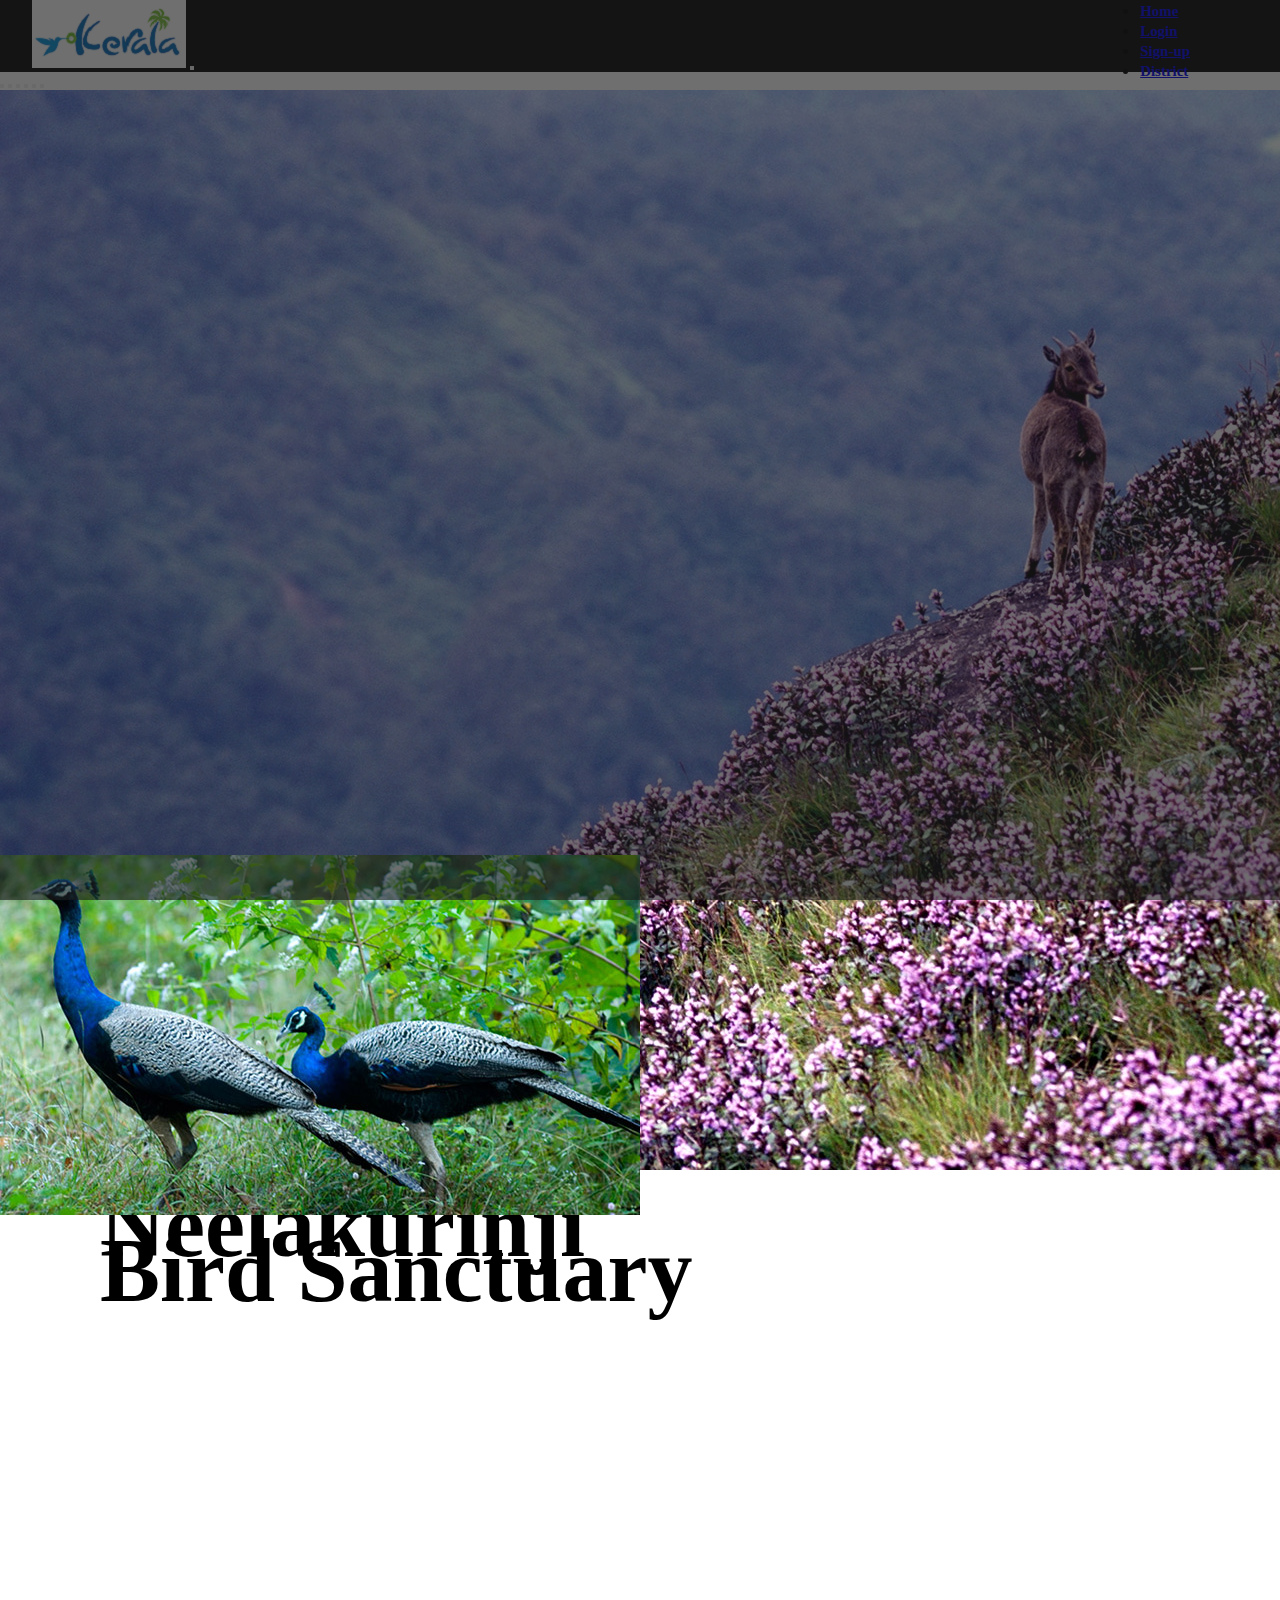
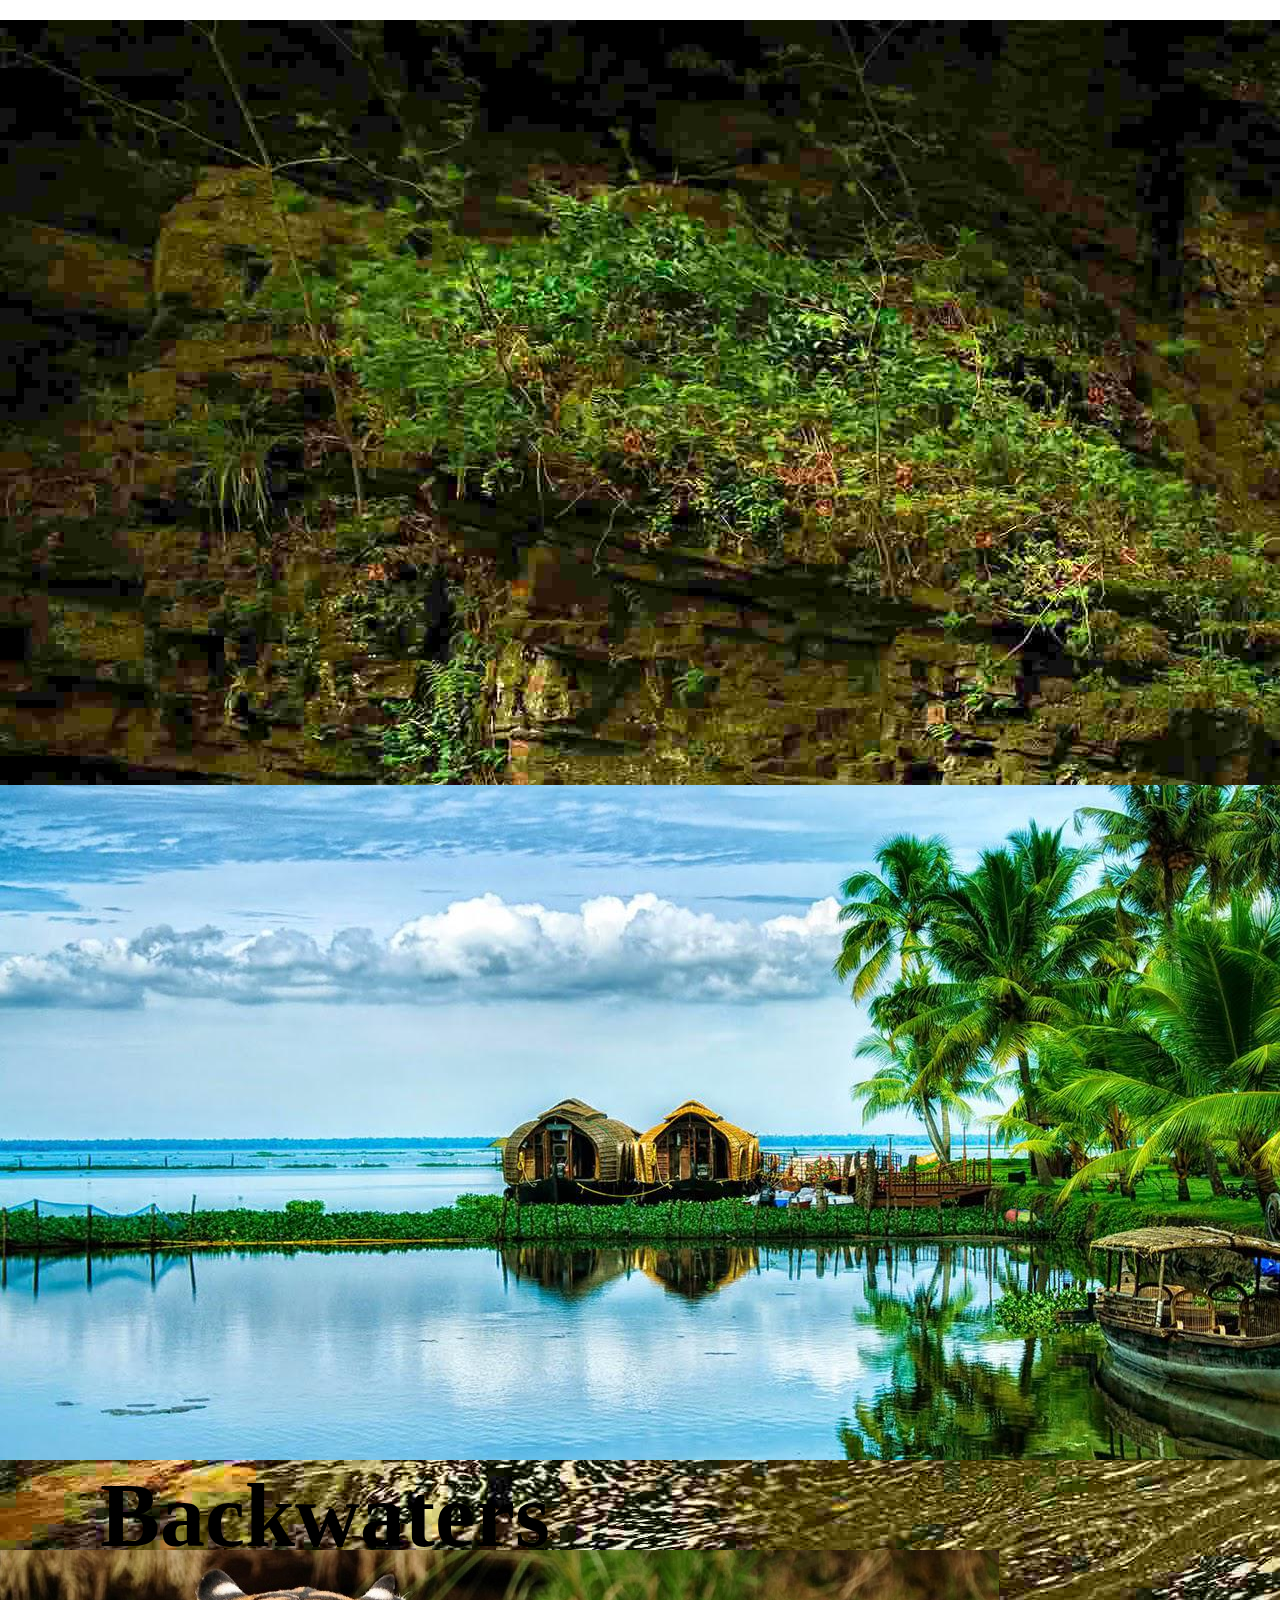
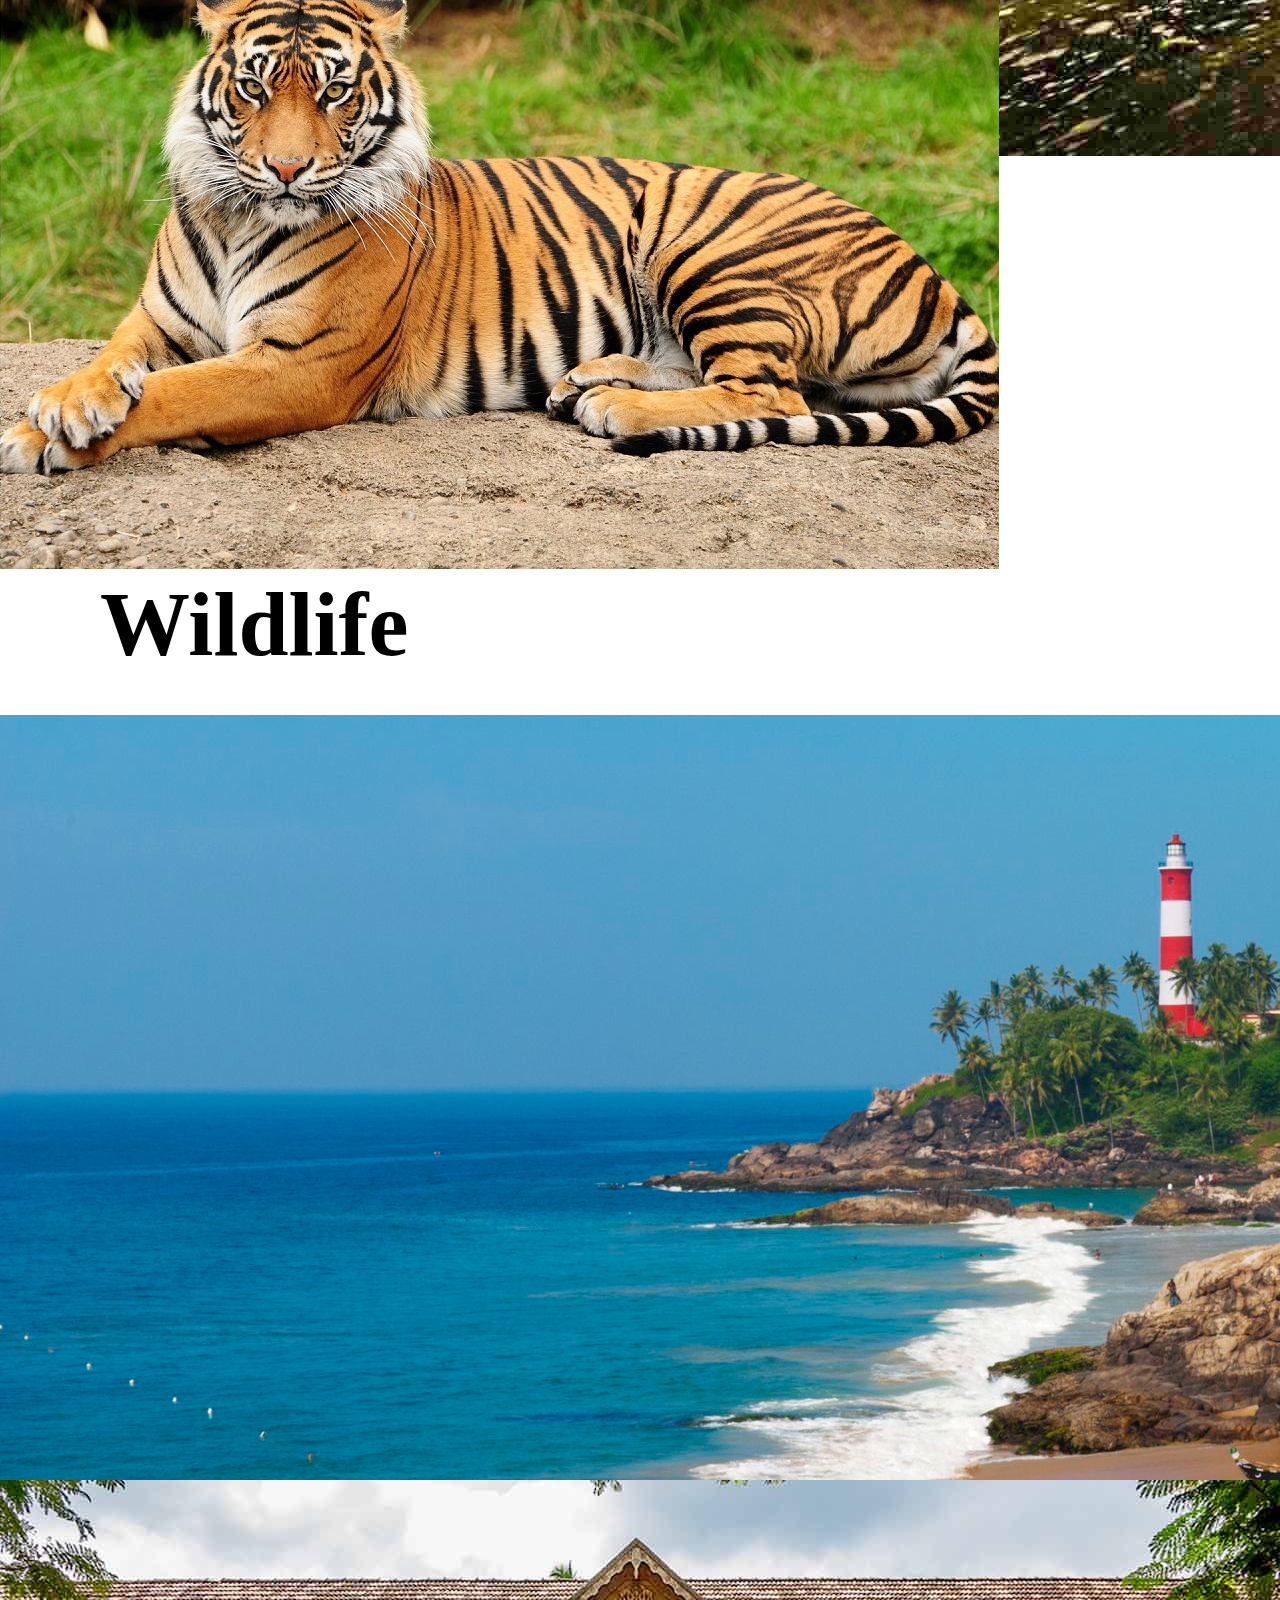
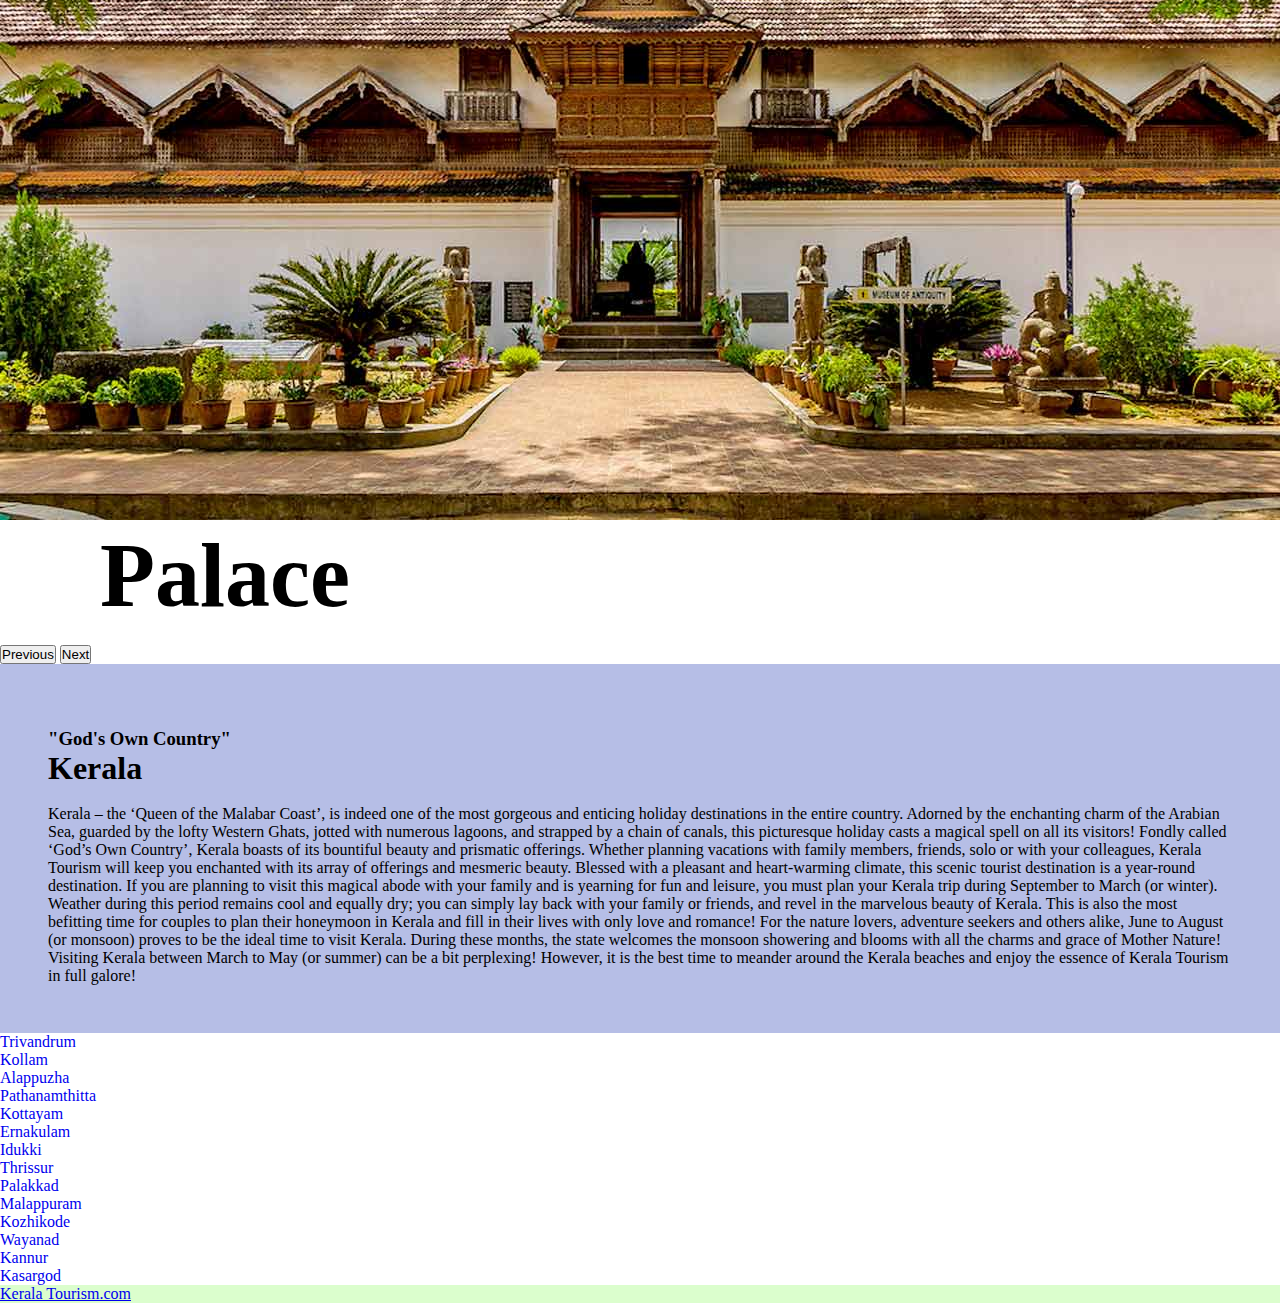
<file: index.html>
<!DOCTYPE html>
<html lang="en">
<head>
    <meta charset="UTF-8">
    <meta http-equiv="X-UA-Compatible" content="IE=edge">
    <meta name="viewport" content="width=device-width, initial-scale=1.0">
    <title>Kerala Tourism</title>
    <link rel="stylesheet" href="css/style.css">
    <link href="https://cdn.jsdelivr.net/npm/bootstrap@5.1.0/dist/css/bootstrap.min.css" rel="stylesheet" integrity="sha384-KyZXEAg3QhqLMpG8r+8fhAXLRk2vvoC2f3B09zVXn8CA5QIVfZOJ3BCsw2P0p/We" crossorigin="anonymous">
<script src="https://cdn.jsdelivr.net/npm/bootstrap@5.1.0/dist/js/bootstrap.bundle.min.js" integrity="sha384-U1DAWAznBHeqEIlVSCgzq+c9gqGAJn5c/t99JyeKa9xxaYpSvHU5awsuZVVFIhvj" crossorigin="anonymous"></script>
</head>
<body>
    
    <!-- HEADER -->
    
       
    <nav class="navbar navbar-expand-lg navbar-dark" style="background-color: #000000f6">
        <div class="container-fluid">
          <a class="navbar-brand"href="./index.html"><img src="image/logo3.png" style="margin-left: 2em;" alt="logo"></a>
          <button class="navbar-toggler" type="button" data-bs-toggle="collapse" data-bs-target="#navbarNav" aria-controls="navbarNav" aria-expanded="false" aria-label="Toggle navigation">
            <span class="navbar-toggler-icon"></span>
          </button>
          <div class="moveRight">
          <div class="collapse navbar-collapse " id="navbarNav">
            <ul class="navbar-nav">
              <li class="nav-item ">
                <a class="nav-link active" aria-current="page" href="./index.html"><h5>Home</h5></a>
              </li>
              <li class="nav-item">
                <a class="nav-link" href="./login.html"><h5>Login</h5></a>
              </li>
              <li class="nav-item">
                <a class="nav-link" href="./signup.html"><h5>Sign-up</h5></a>
              </li>
              <li class="nav-item">
                <a class="nav-link" href="./district.html"><h5>District</h5></a>
              </li>
              <!-- <li class="nav-item">
                <a class="nav-link disabled" href="#" tabindex="-1" aria-disabled="true">Disabled</a>
              </li> -->
            </ul>
          </div>

        </di>  

        </div>
      </nav>
    

      <!-- HEADER -->

    <!-- Carousel Item -->
    <div id="carouselExampleCaptions" class="carousel slide" data-bs-ride="carousel">
      <div class="carousel-indicators">
        <button type="button" data-bs-target="#carouselExampleCaptions" data-bs-slide-to="0" class="active" aria-current="true" aria-label="Slide 1"></button>
        <button type="button" data-bs-target="#carouselExampleCaptions" data-bs-slide-to="1" aria-label="Slide 2"></button>
        <button type="button" data-bs-target="#carouselExampleCaptions" data-bs-slide-to="2" aria-label="Slide 3"></button>
        <button type="button" data-bs-target="#carouselExampleCaptions" data-bs-slide-to="3" aria-label="Slide 4"></button>
        <button type="button" data-bs-target="#carouselExampleCaptions" data-bs-slide-to="4" aria-label="Slide 5"></button>
        <button type="button" data-bs-target="#carouselExampleCaptions" data-bs-slide-to="5" aria-label="Slide 6"></button>     
       </div>
      <div class="carousel-inner ">
        <div class="carousel-item active">
          <img src="image/Neela kurinji.jpg" class="d-block w-100" alt="...">
          <div class="carousel-caption d-none d-md-block">
            <h6>Neelakurinji</h6>
           
          </div>
        </div>

        <div class="carousel-item ">
          <img src="image/choolamanur.jpg" class="d-block w-100" alt="...">
          <div class="carousel-caption d-none d-md-block">
            <h6>Bird Sanctuary</h6>
            
          </div>
        </div>

          <div class="carousel-item ">
          <img src="image/chethalayam.jpg" class="d-block w-100" alt="...">
          <div class="carousel-caption d-none d-md-block">
            <h6>Waterfalls</h6>
            
          </div>
        </div>

        <div class="carousel-item ">
          <img src="image/343-3437604_t-u-wishes-you-a-happy-kerala-piravi.jpg" class="d-block w-100"alt="...">
          <div class="carousel-caption d-none d-md-block">
            <h6>Backwaters</h6>
          </div>
        </div>

       
        <div class="carousel-item ">
          <img src="image/wildlife2.jpg" class="d-block w-100"alt="...">
          <div class="carousel-caption d-none d-md-block">
            <h6>Wildlife</h6>
            
          </div>
        </div>


        <div class="carousel-item ">
          <img src="image/beaches.jpg" class="d-block w-100" alt="...">
          <div class="carousel-caption d-none d-md-block">
            <h6>Beaches</h6>
            
          </div>
        </div>

        <div class="carousel-item ">
          <img src="image/palace.jpg" class="d-block w-100" alt="...">
          <div class="carousel-caption d-none d-md-block">
            <h6>Palace</h6>
          </div>
        </div>


      </div>
      <button class="carousel-control-prev" type="button" data-bs-target="#carouselExampleCaptions" data-bs-slide="prev">
        <span class="carousel-control-prev-icon" aria-hidden="true"></span>
        <span class="visually-hidden">Previous</span>
      </button>
      <button class="carousel-control-next" type="button" data-bs-target="#carouselExampleCaptions" data-bs-slide="next">
        <span class="carousel-control-next-icon" aria-hidden="true"></span>
        <span class="visually-hidden">Next</span>
      </button>
    </div>
    <!-- Carousel Item -->


    <!-- Content -->
    <section  class="Iparent ">
        
        <h3>"God's Own Country"</h3>
        <h1>Kerala</h1>
        <br>
        <p>Kerala – the ‘Queen of the Malabar Coast’, is indeed one of the most gorgeous and enticing holiday destinations
          in the entire country. Adorned by the enchanting charm of the Arabian Sea, guarded by the lofty Western Ghats, 
          jotted with numerous lagoons, and strapped by a chain of canals, this picturesque holiday casts a magical spell
           on all its visitors! Fondly called ‘God’s Own Country’, Kerala boasts of its bountiful beauty and prismatic 
           offerings. Whether planning vacations with family members, friends, solo or with your colleagues, Kerala 
           Tourism will keep you enchanted with its array of offerings and mesmeric beauty. Blessed with a pleasant
            and heart-warming climate, this scenic tourist destination is a year-round destination. If you are planning to
            visit this magical abode with your family and is yearning for fun and leisure, you must plan your Kerala trip
             during September to March (or winter). Weather during this period remains cool and equally dry; you can simply
              lay back with your family or friends, and revel in the marvelous beauty of Kerala. This is also the most 
              befitting time for couples to plan their honeymoon in Kerala and fill in their lives with only love and 
              romance! For the nature lovers, adventure seekers and others alike, June to August (or monsoon) proves to
               be the ideal time to visit Kerala. During these months, the state welcomes the monsoon showering and blooms 
               with all the charms and grace of Mother Nature! Visiting Kerala between March to May (or summer) can be a
                bit perplexing! However, it is the best time to meander around the Kerala beaches and enjoy the essence 
                of Kerala Tourism in full galore!</p>
        
     </section>
   
    <!-- Content -->

    <!-- footer -->
    <footer class="bg-light text-center text-lg-start " >
      <!-- Grid container -->
      <div class="container p-4  ">
        <!--Grid row-->
        <div class="row">
           <!--Grid column-->
           <div class="col-lg-3 col-md-6 mb-4 mb-md-0">
            <!-- <h5 class="text-uppercase mb-0">Links</h5> -->
    
            <ul class="list-unstyled ">
              <li>
                <a href="TVM.html" class="text-dark fcontainer">Trivandrum</a>
              </li>
              <li>
                <a href="KLM.html" class="text-dark fcontainer">Kollam</a>
              </li>
              <li>
                <a href="ALPY.html" class="text-dark fcontainer">Alappuzha</a>
              </li>
              <li>
                <a href="PTM.html" class="text-dark fcontainer">Pathanamthitta</a>
              </li>
            </ul>
          </div>
          <!--Grid column-->

          <!--Grid column-->
          <div class="col-lg-3 col-md-6 mb-4 mb-md-0">
            <!-- <h5 class="text-uppercase">Links</h5> -->
     
            <ul class="list-unstyled mb-0">
              <li>
                <a href="KTM.html" class="text-dark fcontainer">Kottayam</a>
              </li>
              <li>
                <a href="EKM.html" class="text-dark fcontainer">Ernakulam</a>
              </li>
              <li>
                <a href="IDK.html" class="text-dark fcontainer">Idukki</a>
              </li>
              <li>
                <a href="TCR.html" class="text-dark fcontainer">Thrissur</a>
              </li>
            </ul>
          </div>
          <!--Grid column-->
    
          <!--Grid column-->
          <div class="col-lg-3 col-md-6 mb-4 mb-md-0">
            <!-- <h5 class="text-uppercase mb-0">Links</h5> -->
    
            <ul class="list-unstyled">
              <li>
                <a href="PLKD.html" class="text-dark fcontainer">Palakkad</a>
              </li>
              <li>
                <a href="MLPM.html" class="text-dark fcontainer">Malappuram</a>
              </li>
              <li>
                <a href="KOZHI.html" class="text-dark fcontainer">Kozhikode</a>
              </li>
              <li>
                <a href="WYND.html" class="text-dark fcontainer">Wayanad</a>
              </li>
            </ul>
          </div>
          <!--Grid column-->
    
          <!--Grid column-->
          <div class="col-lg-3 col-md-6 mb-4 mb-md-0">
            <!-- <h5 class="text-uppercase">Links</h5> -->
    
            <ul class="list-unstyled mb-0">
              <li>
                <a href="KNR.html" class="text-dark fcontainer">Kannur</a>
              </li>
              <li>
                <a href="KSGD.html" class="text-dark fcontainer">Kasargod</a>
              </li>
              <!-- <li>
                <a href="#!" class="text-dark">Link 3</a>
              </li>
              <li>
                <a href="#!" class="text-dark">Link 4</a>
              </li> -->
            </ul>
          </div>
          <!--Grid column-->
    
         
        </div>
        <!--Grid row-->
      </div>
      <!-- Grid container -->
    
      <!-- Copyright -->
      <div class="text-center p-3" style="background-color: rgba(75, 250, 6, 0.2);">

        <a class="text-dark" href="index.html">Kerala Tourism.com</a>
      </div>
      <!-- Copyright -->
    </footer>
    <!-- footer -->
</body>
</html>
</file>
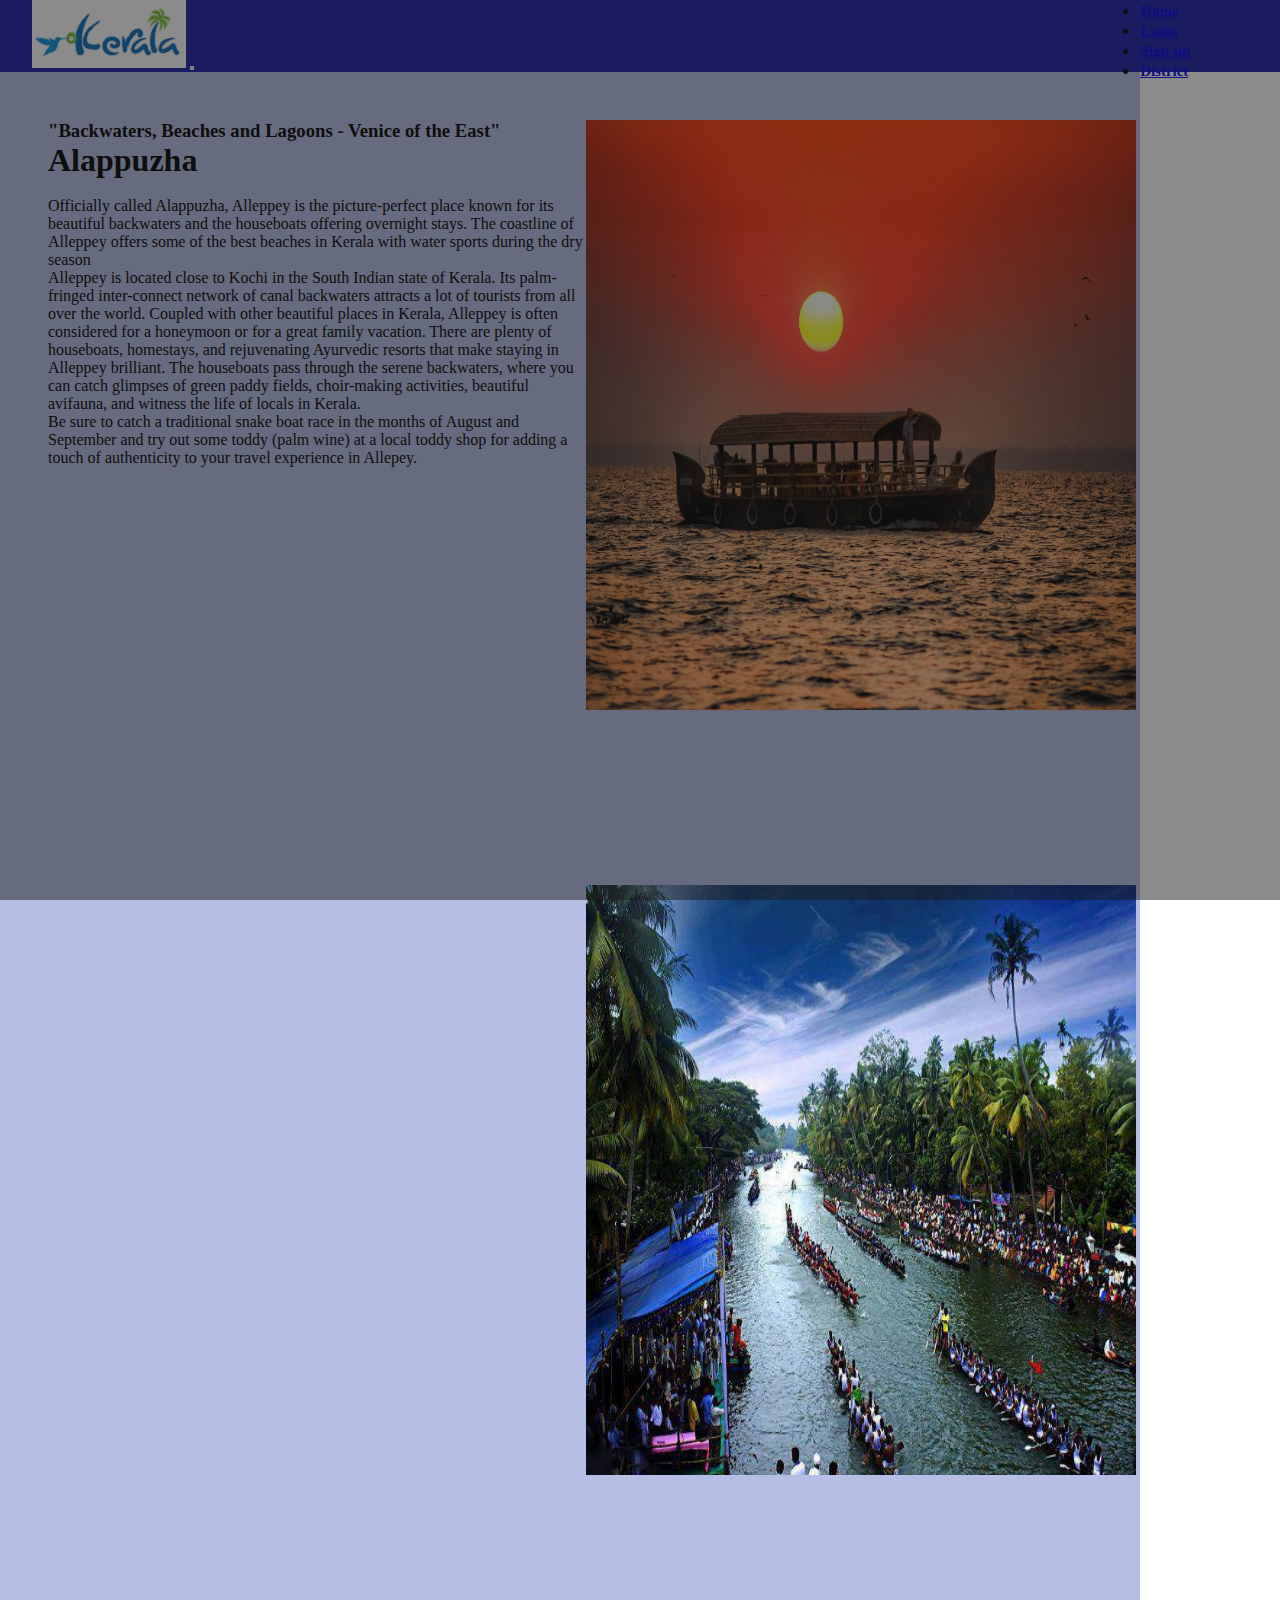
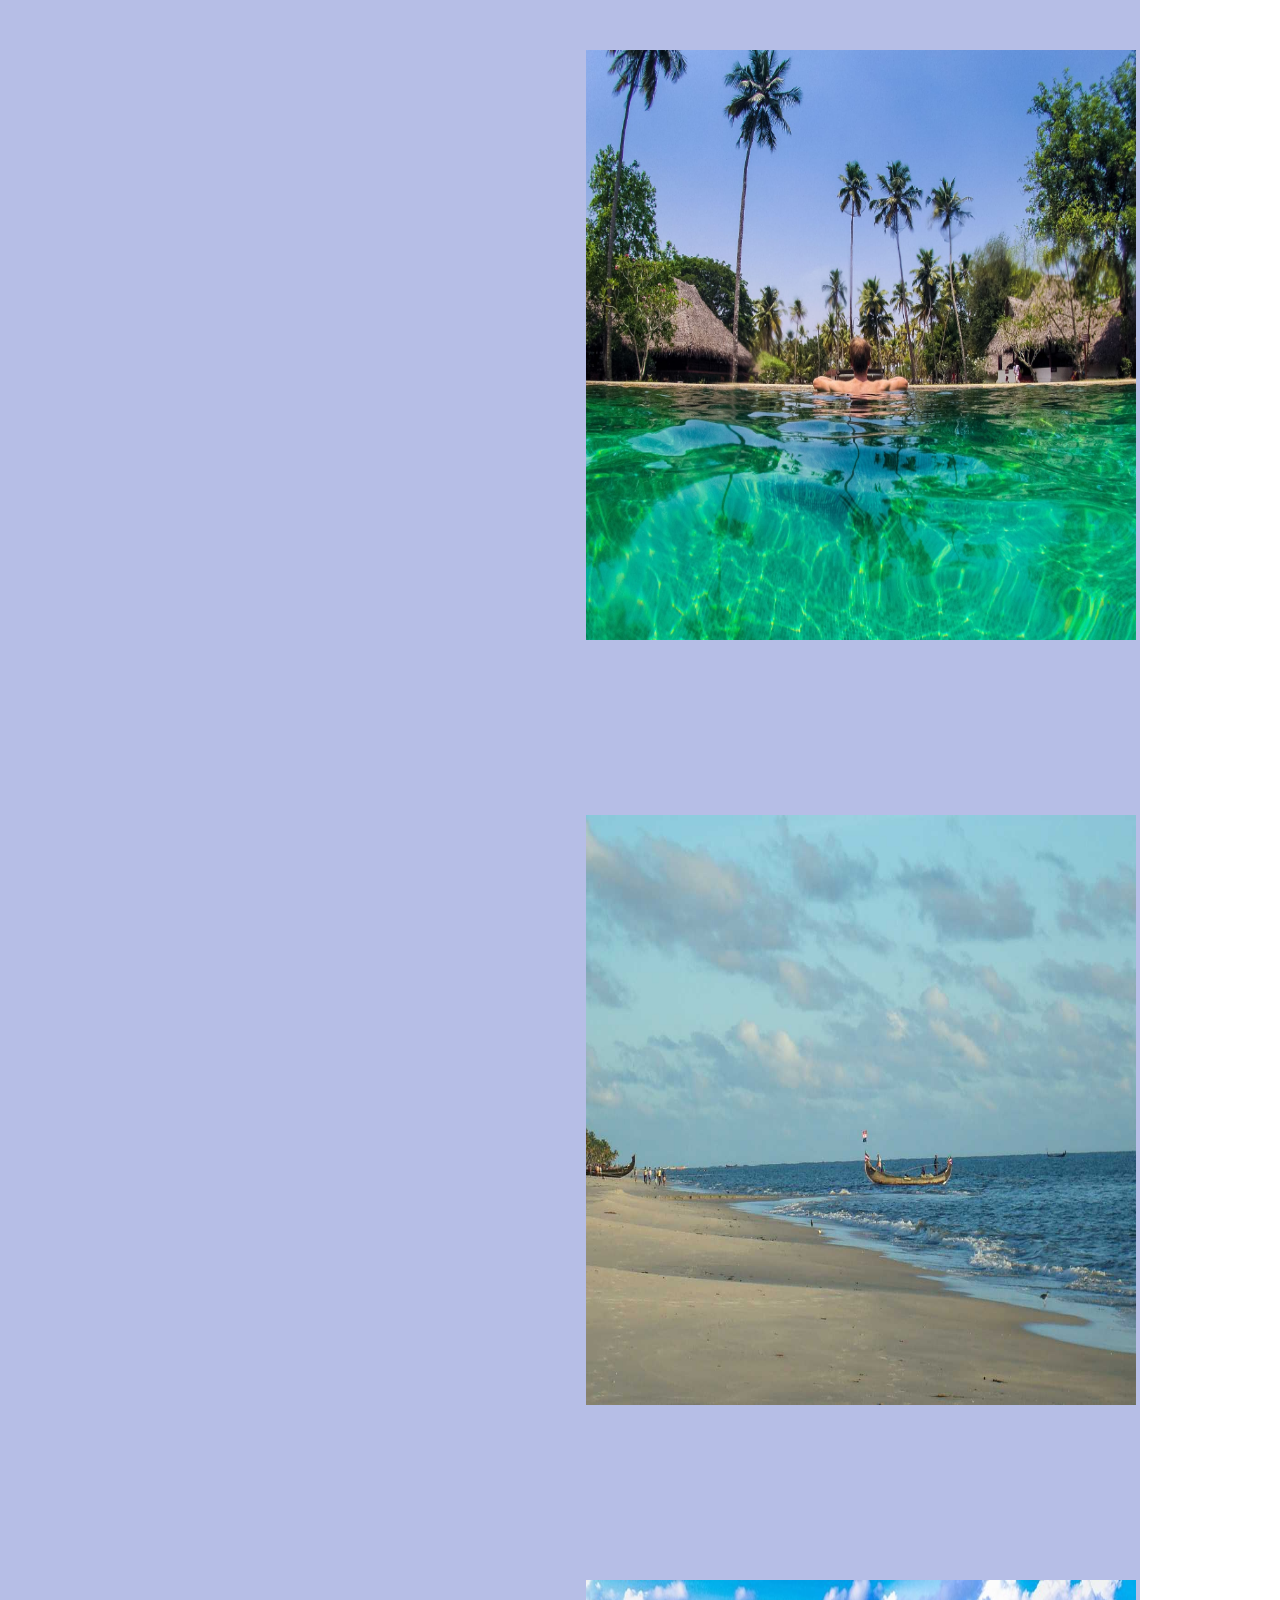
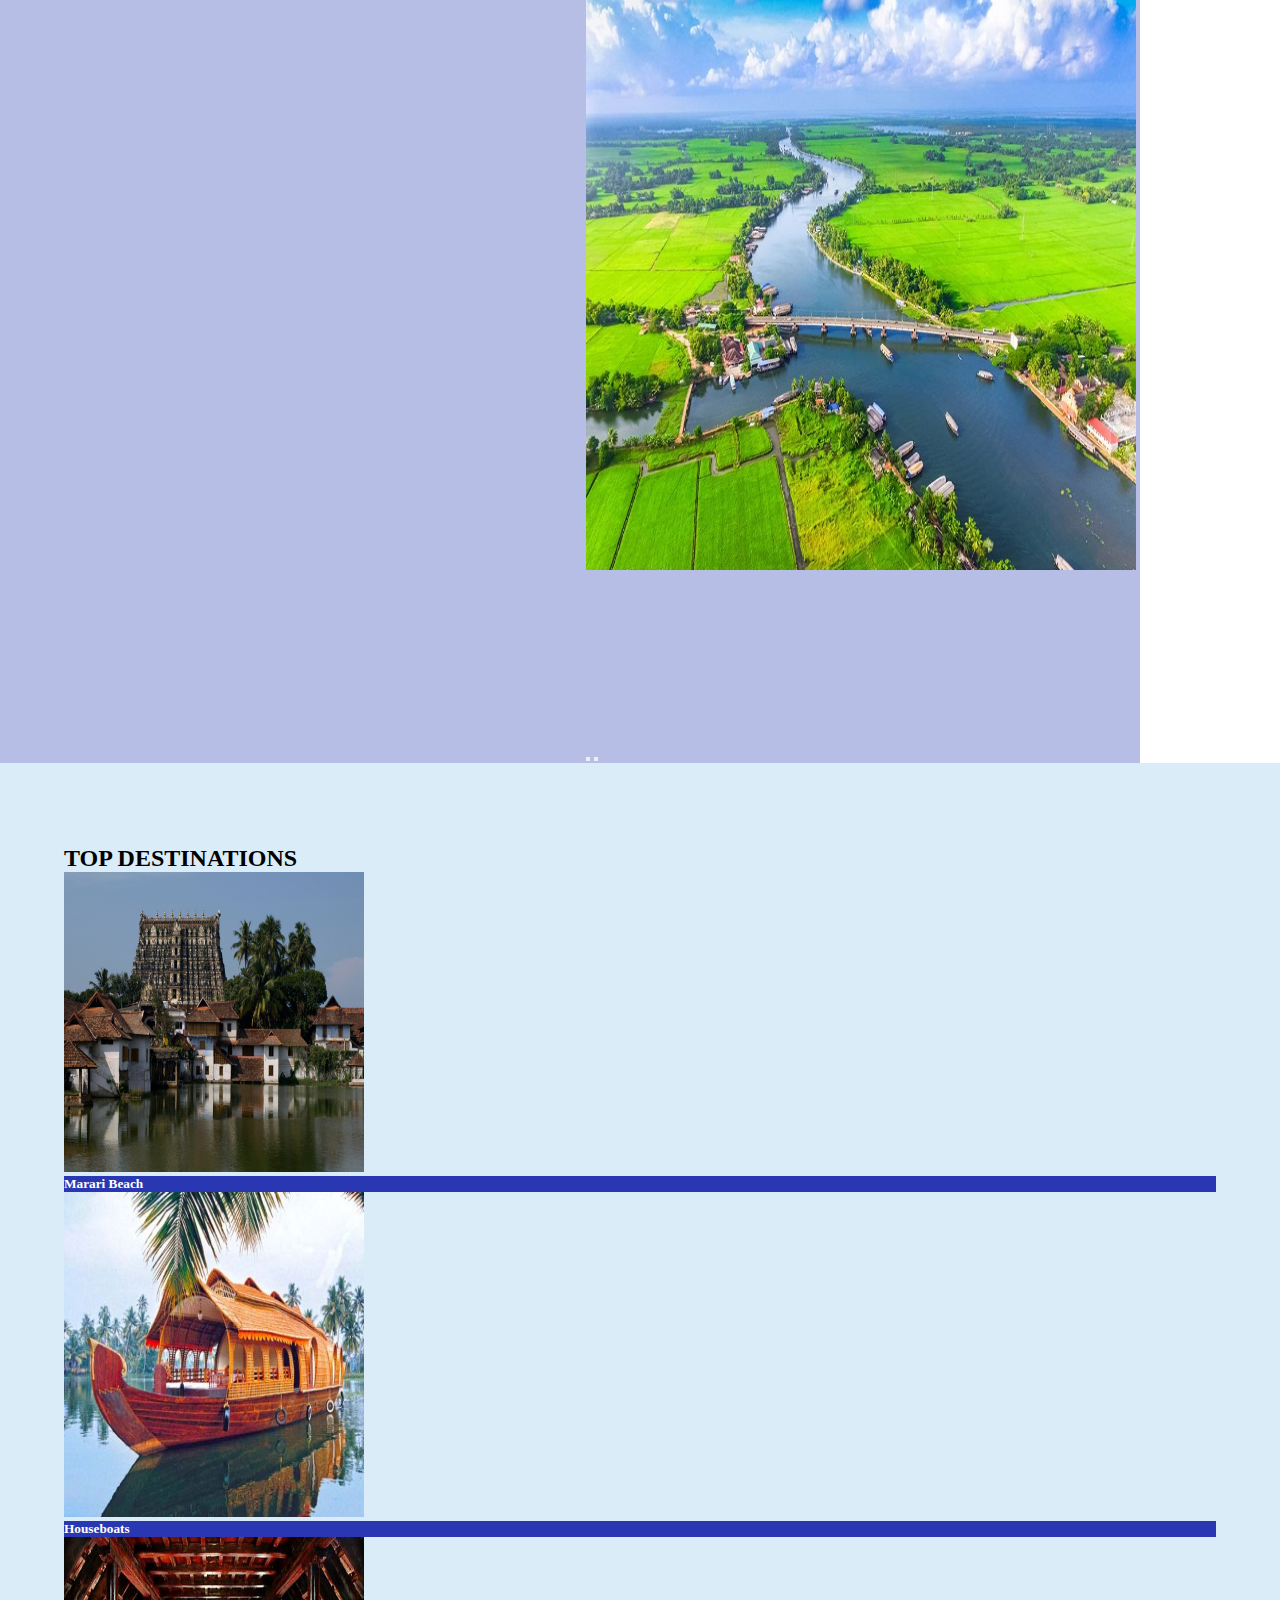
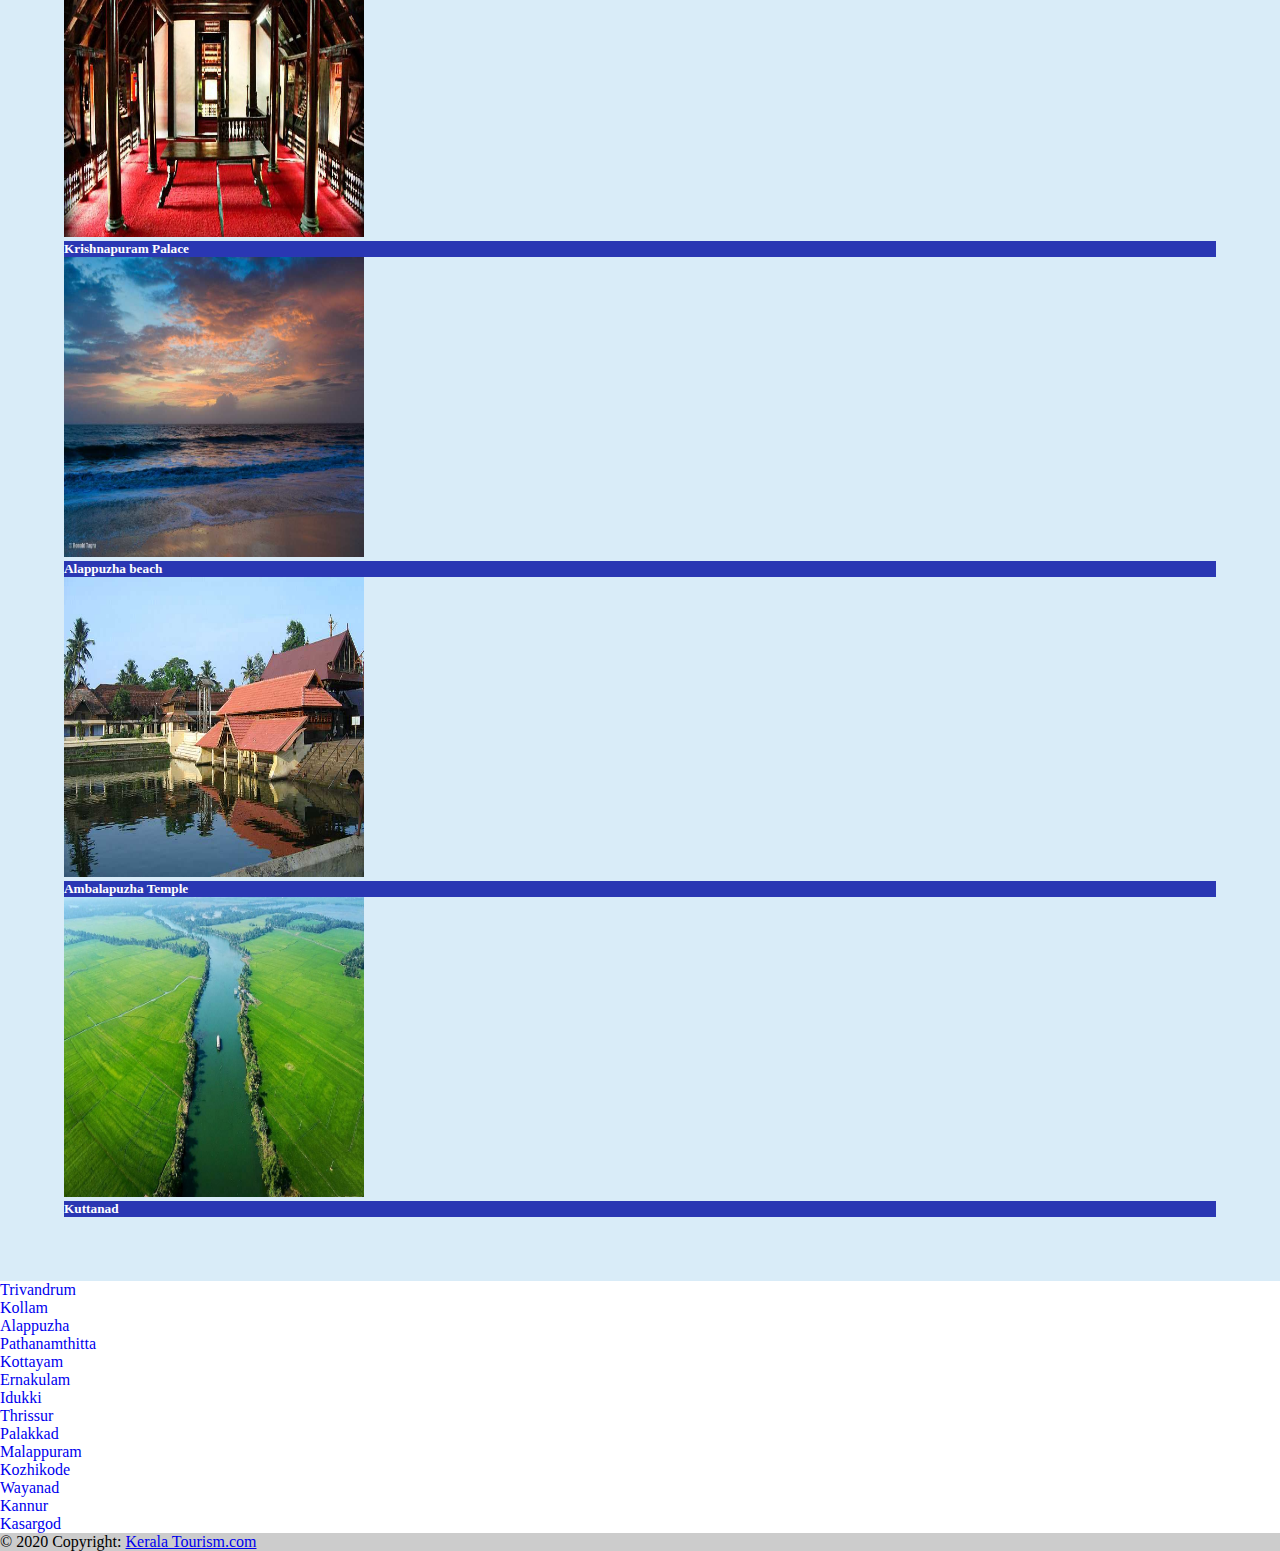
<file: ALPY.html>
<!DOCTYPE html>
<html lang="en">
<head>
    <meta charset="UTF-8">
    <meta http-equiv="X-UA-Compatible" content="IE=edge">
    <meta name="viewport" content="width=device-width, initial-scale=1.0">
    <title>Alappuzha</title>
    <link rel="stylesheet" href="css/style.css">
    <link rel="stylesheet" href="css/districtsstyle.css">
    <link href="https://cdn.jsdelivr.net/npm/bootstrap@5.1.0/dist/css/bootstrap.min.css" rel="stylesheet" integrity="sha384-KyZXEAg3QhqLMpG8r+8fhAXLRk2vvoC2f3B09zVXn8CA5QIVfZOJ3BCsw2P0p/We" crossorigin="anonymous">
<script src="https://cdn.jsdelivr.net/npm/bootstrap@5.1.0/dist/js/bootstrap.bundle.min.js" integrity="sha384-U1DAWAznBHeqEIlVSCgzq+c9gqGAJn5c/t99JyeKa9xxaYpSvHU5awsuZVVFIhvj" crossorigin="anonymous"></script>
</head>
<body>
  <!-- HEADER -->
<nav class="navbar navbar-expand-lg navbar-dark" style="background-color: #1313a5f6">
  <div class="container-fluid">
    <a class="navbar-brand"href="./index.html"><img src="image/logo3.png" style="margin-left: 2em;" alt="logo"></a>
    <button class="navbar-toggler" type="button" data-bs-toggle="collapse" data-bs-target="#navbarNav" aria-controls="navbarNav" aria-expanded="false" aria-label="Toggle navigation">
      <span class="navbar-toggler-icon"></span>
    </button>
    <div class="moveRight">
    <div class="collapse navbar-collapse " id="navbarNav">
      <ul class="navbar-nav">
        <li class="nav-item ">
          <a class="nav-link active" aria-current="page" href="./index.html"><h5>Home</h5></a>
        </li>
        <li class="nav-item">
          <a class="nav-link" href="./login.html"><h5>Login</h5></a>
        </li>
        <li class="nav-item">
          <a class="nav-link" href="./signup.html"><h5>Sign-up</h5></a>
        </li>
        <li class="nav-item">
          <a class="nav-link" href="./district.html"><h5>District</h5></a>
        </li>
        <!-- <li class="nav-item">
          <a class="nav-link disabled" href="#" tabindex="-1" aria-disabled="true">Disabled</a>
        </li> -->
      </ul>
    </div>
 
  </di>  
 
  </div>
 </nav>
 
 <!-- HEADER -->
 
 <!-- Contant -->  
 <section  class="myparent ">
  <section class="child ">
    
    <h3>"Backwaters, Beaches and Lagoons - Venice of the East"</h3>
    <h1>Alappuzha</h1>
    <br>
    <p>Officially called Alappuzha, Alleppey is the picture-perfect place known for its beautiful backwaters and the houseboats offering overnight stays. The coastline of Alleppey offers some of the best beaches in Kerala with water sports during the dry season 
      </p>
       <p> 
         Alleppey is located close to Kochi in the South Indian state of Kerala. Its palm-fringed inter-connect network of canal backwaters attracts a lot of tourists from all over the world. Coupled with other beautiful places in Kerala, Alleppey is often considered for a honeymoon or for a great family vacation. 
 
         There are plenty of houseboats, homestays, and rejuvenating Ayurvedic resorts that make staying in Alleppey brilliant. The houseboats pass through the serene backwaters, where you can catch glimpses of green paddy fields, choir-making activities, beautiful avifauna, and witness the life of locals in Kerala.
       </p>
       <p>
         Be sure to catch a traditional snake boat race in the months of August and September and try out some toddy (palm wine) at a local toddy shop for adding a touch of authenticity to your travel experience in Allepey.
       </p>
   
 </section>
 
 <section class="pchild ">
  <div id="carouselExampleControls" class="carousel slide" data-bs-ride="carousel">
    <div class="carousel-inner">
      <div class="carousel-item active">
        <img src="image/alpy1.jpg" class="d-block w-100" style="height:590px; width:550px;" alt="...">
      </div>
      <div class="carousel-item">
        <img src="image/alpy11.jpg.crdownload" class="d-block w-100"style="height:590px; width:550px;" alt="...">
      </div>
      <div class="carousel-item">
        <img src="image/alpy8.jpeg" class="d-block w-100"style="height:590px; width:550px;" alt="...">
      </div>
      <div class="carousel-item">
        <img src="image/marai.jpg" class="d-block w-100"style="height:590px; width:550px;" alt="...">
      </div>
      <div class="carousel-item">
        <img src="image/alpy10.jpg"
        " class="d-block w-100"style="height:590px; width:550px;" alt="...">
      </div>
  </div> 
  <button class="carousel-control-prev" type="button" data-bs-target="#carouselExampleControls" data-bs-slide="prev">
    <span class="carousel-control-prev-icon" aria-hidden="true"></span>
    <span class="visually-hidden"></span>
  </button>
  <button class="carousel-control-next" type="button" data-bs-target="#carouselExampleControls" data-bs-slide="next">
    <span class="carousel-control-next-icon" aria-hidden="true"></span>
    <span class="visually-hidden"></span>
  </button>
  </div>
 </section>
 </section>
 <!-- Content -->
 
 <!-- palces to vist -->
 <section class="tmargin">
  <br>
  <h2>TOP DESTINATIONS</h2>
  <div class="row row-cols-1 row-cols-md-4 g-4">
   
    <!-- 1 -->
    <div class="col">
      <div class="card">
        <img
          src="./image/tvm1.jpg" width = "300" height = "300"
          class="card-img-top"
          alt="..."
        />
        <div class="card-body bcolor"  >
          <h5 class="card-title">Marari Beach</h5>
        </div>
      </div>
    </div>
    <!-- 2 -->
    <div class="col">
      <div class="card">
        <img
          src="image/boathouse.jpg "  width = "300" height = "325"
          class="card-img-top"
          alt="..."
        />
        <div class="card-body bcolor">
          <h5 class="card-title">Houseboats</h5>
         </div>
      </div>
    </div>
     <!-- 5 -->
     <div class="col">
      <div class="card">
        <img
          src="image/krishnapuram palace.jpg" width = "300" height = "300"
          class="card-img-top"
          alt="..."
        />
        <div class="card-body bcolor">
          <h5 class="card-title">Krishnapuram Palace</h5>
        </div>
      </div>
    </div>
 
 
    <!-- 3 -->
    <div class="col">
      <div class="card">
        <img
          src="image/ambalapuzha.jpg" width = "300" height = "300"
          class="card-img-top"
          alt="..."
        />
        <div class="card-body bcolor">
          <h5 class="card-title">Alappuzha beach</h5>
        </div>
      </div>
    </div>
 
    <!-- 4 -->
    <div class="col">
      <div class="card">
        <img
          src="image/ambalapuzha temple.jpg" width = "300" height = "300"
          class="card-img-top"
          alt="..."
        />
        <div class="card-body bcolor">
          <h5 class="card-title">Ambalapuzha Temple</h5>
         
        </div>
      </div>
    </div>
 
   
    <!-- 6 -->
    <div class="col">
      <div class="card">
        <img
          src="image/kuttanad.jpg" width = "300" height = "300"
          class="card-img-top"
          alt="..."
        />
        <div class="card-body bcolor">
          <h5 class="card-title">Kuttanad</h5>
          
        </div>
      </div>
    </div>
 
    
  </div>
  </div>
 </section>
     <!-- footer -->
     <footer class="bg-light text-center text-lg-start " >
      <!-- Grid container -->
      <div class="container p-4  ">
        <!--Grid row-->
        <div class="row">
           <!--Grid column-->
           <div class="col-lg-3 col-md-6 mb-4 mb-md-0">
            <!-- <h5 class="text-uppercase mb-0">Links</h5> -->
    
            <ul class="list-unstyled ">
              <li>
                <a href="TVM.html" class="text-dark fcontainer">Trivandrum</a>
              </li>
              <li>
                <a href="KLM.html" class="text-dark fcontainer">Kollam</a>
              </li>
              <li>
                <a href="ALPY.html" class="text-dark fcontainer">Alappuzha</a>
              </li>
              <li>
                <a href="PTM.html" class="text-dark fcontainer">Pathanamthitta</a>
              </li>
            </ul>
          </div>
          <!--Grid column-->

          <!--Grid column-->
          <div class="col-lg-3 col-md-6 mb-4 mb-md-0">
            <!-- <h5 class="text-uppercase">Links</h5> -->
     
            <ul class="list-unstyled mb-0">
              <li>
                <a href="KTM.html" class="text-dark fcontainer">Kottayam</a>
              </li>
              <li>
                <a href="EKM.html" class="text-dark fcontainer">Ernakulam</a>
              </li>
              <li>
                <a href="IDK.html" class="text-dark fcontainer">Idukki</a>
              </li>
              <li>
                <a href="TCR.html" class="text-dark fcontainer">Thrissur</a>
              </li>
            </ul>
          </div>
          <!--Grid column-->
    
          <!--Grid column-->
          <div class="col-lg-3 col-md-6 mb-4 mb-md-0">
            <!-- <h5 class="text-uppercase mb-0">Links</h5> -->
    
            <ul class="list-unstyled">
              <li>
                <a href="PLKD.html" class="text-dark fcontainer">Palakkad</a>
              </li>
              <li>
                <a href="MLPM.html" class="text-dark fcontainer">Malappuram</a>
              </li>
              <li>
                <a href="KOZHI.html" class="text-dark fcontainer">Kozhikode</a>
              </li>
              <li>
                <a href="WYND.html" class="text-dark fcontainer">Wayanad</a>
              </li>
            </ul>
          </div>
          <!--Grid column-->
    
          <!--Grid column-->
          <div class="col-lg-3 col-md-6 mb-4 mb-md-0">
            <!-- <h5 class="text-uppercase">Links</h5> -->
    
            <ul class="list-unstyled mb-0">
              <li>
                <a href="KNR.html" class="text-dark fcontainer">Kannur</a>
              </li>
              <li>
                <a href="KSGD.html" class="text-dark fcontainer">Kasargod</a>
              </li>
              <!-- <li>
                <a href="#!" class="text-dark">Link 3</a>
              </li>
              <li>
                <a href="#!" class="text-dark">Link 4</a>
              </li> -->
            </ul>
          </div>
          <!--Grid column-->
    
         
        </div>
        <!--Grid row-->
      </div>
      <!-- Grid container -->
    
      <!-- Copyright -->
      <div class="text-center p-3" style="background-color: rgba(0, 0, 0, 0.2);">
        © 2020 Copyright:
        <a class="text-dark" href="index.html">Kerala Tourism.com</a>
      </div>
      <!-- Copyright -->
    </footer>
    <!-- footer -->
  
</body>
</html>
</file>
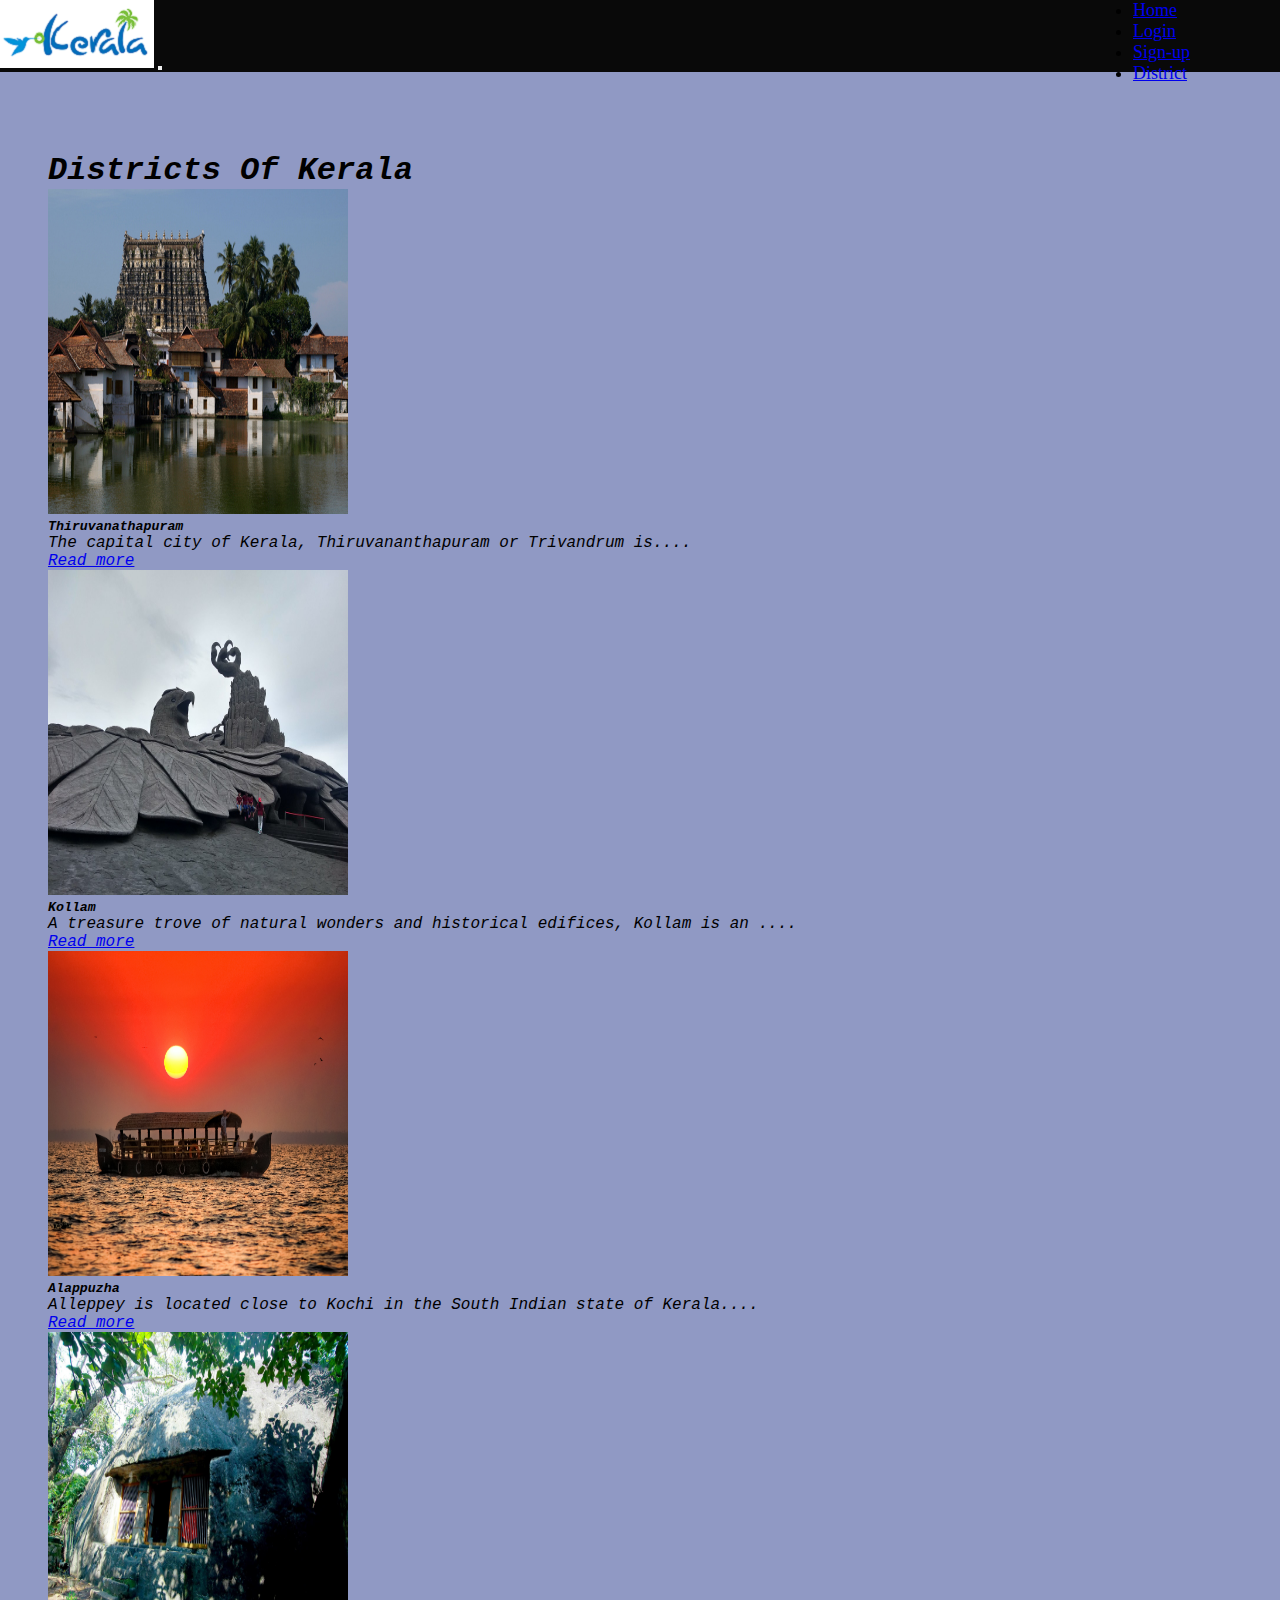
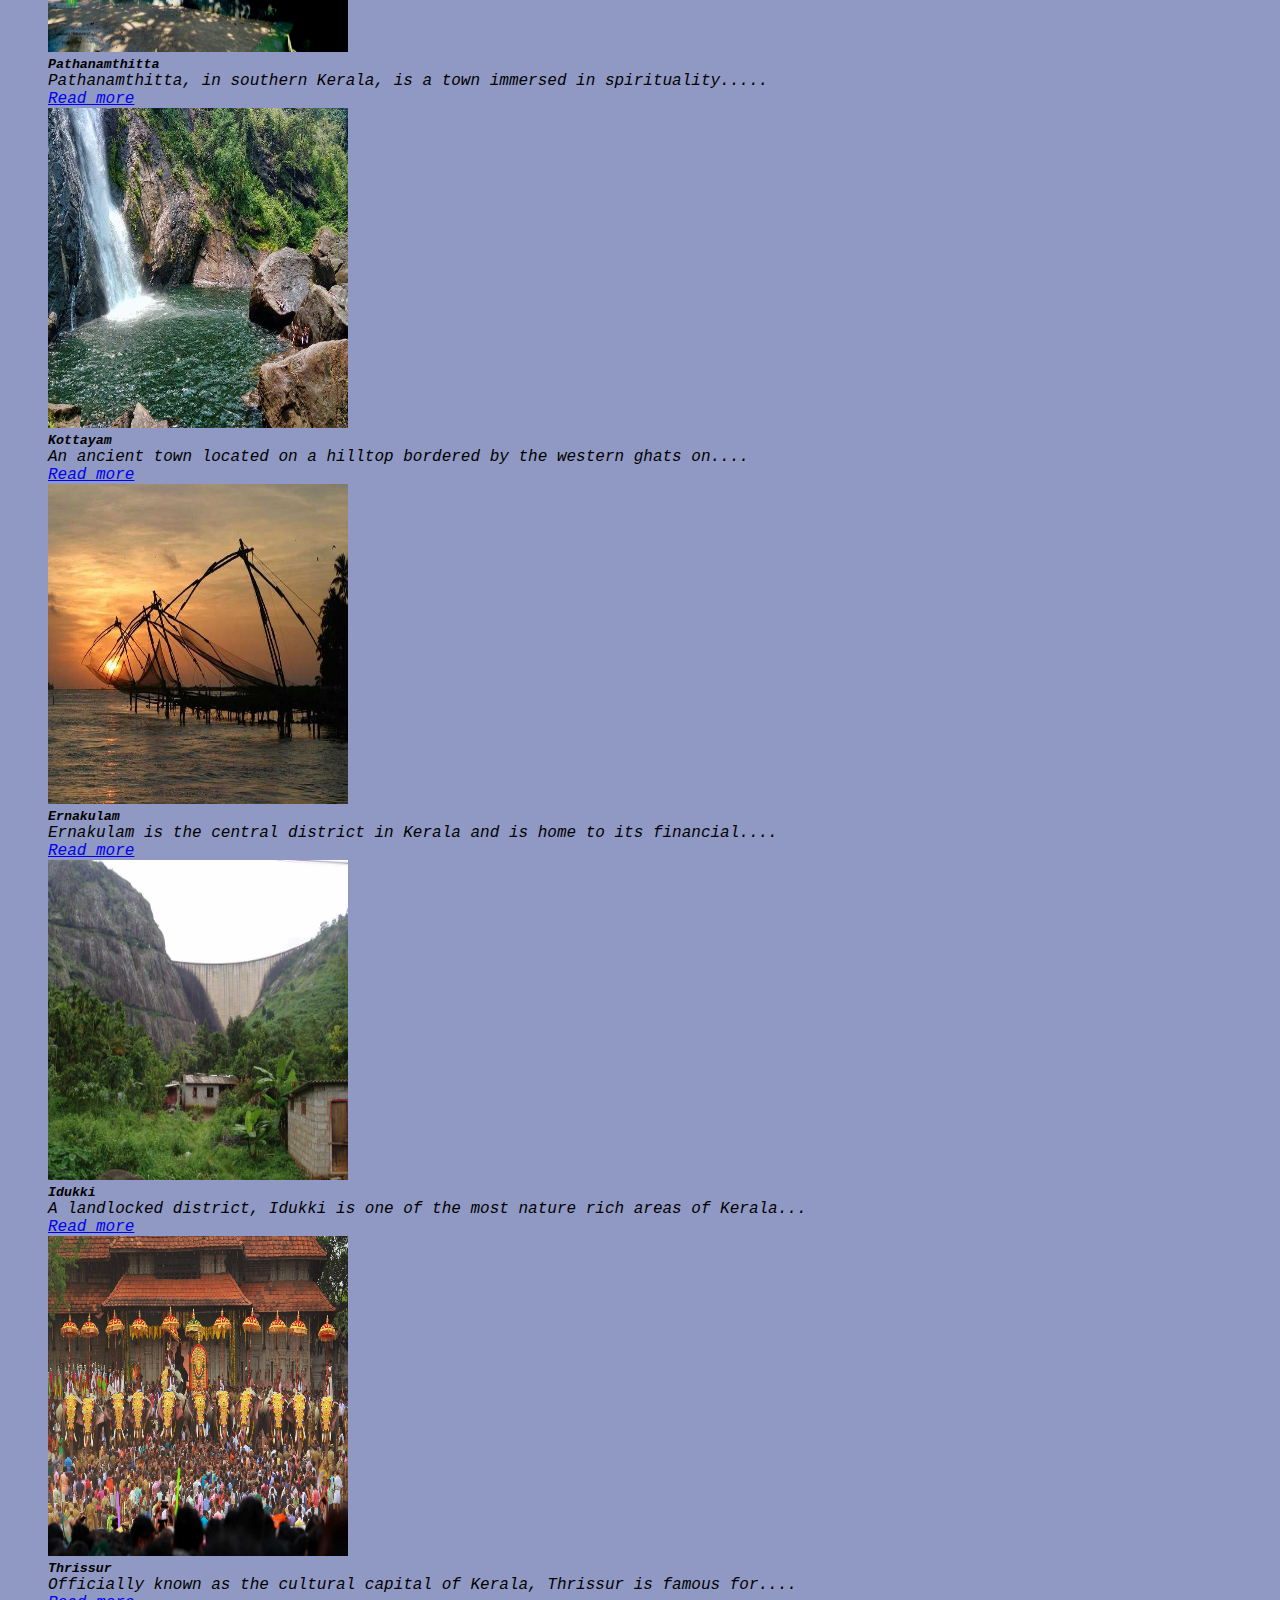
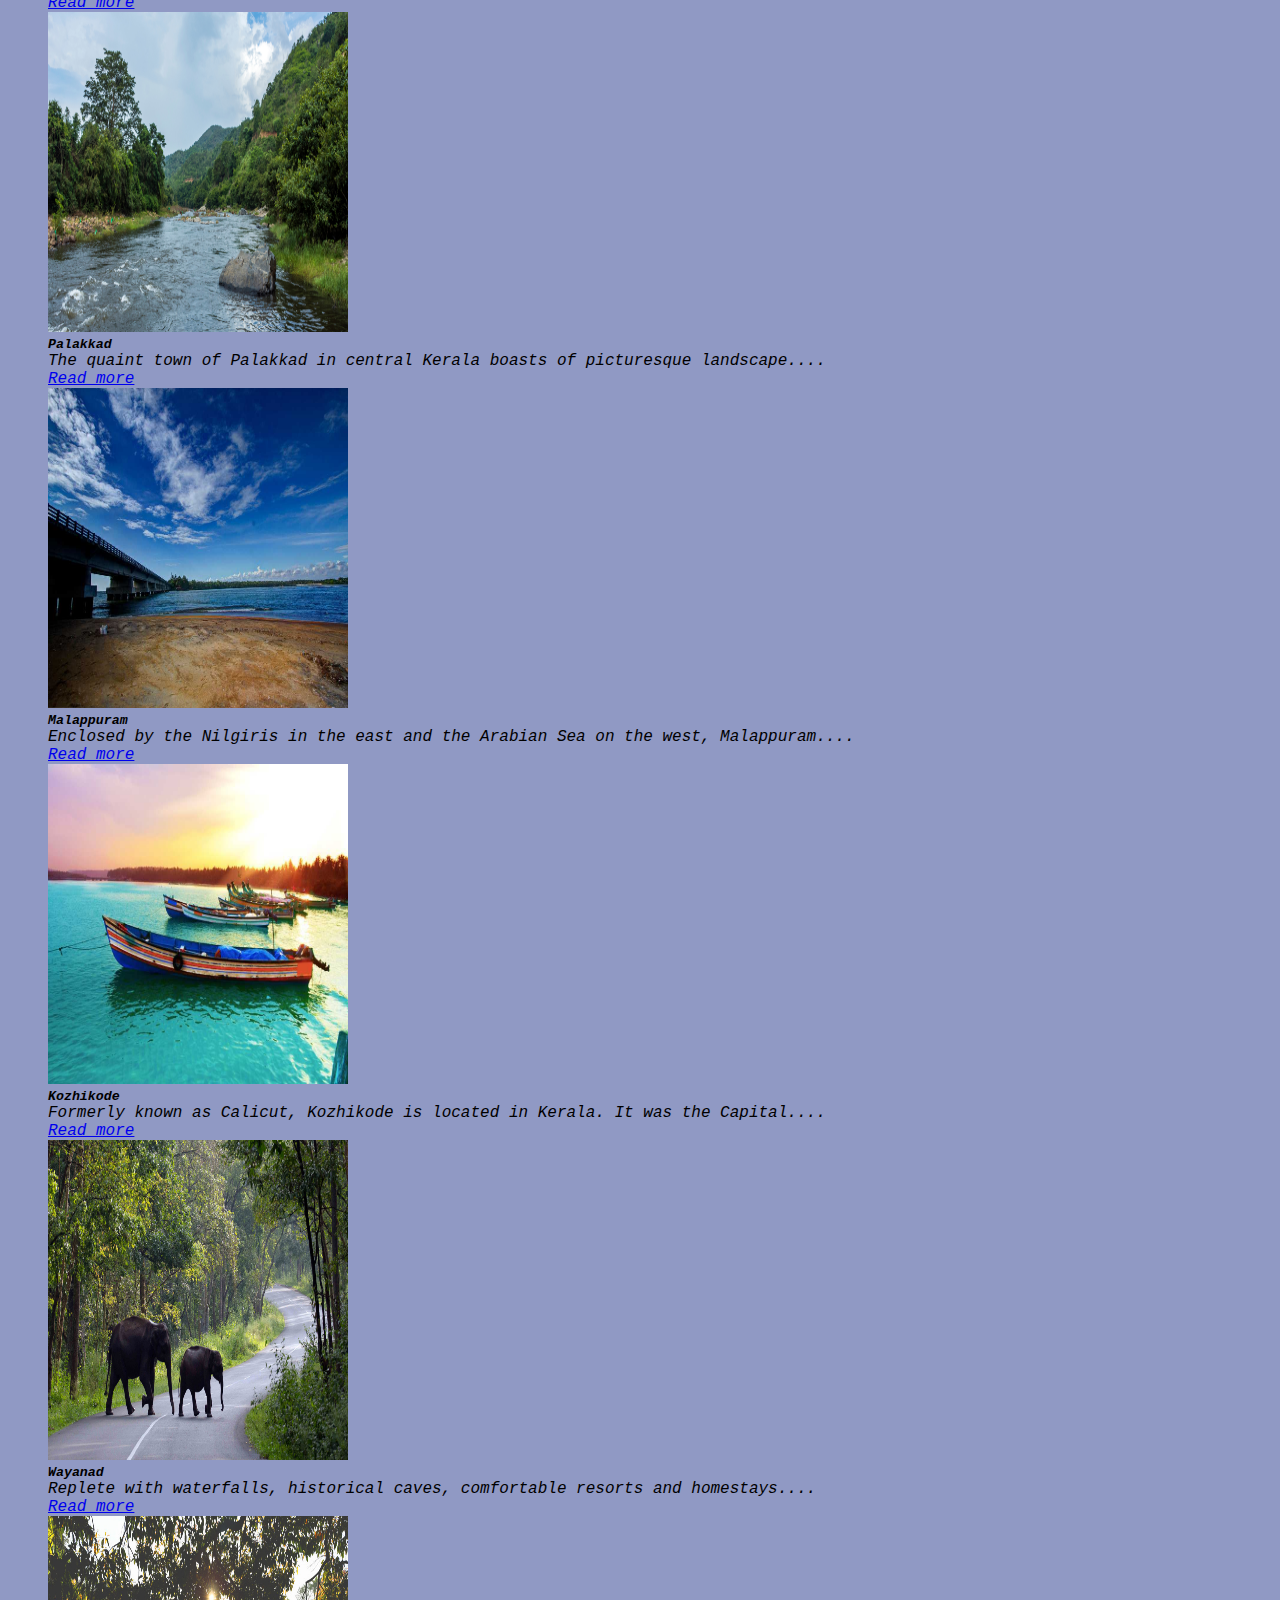
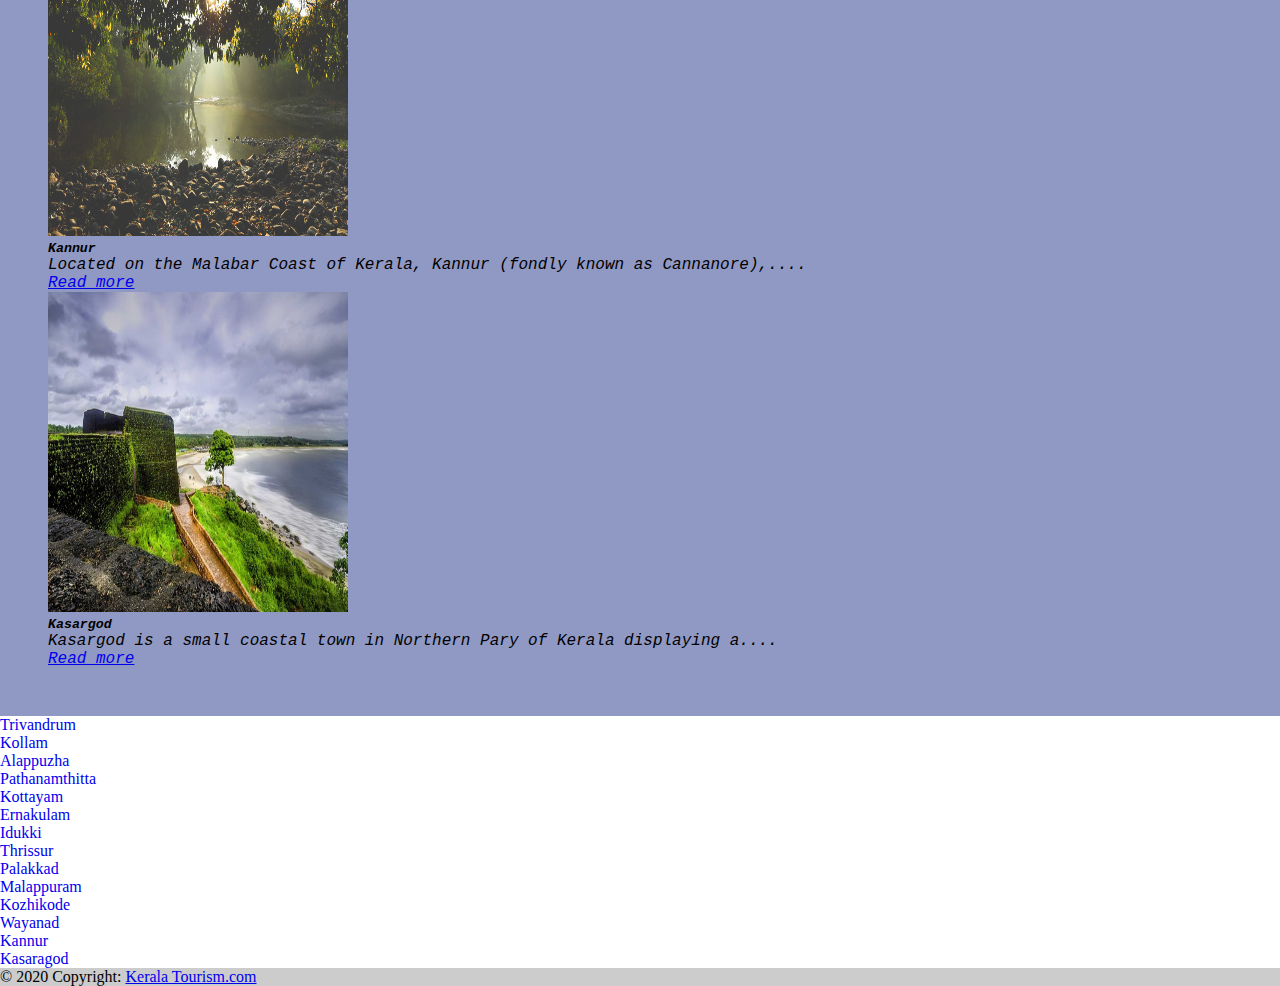
<file: district.html>
<!DOCTYPE html>
<html lang="en">
<head>
    <meta charset="UTF-8">
    <meta http-equiv="X-UA-Compatible" content="IE=edge">
    <meta name="viewport" content="width=device-width, initial-scale=1.0">
    <title>District</title>
    <link rel="stylesheet" href="css/style.css">
    
    <link href="https://cdn.jsdelivr.net/npm/bootstrap@5.1.0/dist/css/bootstrap.min.css" rel="stylesheet" integrity="sha384-KyZXEAg3QhqLMpG8r+8fhAXLRk2vvoC2f3B09zVXn8CA5QIVfZOJ3BCsw2P0p/We" crossorigin="anonymous">
<script src="https://cdn.jsdelivr.net/npm/bootstrap@5.1.0/dist/js/bootstrap.bundle.min.js" integrity="sha384-U1DAWAznBHeqEIlVSCgzq+c9gqGAJn5c/t99JyeKa9xxaYpSvHU5awsuZVVFIhvj" crossorigin="anonymous"></script>
</head>
<body>
    
    <!-- HEADER -->
    

    <nav class="navbar navbar-expand-lg navbar-dark" style="background-color:#000000f6;">
        <div class="container-fluid">
          <a class="navbar-brand" href="./index.html"><img src="image/logo3.png"  alt="logo"></a>
          <button class="navbar-toggler" type="button" data-bs-toggle="collapse" data-bs-target="#navbarNav" aria-controls="navbarNav" aria-expanded="false" aria-label="Toggle navigation">
            <span class="navbar-toggler-icon"></span>
          </button>
          <div class="moveRight">
          <div class="collapse navbar-collapse " id="navbarNav">
            <ul class="navbar-nav">
              <li class="nav-item ">
                <a class="nav-link " aria-current="page" href="./index.html">Home</a>
              </li>
              <li class="nav-item">
                <a class="nav-link" href="./login.html">Login</a>
              </li>
              <li class="nav-item">
                <a class="nav-link" href="./signup.html">Sign-up</a>
              </li>
              <li class="nav-item">
                <a class="nav-link active" href="./district.html">District</a>
              </li>
              <!-- <li class="nav-item">
                <a class="nav-link disabled" href="#" tabindex="-1" aria-disabled="true">Disabled</a>
              </li> -->
            </ul>
          </div>

        </di>  

        </div>
      </nav>
    

      <!-- HEADER -->

      <!-- Content -->
      <div class="myMargin">
      <h1> Districts Of Kerala</h1>
      <div class="row row-cols-1 row-cols-md-4 g-4">
       
        <!-- 1 -->
        <div class="col">
          <div class="card">
            <img
              src="./image/tvm1.jpg" width = "300" height = "325"
              class="card-img-top"
              alt="..."
            />
            <div class="card-body" >
              <h5 class="card-title">Thiruvanathapuram</h5>
              <p class="card-text">
                The capital city of Kerala, Thiruvananthapuram or
                Trivandrum is....
              </p>
              <a href="./TVM.html" class="btn btn-primary">Read more</a>
            </div>
          </div>
        </div>
        <!-- 2 -->
        <div class="col">
          <div class="card">
            <img
              src="./image/KLM1.jpg "  width = "300" height = "325"
              class="card-img-top"
              alt="..."
            />
            <div class="card-body">
              <h5 class="card-title">Kollam</h5>
              <p class="card-text">
                A treasure trove of natural wonders and historical edifices, 
                Kollam is an ....
              </p>
              <a href="./KLM.html" class="btn btn-primary">Read more</a>
            </div>
          </div>
        </div>
         <!-- 5 -->
         <div class="col">
          <div class="card">
            <img
              src="./image/alpy1.jpg" width = "300" height = "325"
              class="card-img-top"
              alt="..."
            />
            <div class="card-body">
              <h5 class="card-title">Alappuzha</h5>
              <p class="card-text">
                Alleppey is located close to Kochi in the South Indian state of 
                Kerala.... 
              </p>
              <a href="./ALPY.html" class="btn btn-primary">Read more</a>
            </div>
          </div>
        </div>


        <!-- 3 -->
        <div class="col">
          <div class="card">
            <img
              src="./image/PTM2.jpg" width = "300" height = "320"
              class="card-img-top"
              alt="..."
            />
            <div class="card-body">
              <h5 class="card-title">Pathanamthitta</h5>
              <p class="card-text">
                Pathanamthitta, in southern Kerala, is a town immersed in spirituality.....
              </p>
              <a href="./PTM.html" class="btn btn-primary">Read more</a>
            </div>
          </div>
        </div>

        <!-- 4 -->
        <div class="col">
          <div class="card">
            <img
              src="./image/KTM2.jpg" width = "300" height = "320"
              class="card-img-top"
              alt="..."
            />
            <div class="card-body">
              <h5 class="card-title">Kottayam</h5>
              <p class="card-text">
                An ancient town located on a hilltop bordered by the western ghats on....
              </p>
              <a href="./KTM.html" class="btn btn-primary">Read more</a>
            </div>
          </div>
        </div>

       
        <!-- 6 -->
        <div class="col">
          <div class="card">
            <img
              src="./image/EKM2.jpg" width = "300" height = "320"
              class="card-img-top"
              alt="..."
            />
            <div class="card-body">
              <h5 class="card-title">Ernakulam</h5>
              <p class="card-text">
                Ernakulam is the central district in Kerala and is home to its financial....
              </p>
              <a href="./EKM.html" class="btn btn-primary">Read more</a>
            </div>
          </div>
        </div>

        <!-- 7 -->
        <div class="col">
          <div class="card">
            <img
              src="./image/IDK1.jpg" width = "300" height = "320"
              class="card-img-top"
              alt="..."
            />
            <div class="card-body">
              <h5 class="card-title">Idukki</h5>
              <p class="card-text">
                A landlocked district, Idukki is one of the most nature rich areas of Kerala...
              </p>
              <a href="./IDK.html" class="btn btn-primary">Read more</a>
            </div>
          </div>
        </div>

        <!-- 8 -->
        <div class="col">
          <div class="card">
            <img
              src="image/Tcr1.jpg" width = "300" height = "320"
              class="card-img-top"
              alt="..."
            />
            <div class="card-body">
              <h5 class="card-title">Thrissur</h5>
              <p class="card-text">
                Officially known as the cultural capital of Kerala, Thrissur is famous for....
              </p>
              <a href="./TCR.html" class="btn btn-primary">Read more</a>
            </div>
          </div>
        </div>

        <!-- 9 -->
        <div class="col">
          <div class="card">
            <img
              src="image/plkd1.jpg"width = "300" height = "320"
              class="card-img-top"
              alt="..."
            />
            <div class="card-body">
              <h5 class="card-title">Palakkad</h5>
              <p class="card-text">
                The quaint town of Palakkad in central Kerala boasts of picturesque landscape.... 
              </p>
              <a href="./PLKD.html" class="btn btn-primary">Read more</a>
            </div>
          </div>
        </div>

        <!-- 10 -->
        <div class="col">
          <div class="card">
            <img
              src="image/MALAPPURAM1.jpg" width = "300" height = "320"
              class="card-img-top"
              alt="..."
            />
            <div class="card-body">
              <h5 class="card-title">Malappuram</h5>
              <p class="card-text">
                Enclosed by the Nilgiris in the east and the Arabian Sea on the west, Malappuram....
              </p>
              <a href="./MLPM.html" class="btn btn-primary">Read more</a>
            </div>
          </div>
        </div>

        <!-- 11 -->
        <div class="col">
          <div class="card">
            <img
              src="image/kozhikode1.jpg" width = "300" height = "320"
              class="card-img-top"
              alt="..."
            />
            <div class="card-body">
              <h5 class="card-title">Kozhikode</h5>
              <p class="card-text">
                Formerly known as Calicut, Kozhikode is located in Kerala. It was the Capital....
              </p>
              <a href="./KOZHI.html" class="btn btn-primary">Read more</a>
            </div>
          </div>
        </div>

        <!-- 12 -->
        <div class="col">
          <div class="card">
            <img
              src="image/wyanadwiil life.jpg" width = "300" height = "320"
              class="card-img-top"
              alt="..."
            />
            <div class="card-body">
              <h5 class="card-title">Wayanad</h5>
              <p class="card-text">
                Replete with waterfalls, historical caves, comfortable resorts and homestays....
              </p>
              <a href="./WYND.html" class="btn btn-primary">Read more</a>
            </div>
          </div>
        </div>

        <!-- 13 -->
        <div class="col">
          <div class="card">
            <img
              src="image/aralam_a_biodiversity_haven.jpg" width = "300" height = "320"
              class="card-img-top"
              alt="..."
            />
            <div class="card-body">
              <h5 class="card-title">Kannur</h5>
              <p class="card-text">
                Located on the Malabar Coast of Kerala, Kannur (fondly known as Cannanore),....
              </p>
              <a href="./KNR.html" class="btn btn-primary">Read more</a>
            </div>
          </div>
        </div>

        <!-- 14 -->
        <div class="col">
          <div class="card">
            <img
              src="image/bekalfront.jpg" width = "300" height = "320"
              class="card-img-top"
              alt="..."
            />
            <div class="card-body">
              <h5 class="card-title">Kasargod</h5>
              <p class="card-text">
                Kasargod is a small coastal town in Northern Pary of Kerala displaying a....
              </p>
              <a href="./KSGD.html" class="btn btn-primary">Read more</a>
            </div>
          </div>
        </div>
       </div>
      </div>
      <!-- Content -->

      <!-- footer -->
    <footer class="bg-light text-center text-lg-start " >
      <!-- Grid container -->
      <div class="container p-4  ">
        <!--Grid row-->
        <div class="row">
           <!--Grid column-->
           <div class="col-lg-3 col-md-6 mb-4 mb-md-0">
            <!-- <h5 class="text-uppercase mb-0">Links</h5> -->
    
            <ul class="list-unstyled ">
              <li>
                <a href="TVM.html" class="text-dark fcontainer">Trivandrum</a>
              </li>
              <li>
                <a href="KLM.html" class="text-dark fcontainer">Kollam</a>
              </li>
              <li>
                <a href="ALPY.html" class="text-dark fcontainer">Alappuzha</a>
              </li>
              <li>
                <a href="PTM.html" class="text-dark fcontainer">Pathanamthitta</a>
              </li>
            </ul>
          </div>
          <!--Grid column-->

          <!--Grid column-->
          <div class="col-lg-3 col-md-6 mb-4 mb-md-0">
            <!-- <h5 class="text-uppercase">Links</h5> -->
     
            <ul class="list-unstyled mb-0">
              <li>
                <a href="KTM.html" class="text-dark fcontainer">Kottayam</a>
              </li>
              <li>
                <a href="EKM.html" class="text-dark fcontainer">Ernakulam</a>
              </li>
              <li>
                <a href="IDK.html" class="text-dark fcontainer">Idukki</a>
              </li>
              <li>
                <a href="TCR.html" class="text-dark fcontainer">Thrissur</a>
              </li>
            </ul>
          </div>
          <!--Grid column-->
    
          <!--Grid column-->
          <div class="col-lg-3 col-md-6 mb-4 mb-md-0">
            <!-- <h5 class="text-uppercase mb-0">Links</h5> -->
    
            <ul class="list-unstyled">
              <li>
                <a href="PLKD.html" class="text-dark fcontainer">Palakkad</a>
              </li>
              <li>
                <a href="MLPM.html" class="text-dark fcontainer">Malappuram</a>
              </li>
              <li>
                <a href="KOZHI.html" class="text-dark fcontainer">Kozhikode</a>
              </li>
              <li>
                <a href="WYND.html" class="text-dark fcontainer">Wayanad</a>
              </li>
            </ul>
          </div>
          <!--Grid column-->
    
          <!--Grid column-->
          <div class="col-lg-3 col-md-6 mb-4 mb-md-0">
            <!-- <h5 class="text-uppercase">Links</h5> -->
    
            <ul class="list-unstyled mb-0">
              <li>
                <a href="KNR.html" class="text-dark fcontainer">Kannur</a>
              </li>
              <li>
                <a href="KSGD.html" class="text-dark fcontainer">Kasaragod</a>
              </li>
              <!-- <li>
                <a href="#!" class="text-dark">Link 3</a>
              </li>
              <li>
                <a href="#!" class="text-dark">Link 4</a>
              </li> -->
            </ul>
          </div>
          <!--Grid column-->
    
         
        </div>
        <!--Grid row-->
      </div>
      <!-- Grid container -->
    
      <!-- Copyright -->
      <div class="text-center p-3" style="background-color: rgba(0, 0, 0, 0.2);">
        © 2020 Copyright:
        <a class="text-dark" href="index.html">Kerala Tourism.com</a>
      </div>
      <!-- Copyright -->
    </footer>
    <!-- footer -->
</body>
</html>
</file>
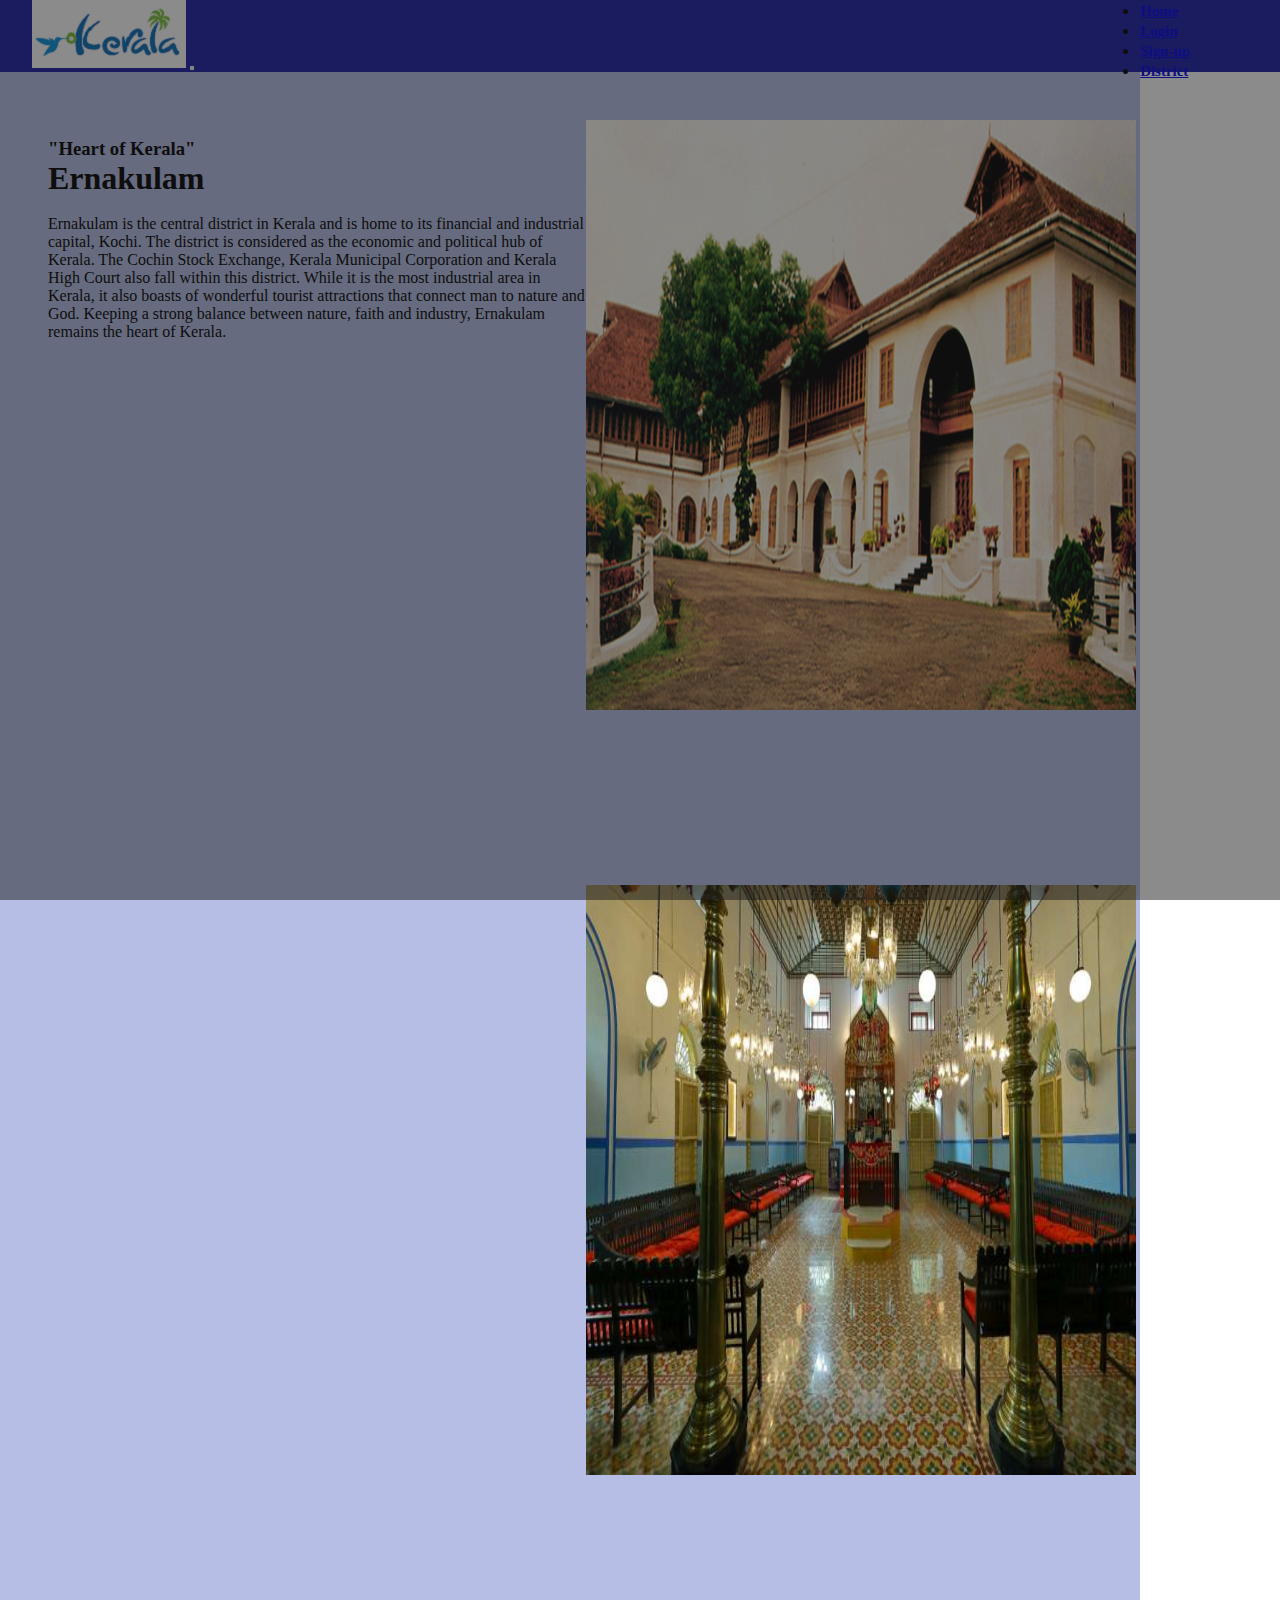
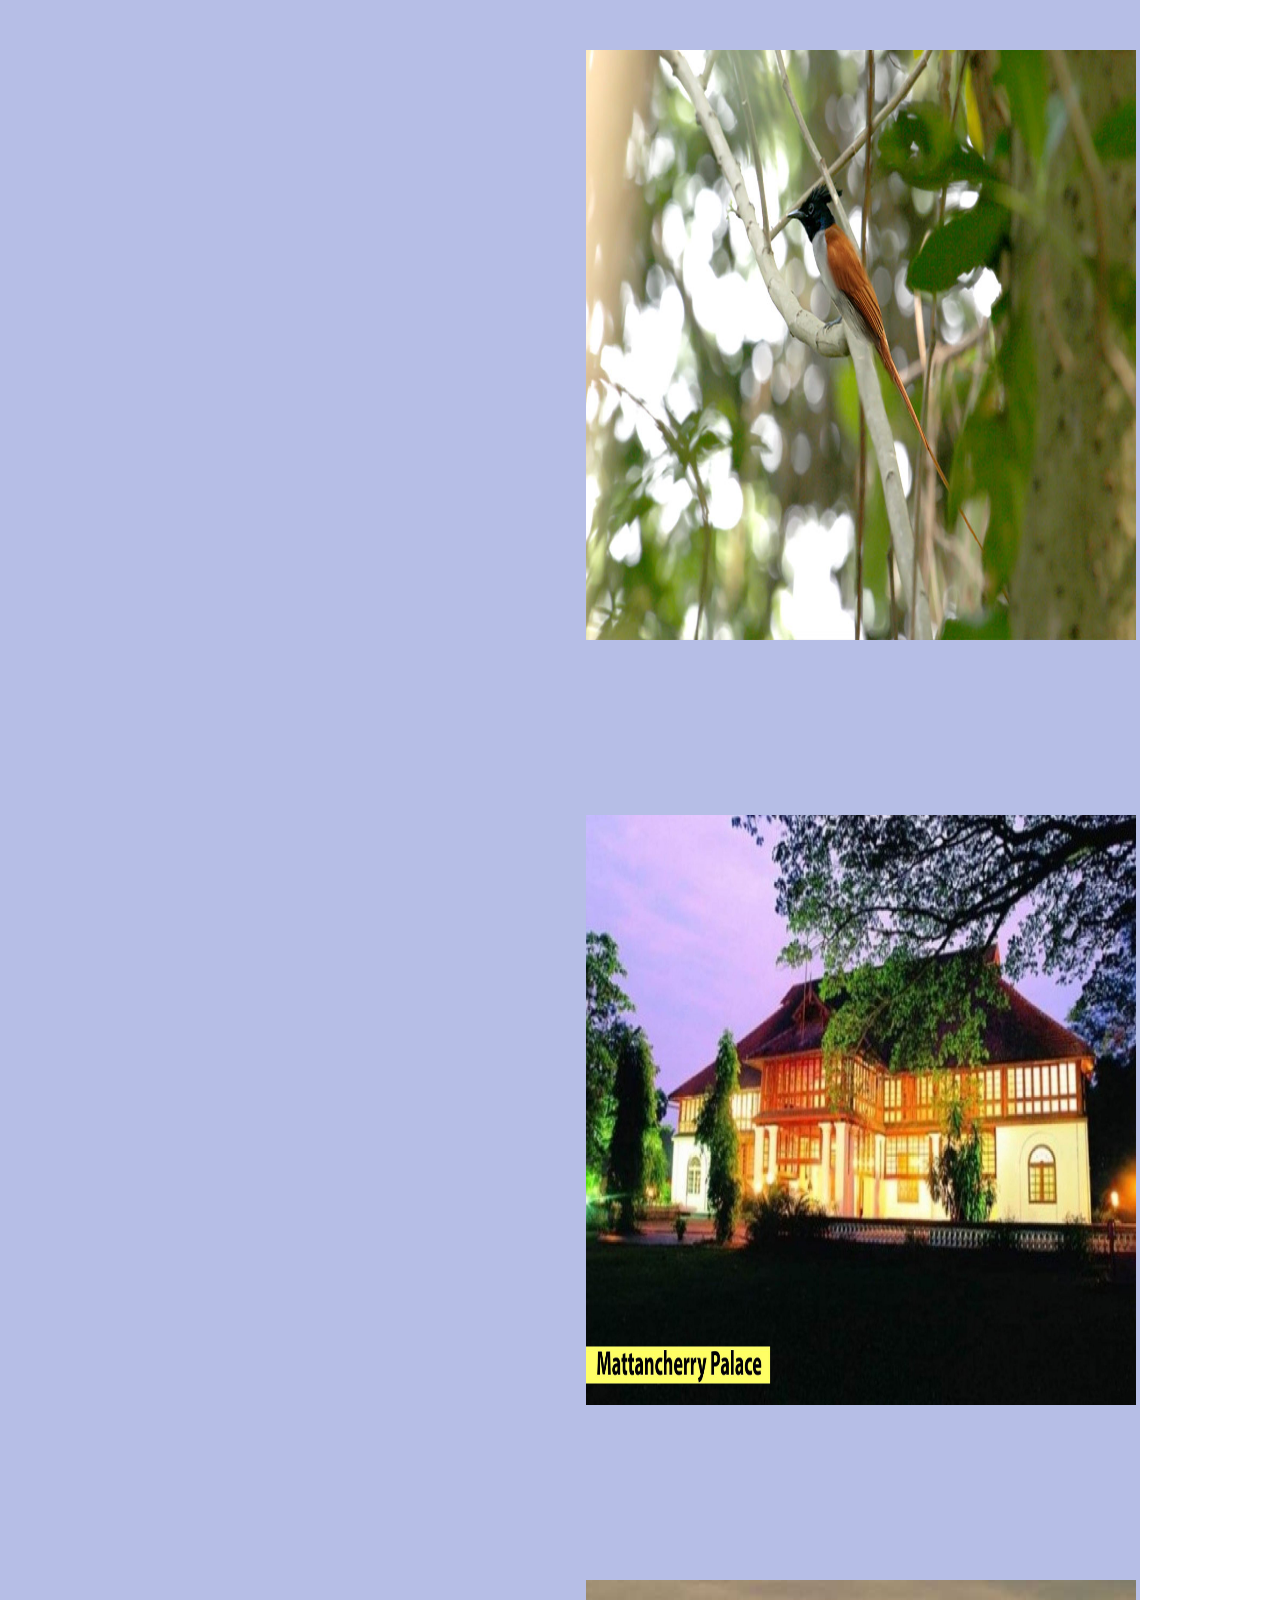
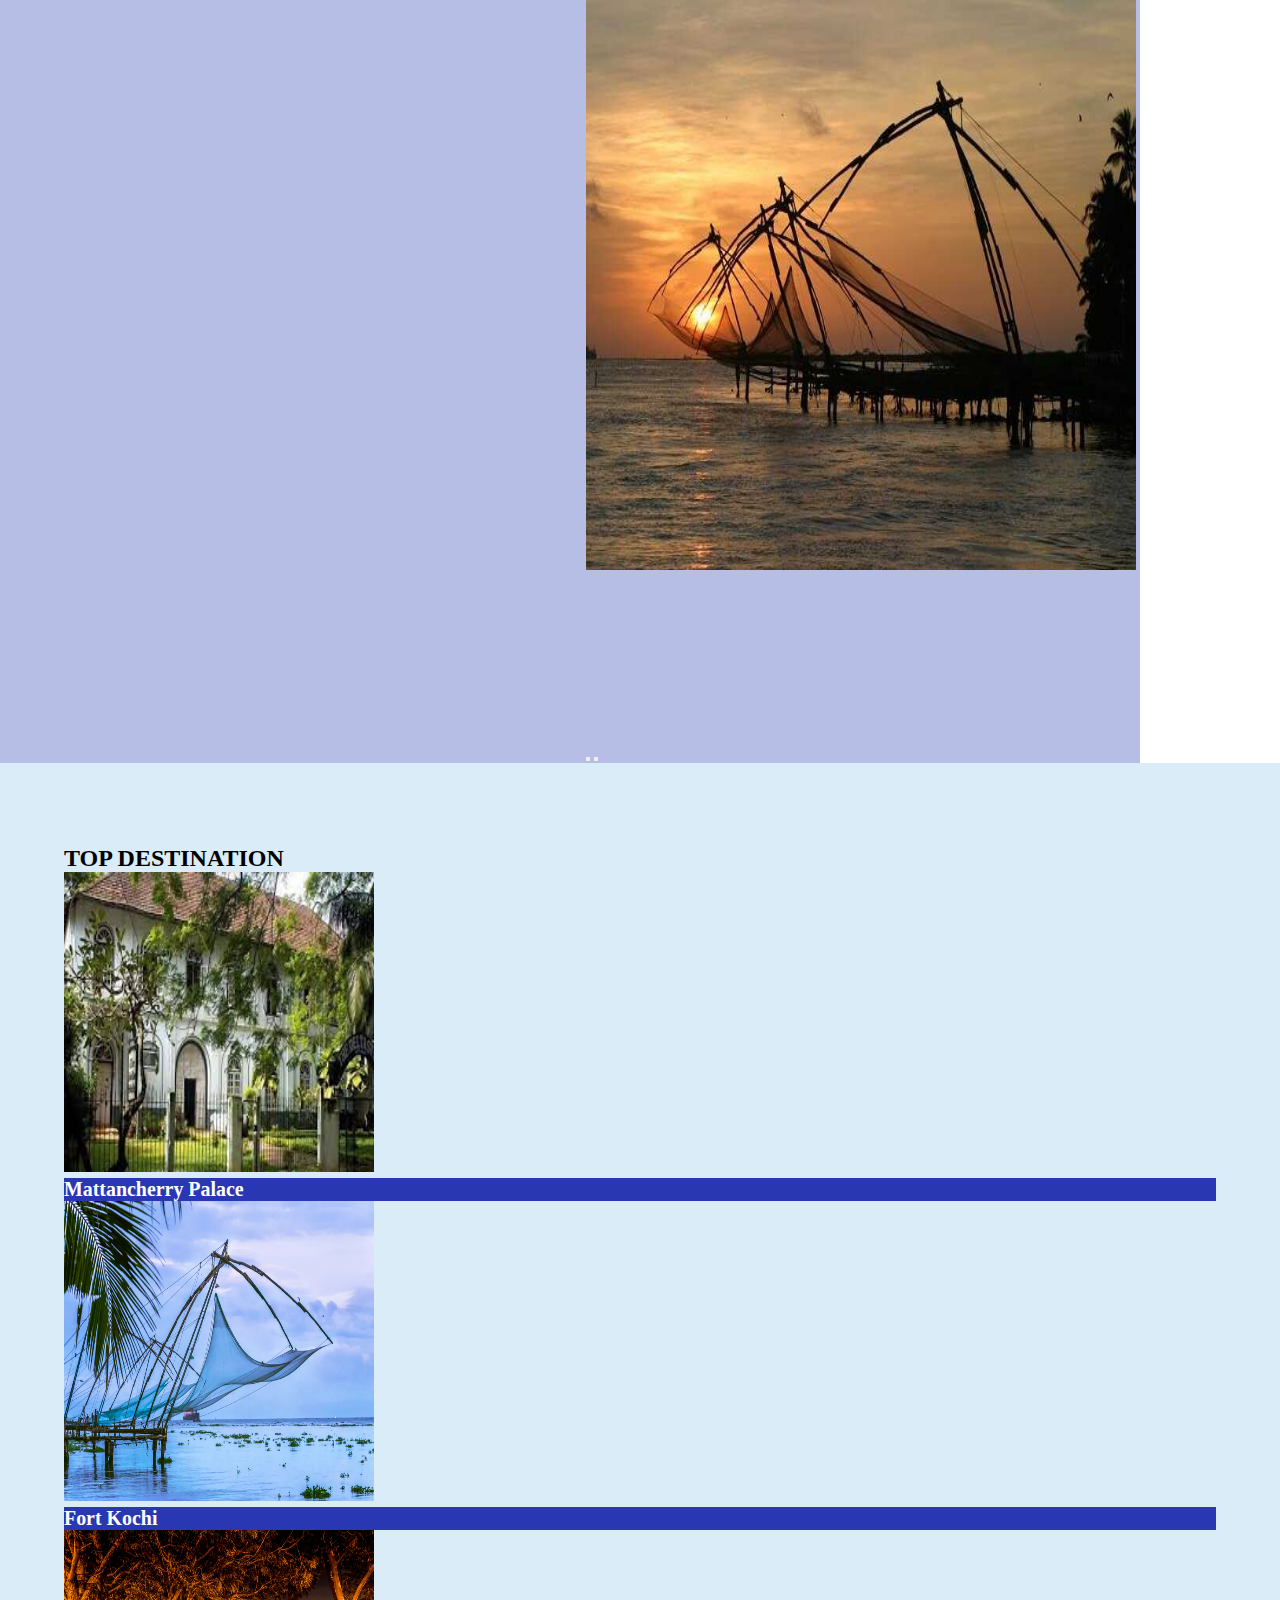
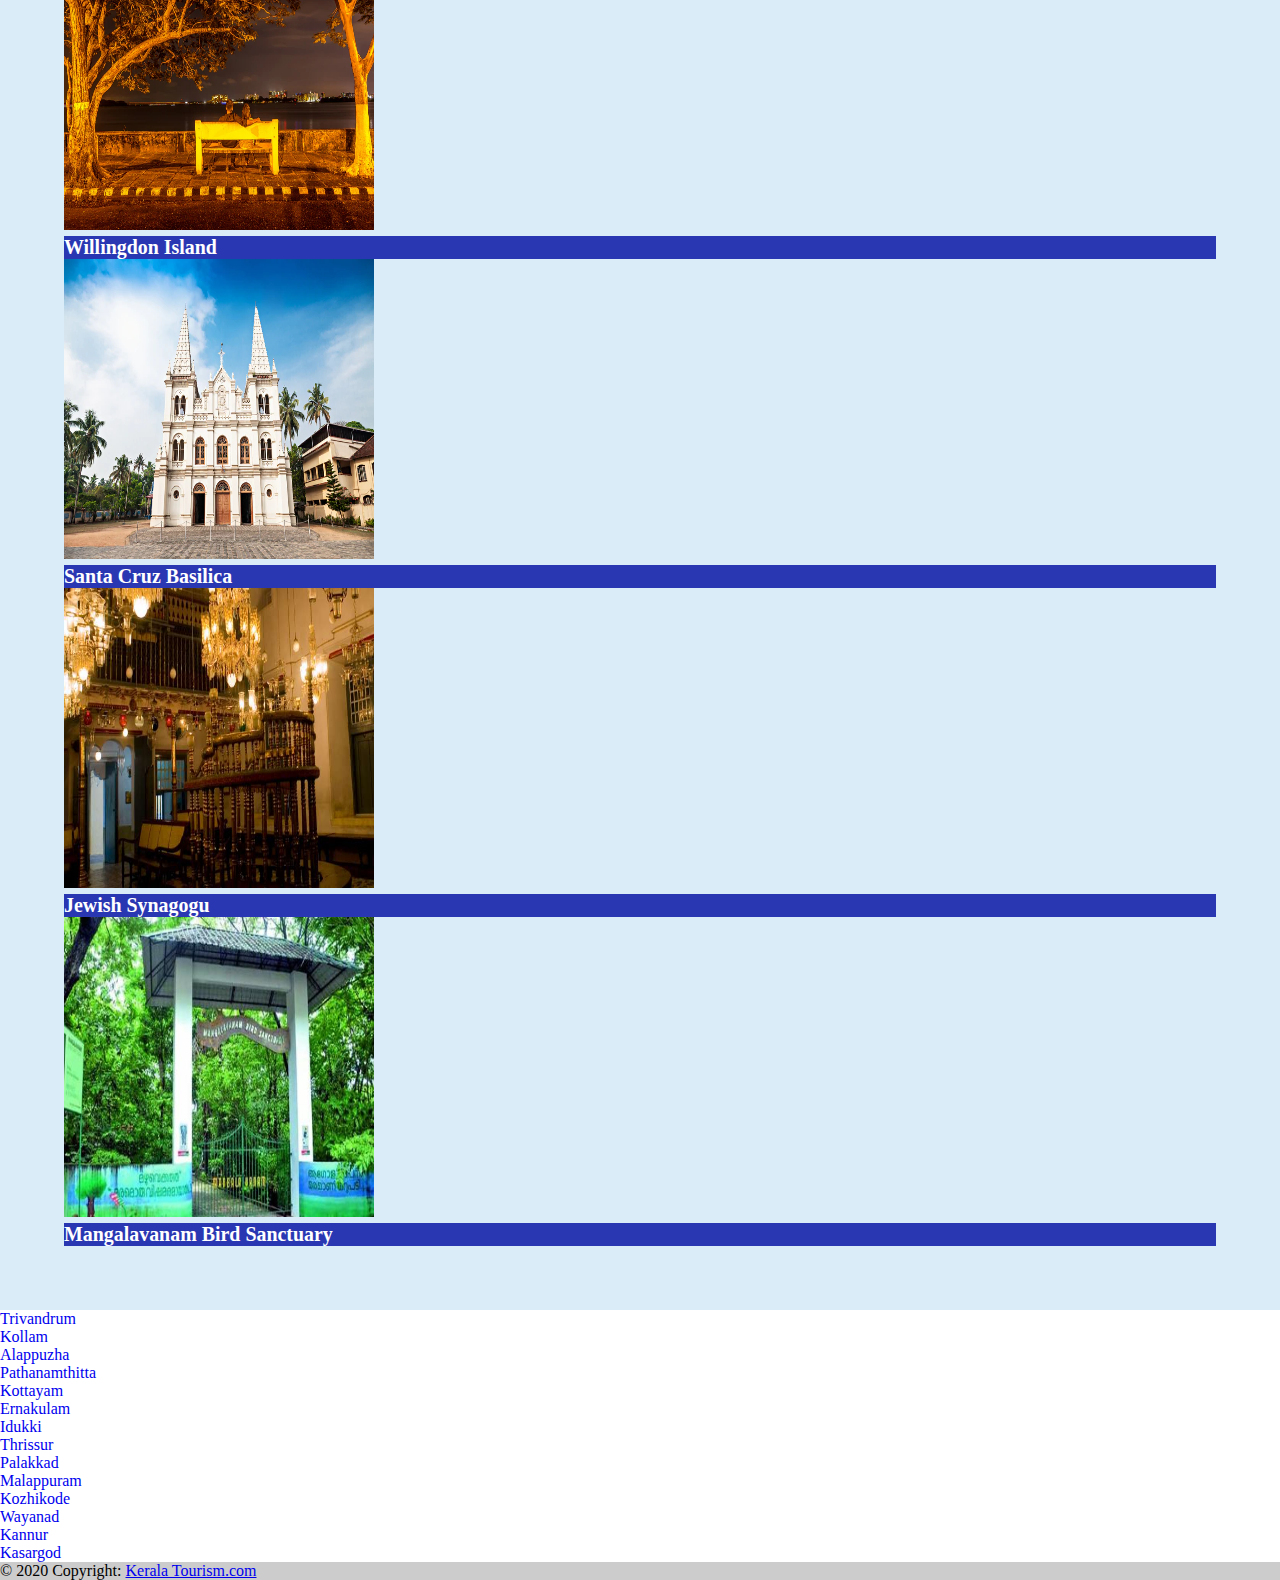
<file: EKM.html>
<!DOCTYPE html>
<html lang="en">
<head>
    <meta charset="UTF-8">
    <meta http-equiv="X-UA-Compatible" content="IE=edge">
    <meta name="viewport" content="width=device-width, initial-scale=1.0">
    <title>Ernakulam</title>
    <link rel="stylesheet" href="css/style.css">
    <link rel="stylesheet" href="css/districtsstyle.css">
    <link href="https://cdn.jsdelivr.net/npm/bootstrap@5.1.0/dist/css/bootstrap.min.css" rel="stylesheet" integrity="sha384-KyZXEAg3QhqLMpG8r+8fhAXLRk2vvoC2f3B09zVXn8CA5QIVfZOJ3BCsw2P0p/We" crossorigin="anonymous">
<script src="https://cdn.jsdelivr.net/npm/bootstrap@5.1.0/dist/js/bootstrap.bundle.min.js" integrity="sha384-U1DAWAznBHeqEIlVSCgzq+c9gqGAJn5c/t99JyeKa9xxaYpSvHU5awsuZVVFIhvj" crossorigin="anonymous"></script>
</head>
<body>
    
 <!-- HEADER -->
 <nav class="navbar navbar-expand-lg navbar-dark" style="background-color: #1313a5f6">
  <div class="container-fluid">
    <a class="navbar-brand"href="./index.html"><img src="image/logo3.png" style="margin-left: 2em;" alt="logo"></a>
    <button class="navbar-toggler" type="button" data-bs-toggle="collapse" data-bs-target="#navbarNav" aria-controls="navbarNav" aria-expanded="false" aria-label="Toggle navigation">
      <span class="navbar-toggler-icon"></span>
    </button>
    <div class="moveRight">
    <div class="collapse navbar-collapse " id="navbarNav">
      <ul class="navbar-nav">
        <li class="nav-item ">
          <a class="nav-link active" aria-current="page" href="./index.html"><h5>Home</h5></a>
        </li>
        <li class="nav-item">
          <a class="nav-link" href="./login.html"><h5>Login</h5></a>
        </li>
        <li class="nav-item">
          <a class="nav-link" href="./signup.html"><h5>Sign-up</h5></a>
        </li>
        <li class="nav-item">
          <a class="nav-link" href="./district.html"><h5>District</h5></a>
        </li>
        <!-- <li class="nav-item">
          <a class="nav-link disabled" href="#" tabindex="-1" aria-disabled="true">Disabled</a>
        </li> -->
      </ul>
    </div>

  </di>  

  </div>
</nav>

<!-- HEADER -->

<!-- Contant -->  
<section  class="myparent ">
  <section class="child ">
    <br>
    <h3>"Heart of Kerala"</h3>
    <h1>Ernakulam</h1>
    <br>
    <p>Ernakulam is the central district in Kerala and is home to its financial and industrial capital, Kochi. The district is considered as the economic and political hub of Kerala. The Cochin Stock Exchange, Kerala Municipal Corporation and Kerala High Court also fall within this district. While it is the most industrial area in Kerala, it also boasts of wonderful tourist attractions that connect man to nature and God. Keeping a strong balance between nature, faith and industry, Ernakulam remains the heart of Kerala.
      </p>
   <br>
 </section>

 <section class="pchild ">
  <div id="carouselExampleControls" class="carousel slide" data-bs-ride="carousel">
    <div class="carousel-inner">
      <div class="carousel-item active">
        <img src="image/ekm3.jpg" class="d-block w-100" style="height:590px; width:550px;" alt="...">
      </div>
      <div class="carousel-item">
        <img src="image/ekm7.jpg" class="d-block w-100"style="height:590px; width:550px;" alt="...">
      </div>
      <div class="carousel-item">
        <img src="image/ekm9.jpg" class="d-block w-100"style="height:590px; width:550px;" alt="...">
      </div>
      <div class="carousel-item">
        <img src="image/EKM6.jpg" class="d-block w-100"style="height:590px; width:550px;" alt="...">
      </div>
      <div class="carousel-item">
        <img src="image/EKM2.jpg" class="d-block w-100"style="height:590px; width:550px;" alt="...">
      </div>
  </div> 
  <button class="carousel-control-prev" type="button" data-bs-target="#carouselExampleControls" data-bs-slide="prev">
    <span class="carousel-control-prev-icon" aria-hidden="true"></span>
    <span class="visually-hidden"></span>
  </button>
  <button class="carousel-control-next" type="button" data-bs-target="#carouselExampleControls" data-bs-slide="next">
    <span class="carousel-control-next-icon" aria-hidden="true"></span>
    <span class="visually-hidden"></span>
  </button>
  </div>
</section>
</section>
<!-- Content -->

<!-- palces to vist -->
<section class="tmargin">
  <br>
  <h2>TOP DESTINATION<h2>
  <div class="row row-cols-1 row-cols-md-4 g-4">
   
    <!-- 1 -->
    <div class="col">
      <div class="card">
        <img
          src="image/mattancheri.jpg" width = "310" height = "300"
          class="card-img-top"
          alt="..."
        />
        <div class="card-body bcolor"  >
          <h5 class="card-title">Mattancherry Palace</h5>
        </div>
      </div>
    </div>
    <!-- 2 -->
    <div class="col">
      <div class="card">
        <img
          src="image/Fort-Kochi.webp "  width = "310" height = "300"
          class="card-img-top"
          alt="..."
        />
        <div class="card-body bcolor">
          <h5 class="card-title">Fort Kochi</h5>
         </div>
      </div>
    </div>
     <!-- 5 -->
     <div class="col">
      <div class="card">
        <img
          src="image/Willingdon-Island.webp" width = "310" height = "300"
          class="card-img-top"
          alt="..."
        />
        <div class="card-body bcolor">
          <h5 class="card-title">Willingdon Island</h5>
        </div>
      </div>
    </div>


    <!-- 3 -->
    <div class="col">
      <div class="card">
        <img
          src="image/Santa-Cruz-Basilica.webp" width = "310" height = "300"
          class="card-img-top"
          alt="..."
        />
        <div class="card-body bcolor">
          <h5 class="card-title">Santa Cruz Basilica</h5>
        </div>
      </div>
    </div>

    <!-- 4 -->
    <div class="col">
      <div class="card">
        <img
          src="image/Paradesi_Synagogue,_Mattancherry-10032020192507.jpg" width = "310" height = "300"
          class="card-img-top"
          alt="..."
        />
        <div class="card-body bcolor">
          <h5 class="card-title">Jewish Synagogu</h5>
         
        </div>
      </div>
    </div>

   
    <!-- 6 -->
    <div class="col">
      <div class="card">
        <img
          src="image/mangalavanam-bird-sanctuary.jpg" width = "310" height = "300"
          class="card-img-top"
          alt="..."
        />
        <div class="card-body bcolor">
          <h5 class="card-title">Mangalavanam Bird Sanctuary</h5>
          
        </div>
      </div>
    </div>

   
  </div>
  </div>
</section>

 <!-- footer -->
 <footer class="bg-light text-center text-lg-start " >
  <!-- Grid container -->
  <div class="container p-4  ">
    <!--Grid row-->
    <div class="row">
       <!--Grid column-->
       <div class="col-lg-3 col-md-6 mb-4 mb-md-0">
        <!-- <h5 class="text-uppercase mb-0">Links</h5> -->

        <ul class="list-unstyled ">
          <li>
            <a href="TVM.html" class="text-dark fcontainer">Trivandrum</a>
          </li>
          <li>
            <a href="KLM.html" class="text-dark fcontainer">Kollam</a>
          </li>
          <li>
            <a href="ALPY.html" class="text-dark fcontainer">Alappuzha</a>
          </li>
          <li>
            <a href="PTM.html" class="text-dark fcontainer">Pathanamthitta</a>
          </li>
        </ul>
      </div>
      <!--Grid column-->

      <!--Grid column-->
      <div class="col-lg-3 col-md-6 mb-4 mb-md-0">
        <!-- <h5 class="text-uppercase">Links</h5> -->
 
        <ul class="list-unstyled mb-0">
          <li>
            <a href="KTM.html" class="text-dark fcontainer">Kottayam</a>
          </li>
          <li>
            <a href="EKM.html" class="text-dark fcontainer">Ernakulam</a>
          </li>
          <li>
            <a href="IDK.html" class="text-dark fcontainer">Idukki</a>
          </li>
          <li>
            <a href="TCR.html" class="text-dark fcontainer">Thrissur</a>
          </li>
        </ul>
      </div>
      <!--Grid column-->

      <!--Grid column-->
      <div class="col-lg-3 col-md-6 mb-4 mb-md-0">
        <!-- <h5 class="text-uppercase mb-0">Links</h5> -->

        <ul class="list-unstyled">
          <li>
            <a href="PLKD.html" class="text-dark fcontainer">Palakkad</a>
          </li>
          <li>
            <a href="MLPM.html" class="text-dark fcontainer">Malappuram</a>
          </li>
          <li>
            <a href="KOZHI.html" class="text-dark fcontainer">Kozhikode</a>
          </li>
          <li>
            <a href="WYND.html" class="text-dark fcontainer">Wayanad</a>
          </li>
        </ul>
      </div>
      <!--Grid column-->

      <!--Grid column-->
      <div class="col-lg-3 col-md-6 mb-4 mb-md-0">
        <!-- <h5 class="text-uppercase">Links</h5> -->

        <ul class="list-unstyled mb-0">
          <li>
            <a href="KNR.html" class="text-dark fcontainer">Kannur</a>
          </li>
          <li>
            <a href="KSGD.html" class="text-dark fcontainer">Kasargod</a>
          </li>
          
        </ul>
      </div>
      <!--Grid column-->

     
    </div>
    <!--Grid row-->
  </div>
  <!-- Grid container -->

  <!-- Copyright -->
  <div class="text-center p-3" style="background-color: rgba(0, 0, 0, 0.2);">
    © 2020 Copyright:
    <a class="text-dark" href="index.html">Kerala Tourism.com</a>
  </div>
  <!-- Copyright -->
</footer>
<!-- footer -->
</body>
</html>
</file>
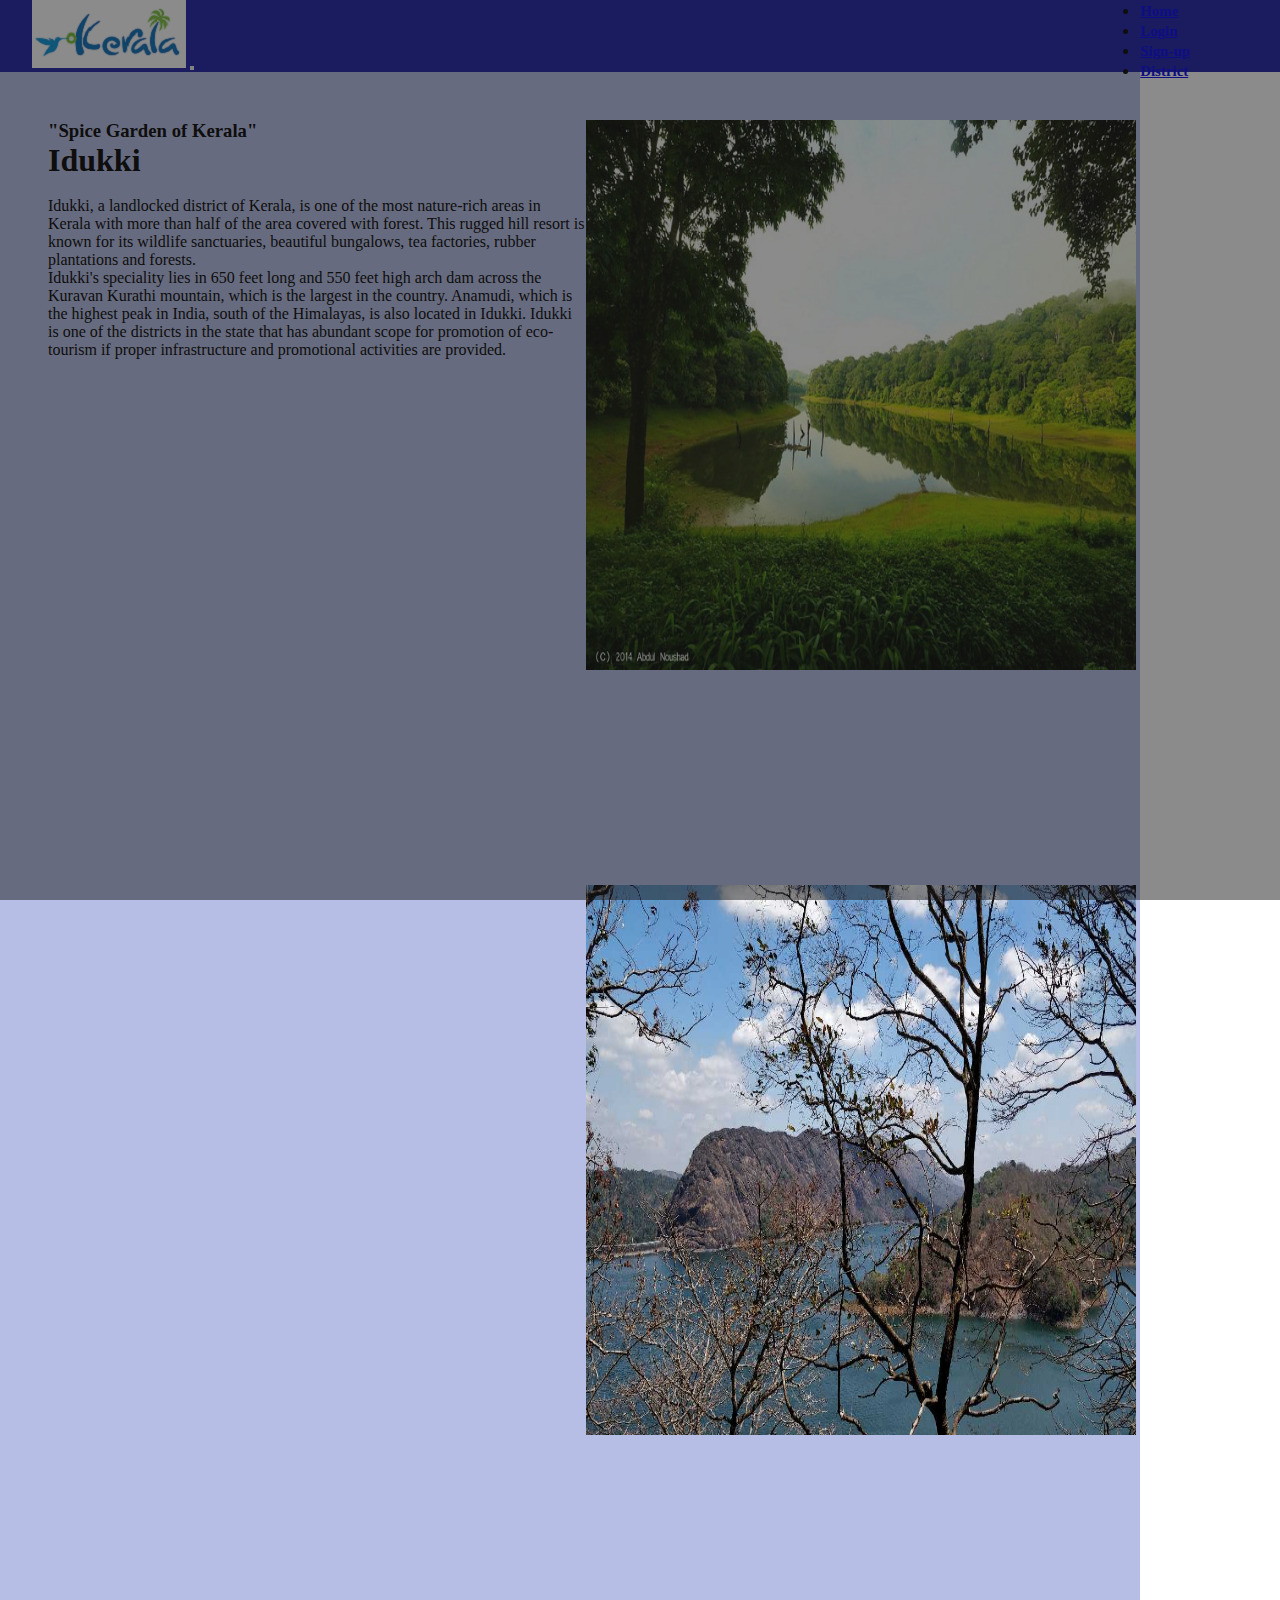
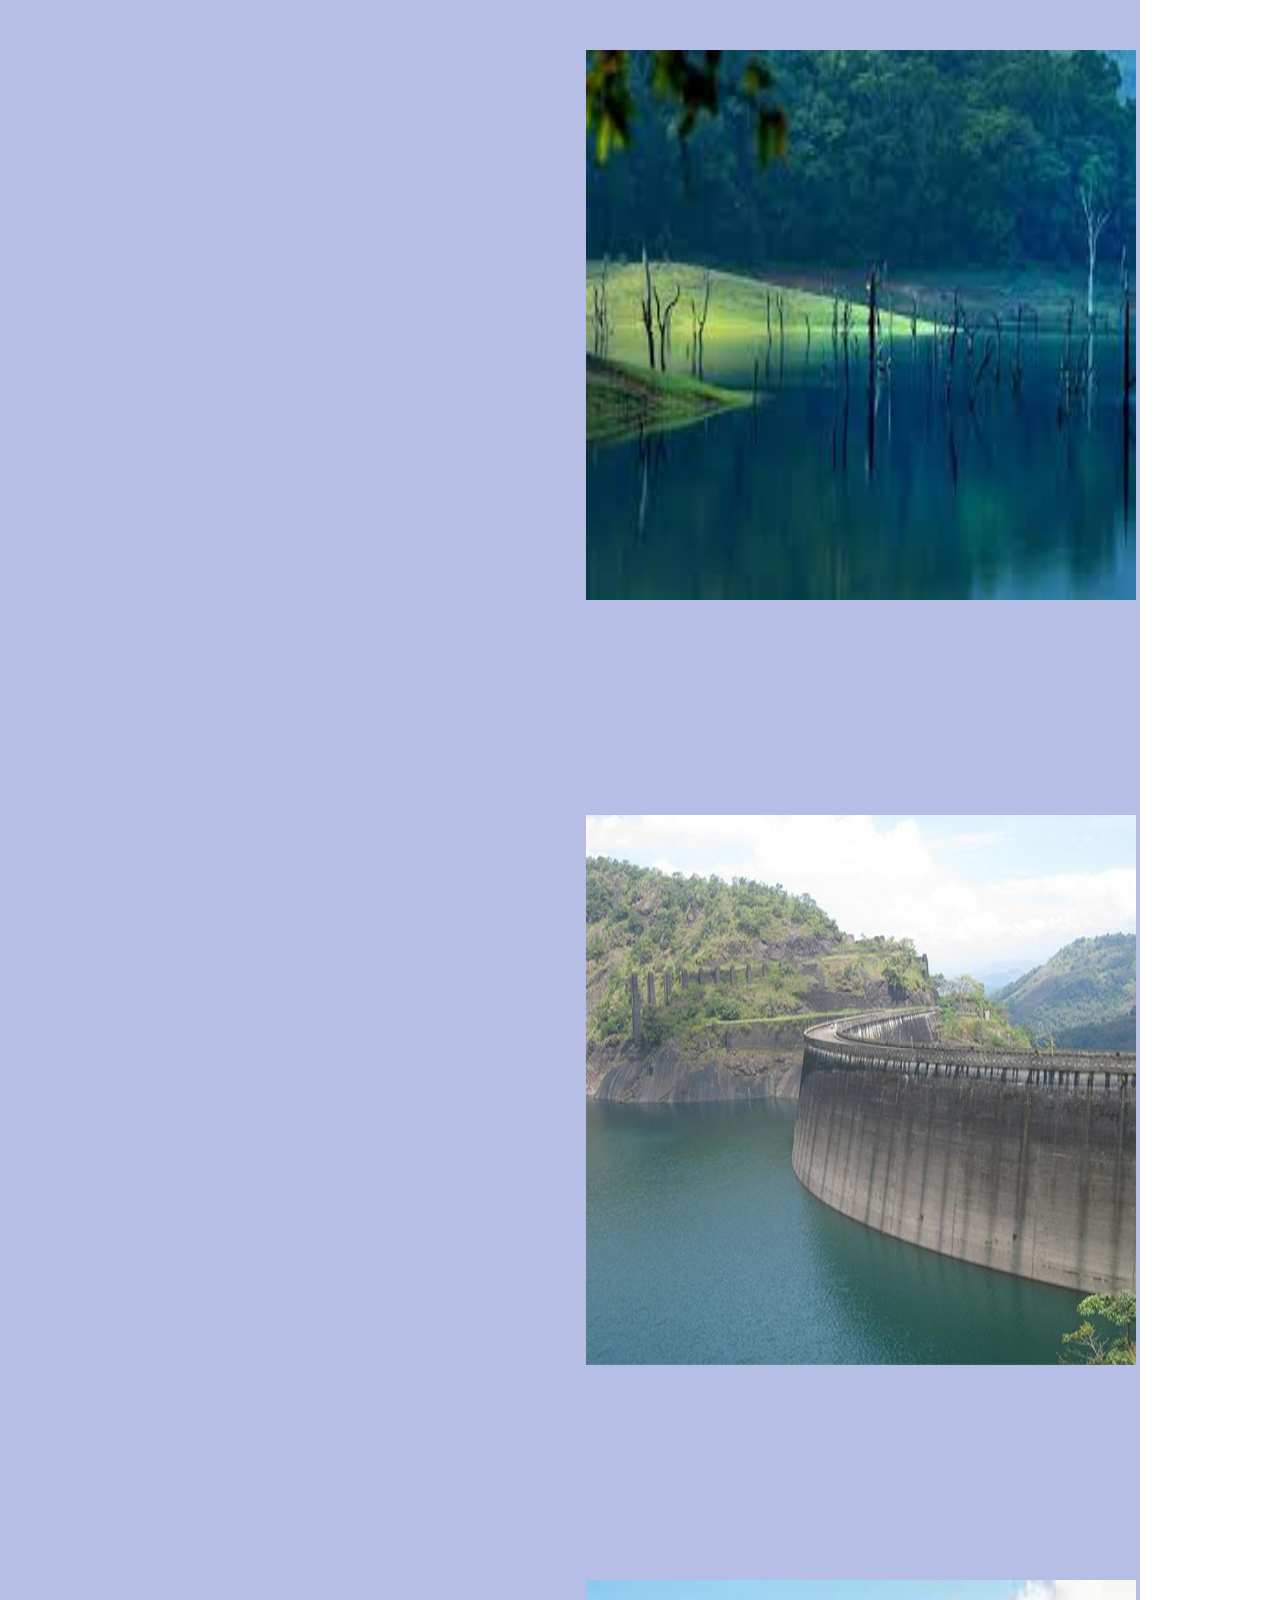
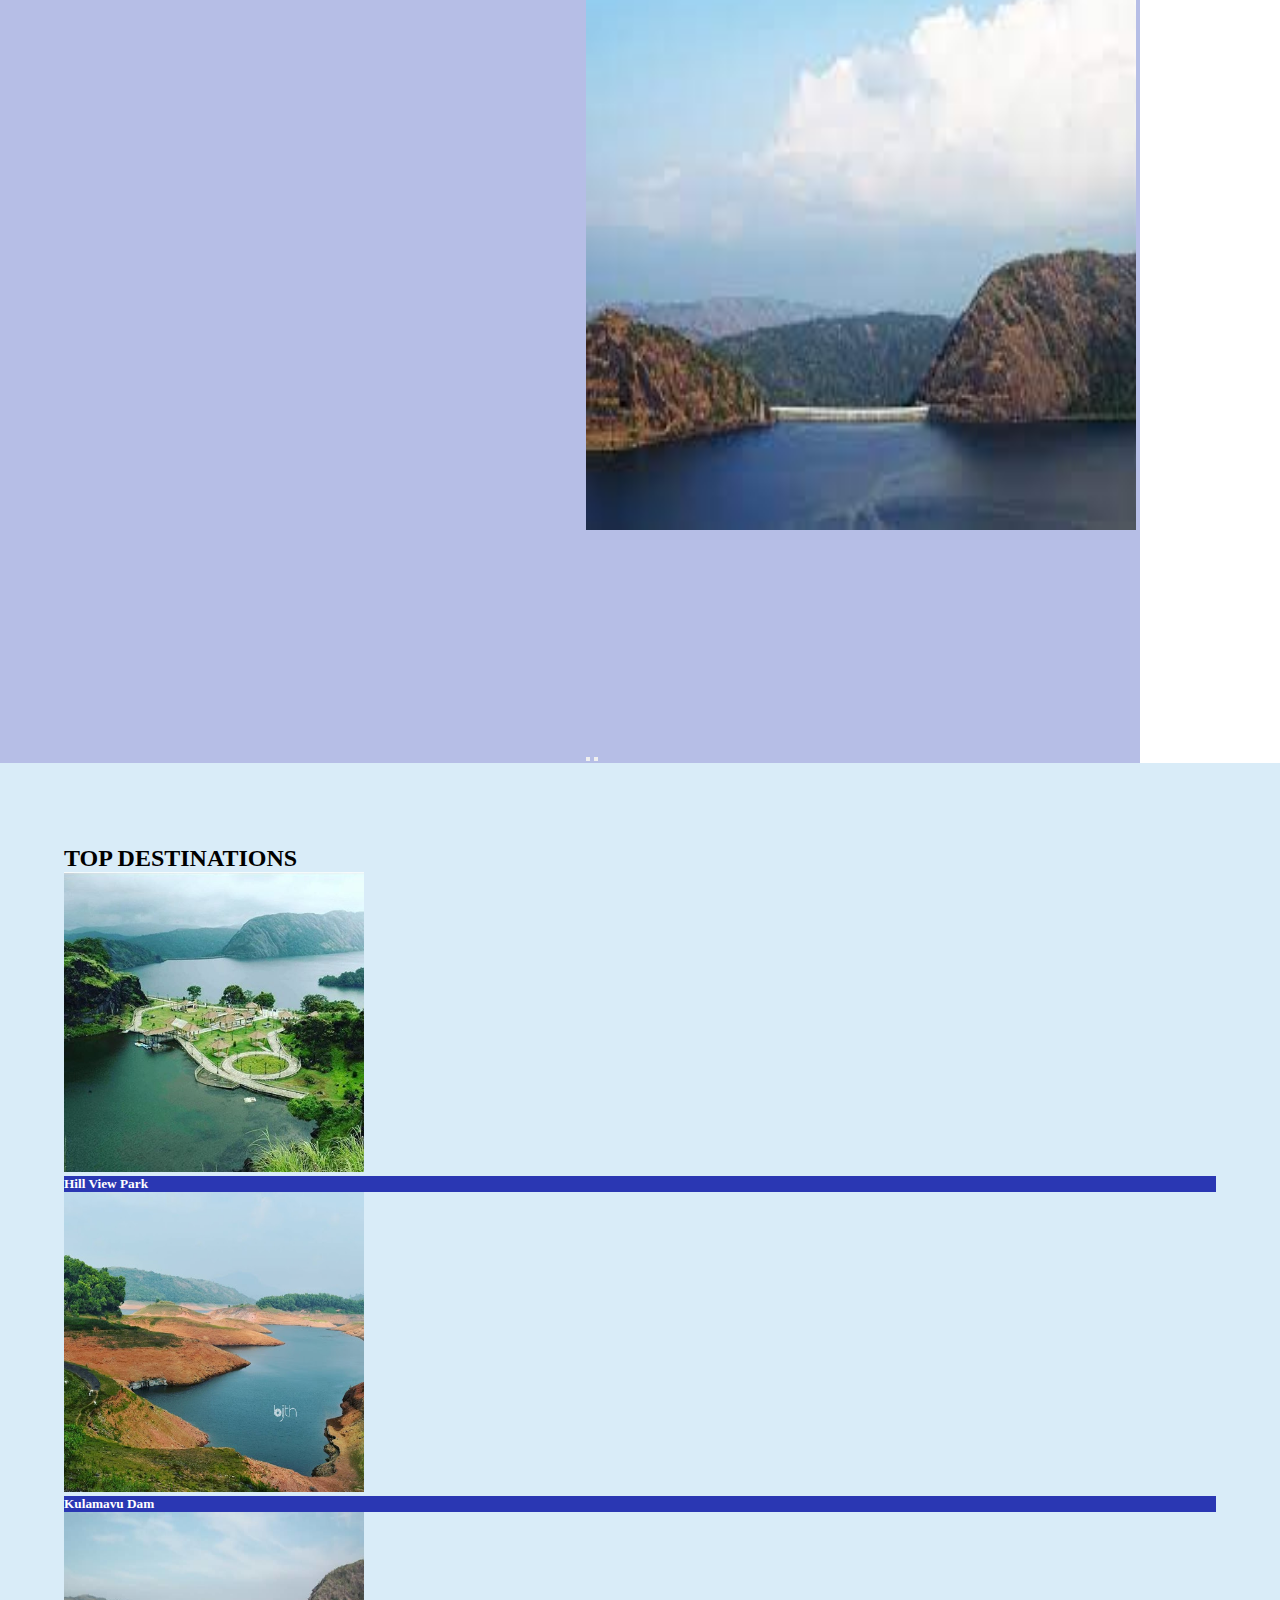
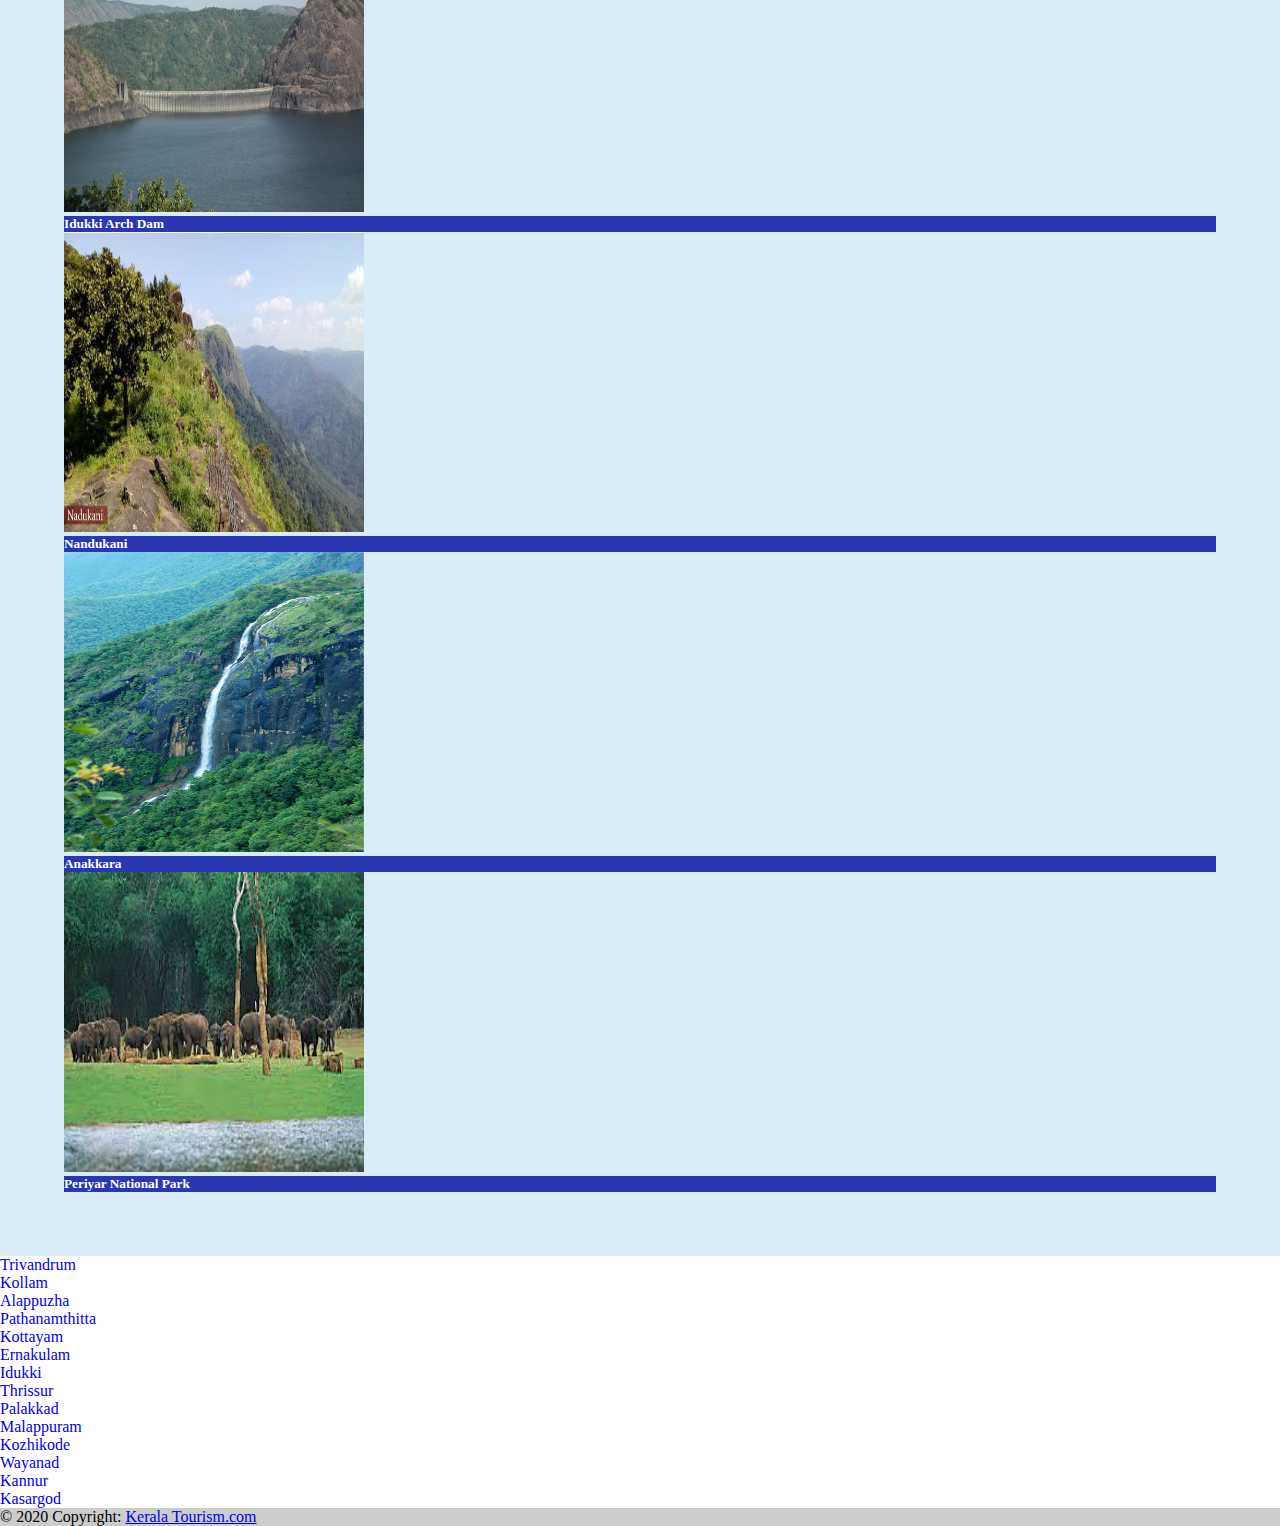
<file: IDK.html>
<!DOCTYPE html>
<html lang="en">
<head>
    <meta charset="UTF-8">
    <meta http-equiv="X-UA-Compatible" content="IE=edge">
    <meta name="viewport" content="width=device-width, initial-scale=1.0">
    <title>Idukki</title>
    <link rel="stylesheet" href="css/style.css">
    <link rel="stylesheet" href="css/districtsstyle.css">
    <link href="https://cdn.jsdelivr.net/npm/bootstrap@5.1.0/dist/css/bootstrap.min.css" rel="stylesheet" integrity="sha384-KyZXEAg3QhqLMpG8r+8fhAXLRk2vvoC2f3B09zVXn8CA5QIVfZOJ3BCsw2P0p/We" crossorigin="anonymous">
<script src="https://cdn.jsdelivr.net/npm/bootstrap@5.1.0/dist/js/bootstrap.bundle.min.js" integrity="sha384-U1DAWAznBHeqEIlVSCgzq+c9gqGAJn5c/t99JyeKa9xxaYpSvHU5awsuZVVFIhvj" crossorigin="anonymous"></script>
</head>
<body>
    
    <!-- HEADER -->
 <nav class="navbar navbar-expand-lg navbar-dark" style="background-color: #1313a5f6">
  <div class="container-fluid">
    <a class="navbar-brand"href="./index.html"><img src="image/logo3.png" style="margin-left: 2em;" alt="logo"></a>
    <button class="navbar-toggler" type="button" data-bs-toggle="collapse" data-bs-target="#navbarNav" aria-controls="navbarNav" aria-expanded="false" aria-label="Toggle navigation">
      <span class="navbar-toggler-icon"></span>
    </button>
    <div class="moveRight">
    <div class="collapse navbar-collapse " id="navbarNav">
      <ul class="navbar-nav">
        <li class="nav-item ">
          <a class="nav-link active" aria-current="page" href="./index.html"><h5>Home</h5></a>
        </li>
        <li class="nav-item">
          <a class="nav-link" href="./login.html"><h5>Login</h5></a>
        </li>
        <li class="nav-item">
          <a class="nav-link" href="./signup.html"><h5>Sign-up</h5></a>
        </li>
        <li class="nav-item">
          <a class="nav-link" href="./district.html"><h5>District</h5></a>
        </li>
        <!-- <li class="nav-item">
          <a class="nav-link disabled" href="#" tabindex="-1" aria-disabled="true">Disabled</a>
        </li> -->
      </ul>
    </div>

  </di>  

  </div>
</nav>

<!-- HEADER -->

<!-- Contant -->  
<section  class="myparent ">
  <section class="child ">
    
    <h3>"Spice Garden of Kerala"</h3>
    <h1>Idukki </h1>
    <br>
    <p>Idukki, a landlocked district of Kerala, is one of the most nature-rich areas in Kerala with more than half of the area covered with forest. This rugged hill resort is known for its wildlife sanctuaries, beautiful bungalows, tea factories, rubber plantations and forests.
      </p>
       <p> 
        Idukki's speciality lies in 650 feet long and 550 feet high arch dam across the Kuravan Kurathi mountain, which is the largest in the country. Anamudi, which is the highest peak in India, south of the Himalayas, is also located in Idukki. Idukki is one of the districts in the state that has abundant scope for promotion of eco-tourism if proper infrastructure and promotional activities are provided.
       </p>
   <br>
 </section>

 <section class="pchild ">
  <div id="carouselExampleControls" class="carousel slide" data-bs-ride="carousel">
    <div class="carousel-inner">
      <div class="carousel-item active">
        <img src="image/thekkady.jpg" class="d-block w-100" style="height:550px; width:550px;" alt="...">
      </div>
      <div class="carousel-item">
        <img src="image/idk4.jpg" class="d-block w-100"style="height:550px; width:550px;" alt="...">
      </div>
      <div class="carousel-item">
        <img src="image/idk9.jpg" class="d-block w-100"style="height:550px; width:550px;" alt="...">
      </div>
      <div class="carousel-item">
        <img src="image/idk8.jpg" class="d-block w-100"style="height:550px; width:550px;" alt="...">
      </div>
      <div class="carousel-item">
        <img src="image/idk7.jpg" class="d-block w-100"style="height:550px; width:550px;" alt="...">
      </div>
  </div> 
  <button class="carousel-control-prev" type="button" data-bs-target="#carouselExampleControls" data-bs-slide="prev">
    <span class="carousel-control-prev-icon" aria-hidden="true"></span>
    <span class="visually-hidden"></span>
  </button>
  <button class="carousel-control-next" type="button" data-bs-target="#carouselExampleControls" data-bs-slide="next">
    <span class="carousel-control-next-icon" aria-hidden="true"></span>
    <span class="visually-hidden"></span>
  </button>
  </div>
</section>
</section>
<!-- Content -->

<!-- palces to vist -->
<section class="tmargin">
  <br>
  <h2>TOP DESTINATIONS</h2>
  <div class="row row-cols-1 row-cols-md-4 g-4">
   
    <!-- 1 -->
    <div class="col">
      <div class="card">
        <img
          src="image/hill view.jpg" width = "300" height = "300"
          class="card-img-top"
          alt="..."
        />
        <div class="card-body bcolor"  >
          <h5 class="card-title">Hill View Park</h5>
        </div>
      </div>
    </div>
    <!-- 2 -->
    <div class="col">
      <div class="card">
        <img
          src="image/kulamkavu.jpg "  width = "300" height = "300"
          class="card-img-top"
          alt="..."
        />
        <div class="card-body bcolor">
          <h5 class="card-title">Kulamavu Dam</h5>
         </div>
      </div>
    </div>
     <!-- 5 -->
     <div class="col">
      <div class="card">
        <img
          src="image/Arch dam.jpg" width = "300" height = "300"
          class="card-img-top"
          alt="..."
        />
        <div class="card-body bcolor">
          <h5 class="card-title">Idukki Arch Dam</h5>
        </div>
      </div>
    </div>


    <!-- 3 -->
    <div class="col">
      <div class="card">
        <img
          src="image/nadukani.jpg" width = "300" height = "300"
          class="card-img-top"
          alt="..."
        />
        <div class="card-body bcolor">
          <h5 class="card-title">Nandukani</h5>
        </div>
      </div>
    </div>

    <!-- 4 -->
    <div class="col">
      <div class="card">
        <img
          src="image/anakara.jpg" width = "300" height = "300"
          class="card-img-top"
          alt="..."
        />
        <div class="card-body bcolor">
          <h5 class="card-title">Anakkara</h5>
         
        </div>
      </div>
    </div>

   
    <!-- 6 -->
    <div class="col">
      <div class="card">
        <img
          src="image/periyar.jpg" width = "300" height = "300"
          class="card-img-top"
          alt="..."
        />
        <div class="card-body bcolor">
          <h5 class="card-title">Periyar National Park</h5>
          
        </div>
      </div>
    </div>

    
    </div>
  </div>
  </div>
</section>

    <!-- footer -->
    <footer class="bg-light text-center text-lg-start " >
      <!-- Grid container -->
      <div class="container p-4  ">
      
        <!--Grid row-->
        <div class="row">
           <!--Grid column-->
           <div class="col-lg-3 col-md-6 mb-4 mb-md-0">
            <!-- <h5 class="text-uppercase mb-0">Links</h5> -->
            
            <ul class="list-unstyled ">
              <li>
                <a href="TVM.html" class="text-dark fcontainer">Trivandrum</a>
              </li>
              <li>
                <a href="KLM.html" class="text-dark fcontainer">Kollam</a>
              </li>
              <li>
                <a href="ALPY.html" class="text-dark fcontainer">Alappuzha</a>
              </li>
              <li>
                <a href="PTM.html" class="text-dark fcontainer">Pathanamthitta</a>
              </li>
            </ul>
          </div>
          <!--Grid column-->

          <!--Grid column-->
          <div class="col-lg-3 col-md-6 mb-4 mb-md-0">
            <!-- <h5 class="text-uppercase">Links</h5> -->
     
            <ul class="list-unstyled mb-0">
              <li>
                <a href="KTM.html" class="text-dark fcontainer">Kottayam</a>
              </li>
              <li>
                <a href="EKM.html" class="text-dark fcontainer">Ernakulam</a>
              </li>
              <li>
                <a href="IDK.html" class="text-dark fcontainer">Idukki</a>
              </li>
              <li>
                <a href="TCR.html" class="text-dark fcontainer">Thrissur</a>
              </li>
            </ul>
          </div>
          <!--Grid column-->
    
          <!--Grid column-->
          <div class="col-lg-3 col-md-6 mb-4 mb-md-0">
            <!-- <h5 class="text-uppercase mb-0">Links</h5> -->
    
            <ul class="list-unstyled">
              <li>
                <a href="PLKD.html" class="text-dark fcontainer">Palakkad</a>
              </li>
              <li>
                <a href="MLPM.html" class="text-dark fcontainer">Malappuram</a>
              </li>
              <li>
                <a href="KOZHI.html" class="text-dark fcontainer">Kozhikode</a>
              </li>
              <li>
                <a href="WYND.html" class="text-dark fcontainer">Wayanad</a>
              </li>
            </ul>
          </div>
          <!--Grid column-->
    
          <!--Grid column-->
          <div class="col-lg-3 col-md-6 mb-4 mb-md-0">
            <!-- <h5 class="text-uppercase">Links</h5> -->
    
            <ul class="list-unstyled mb-0">
              <li>
                <a href="KNR.html" class="text-dark fcontainer">Kannur</a>
              </li>
              <li>
                <a href="KSGD.html" class="text-dark fcontainer">Kasargod</a>
              </li>
              <!-- <li>
                <a href="#!" class="text-dark">Link 3</a>
              </li>
              <li>
                <a href="#!" class="text-dark">Link 4</a>
              </li> -->
            </ul>
          </div>
          <!--Grid column-->
    
         
        </div>
        <!--Grid row-->
      </div>
      <!-- Grid container -->
    
      <!-- Copyright -->
      <div class="text-center p-3" style="background-color: rgba(0, 0, 0, 0.2);">
        © 2020 Copyright:
        <a class="text-dark" href="index.html">Kerala Tourism.com</a>
      </div>
      <!-- Copyright -->
    </footer>
    <!-- footer --> 
</body>
</html>
</file>
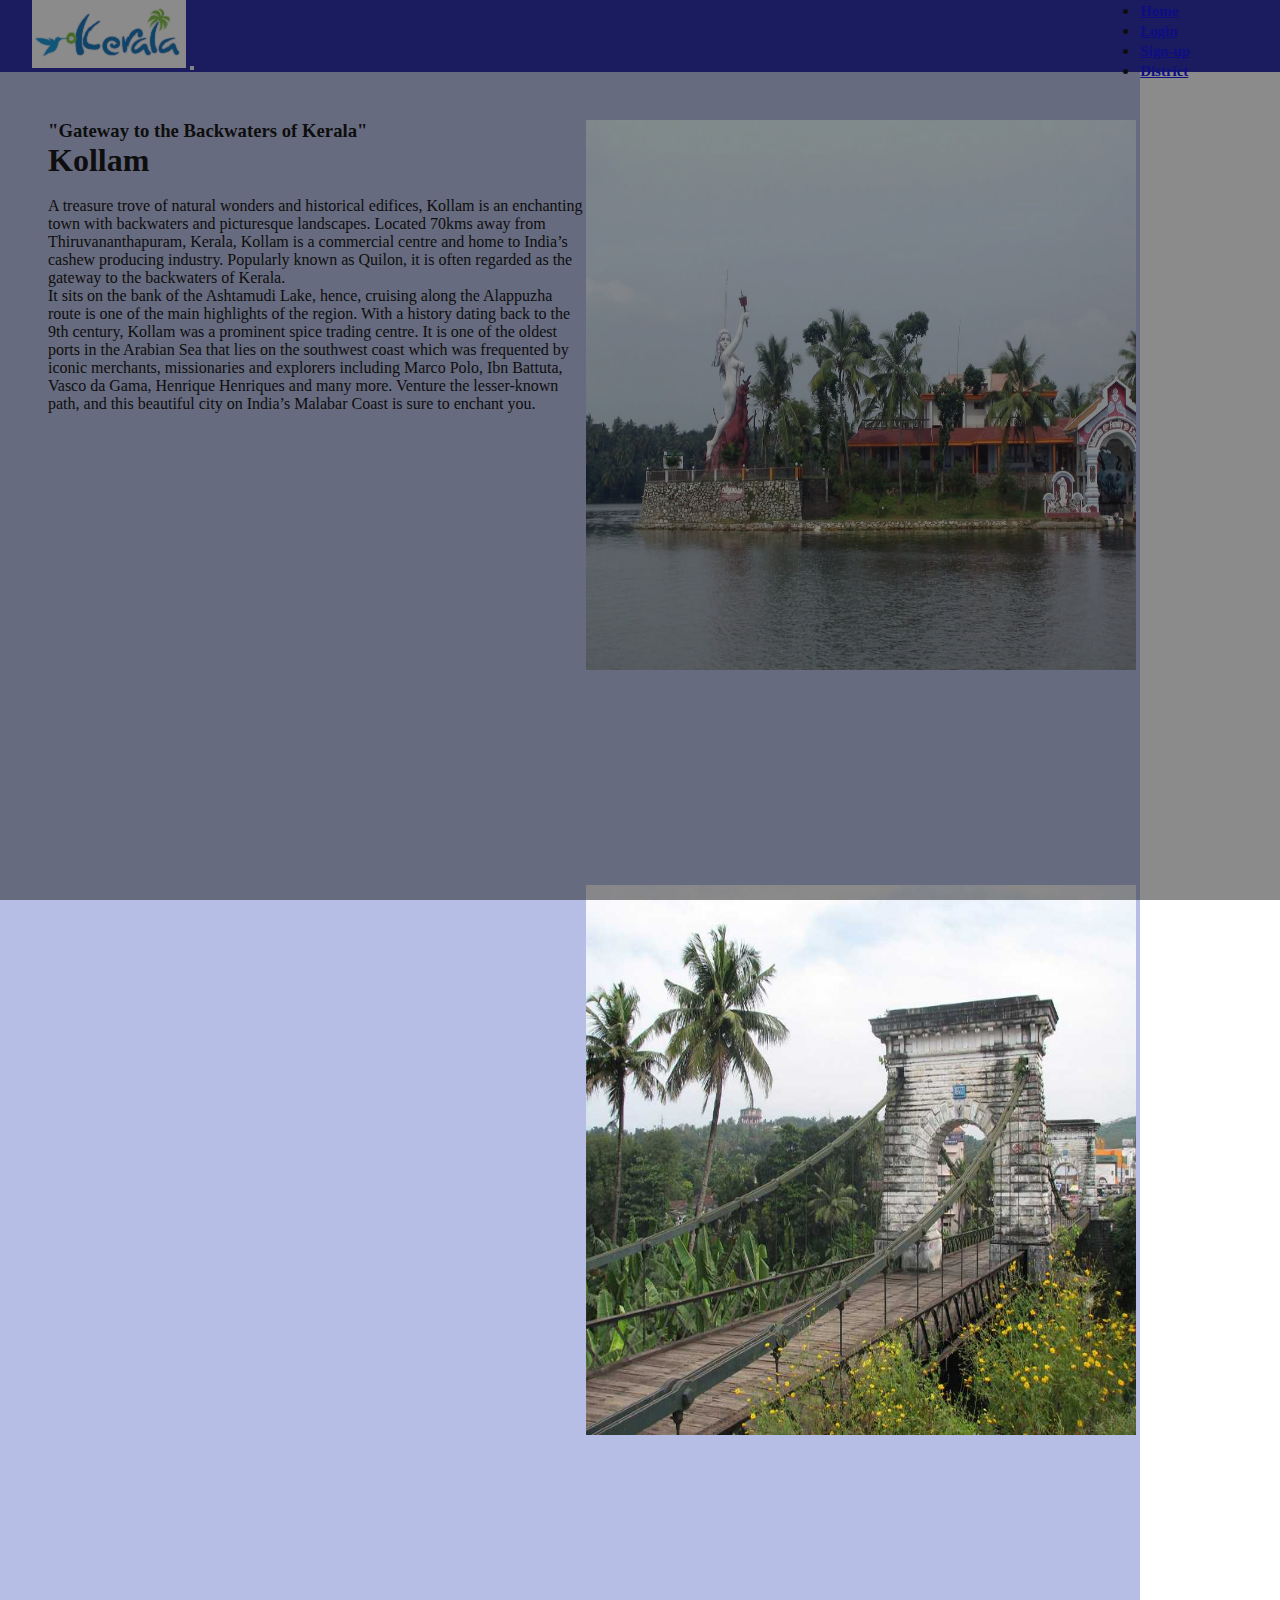
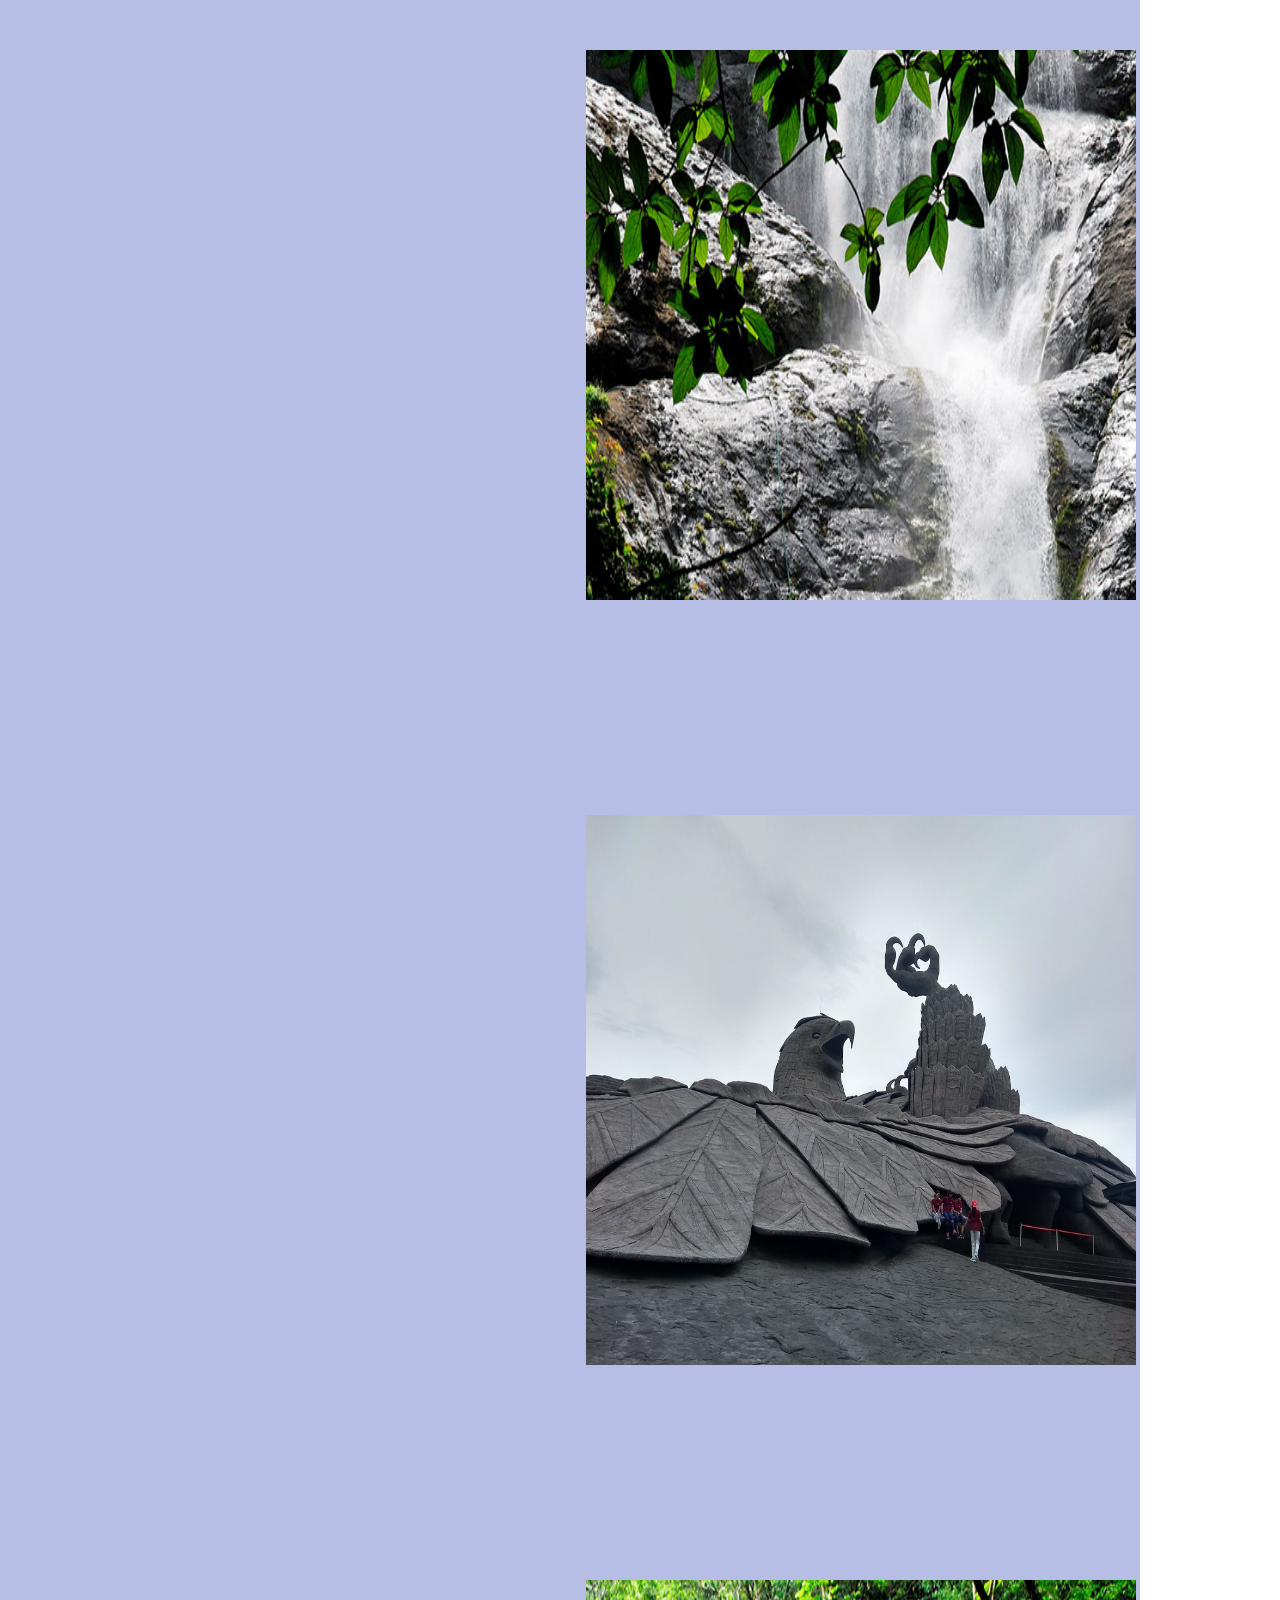
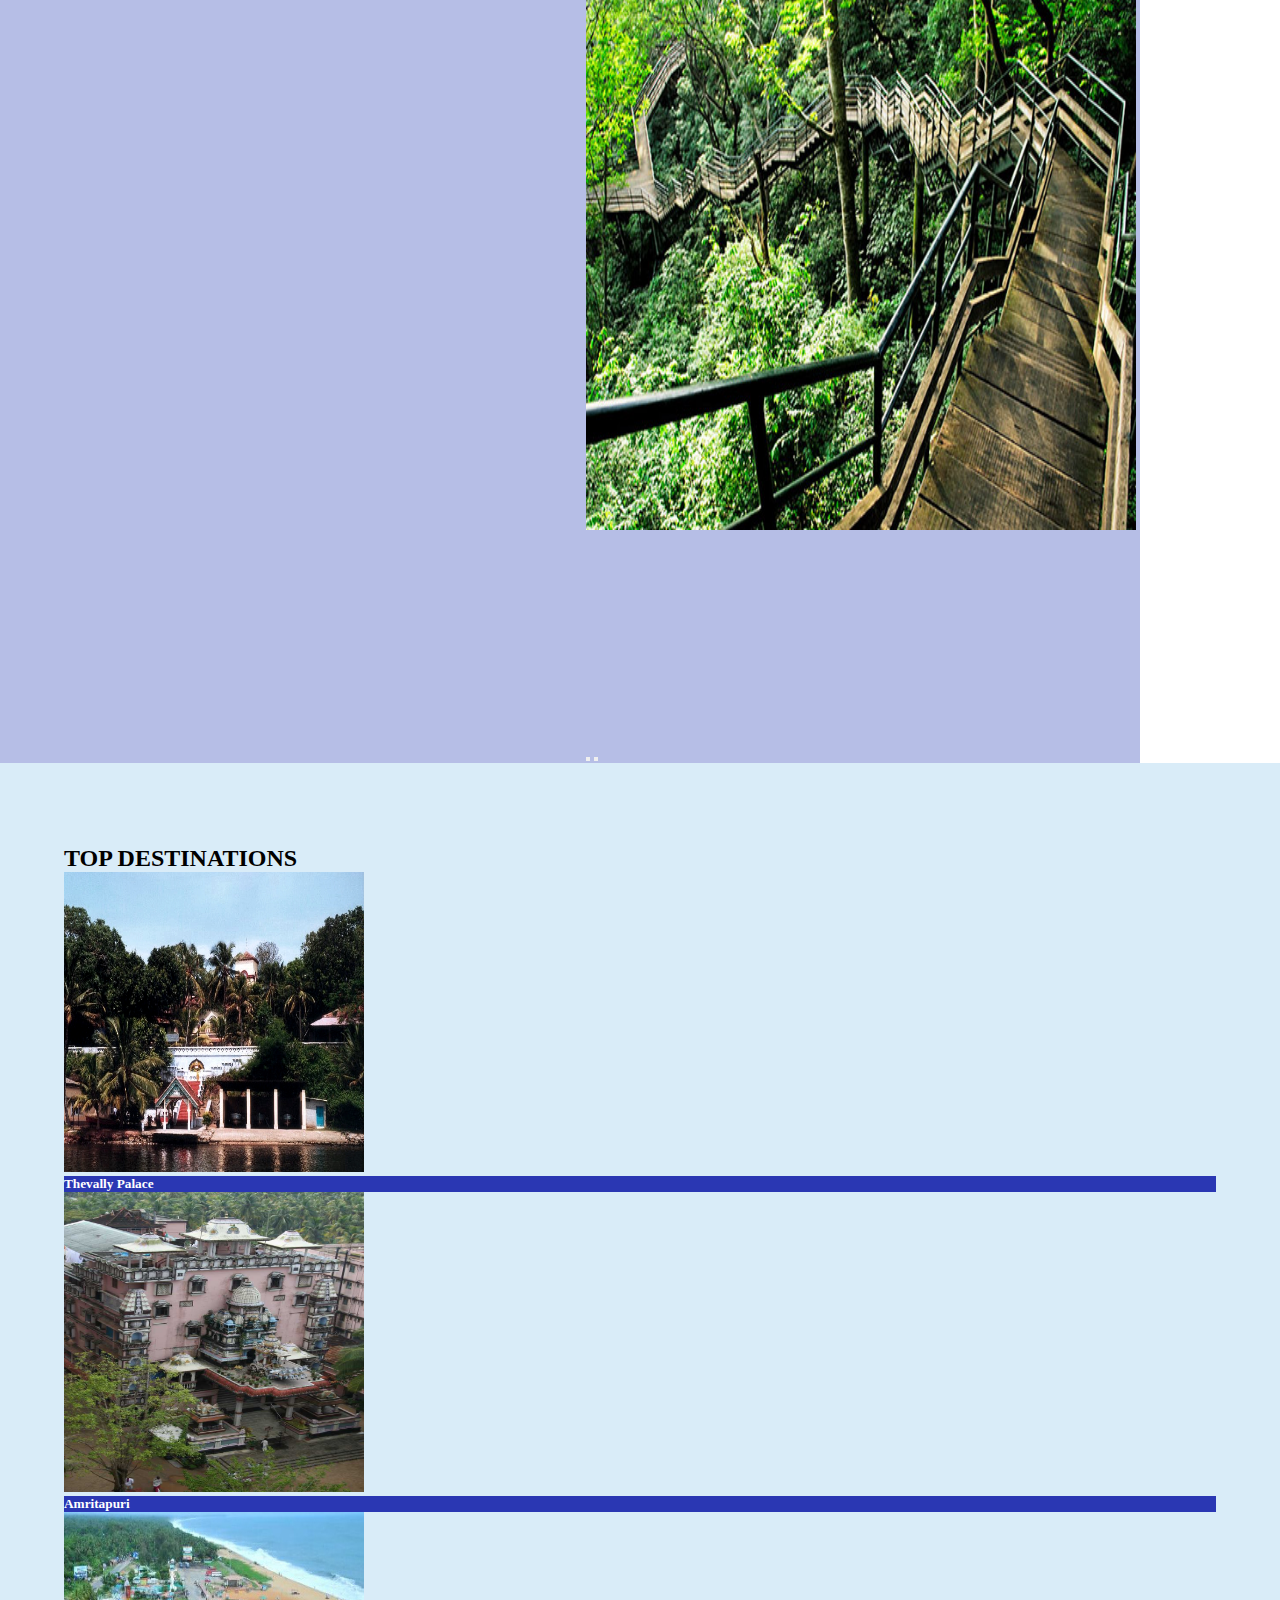
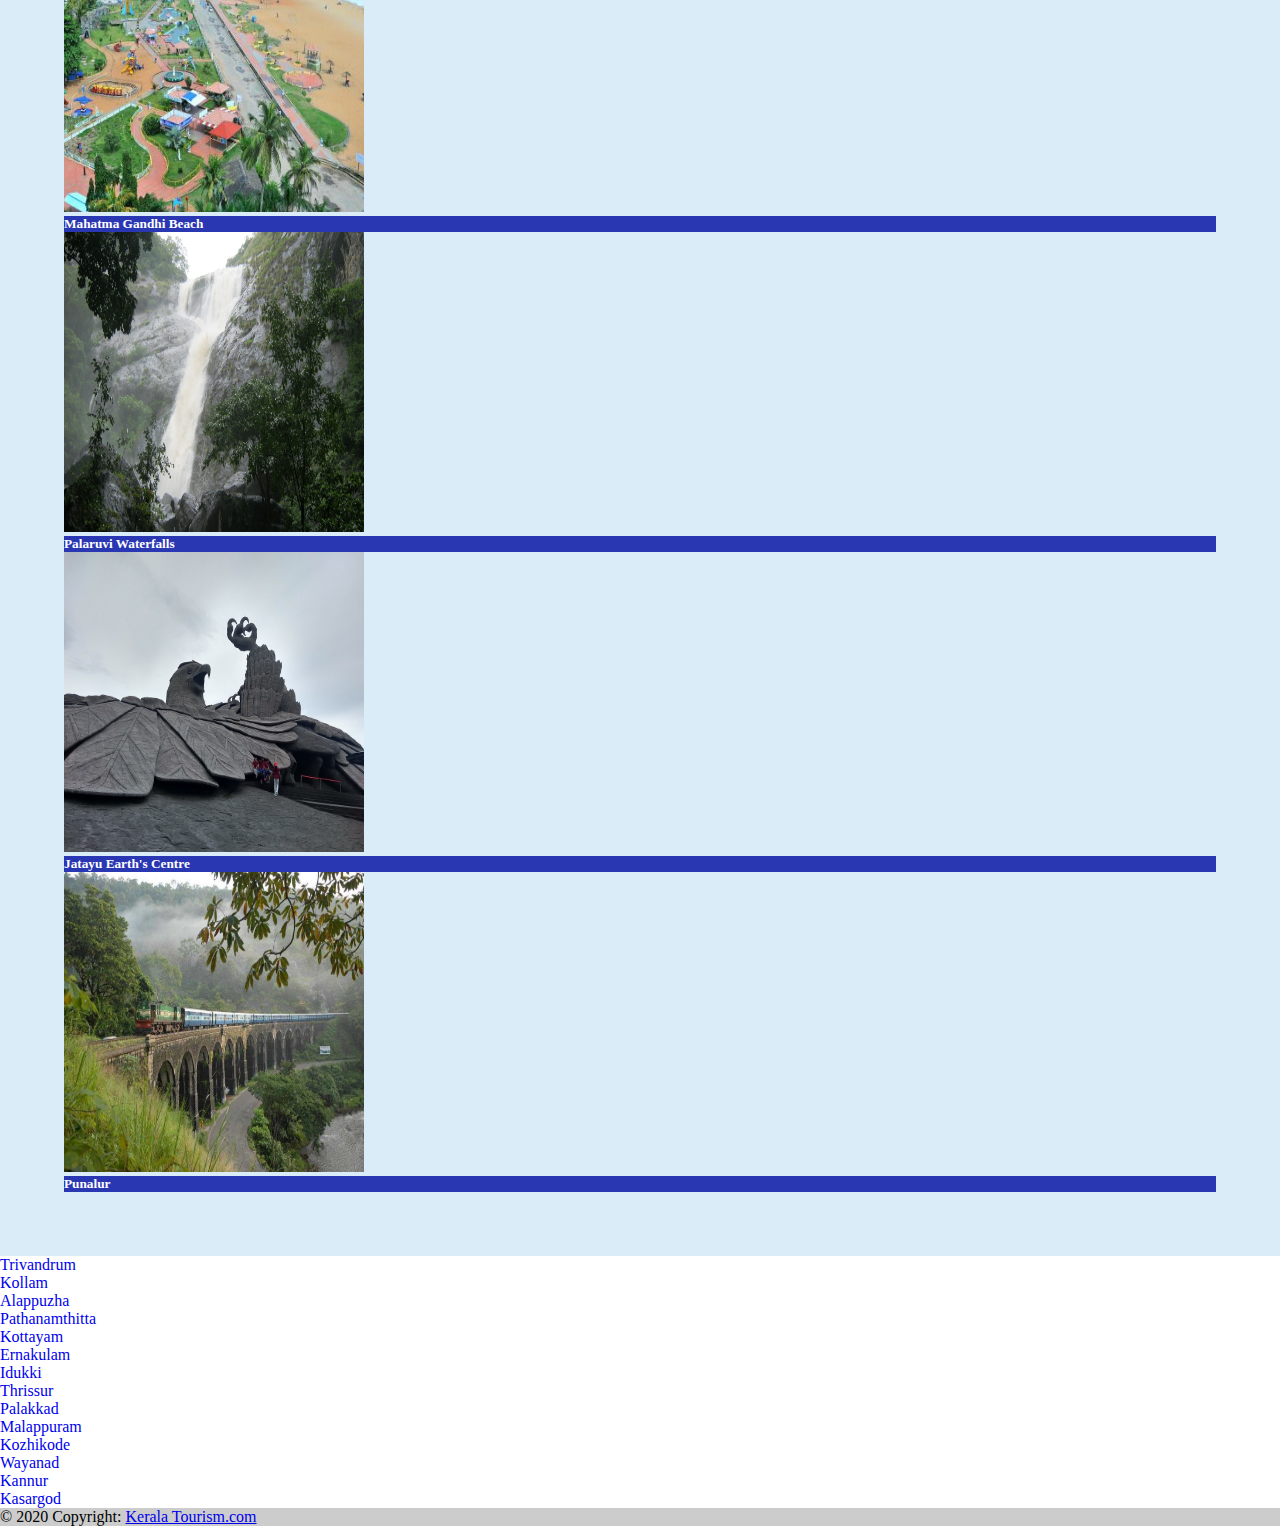
<file: KLM.html>
<!DOCTYPE html>
<html lang="en">
<head>
    <meta charset="UTF-8">
    <meta http-equiv="X-UA-Compatible" content="IE=edge">
    <meta name="viewport" content="width=device-width, initial-scale=1.0">
    <title></title>
    <link rel="stylesheet" href="css/style.css">
    <link rel="stylesheet" href="css/districtsstyle.css">
    <link href="https://cdn.jsdelivr.net/npm/bootstrap@5.1.0/dist/css/bootstrap.min.css" rel="stylesheet" integrity="sha384-KyZXEAg3QhqLMpG8r+8fhAXLRk2vvoC2f3B09zVXn8CA5QIVfZOJ3BCsw2P0p/We" crossorigin="anonymous">
<script src="https://cdn.jsdelivr.net/npm/bootstrap@5.1.0/dist/js/bootstrap.bundle.min.js" integrity="sha384-U1DAWAznBHeqEIlVSCgzq+c9gqGAJn5c/t99JyeKa9xxaYpSvHU5awsuZVVFIhvj" crossorigin="anonymous"></script>
</head>
<body>
    
    <!-- HEADER -->
 <nav class="navbar navbar-expand-lg navbar-dark" style="background-color: #1313a5f6">
  <div class="container-fluid">
    <a class="navbar-brand"href="./index.html"><img src="image/logo3.png" style="margin-left: 2em;" alt="logo"></a>
    <button class="navbar-toggler" type="button" data-bs-toggle="collapse" data-bs-target="#navbarNav" aria-controls="navbarNav" aria-expanded="false" aria-label="Toggle navigation">
      <span class="navbar-toggler-icon"></span>
    </button>
    <div class="moveRight">
    <div class="collapse navbar-collapse " id="navbarNav">
      <ul class="navbar-nav">
        <li class="nav-item ">
          <a class="nav-link active" aria-current="page" href="./index.html"><h5>Home</h5></a>
        </li>
        <li class="nav-item">
          <a class="nav-link" href="./login.html"><h5>Login</h5></a>
        </li>
        <li class="nav-item">
          <a class="nav-link" href="./signup.html"><h5>Sign-up</h5></a>
        </li>
        <li class="nav-item">
          <a class="nav-link" href="./district.html"><h5>District</h5></a>
        </li>
        <!-- <li class="nav-item">
          <a class="nav-link disabled" href="#" tabindex="-1" aria-disabled="true">Disabled</a>
        </li> -->
      </ul>
    </div>

  </di>  

  </div>
</nav>

<!-- HEADER -->

<!-- Contant -->  
<section  class="myparent ">
  <section class="child ">
    
    <h3>"Gateway to the Backwaters of Kerala"</h3>
    <h1>Kollam</h1>
    <br>
    <p>A treasure trove of natural wonders and historical edifices, Kollam is an enchanting town with backwaters and picturesque landscapes. Located 70kms away from Thiruvananthapuram, Kerala, Kollam is a commercial centre and home to India’s cashew producing industry. Popularly known as Quilon, it is often regarded as the gateway to the backwaters of Kerala.
      </p>
       <p> 
        It sits on the bank of the Ashtamudi Lake, hence, cruising along the Alappuzha route is one of the main highlights of the region. With a history dating back to the 9th century, Kollam was a prominent spice trading centre. It is one of the oldest ports in the Arabian Sea that lies on the southwest coast which was frequented by iconic merchants, missionaries and explorers including Marco Polo, Ibn Battuta, Vasco da Gama, Henrique Henriques and many more. Venture the lesser-known path, and this beautiful city on India’s Malabar Coast is sure to enchant you.
       </p>
   <br>
 </section>

 <section class="pchild ">
  <div id="carouselExampleControls" class="carousel slide" data-bs-ride="carousel">
    <div class="carousel-inner">
      <div class="carousel-item active">
        <img src="image/klm4.jpg" class="d-block w-100" style="height:550px; width:550px;" alt="...">
      </div>
      <div class="carousel-item">
        <img src="image/PunalurBridge2_20170424122450.jpg" class="d-block w-100"style="height:550px; width:550px;" alt="...">
      </div>
      <div class="carousel-item">
        <img src="image/klm6.jpg" class="d-block w-100"style="height:550px; width:550px;" alt="...">
      </div>
      <div class="carousel-item">
        <img src="image/KLM1.jpg" class="d-block w-100"style="height:550px; width:550px;" alt="...">
      </div>
      <div class="carousel-item">
        <img src="image/thenmala_eco_tourism20131031121405_41_1.jpg" class="d-block w-100"style="height:550px; width:550px;" alt="...">
      </div>
  </div> 
  <button class="carousel-control-prev" type="button" data-bs-target="#carouselExampleControls" data-bs-slide="prev">
    <span class="carousel-control-prev-icon" aria-hidden="true"></span>
    <span class="visually-hidden"></span>
  </button>
  <button class="carousel-control-next" type="button" data-bs-target="#carouselExampleControls" data-bs-slide="next">
    <span class="carousel-control-next-icon" aria-hidden="true"></span>
    <span class="visually-hidden"></span>
  </button>
  </div>
</section>
</section>
<!-- Content -->

<!-- palces to vist -->
<section class="tmargin">
  <br>
  <h2>TOP DESTINATIONS</h2>
  <div class="row row-cols-1 row-cols-md-4 g-4">
   
    <!-- 1 -->
    <div class="col">
      <div class="card">
        <img
          src="image/Thevally_Palace.jpg" width = "300" height = "300"
          class="card-img-top"
          alt="..."
        />
        <div class="card-body bcolor"  >
          <h5 class="card-title">Thevally Palace</h5>
        </div>
      </div>
    </div>
    <!-- 2 -->
    <div class="col">
      <div class="card">
        <img
          src="image/Amrithapuri.jpg "  width = "300" height = "300"
          class="card-img-top"
          alt="..."
        />
        <div class="card-body bcolor">
          <h5 class="card-title">Amritapuri</h5>
         </div>
      </div>
    </div>
     <!-- 5 -->
     <div class="col">
      <div class="card">
        <img
          src="image/mahatma-gandhi-kollam-3.jpg" width = "300" height = "300"
          class="card-img-top"
          alt="..."
        />
        <div class="card-body bcolor">
          <h5 class="card-title">Mahatma Gandhi Beach </h5>
        </div>
      </div>
    </div>


    <!-- 3 -->
    <div class="col">
      <div class="card">
        <img
          src="image/Palaruvi_Waterfalls,_thenmala_-_panoramio_(1).jpg" width = "300" height = "300"
          class="card-img-top"
          alt="..."
        />
        <div class="card-body bcolor">
          <h5 class="card-title">Palaruvi Waterfalls</h5>
        </div>
      </div>
    </div>

    <!-- 4 -->
    <div class="col">
      <div class="card">
        <img
          src="image/KLM1.jpg" width = "300" height = "300"
          class="card-img-top"
          alt="..."
        />
        <div class="card-body bcolor">
          <h5 class="card-title">Jatayu Earth's Centre</h5>
         
        </div>
      </div>
    </div>

   
    <!-- 6 -->
    <div class="col">
      <div class="card">
        <img
          src="./image/punaloor.jpg" width = "300" height = "300"
          class="card-img-top"
          alt="..."
        />
        <div class="card-body bcolor">
          <h5 class="card-title">Punalur</h5>
          
        </div>
      </div>
    </div>

  
  </div>
  </div>
</section>
 <!-- footer -->
 <footer class="bg-light text-center text-lg-start " >
  <!-- Grid container -->
  <div class="container p-4  ">
    <!--Grid row-->
    <div class="row">
       <!--Grid column-->
       <div class="col-lg-3 col-md-6 mb-4 mb-md-0">
        <!-- <h5 class="text-uppercase mb-0">Links</h5> -->

        <ul class="list-unstyled ">
          <li>
            <a href="TVM.html" class="text-dark fcontainer">Trivandrum</a>
          </li>
          <li>
            <a href="KLM.html" class="text-dark fcontainer">Kollam</a>
          </li>
          <li>
            <a href="ALPY.html" class="text-dark fcontainer">Alappuzha</a>
          </li>
          <li>
            <a href="PTM.html" class="text-dark fcontainer">Pathanamthitta</a>
          </li>
        </ul>
      </div>
      <!--Grid column-->

      <!--Grid column-->
      <div class="col-lg-3 col-md-6 mb-4 mb-md-0">
        <!-- <h5 class="text-uppercase">Links</h5> -->
 
        <ul class="list-unstyled mb-0">
          <li>
            <a href="KTM.html" class="text-dark fcontainer">Kottayam</a>
          </li>
          <li>
            <a href="EKM.html" class="text-dark fcontainer">Ernakulam</a>
          </li>
          <li>
            <a href="IDK.html" class="text-dark fcontainer">Idukki</a>
          </li>
          <li>
            <a href="TCR.html" class="text-dark fcontainer">Thrissur</a>
          </li>
        </ul>
      </div>
      <!--Grid column-->

      <!--Grid column-->
      <div class="col-lg-3 col-md-6 mb-4 mb-md-0">
        <!-- <h5 class="text-uppercase mb-0">Links</h5> -->

        <ul class="list-unstyled">
          <li>
            <a href="PLKD.html" class="text-dark fcontainer">Palakkad</a>
          </li>
          <li>
            <a href="MLPM.html" class="text-dark fcontainer">Malappuram</a>
          </li>
          <li>
            <a href="KOZHI.html" class="text-dark fcontainer">Kozhikode</a>
          </li>
          <li>
            <a href="WYND.html" class="text-dark fcontainer">Wayanad</a>
          </li>
        </ul>
      </div>
      <!--Grid column-->

      <!--Grid column-->
      <div class="col-lg-3 col-md-6 mb-4 mb-md-0">
        <!-- <h5 class="text-uppercase">Links</h5> -->

        <ul class="list-unstyled mb-0">
          <li>
            <a href="KNR.html" class="text-dark fcontainer">Kannur</a>
          </li>
          <li>
            <a href="KSGD.html" class="text-dark fcontainer">Kasargod</a>
          </li>
          <!-- <li>
            <a href="#!" class="text-dark">Link 3</a>
          </li>
          <li>
            <a href="#!" class="text-dark">Link 4</a>
          </li> -->
        </ul>
      </div>
      <!--Grid column-->

     
    </div>
    <!--Grid row-->
  </div>
  <!-- Grid container -->

  <!-- Copyright -->
  <div class="text-center p-3" style="background-color: rgba(0, 0, 0, 0.2);">
    © 2020 Copyright:
    <a class="text-dark" href="index.html">Kerala Tourism.com</a>
  </div>
  <!-- Copyright -->
</footer>
<!-- footer -->
</body>
</html>
</file>
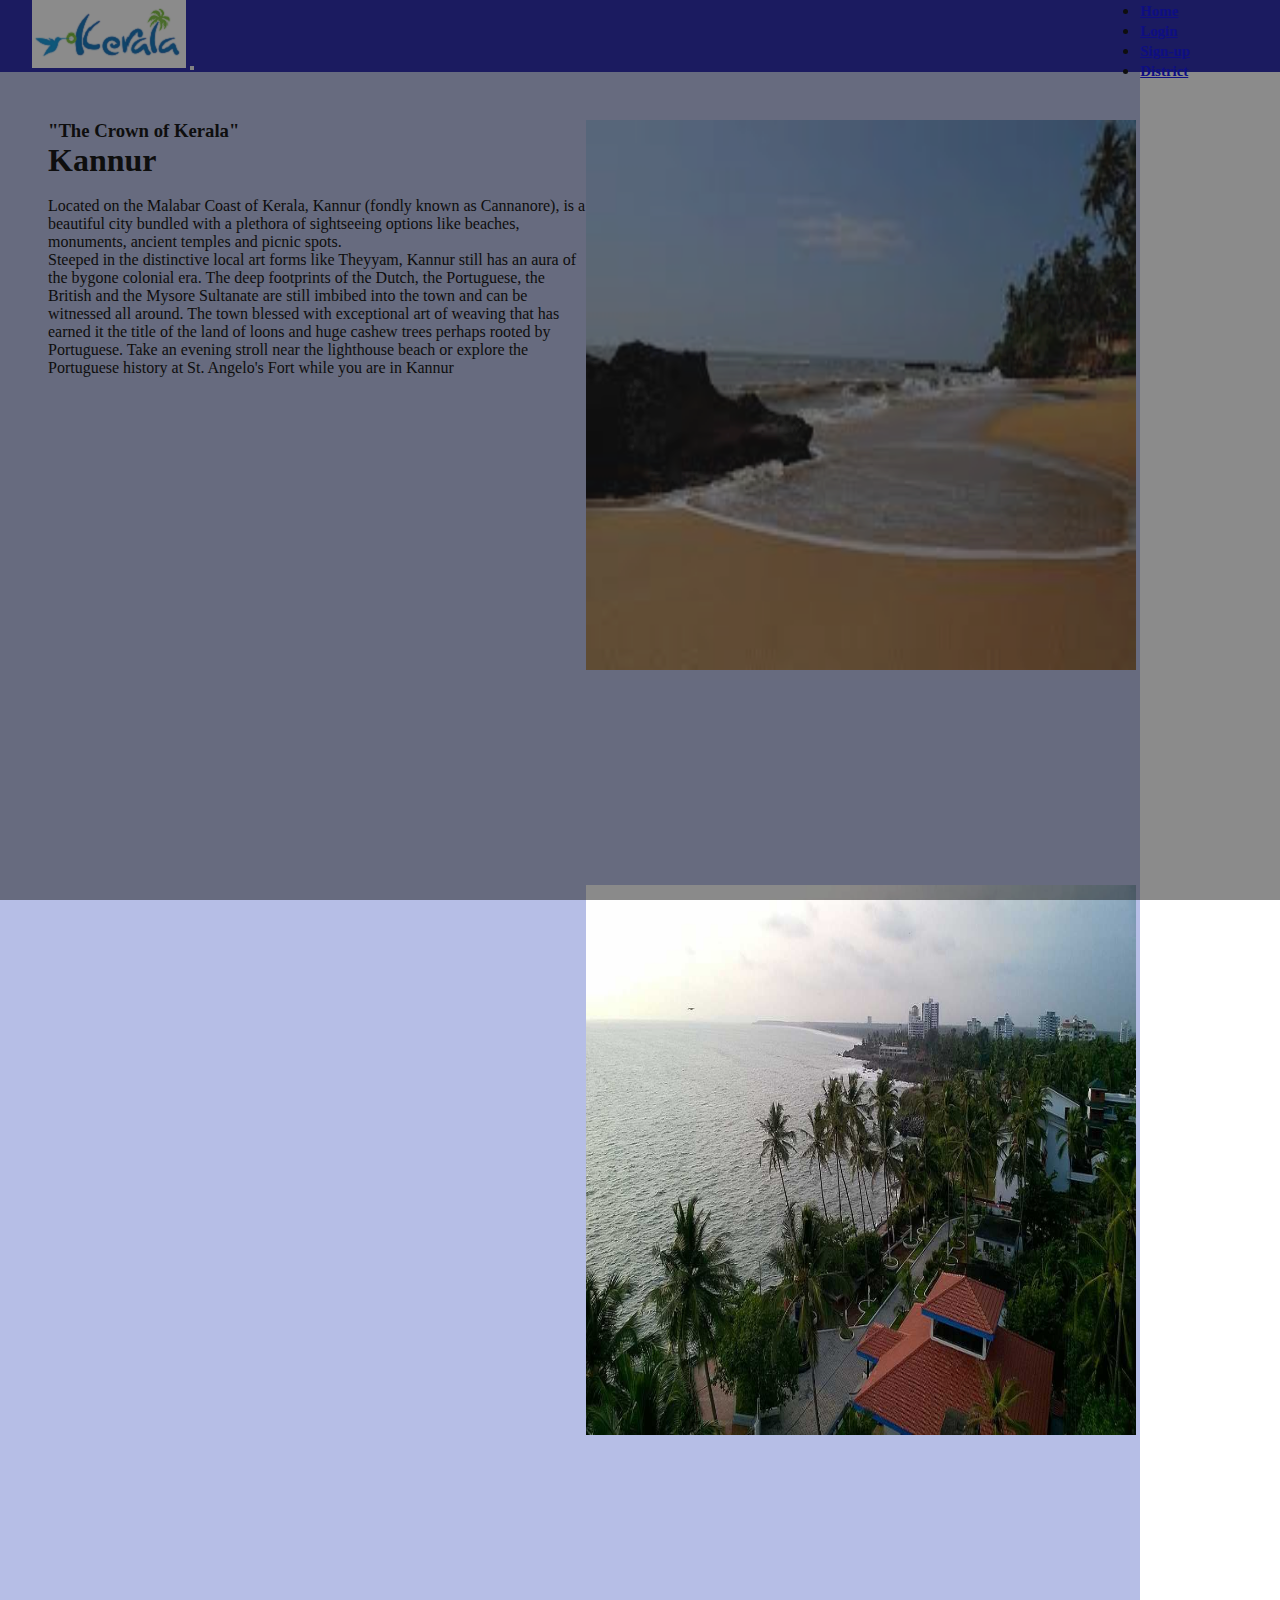
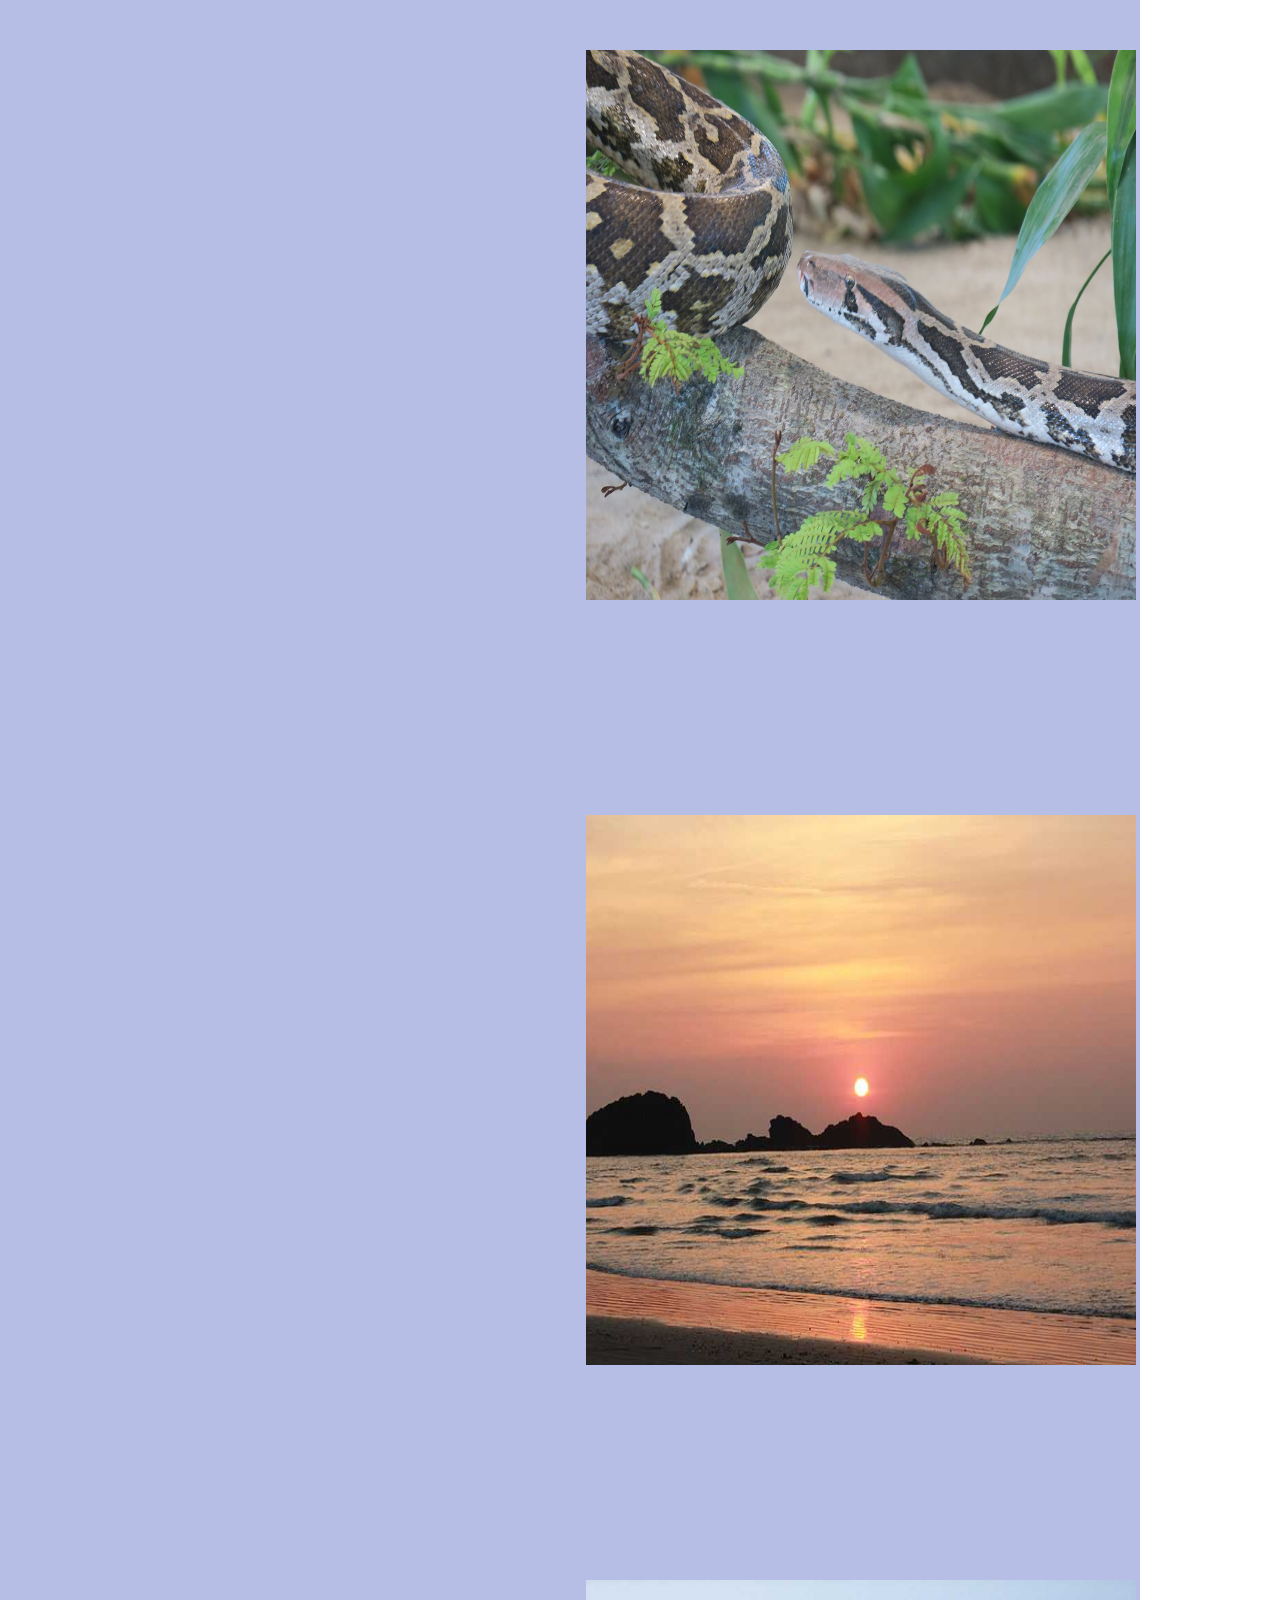
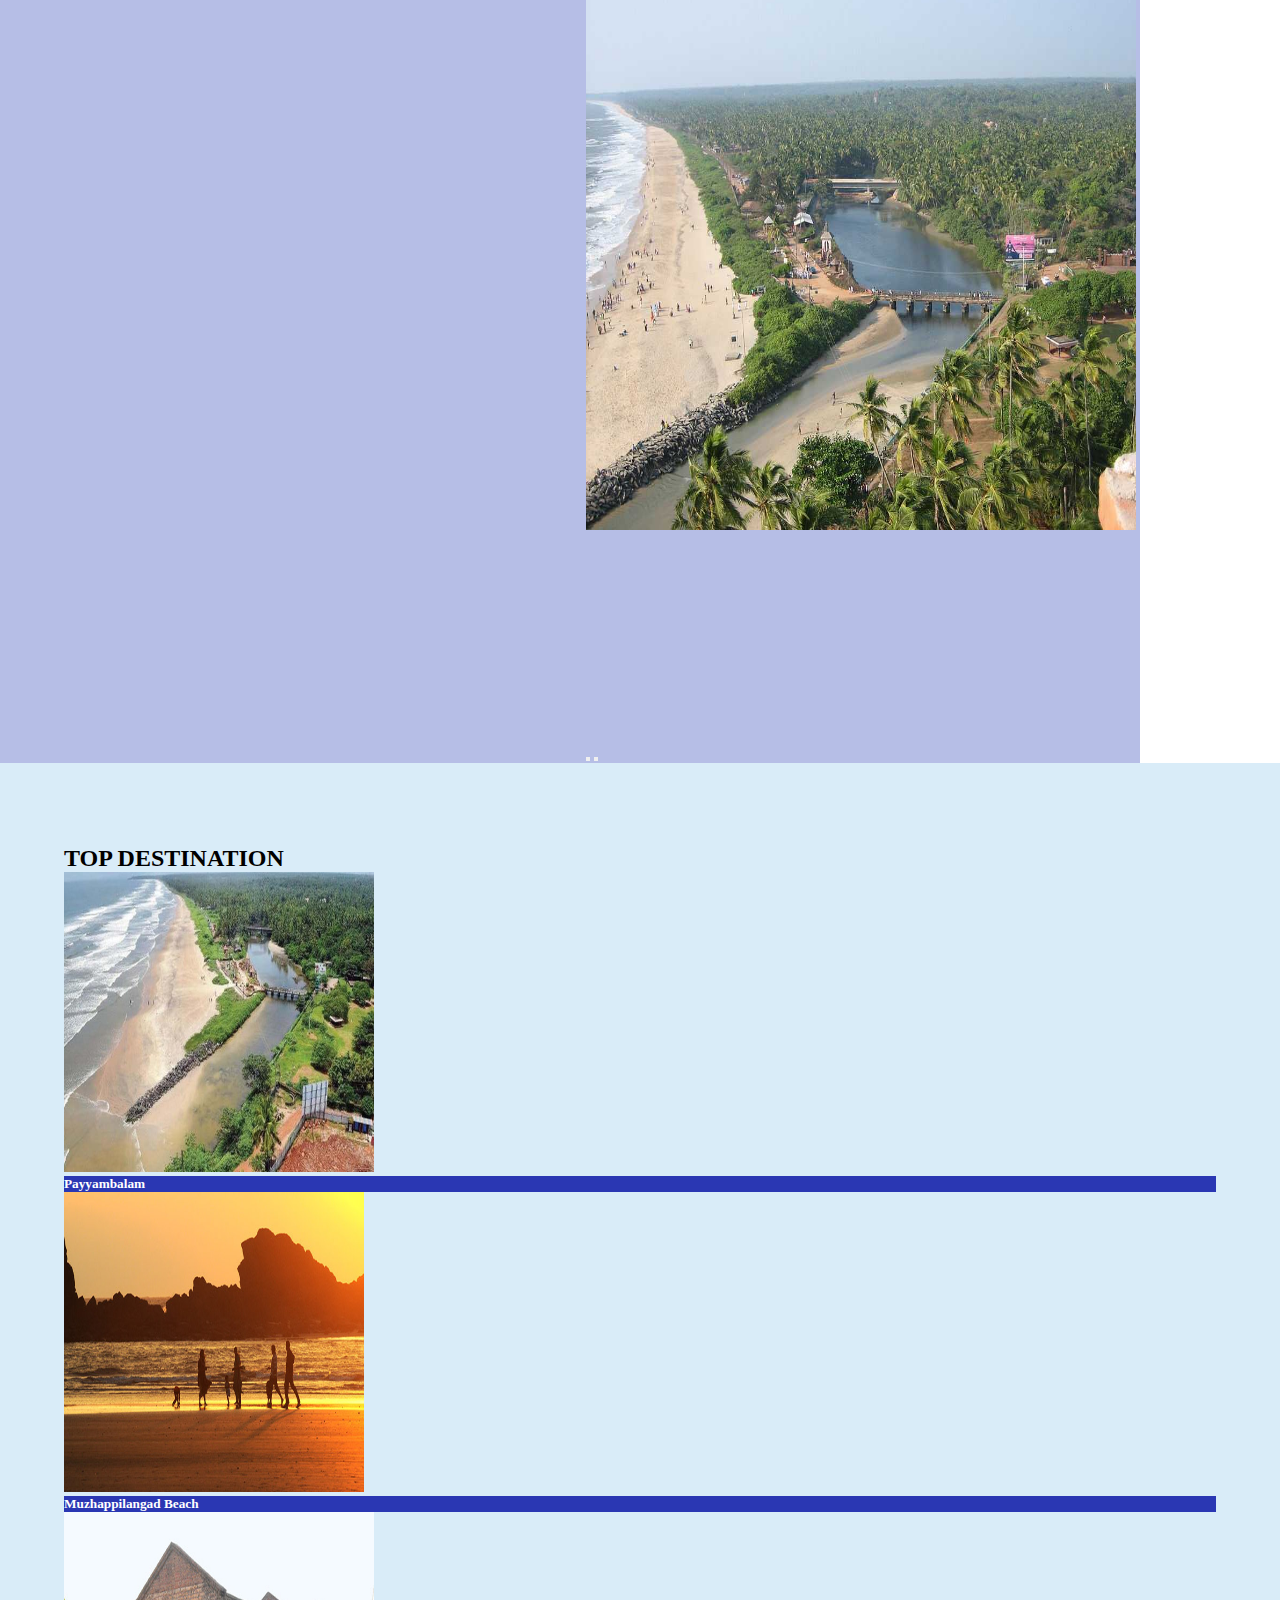
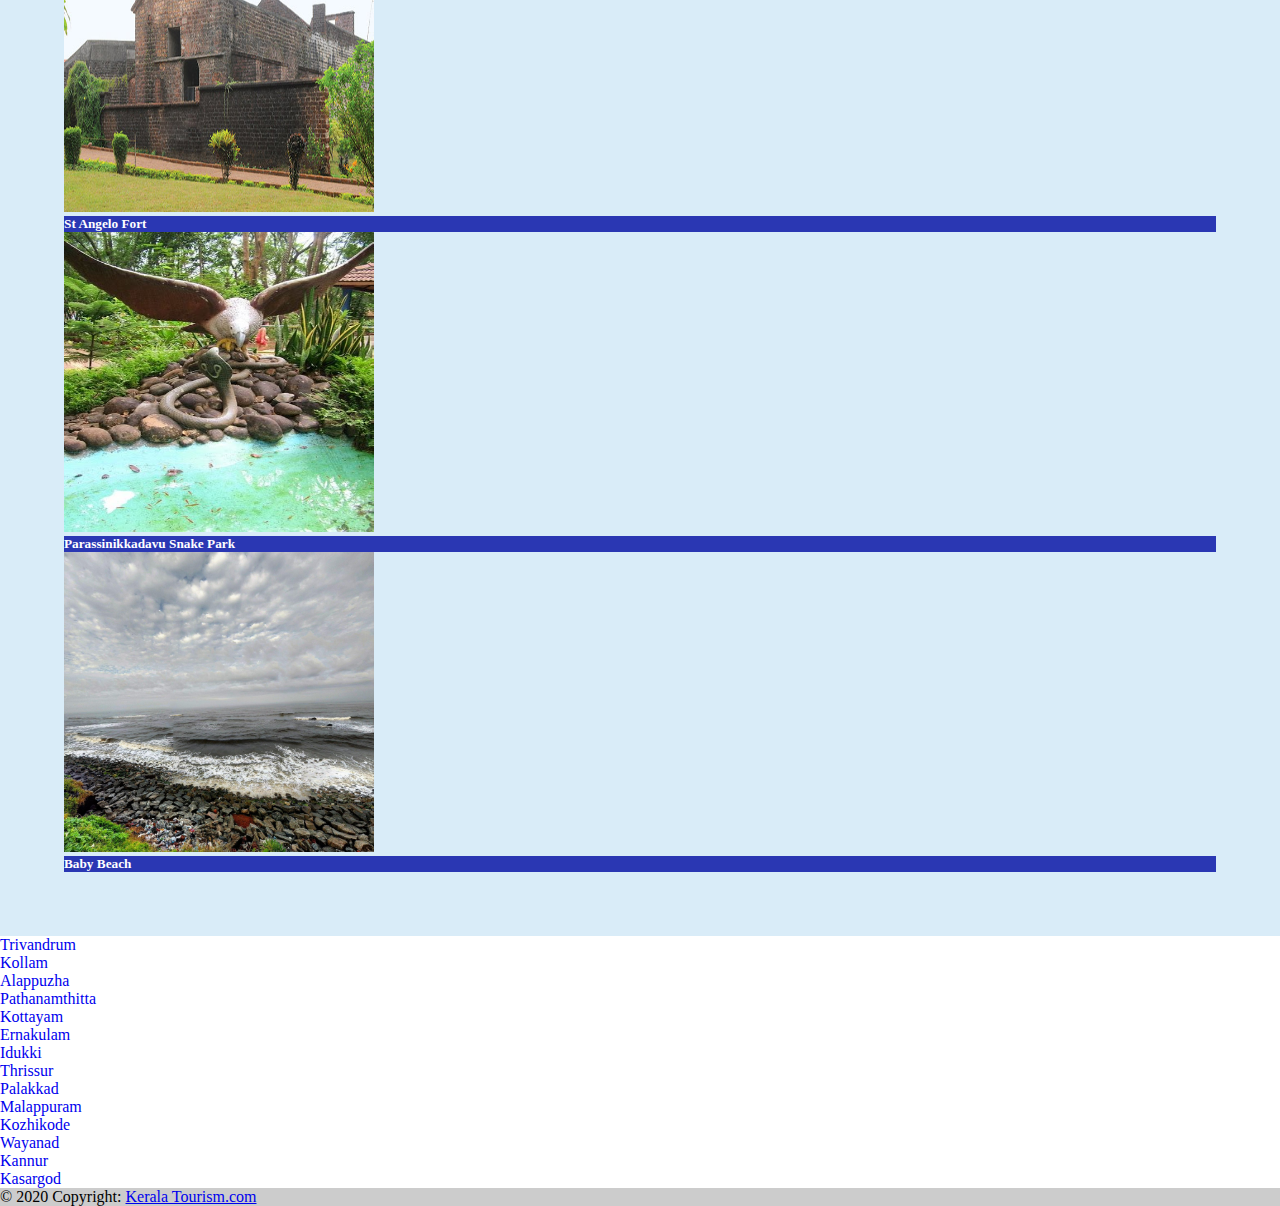
<file: KNR.html>
<!DOCTYPE html>
<html lang="en">
<head>
    <meta charset="UTF-8">
    <meta http-equiv="X-UA-Compatible" content="IE=edge">
    <meta name="viewport" content="width=device-width, initial-scale=1.0">
    <title>Kannur</title>
    <link rel="stylesheet" href="css/style.css">
    <link rel="stylesheet" href="css/districtsstyle.css">
    <link href="https://cdn.jsdelivr.net/npm/bootstrap@5.1.0/dist/css/bootstrap.min.css" rel="stylesheet" integrity="sha384-KyZXEAg3QhqLMpG8r+8fhAXLRk2vvoC2f3B09zVXn8CA5QIVfZOJ3BCsw2P0p/We" crossorigin="anonymous">
<script src="https://cdn.jsdelivr.net/npm/bootstrap@5.1.0/dist/js/bootstrap.bundle.min.js" integrity="sha384-U1DAWAznBHeqEIlVSCgzq+c9gqGAJn5c/t99JyeKa9xxaYpSvHU5awsuZVVFIhvj" crossorigin="anonymous"></script>
</head>
<body>
    
 <!-- HEADER -->
 <nav class="navbar navbar-expand-lg navbar-dark" style="background-color: #1313a5f6">
  <div class="container-fluid">
    <a class="navbar-brand"href="./index.html"><img src="image/logo3.png" style="margin-left: 2em;" alt="logo"></a>
    <button class="navbar-toggler" type="button" data-bs-toggle="collapse" data-bs-target="#navbarNav" aria-controls="navbarNav" aria-expanded="false" aria-label="Toggle navigation">
      <span class="navbar-toggler-icon"></span>
    </button>
    <div class="moveRight">
    <div class="collapse navbar-collapse " id="navbarNav">
      <ul class="navbar-nav">
        <li class="nav-item ">
          <a class="nav-link active" aria-current="page" href="./index.html"><h5>Home</h5></a>
        </li>
        <li class="nav-item">
          <a class="nav-link" href="./login.html"><h5>Login</h5></a>
        </li>
        <li class="nav-item">
          <a class="nav-link" href="./signup.html"><h5>Sign-up</h5></a>
        </li>
        <li class="nav-item">
          <a class="nav-link" href="./district.html"><h5>District</h5></a>
        </li>
        <!-- <li class="nav-item">
          <a class="nav-link disabled" href="#" tabindex="-1" aria-disabled="true">Disabled</a>
        </li> -->
      </ul>
    </div>

  </di>  

  </div>
</nav>

<!-- HEADER -->

<!-- Contant -->  
<section  class="myparent ">
  <section class="child ">
    
    <h3>"The Crown of Kerala"</h3>
    <h1>Kannur</h1>
    <br>
    <p>Located on the Malabar Coast of Kerala, Kannur (fondly known as Cannanore), 
      is a beautiful city bundled with a plethora of sightseeing options like beaches, monuments, 
      ancient temples and picnic spots.
      </p>
       <p> 
        Steeped in the distinctive local art forms like Theyyam,
         Kannur still has an aura of the bygone colonial era. 
         The deep footprints of the Dutch, the Portuguese, the British and the Mysore Sultanate 
         are still imbibed into the town and can be witnessed all around. The town blessed with 
         exceptional art of weaving that has earned it the title of the land of loons and huge cashew 
         trees perhaps rooted by Portuguese. Take an evening stroll near the lighthouse beach or explore 
         the Portuguese history at St. Angelo's Fort while you are in Kannur
       </p>
   <br>
 </section>

 <section class="pchild ">
  <div id="carouselExampleControls" class="carousel slide" data-bs-ride="carousel">
    <div class="carousel-inner">
      <div class="carousel-item active">
        <img src="image/knr7.jpg" class="d-block w-100" style="height:550px; width:550px;" alt="...">
      </div>
      <div class="carousel-item">
        <img src="image/KANNURfront.jpg" class="d-block w-100"style="height:550px; width:550px;" alt="...">
      </div>
      <div class="carousel-item">
        <img src="image/knr6.jpg" class="d-block w-100"style="height:550px; width:550px;" alt="...">
      </div>
      <div class="carousel-item">
        <img src="image/knr5.jpg" class="d-block w-100"style="height:550px; width:550px;" alt="...">
      </div>
      <div class="carousel-item">
        <img src="image/knr4.jpg" class="d-block w-100"style="height:550px; width:550px;" alt="...">
      </div>
  </div> 
  <button class="carousel-control-prev" type="button" data-bs-target="#carouselExampleControls" data-bs-slide="prev">
    <span class="carousel-control-prev-icon" aria-hidden="true"></span>
    <span class="visually-hidden"></span>
  </button>
  <button class="carousel-control-next" type="button" data-bs-target="#carouselExampleControls" data-bs-slide="next">
    <span class="carousel-control-next-icon" aria-hidden="true"></span>
    <span class="visually-hidden"></span>
  </button>
  </div>
</section>
</section>
<!-- Content -->

<!-- palces to vist -->
<section class="tmargin">
  <br>
  <h2>TOP DESTINATION</h2>
  <div class="row row-cols-1 row-cols-md-4 g-4">
   
    <!-- 1 -->
    <div class="col">
      <div class="card">
        <img
          src="image/payyambalam beach.jpeg" width = "310" height = "300"
          class="card-img-top"
          alt="..."
        />
        <div class="card-body bcolor"  >
          <h5 class="card-title">Payyambalam </h5>
        </div>
      </div>
    </div>
    <!-- 2 -->
    <div class="col">
      <div class="card">
        <img
          src="image/muzhappilangad_beach20131031111324_85_1.jpg "  width = "300" height = "300"
          class="card-img-top"
          alt="..."
        />
        <div class="card-body bcolor">
          <h5 class="card-title">Muzhappilangad Beach</h5>
         </div>
      </div>
    </div>
     <!-- 5 -->
     <div class="col">
      <div class="card">
        <img
          src="image/st_angelo_fort_kannur20131031115739_83_1.jpg" width = "310" height = "300"
          class="card-img-top"
          alt="..."
        />
        <div class="card-body bcolor">
          <h5 class="card-title">St Angelo Fort</h5>
        </div>
      </div>
    </div>


    <!-- 3 -->
    <div class="col">
      <div class="card">
        <img
          src="image/parashinikadavu snake park.jpg.crdownload" width = "310" height = "300"
          class="card-img-top"
          alt="..."
        />
        <div class="card-body bcolor">
          <h5 class="card-title">Parassinikkadavu Snake Park</h5>
        </div>
      </div>
    </div>

    <!-- 4 -->
    <div class="col">
      <div class="card">
        <img
          src="image/babybeach.jpg" width = "310" height = "300"
          class="card-img-top"
          alt="..."
        />
        <div class="card-body bcolor">
          <h5 class="card-title">Baby Beach</h5>
         
        </div>
      </div>
    </div>

   
   
  </div>
  </div>
</section>
   <!-- footer -->
   <footer class="bg-light text-center text-lg-start " >
    <!-- Grid container -->
    <div class="container p-4  ">
      <!--Grid row-->
      <div class="row">
         <!--Grid column-->
         <div class="col-lg-3 col-md-6 mb-4 mb-md-0">
          <!-- <h5 class="text-uppercase mb-0">Links</h5> -->
  
          <ul class="list-unstyled ">
            <li>
              <a href="TVM.html" class="text-dark fcontainer">Trivandrum</a>
            </li>
            <li>
              <a href="KLM.html" class="text-dark fcontainer">Kollam</a>
            </li>
            <li>
              <a href="ALPY.html" class="text-dark fcontainer">Alappuzha</a>
            </li>
            <li>
              <a href="PTM.html" class="text-dark fcontainer">Pathanamthitta</a>
            </li>
          </ul>
        </div>
        <!--Grid column-->

        <!--Grid column-->
        <div class="col-lg-3 col-md-6 mb-4 mb-md-0">
          <!-- <h5 class="text-uppercase">Links</h5> -->
   
          <ul class="list-unstyled mb-0">
            <li>
              <a href="KTM.html" class="text-dark fcontainer">Kottayam</a>
            </li>
            <li>
              <a href="EKM.html" class="text-dark fcontainer">Ernakulam</a>
            </li>
            <li>
              <a href="IDK.html" class="text-dark fcontainer">Idukki</a>
            </li>
            <li>
              <a href="TCR.html" class="text-dark fcontainer">Thrissur</a>
            </li>
          </ul>
        </div>
        <!--Grid column-->
  
        <!--Grid column-->
        <div class="col-lg-3 col-md-6 mb-4 mb-md-0">
          <!-- <h5 class="text-uppercase mb-0">Links</h5> -->
  
          <ul class="list-unstyled">
            <li>
              <a href="PLKD.html" class="text-dark fcontainer">Palakkad</a>
            </li>
            <li>
              <a href="MLPM.html" class="text-dark fcontainer">Malappuram</a>
            </li>
            <li>
              <a href="KOZHI.html" class="text-dark fcontainer">Kozhikode</a>
            </li>
            <li>
              <a href="WYND.html" class="text-dark fcontainer">Wayanad</a>
            </li>
          </ul>
        </div>
        <!--Grid column-->
  
        <!--Grid column-->
        <div class="col-lg-3 col-md-6 mb-4 mb-md-0">
          <!-- <h5 class="text-uppercase">Links</h5> -->
  
          <ul class="list-unstyled mb-0">
            <li>
              <a href="KNR.html" class="text-dark fcontainer">Kannur</a>
            </li>
            <li>
              <a href="KSGD.html" class="text-dark fcontainer">Kasargod</a>
            </li>
            <!-- <li>
              <a href="#!" class="text-dark">Link 3</a>
            </li>
            <li>
              <a href="#!" class="text-dark">Link 4</a>
            </li> -->
          </ul>
        </div>
        <!--Grid column-->
  
       
      </div>
      <!--Grid row-->
    </div>
    <!-- Grid container -->
  
    <!-- Copyright -->
    <div class="text-center p-3" style="background-color: rgba(0, 0, 0, 0.2);">
      © 2020 Copyright:
      <a class="text-dark" href="index.html">Kerala Tourism.com</a>
    </div>
    <!-- Copyright -->
  </footer>
  <!-- footer -->
</body>
</html>
</file>
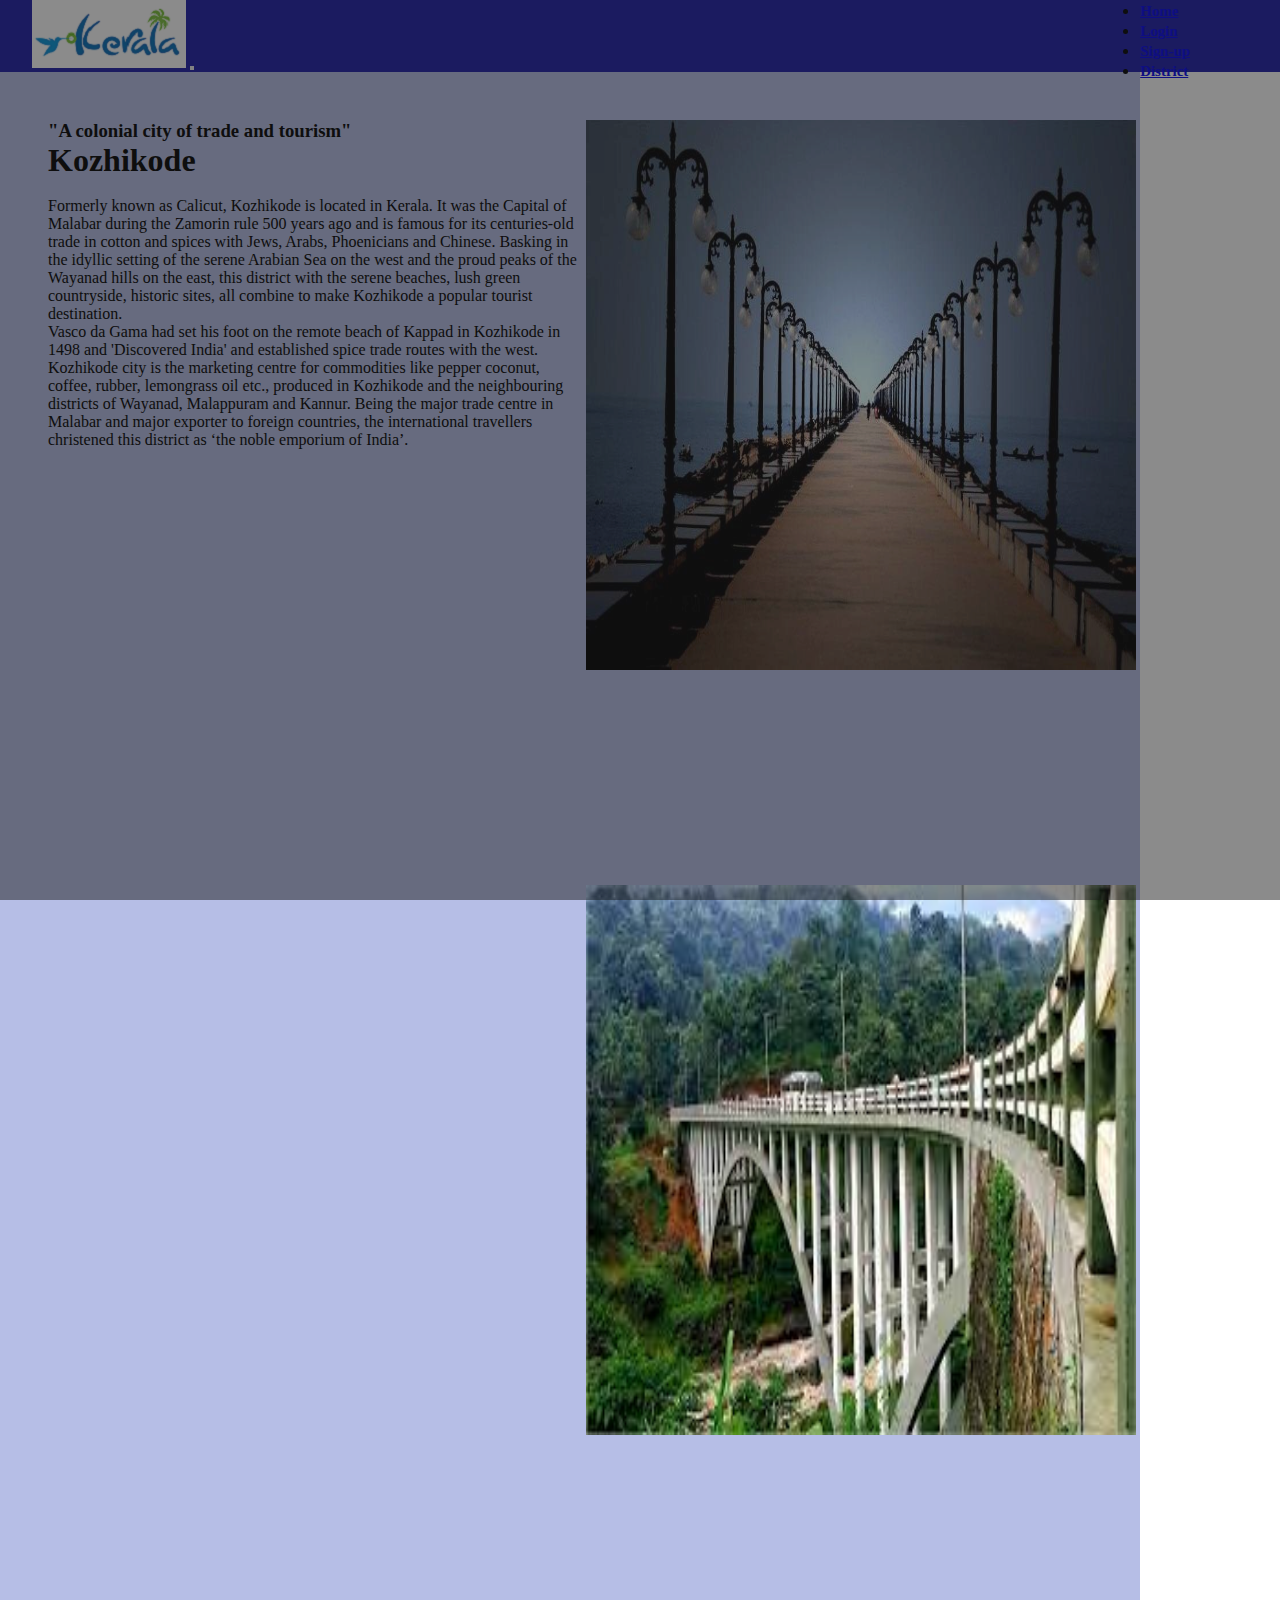
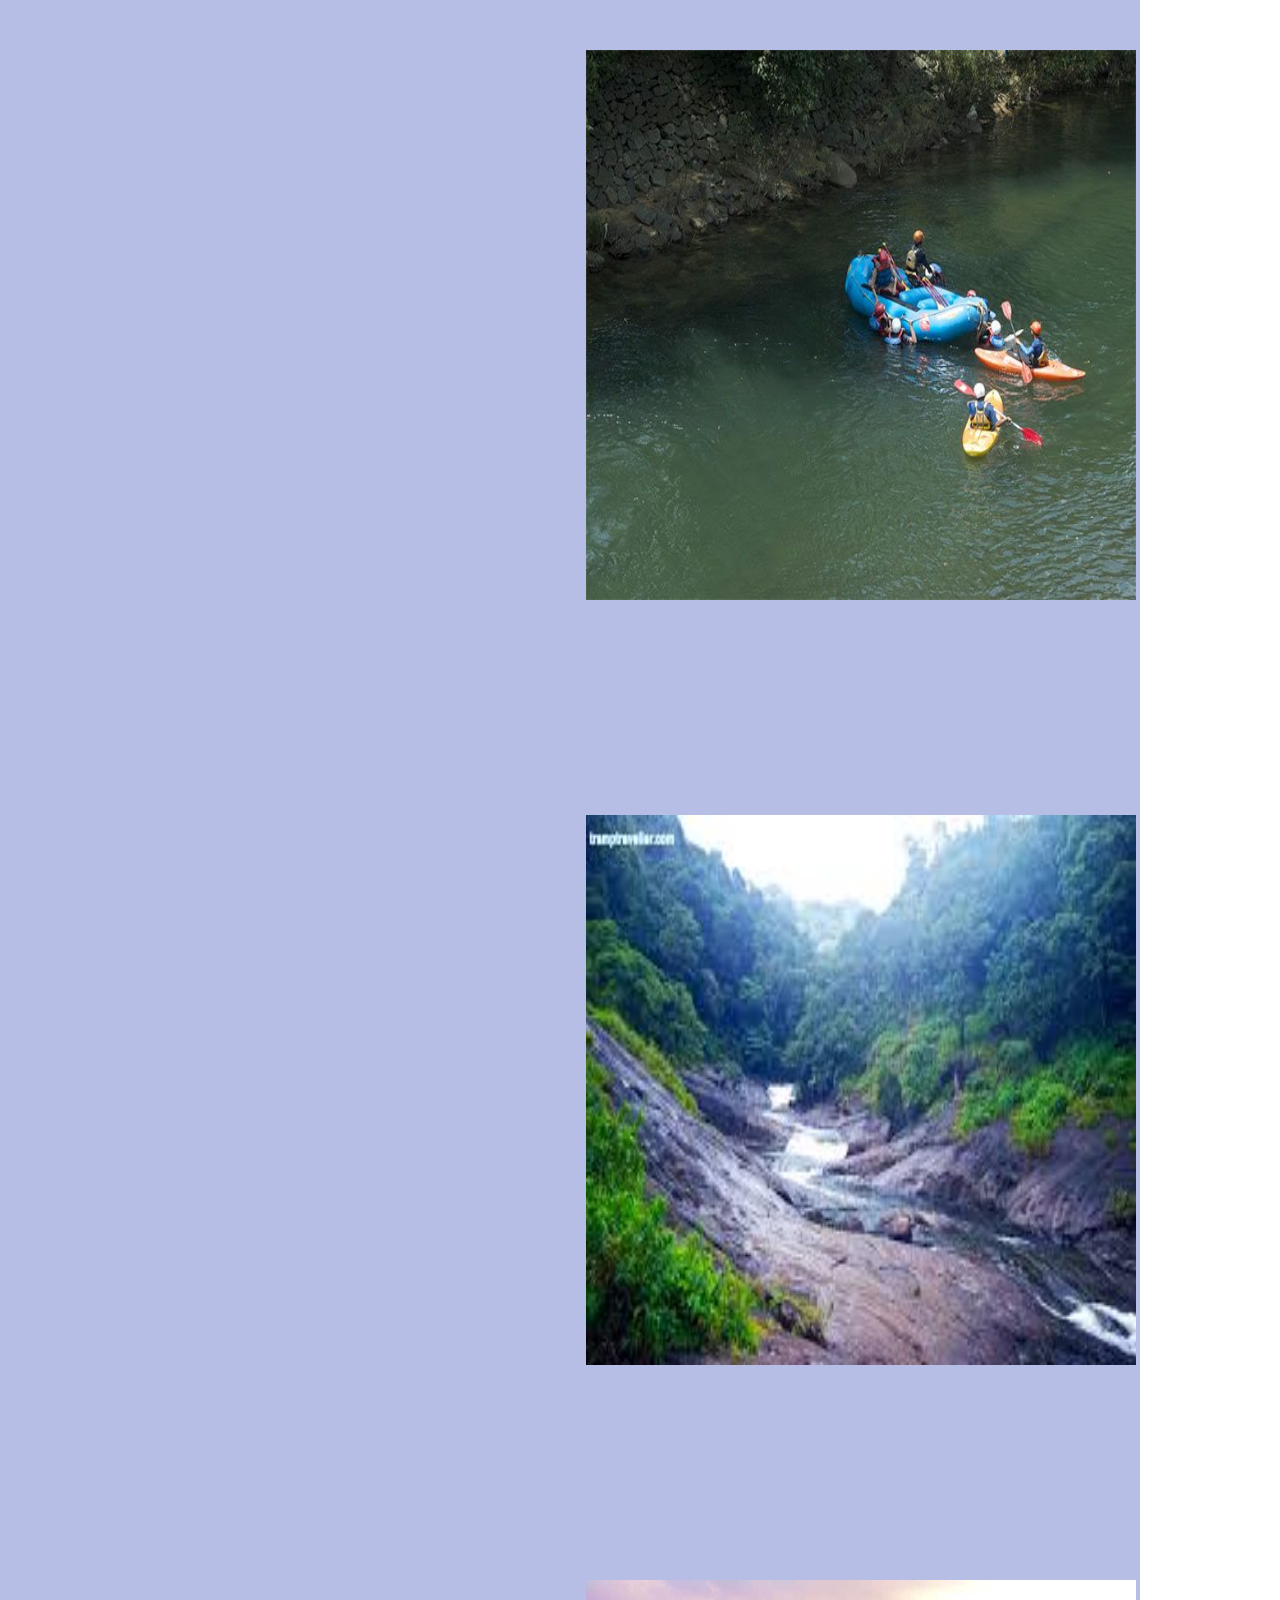
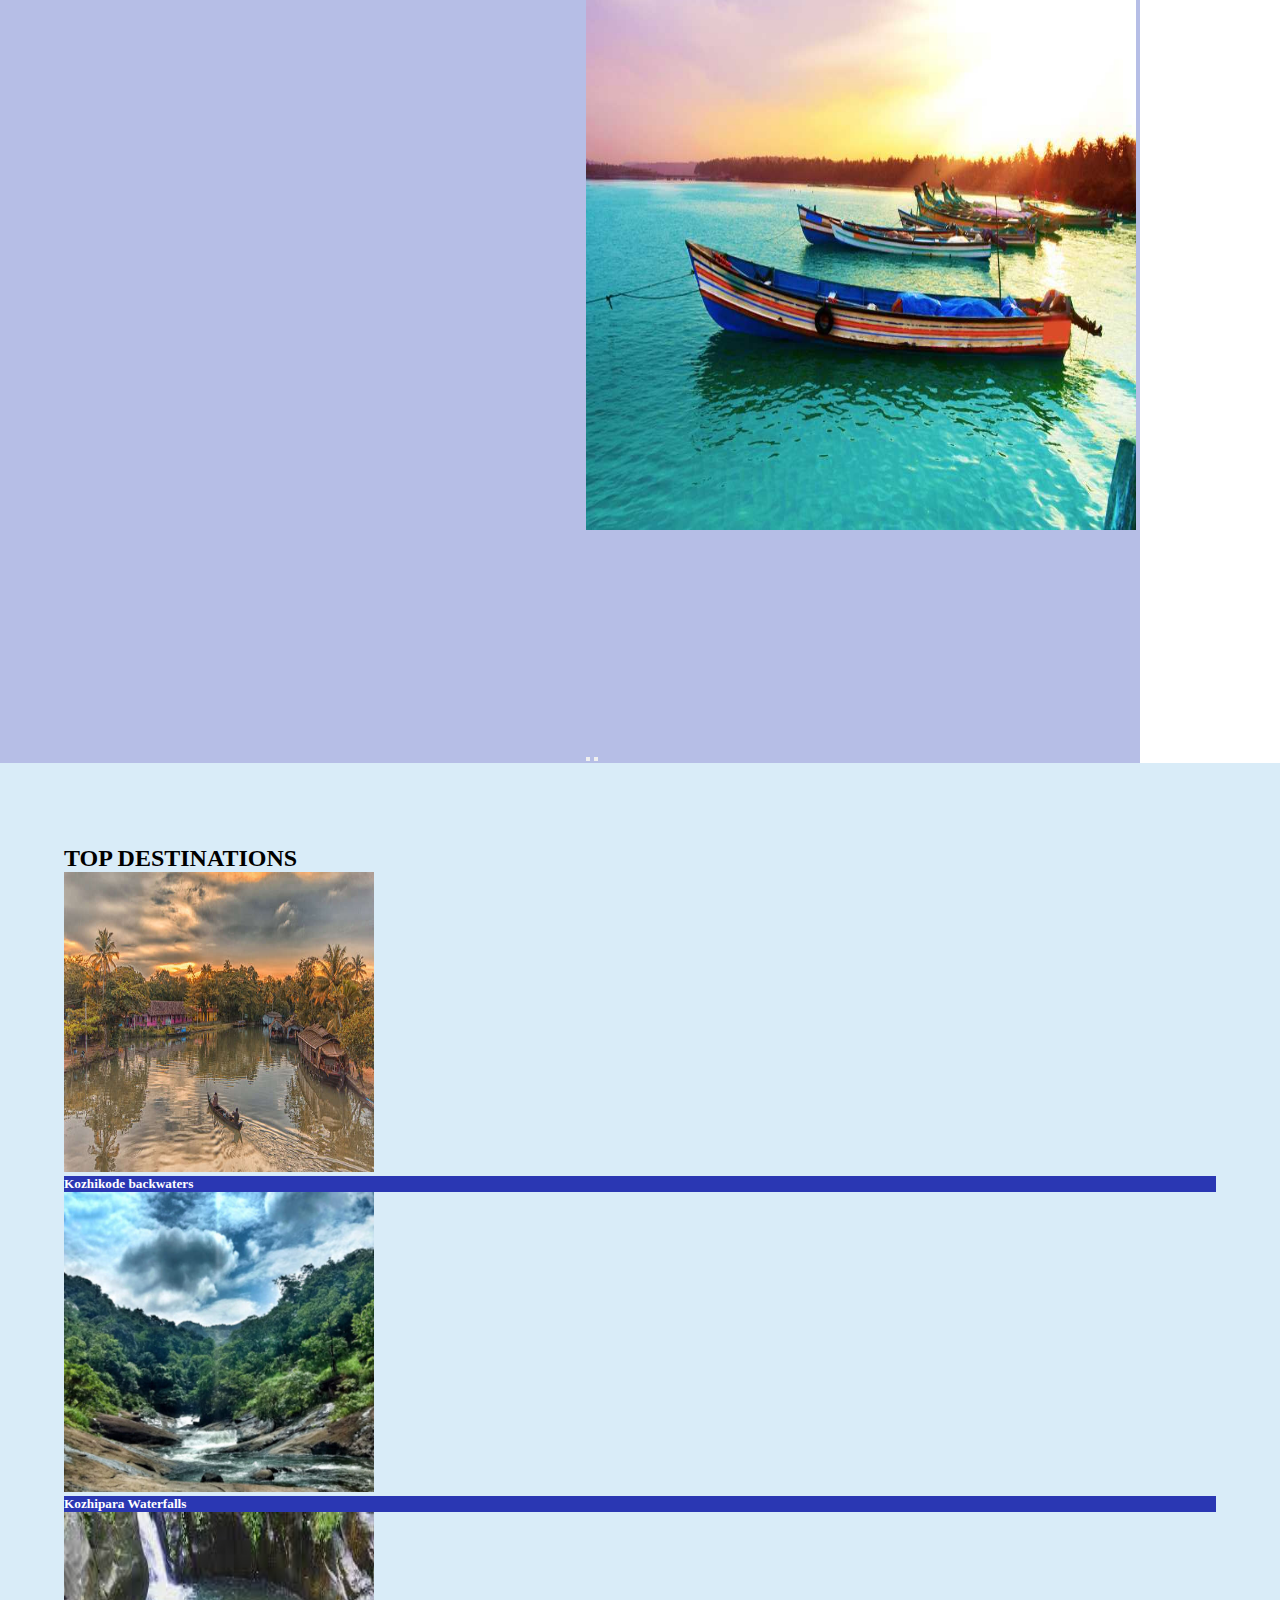
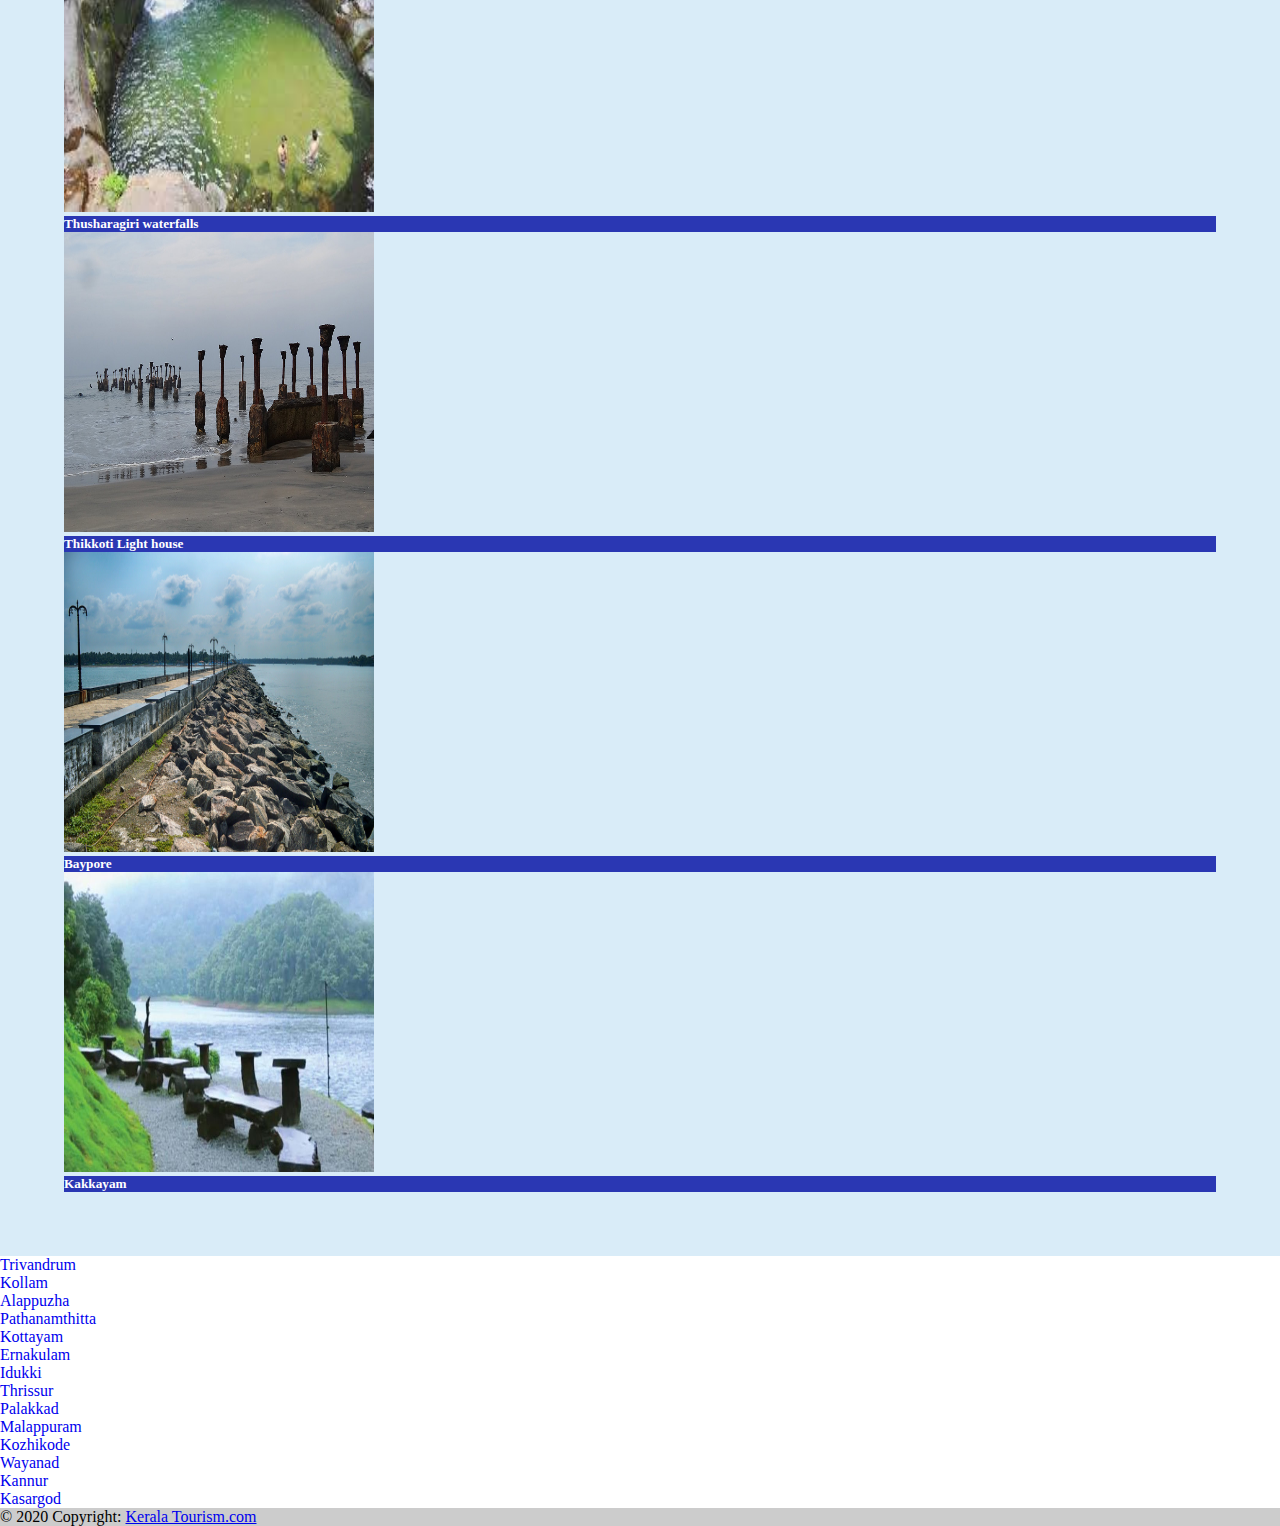
<file: KOZHI.html>
<!DOCTYPE html>
<html lang="en">
<head>
    <meta charset="UTF-8">
    <meta http-equiv="X-UA-Compatible" content="IE=edge">
    <meta name="viewport" content="width=device-width, initial-scale=1.0">
    <title>Kozhikode</title>
    <link rel="stylesheet" href="css/style.css">
    <link rel="stylesheet" href="css/districtsstyle.css">
    <link href="https://cdn.jsdelivr.net/npm/bootstrap@5.1.0/dist/css/bootstrap.min.css" rel="stylesheet" integrity="sha384-KyZXEAg3QhqLMpG8r+8fhAXLRk2vvoC2f3B09zVXn8CA5QIVfZOJ3BCsw2P0p/We" crossorigin="anonymous">
<script src="https://cdn.jsdelivr.net/npm/bootstrap@5.1.0/dist/js/bootstrap.bundle.min.js" integrity="sha384-U1DAWAznBHeqEIlVSCgzq+c9gqGAJn5c/t99JyeKa9xxaYpSvHU5awsuZVVFIhvj" crossorigin="anonymous"></script>
</head>
<body>
    
    <!-- HEADER -->
 <nav class="navbar navbar-expand-lg navbar-dark" style="background-color: #1313a5f6">
  <div class="container-fluid">
    <a class="navbar-brand"href="./index.html"><img src="image/logo3.png" style="margin-left: 2em;" alt="logo"></a>
    <button class="navbar-toggler" type="button" data-bs-toggle="collapse" data-bs-target="#navbarNav" aria-controls="navbarNav" aria-expanded="false" aria-label="Toggle navigation">
      <span class="navbar-toggler-icon"></span>
    </button>
    <div class="moveRight">
    <div class="collapse navbar-collapse " id="navbarNav">
      <ul class="navbar-nav">
        <li class="nav-item ">
          <a class="nav-link active" aria-current="page" href="./index.html"><h5>Home</h5></a>
        </li>
        <li class="nav-item">
          <a class="nav-link" href="./login.html"><h5>Login</h5></a>
        </li>
        <li class="nav-item">
          <a class="nav-link" href="./signup.html"><h5>Sign-up</h5></a>
        </li>
        <li class="nav-item">
          <a class="nav-link" href="./district.html"><h5>District</h5></a>
        </li>
        <!-- <li class="nav-item">
          <a class="nav-link disabled" href="#" tabindex="-1" aria-disabled="true">Disabled</a>
        </li> -->
      </ul>
    </div>

  </di>  

  </div>
</nav>

<!-- HEADER -->

<!-- Contant -->  
<section  class="myparent ">
  <section class="child ">
    
    <h3>"A colonial city of trade and tourism"</h3>
    <h1>Kozhikode</h1>
    <br>
    <p>Formerly known as Calicut, Kozhikode is located in Kerala. 
      It was the Capital of Malabar during the Zamorin rule 500 years ago and 
      is famous for its centuries-old trade in cotton and spices with Jews, Arabs, Phoenicians and Chinese. 
      Basking in the idyllic setting of the serene Arabian Sea on the west and the proud peaks of the Wayanad hills 
      on the east, this district with the serene beaches, lush green countryside,
       historic sites, all combine to make Kozhikode a popular tourist destination.
      </p>
       <p> 
        Vasco da Gama had set his foot on the remote beach of Kappad in Kozhikode in 1498 and 'Discovered India'
         and established spice trade routes with the west. Kozhikode city is the marketing centre for commodities 
         like pepper coconut, coffee, rubber, lemongrass oil etc., produced in Kozhikode and the neighbouring 
         districts of Wayanad, Malappuram and Kannur.  Being the major trade centre in Malabar and major exporter 
         to foreign countries, the international travellers christened this district as ‘the noble emporium of India’. 
        </p>
   <br>
 </section>

 <section class="pchild ">
  <div id="carouselExampleControls" class="carousel slide" data-bs-ride="carousel">
    <div class="carousel-inner">
      <div class="carousel-item active">
        <img src="image/kozhi 7.jpg.crdownload" class="d-block w-100" style="height:550px; width:550px;" alt="...">
      </div>
      <div class="carousel-item">
        <img src="image/kozhi4.jpg" class="d-block w-100"style="height:550px; width:550px;" alt="...">
      </div>
      <div class="carousel-item">
        <img src="image/kozhi5.jpg" class="d-block w-100"style="height:550px; width:550px;" alt="...">
      </div>
      <div class="carousel-item">
        <img src="image/kozhi.jpg" class="d-block w-100"style="height:550px; width:550px;" alt="...">
      </div>
      <div class="carousel-item">
        <img src="image/kozhikode1.jpg" class="d-block w-100"style="height:550px; width:550px;" alt="...">
      </div>
  </div> 
  <button class="carousel-control-prev" type="button" data-bs-target="#carouselExampleControls" data-bs-slide="prev">
    <span class="carousel-control-prev-icon" aria-hidden="true"></span>
    <span class="visually-hidden"></span>
  </button>
  <button class="carousel-control-next" type="button" data-bs-target="#carouselExampleControls" data-bs-slide="next">
    <span class="carousel-control-next-icon" aria-hidden="true"></span>
    <span class="visually-hidden"></span>
  </button>
  </div>
</section>
</section>
<!-- Content -->

<!-- palces to vist -->
<section class="tmargin">
  <br>
  <h2>TOP DESTINATIONS</h2>
  <div class="row row-cols-1 row-cols-md-4 g-4">
   
    <!-- 1 -->
    <div class="col">
      <div class="card">
        <img
          src="image/Kozhikode-Backwaters1.jpg" width = "310" height = "300"
          class="card-img-top"
          alt="..."
        />
        <div class="card-body bcolor"  >
          <h5 class="card-title">Kozhikode backwaters</h5>
        </div>
      </div>
    </div>
    <!-- 2 -->
    <div class="col">
      <div class="card">
        <img
          src="image/kozhippara-waterfalls-malappuram-tourist-attraction-34ymmtnaky.jpg "  width = "310" height = "300"
          class="card-img-top"
          alt="..."
        />
        <div class="card-body bcolor">
          <h5 class="card-title">Kozhipara Waterfalls</h5>
         </div>
      </div>
    </div>
     <!-- 5 -->
     <div class="col">
      <div class="card">
        <img
          src="image/thusharagiri falls.jpg" width = "310" height = "300"
          class="card-img-top"
          alt="..."
        />
        <div class="card-body bcolor">
          <h5 class="card-title">Thusharagiri waterfalls</h5>
        </div>
      </div>
    </div>


    <!-- 3 -->
    <div class="col">
      <div class="card">
        <img
          src="image/thikoti light house.jpg" width = "310" height = "300"
          class="card-img-top"
          alt="..."
        />
        <div class="card-body bcolor">
          <h5 class="card-title">Thikkoti Light house</h5>
        </div>
      </div>
    </div>

    <!-- 4 -->
    <div class="col">
      <div class="card">
        <img
          src="image/baypore.jpg" width = "310" height = "300"
          class="card-img-top"
          alt="..."
        />
        <div class="card-body bcolor">
          <h5 class="card-title">Baypore</h5>
         
        </div>
      </div>
    </div>

   
    <!-- 6 -->
    <div class="col">
      <div class="card">
        <img
          src="image/kakkayam.jpeg" width = "310" height = "300"
          class="card-img-top"
          alt="..."
        />
        <div class="card-body bcolor">
          <h5 class="card-title">Kakkayam</h5>
          
        </div>
      </div>
    </div>

    
  </div>
  </div>
</section>

 <!-- footer -->
 <footer class="bg-light text-center text-lg-start " >
  <!-- Grid container -->
  <div class="container p-4  ">
    <!--Grid row-->
    <div class="row">
       <!--Grid column-->
       <div class="col-lg-3 col-md-6 mb-4 mb-md-0">
        <!-- <h5 class="text-uppercase mb-0">Links</h5> -->

        <ul class="list-unstyled ">
          <li>
            <a href="TVM.html" class="text-dark fcontainer">Trivandrum</a>
          </li>
          <li>
            <a href="KLM.html" class="text-dark fcontainer">Kollam</a>
          </li>
          <li>
            <a href="ALPY.html" class="text-dark fcontainer">Alappuzha</a>
          </li>
          <li>
            <a href="PTM.html" class="text-dark fcontainer">Pathanamthitta</a>
          </li>
        </ul>
      </div>
      <!--Grid column-->

      <!--Grid column-->
      <div class="col-lg-3 col-md-6 mb-4 mb-md-0">
        <!-- <h5 class="text-uppercase">Links</h5> -->
 
        <ul class="list-unstyled mb-0">
          <li>
            <a href="KTM.html" class="text-dark fcontainer">Kottayam</a>
          </li>
          <li>
            <a href="EKM.html" class="text-dark fcontainer">Ernakulam</a>
          </li>
          <li>
            <a href="IDK.html" class="text-dark fcontainer">Idukki</a>
          </li>
          <li>
            <a href="TCR.html" class="text-dark fcontainer">Thrissur</a>
          </li>
        </ul>
      </div>
      <!--Grid column-->

      <!--Grid column-->
      <div class="col-lg-3 col-md-6 mb-4 mb-md-0">
        <!-- <h5 class="text-uppercase mb-0">Links</h5> -->

        <ul class="list-unstyled">
          <li>
            <a href="PLKD.html" class="text-dark fcontainer">Palakkad</a>
          </li>
          <li>
            <a href="MLPM.html" class="text-dark fcontainer">Malappuram</a>
          </li>
          <li>
            <a href="KOZHI.html" class="text-dark fcontainer">Kozhikode</a>
          </li>
          <li>
            <a href="WYND.html" class="text-dark fcontainer">Wayanad</a>
          </li>
        </ul>
      </div>
      <!--Grid column-->

      <!--Grid column-->
      <div class="col-lg-3 col-md-6 mb-4 mb-md-0">
        <!-- <h5 class="text-uppercase">Links</h5> -->

        <ul class="list-unstyled mb-0">
          <li>
            <a href="KNR.html" class="text-dark fcontainer">Kannur</a>
          </li>
          <li>
            <a href="KSGD.html" class="text-dark fcontainer">Kasargod</a>
          </li>
          <!-- <li>
            <a href="#!" class="text-dark">Link 3</a>
          </li>
          <li>
            <a href="#!" class="text-dark">Link 4</a>
          </li> -->
        </ul>
      </div>
      <!--Grid column-->

     
    </div>
    <!--Grid row-->
  </div>
  <!-- Grid container -->

  <!-- Copyright -->
  <div class="text-center p-3" style="background-color: rgba(0, 0, 0, 0.2);">
    © 2020 Copyright:
    <a class="text-dark" href="index.html">Kerala Tourism.com</a>
  </div>
  <!-- Copyright -->
</footer>
<!-- footer -->
</body>
</html>
</file>
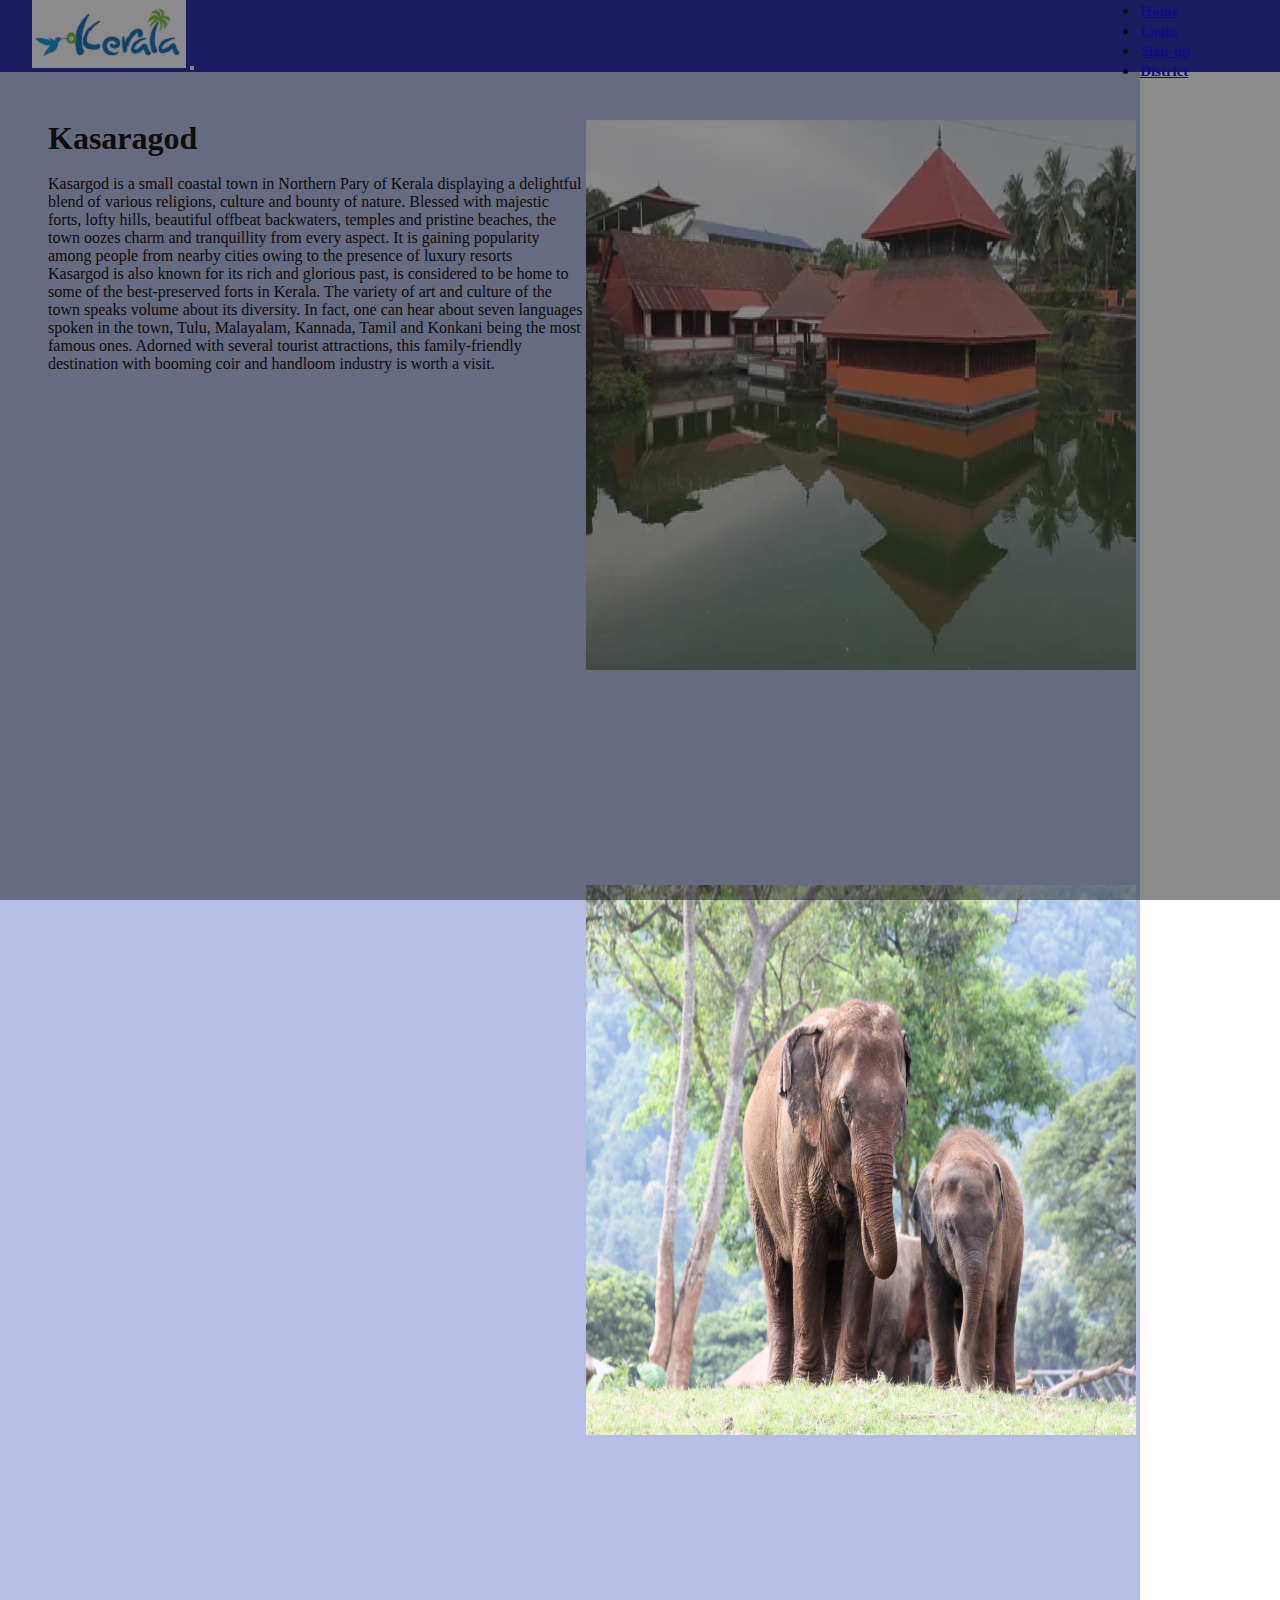
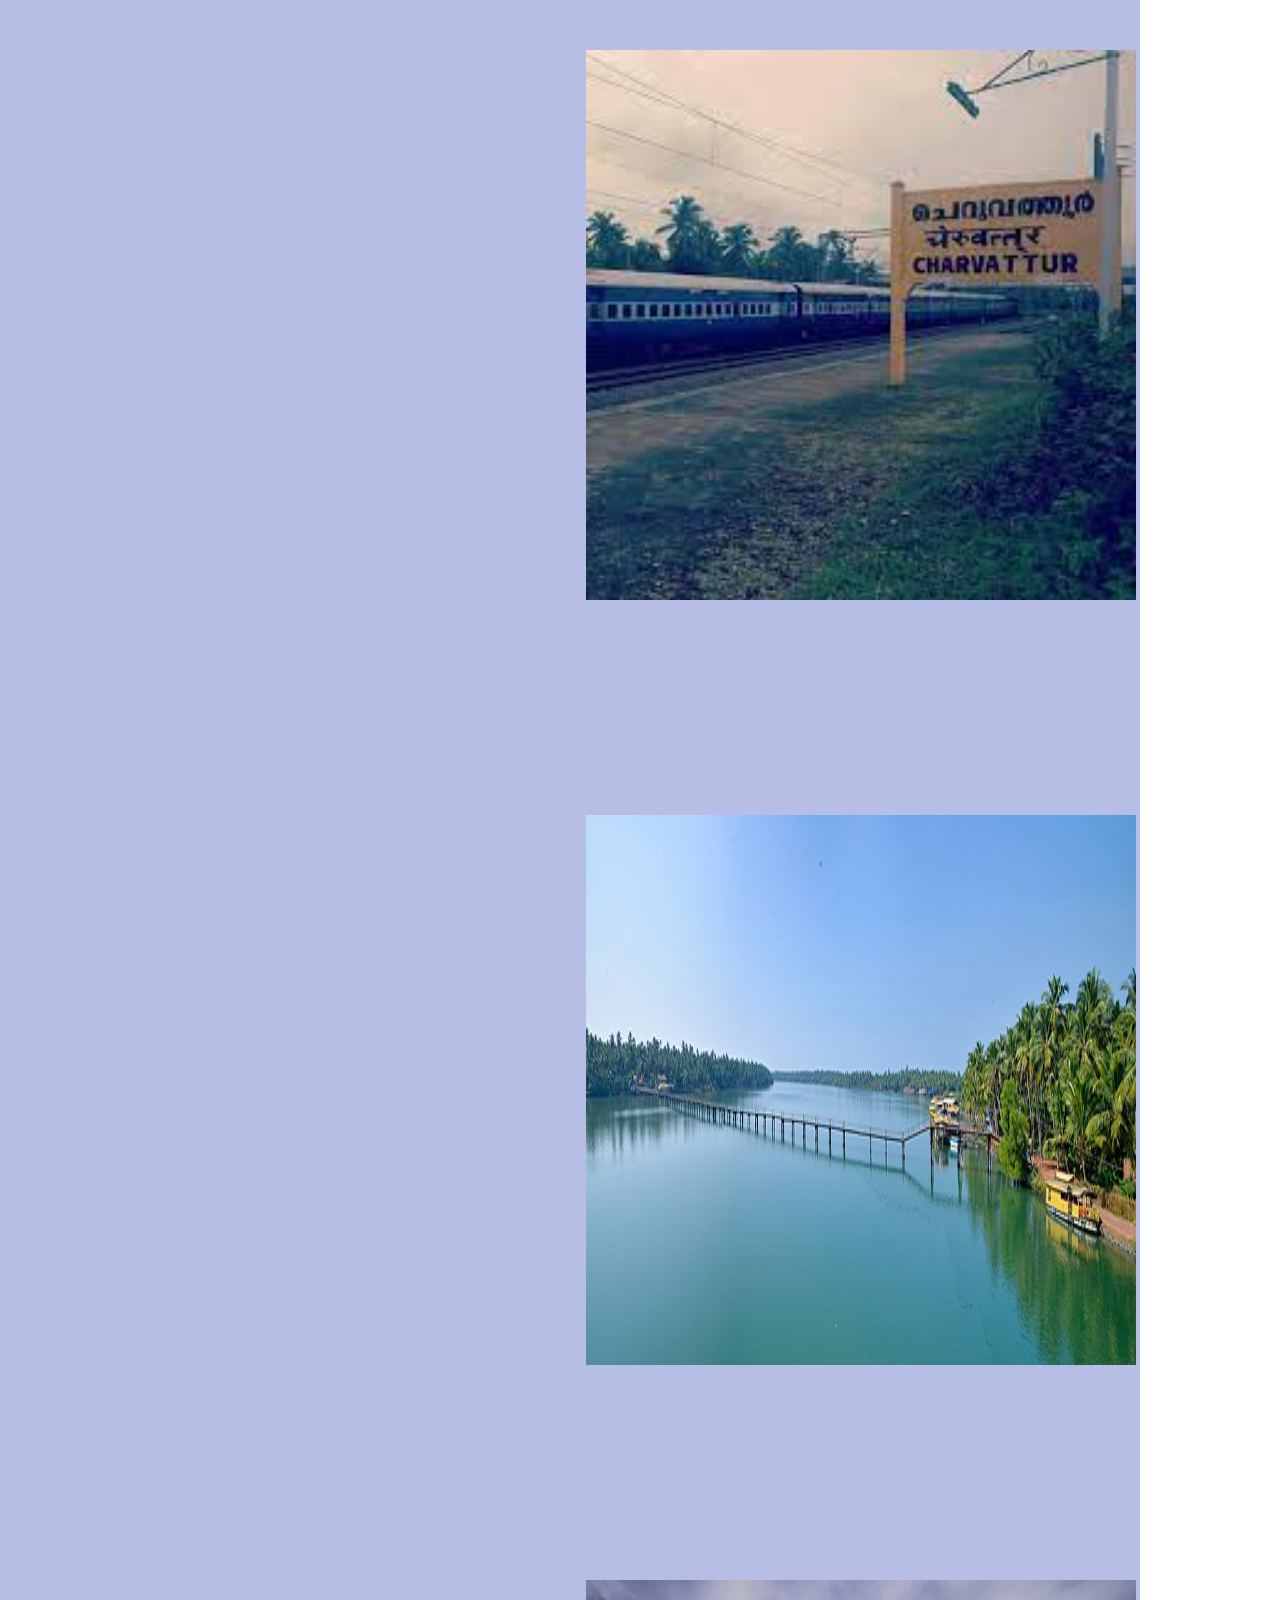
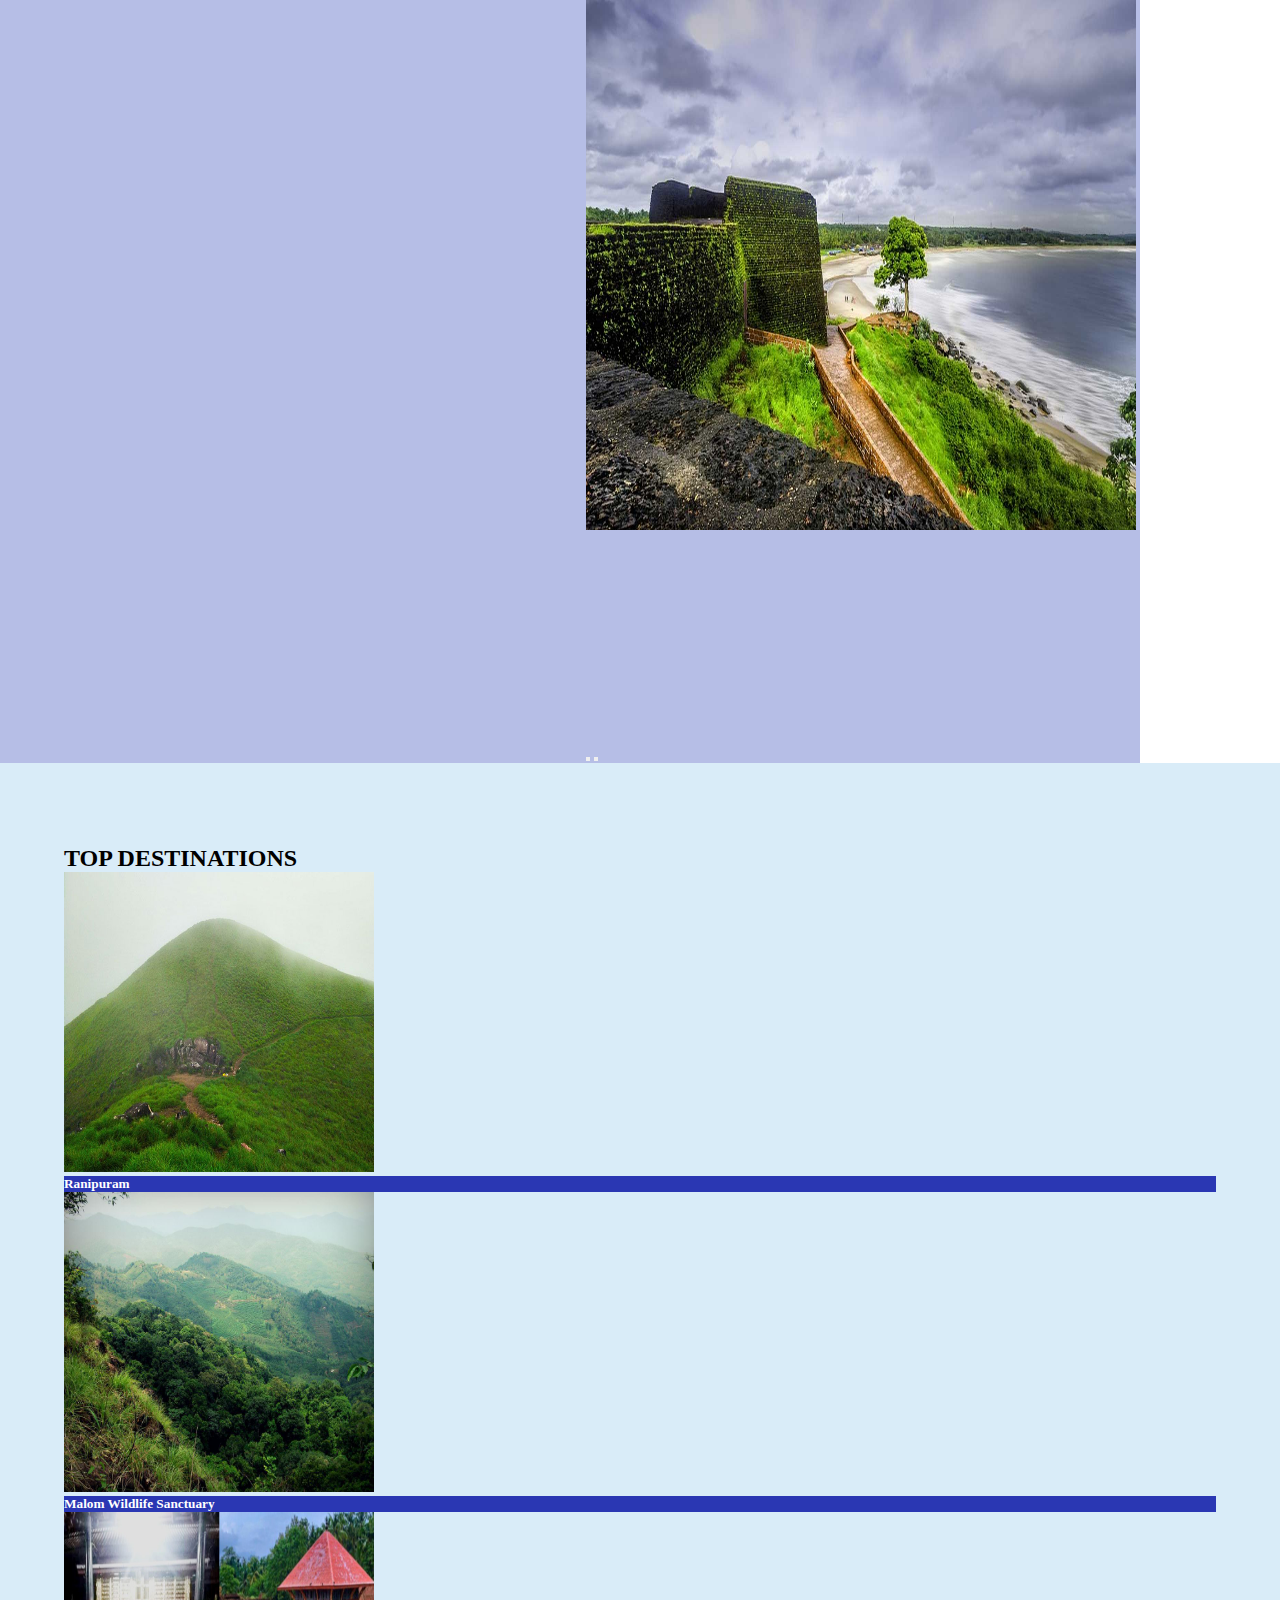
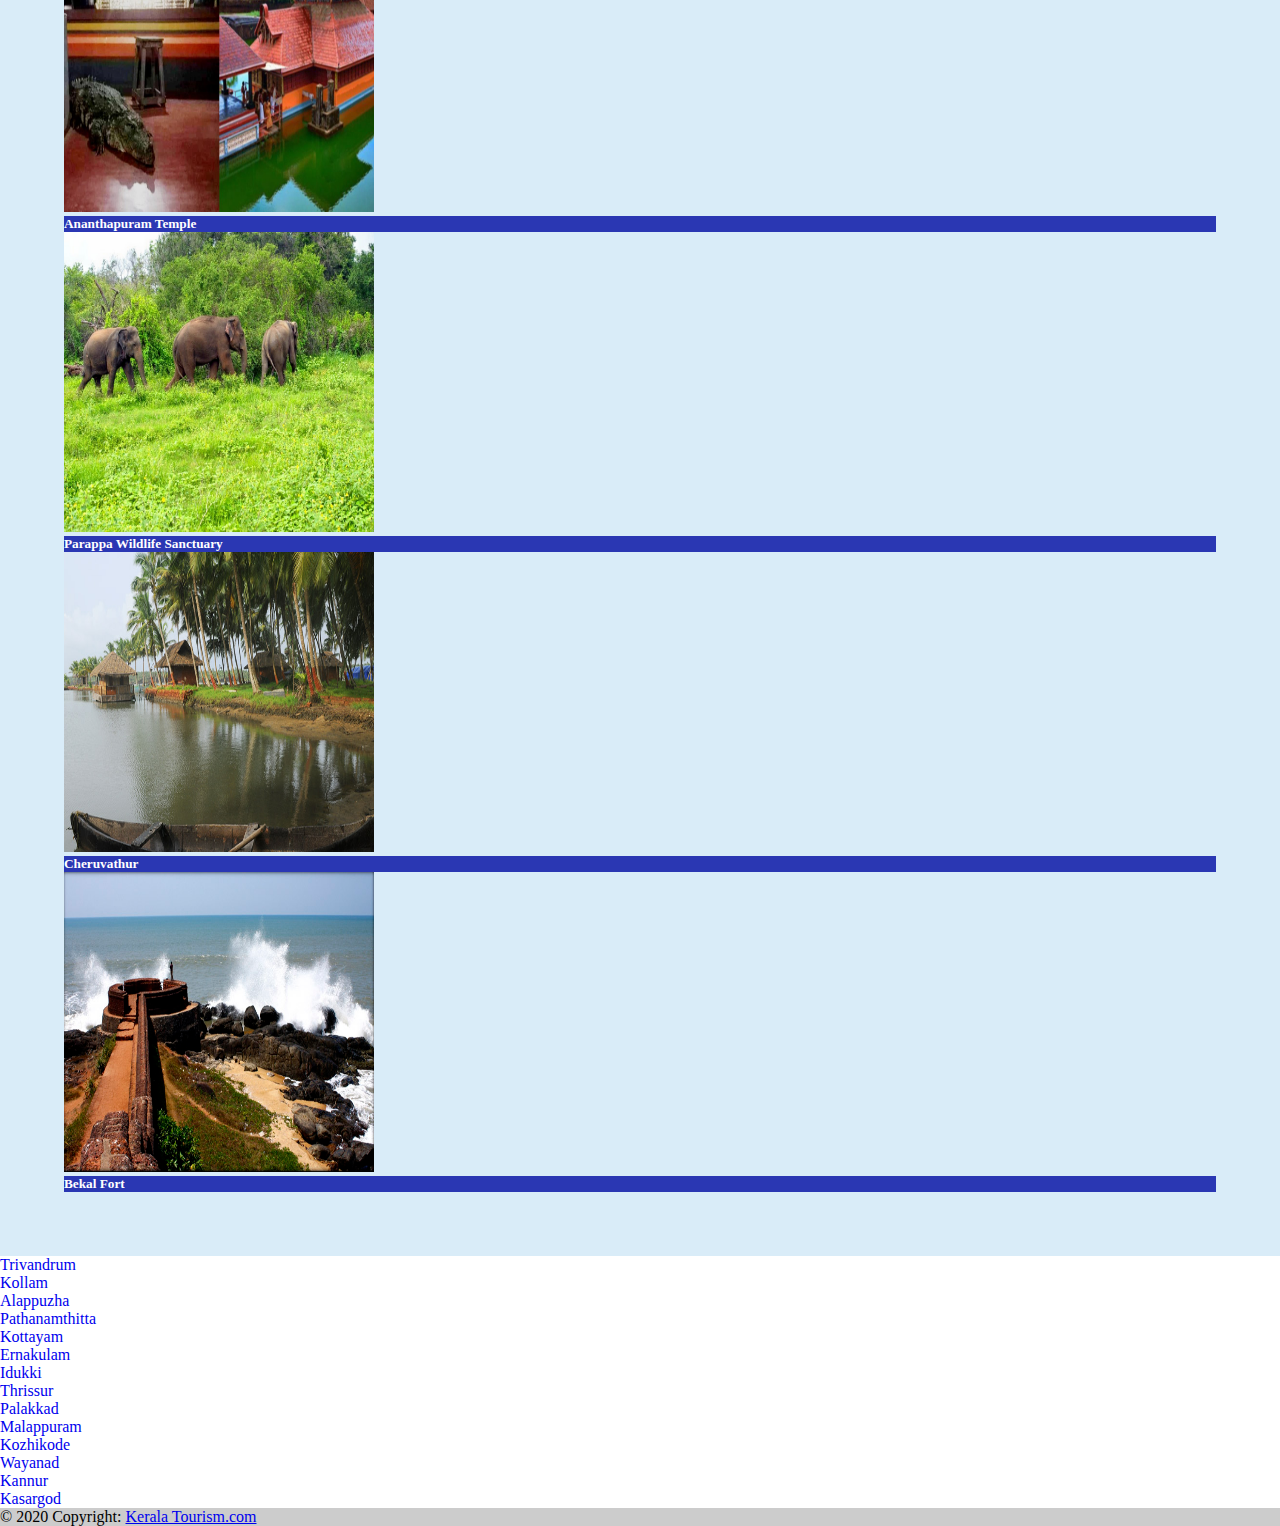
<file: KSGD.html>
<!DOCTYPE html>
<html lang="en">
<head>
    <meta charset="UTF-8">
    <meta http-equiv="X-UA-Compatible" content="IE=edge">
    <meta name="viewport" content="width=device-width, initial-scale=1.0">
    <title>Kasargod</title>
    <link rel="stylesheet" href="css/style.css">
    <link rel="stylesheet" href="css/districtsstyle.css">
    <link href="https://cdn.jsdelivr.net/npm/bootstrap@5.1.0/dist/css/bootstrap.min.css" rel="stylesheet" integrity="sha384-KyZXEAg3QhqLMpG8r+8fhAXLRk2vvoC2f3B09zVXn8CA5QIVfZOJ3BCsw2P0p/We" crossorigin="anonymous">
<script src="https://cdn.jsdelivr.net/npm/bootstrap@5.1.0/dist/js/bootstrap.bundle.min.js" integrity="sha384-U1DAWAznBHeqEIlVSCgzq+c9gqGAJn5c/t99JyeKa9xxaYpSvHU5awsuZVVFIhvj" crossorigin="anonymous"></script>
</head>
<body>
    
    <!-- HEADER -->
 <nav class="navbar navbar-expand-lg navbar-dark" style="background-color: #1313a5f6">
  <div class="container-fluid">
    <a class="navbar-brand"href="./index.html"><img src="image/logo3.png" style="margin-left: 2em;" alt="logo"></a>
    <button class="navbar-toggler" type="button" data-bs-toggle="collapse" data-bs-target="#navbarNav" aria-controls="navbarNav" aria-expanded="false" aria-label="Toggle navigation">
      <span class="navbar-toggler-icon"></span>
    </button>
    <div class="moveRight">
    <div class="collapse navbar-collapse " id="navbarNav">
      <ul class="navbar-nav">
        <li class="nav-item ">
          <a class="nav-link active" aria-current="page" href="./index.html"><h5>Home</h5></a>
        </li>
        <li class="nav-item">
          <a class="nav-link" href="./login.html"><h5>Login</h5></a>
        </li>
        <li class="nav-item">
          <a class="nav-link" href="./signup.html"><h5>Sign-up</h5></a>
        </li>
        <li class="nav-item">
          <a class="nav-link" href="./district.html"><h5>District</h5></a>
        </li>
        <!-- <li class="nav-item">
          <a class="nav-link disabled" href="#" tabindex="-1" aria-disabled="true">Disabled</a>
        </li> -->
      </ul>
    </div>

  </di>  

  </div>
</nav>

<!-- HEADER -->

<!-- Contant -->  
<section  class="myparent ">
  <section class="child ">
    
    <!-- <h3></h3> -->
    <h1>Kasaragod</h1>
    <br>
    <p> Kasargod is a small coastal town in Northern Pary of Kerala displaying a delightful blend of various religions, 
      culture and bounty of nature. Blessed with majestic forts, lofty hills, beautiful offbeat backwaters, 
      temples and pristine beaches, the town oozes charm and tranquillity from every aspect.
       It is gaining popularity among people from nearby cities owing to the presence of luxury resorts
      </p>
       <p> 
        Kasargod is also known for its rich and glorious past, is considered to be home to some of the best-preserved forts in Kerala.
         The variety of art and culture of the town speaks volume about its diversity. In fact, 
         one can hear about seven languages spoken in the town, Tulu, Malayalam, Kannada, Tamil and Konkani
          being the most famous ones. Adorned with several tourist attractions,
           this family-friendly destination with booming coir and handloom industry is worth a visit.
       </p>
   <br>
 </section>

 <section class="pchild ">
  <div id="carouselExampleControls" class="carousel slide" data-bs-ride="carousel">
    <div class="carousel-inner">
      <div class="carousel-item active">
        <img src="image/ksgd5.jpg" class="d-block w-100" style="height:550px; width:550px;" alt="...">
      </div>
      <div class="carousel-item">
        <img src="image/ksgd6.jpg" class="d-block w-100"style="height:550px; width:550px;" alt="...">
      </div>
      <div class="carousel-item">
        <img src="image/ksgd8.jpg" class="d-block w-100"style="height:550px; width:550px;" alt="...">
      </div>
      <div class="carousel-item">
        <img src="image/ksgd9.jpg" class="d-block w-100"style="height:550px; width:550px;" alt="...">
      </div>
      <div class="carousel-item">
        <img src="image/bekalfront.jpg" class="d-block w-100"style="height:550px; width:550px;" alt="...">
      </div>
  </div> 
  <button class="carousel-control-prev" type="button" data-bs-target="#carouselExampleControls" data-bs-slide="prev">
    <span class="carousel-control-prev-icon" aria-hidden="true"></span>
    <span class="visually-hidden"></span>
  </button>
  <button class="carousel-control-next" type="button" data-bs-target="#carouselExampleControls" data-bs-slide="next">
    <span class="carousel-control-next-icon" aria-hidden="true"></span>
    <span class="visually-hidden"></span>
  </button>
  </div>
</section>
</section>
<!-- Content -->

<!-- palces to vist -->
<section class="tmargin">
  <br>
  <h2>TOP DESTINATIONS</h2>
  <div class="row row-cols-1 row-cols-md-4 g-4">
   
    <!-- 1 -->
    <div class="col">
      <div class="card">
        <img
          src="image/Ranipuramksgd.jpg" width = "310" height = "300"
          class="card-img-top"
          alt="..."
        />
        <div class="card-body bcolor"  >
          <h5 class="card-title">Ranipuram</h5>
        </div>
      </div>
    </div>
    <!-- 2 -->
    <div class="col">
      <div class="card">
        <img
          src="./image/malomwildlife ksgd.jpg "  width = "310" height = "300"
          class="card-img-top"
          alt="..."
        />
        <div class="card-body bcolor">
          <h5 class="card-title">Malom Wildlife Sanctuary</h5>
         </div>
      </div>
    </div>
     <!-- 5 -->
     <div class="col">
      <div class="card">
        <img
          src="image/Ananthapuramam lake temple.jpg" width = "310" height = "300"
          class="card-img-top"
          alt="..."
        />
        <div class="card-body bcolor">
          <h5 class="card-title">Ananthapuram Temple</h5>
        </div>
      </div>
    </div>


    <!-- 3 -->
    <div class="col">
      <div class="card">
        <img
          src="./image/1552978939_parappa.pngksgd.jpg" width = "310" height = "300"
          class="card-img-top"
          alt="..."
        />
        <div class="card-body bcolor">
          <h5 class="card-title">Parappa Wildlife Sanctuary</h5>
        </div>
      </div>
    </div>

    <!-- 4 -->
    <div class="col">
      <div class="card">
        <img
          src="image/cheruvathur.jpg" width = "310" height = "300"
          class="card-img-top"
          alt="..."
        />
        <div class="card-body bcolor">
          <h5 class="card-title">Cheruvathur</h5>
         
        </div>
      </div>
    </div>

   
    <!-- 6 -->
    <div class="col">
      <div class="card">
        <img
          src="image/Bekalksgd.jpg" width = "310" height = "300"
          class="card-img-top"
          alt="..."
        />
        <div class="card-body bcolor">
          <h5 class="card-title">Bekal Fort</h5>
          
        </div>
      </div>
    </div>

    
  </div>
  </div>
</section>
 <!-- footer -->
 <footer class="bg-light text-center text-lg-start " >
  <!-- Grid container -->
  <div class="container p-4  ">
    <!--Grid row-->
    <div class="row">
       <!--Grid column-->
       <div class="col-lg-3 col-md-6 mb-4 mb-md-0">
        <!-- <h5 class="text-uppercase mb-0">Links</h5> -->

        <ul class="list-unstyled ">
          <li>
            <a href="TVM.html" class="text-dark fcontainer">Trivandrum</a>
          </li>
          <li>
            <a href="KLM.html" class="text-dark fcontainer">Kollam</a>
          </li>
          <li>
            <a href="ALPY.html" class="text-dark fcontainer">Alappuzha</a>
          </li>
          <li>
            <a href="PTM.html" class="text-dark fcontainer">Pathanamthitta</a>
          </li>
        </ul>
      </div>
      <!--Grid column-->

      <!--Grid column-->
      <div class="col-lg-3 col-md-6 mb-4 mb-md-0">
        <!-- <h5 class="text-uppercase">Links</h5> -->
 
        <ul class="list-unstyled mb-0">
          <li>
            <a href="KTM.html" class="text-dark fcontainer">Kottayam</a>
          </li>
          <li>
            <a href="EKM.html" class="text-dark fcontainer">Ernakulam</a>
          </li>
          <li>
            <a href="IDK.html" class="text-dark fcontainer">Idukki</a>
          </li>
          <li>
            <a href="TCR.html" class="text-dark fcontainer">Thrissur</a>
          </li>
        </ul>
      </div>
      <!--Grid column-->

      <!--Grid column-->
      <div class="col-lg-3 col-md-6 mb-4 mb-md-0">
        <!-- <h5 class="text-uppercase mb-0">Links</h5> -->

        <ul class="list-unstyled">
          <li>
            <a href="PLKD.html" class="text-dark fcontainer">Palakkad</a>
          </li>
          <li>
            <a href="MLPM.html" class="text-dark fcontainer">Malappuram</a>
          </li>
          <li>
            <a href="KOZHI.html" class="text-dark fcontainer">Kozhikode</a>
          </li>
          <li>
            <a href="WYND.html" class="text-dark fcontainer">Wayanad</a>
          </li>
        </ul>
      </div>
      <!--Grid column-->

      <!--Grid column-->
      <div class="col-lg-3 col-md-6 mb-4 mb-md-0">
        <!-- <h5 class="text-uppercase">Links</h5> -->

        <ul class="list-unstyled mb-0">
          <li>
            <a href="KNR.html" class="text-dark fcontainer">Kannur</a>
          </li>
          <li>
            <a href="KSGD.html" class="text-dark fcontainer">Kasargod</a>
          </li>
          <!-- <li>
            <a href="#!" class="text-dark">Link 3</a>
          </li>
          <li>
            <a href="#!" class="text-dark">Link 4</a>
          </li> -->
        </ul>
      </div>
      <!--Grid column-->

     
    </div>
    <!--Grid row-->
  </div>
  <!-- Grid container -->

  <!-- Copyright -->
  <div class="text-center p-3" style="background-color: rgba(0, 0, 0, 0.2);">
    © 2020 Copyright:
    <a class="text-dark" href="index.html">Kerala Tourism.com</a>
  </div>
  <!-- Copyright -->
</footer>
<!-- footer -->
</body>
</html>
</file>
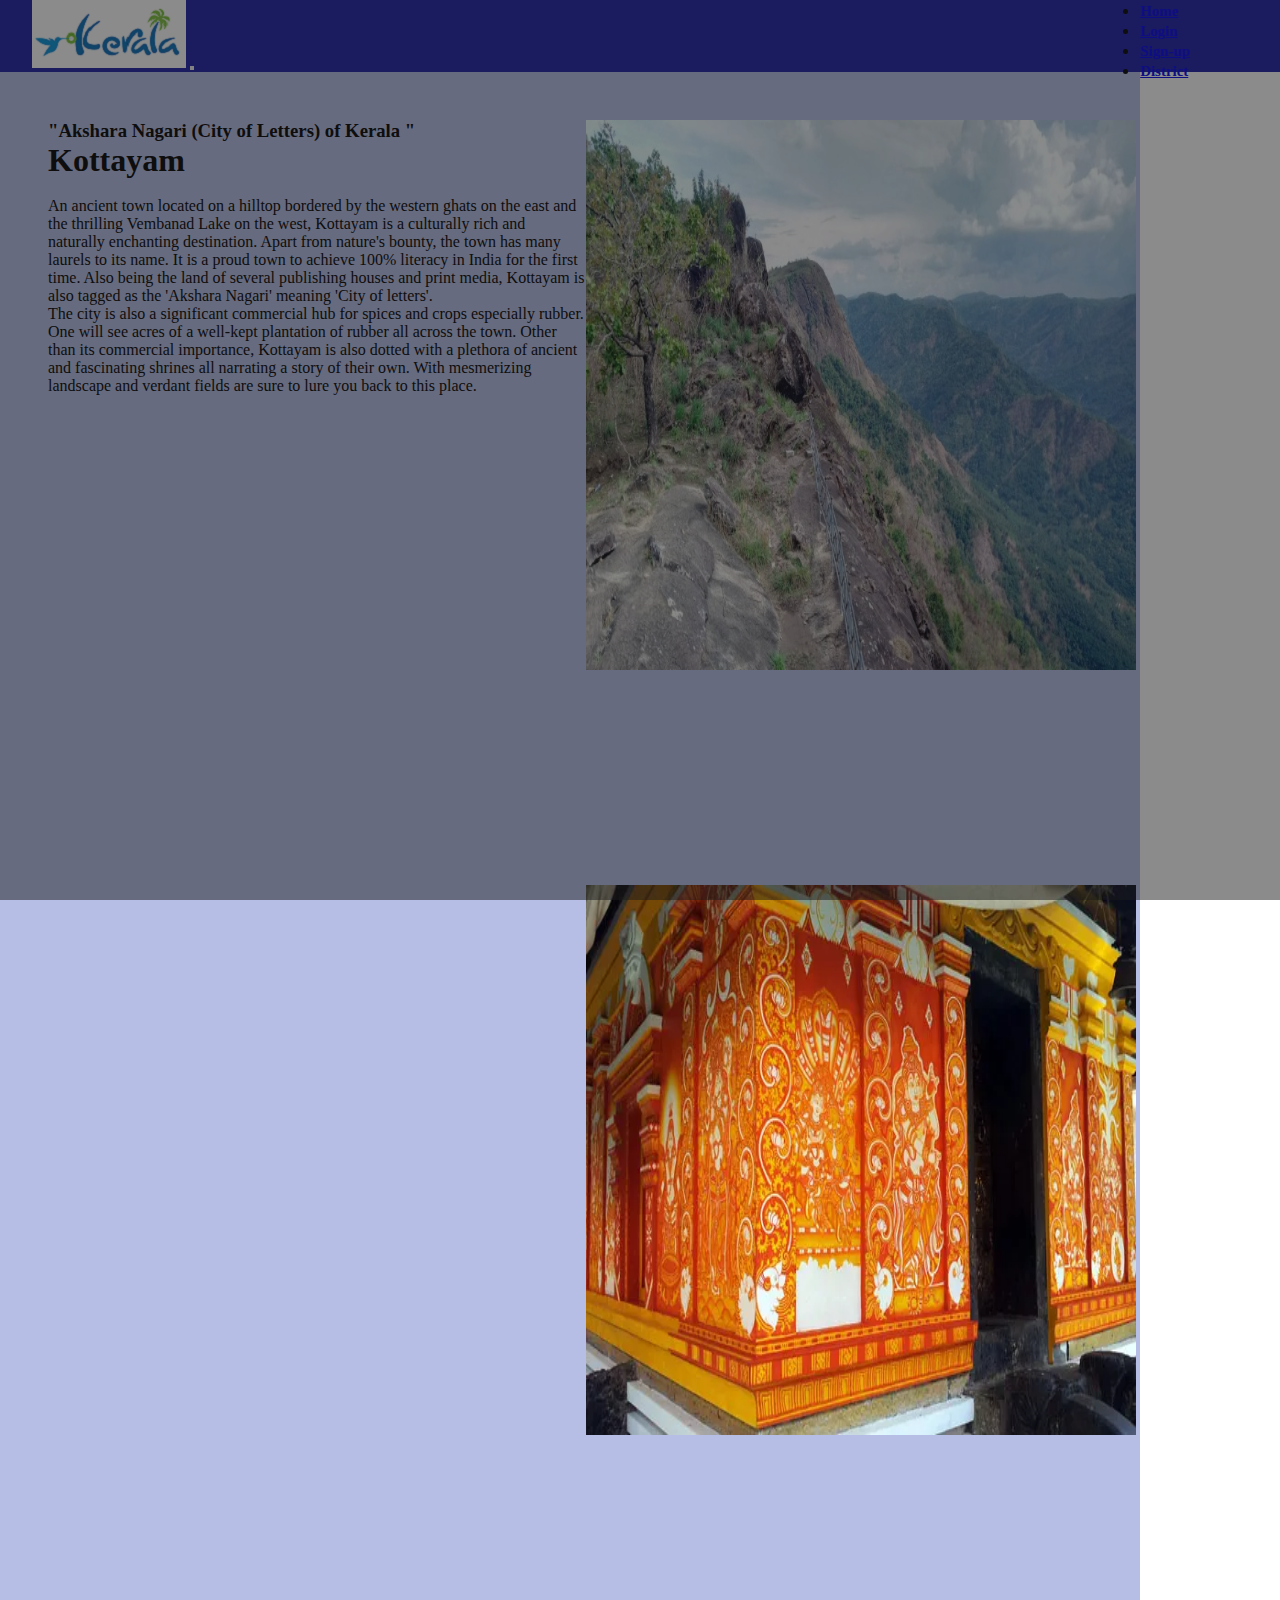
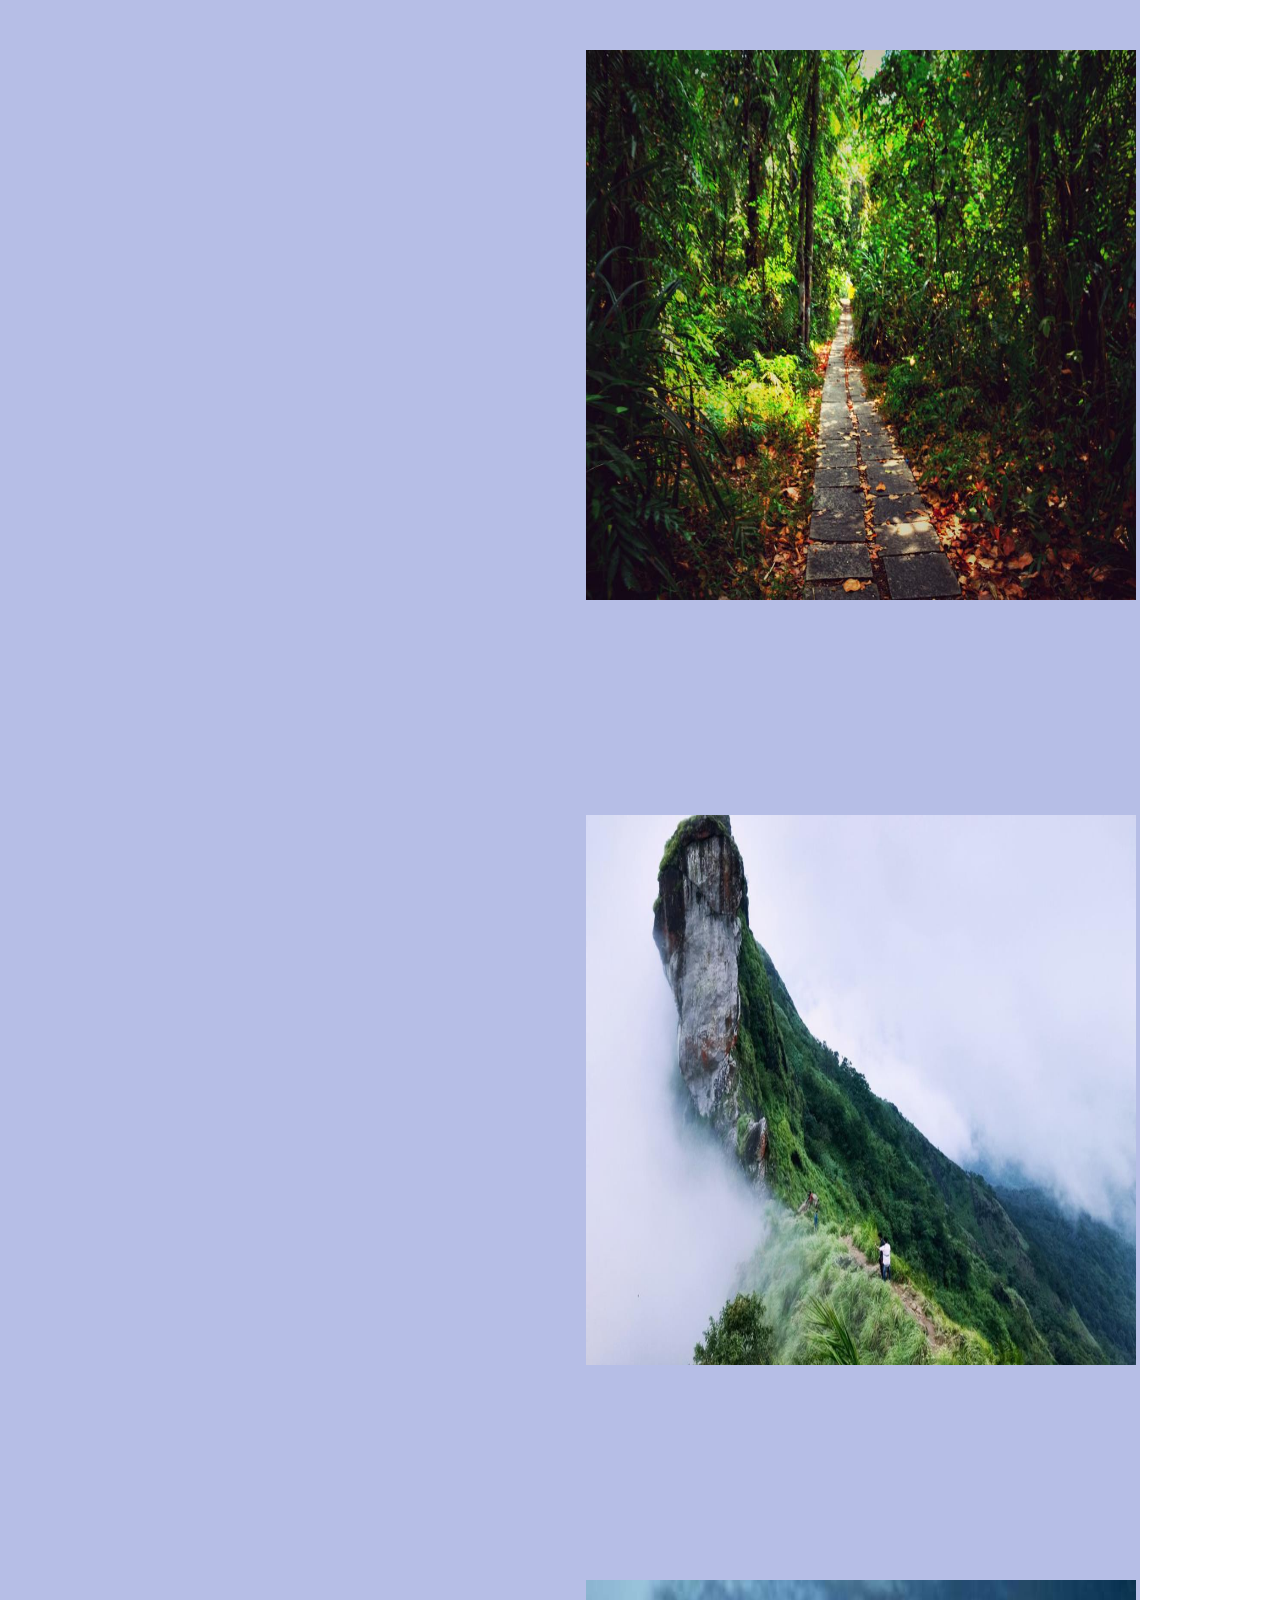
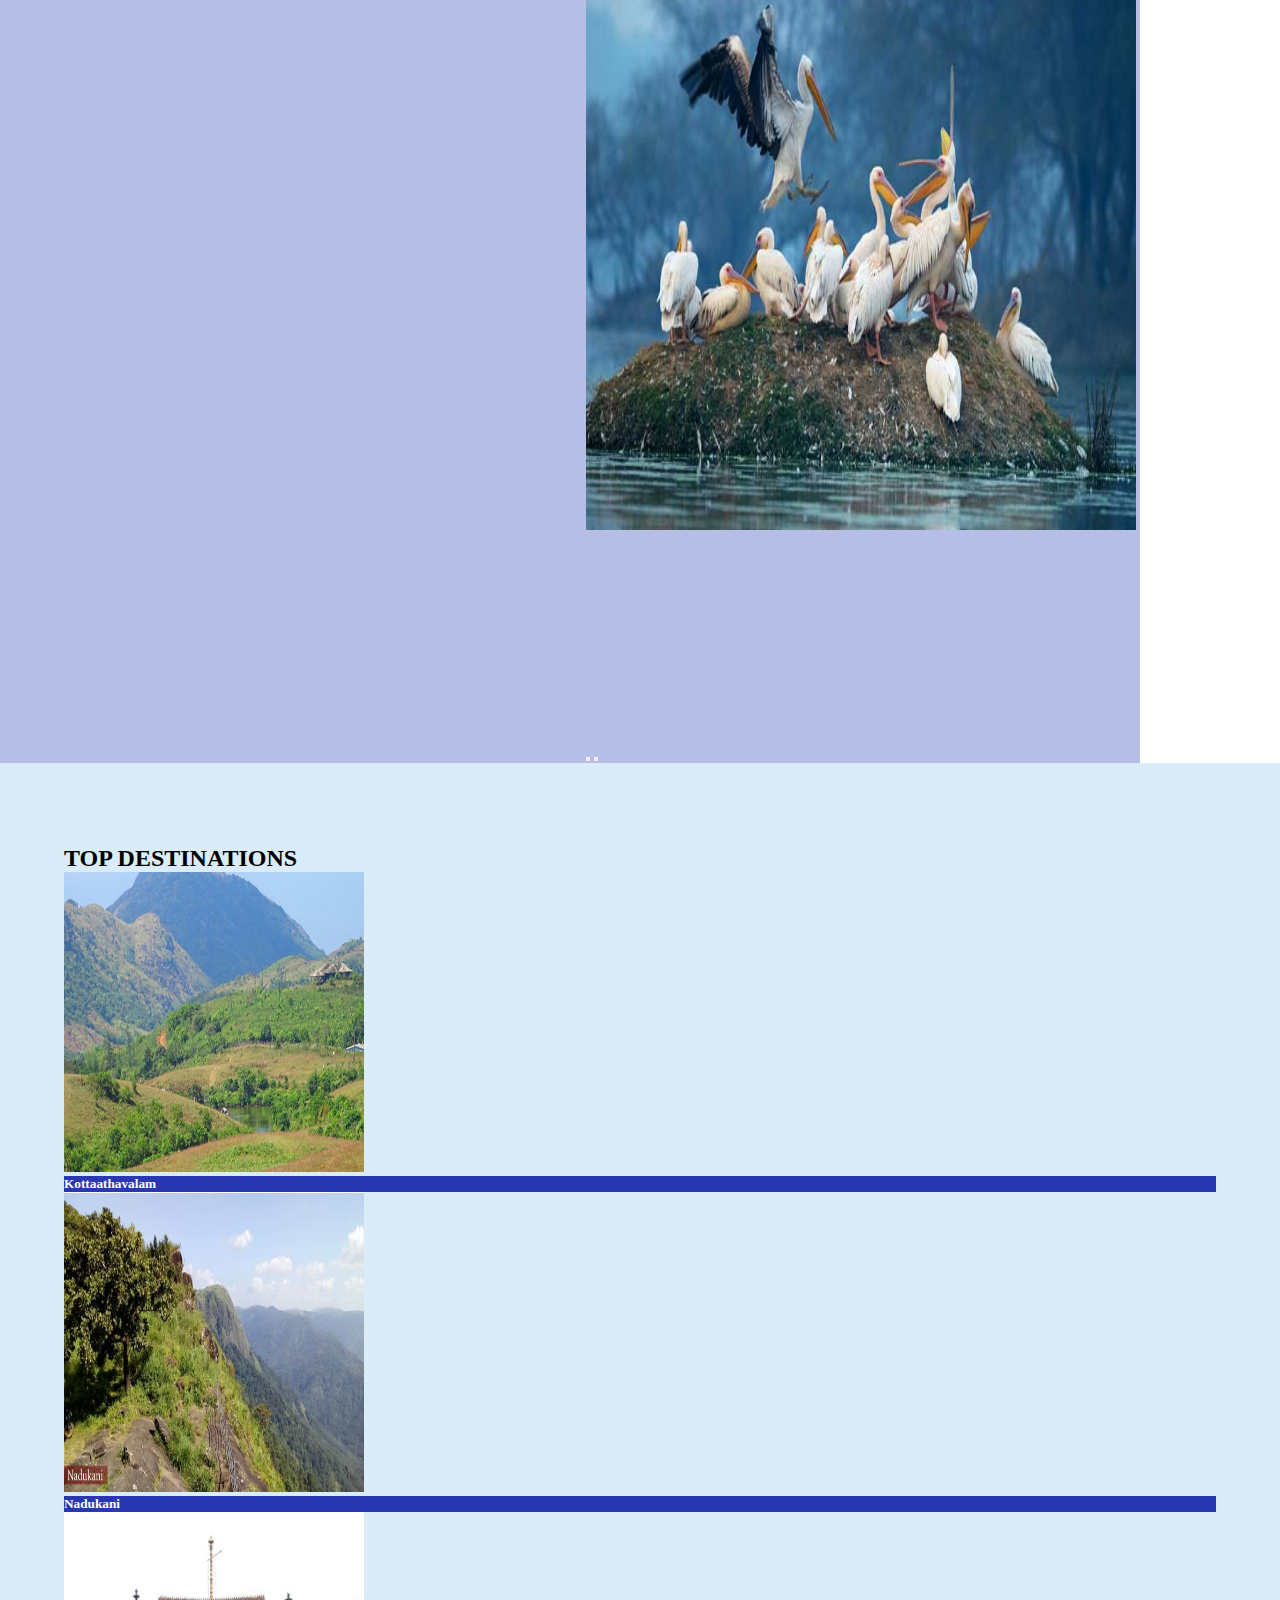
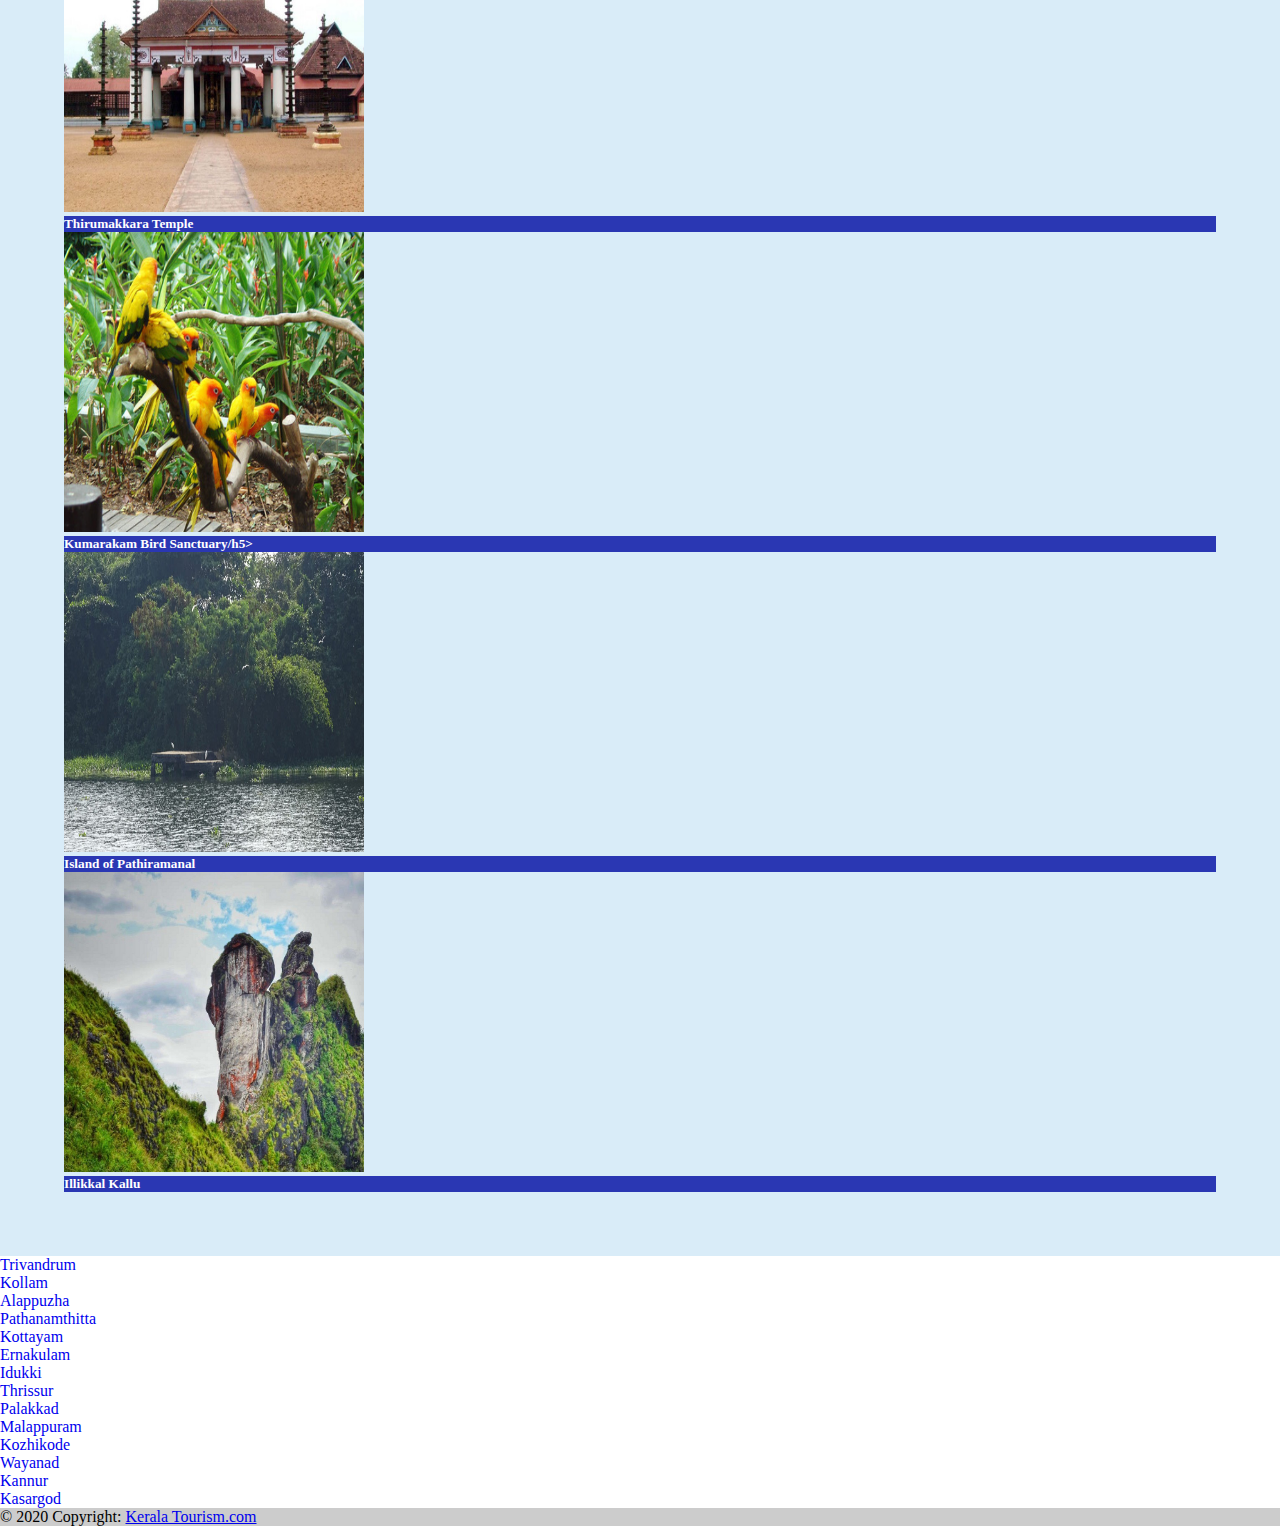
<file: KTM.html>
<!DOCTYPE html>
<html lang="en">
<head>
    <meta charset="UTF-8">
    <meta http-equiv="X-UA-Compatible" content="IE=edge">
    <meta name="viewport" content="width=device-width, initial-scale=1.0">
    <title>Kottayam</title>
    <link rel="stylesheet" href="css/style.css">
    <link rel="stylesheet" href="css/districtsstyle.css">
    <link href="https://cdn.jsdelivr.net/npm/bootstrap@5.1.0/dist/css/bootstrap.min.css" rel="stylesheet" integrity="sha384-KyZXEAg3QhqLMpG8r+8fhAXLRk2vvoC2f3B09zVXn8CA5QIVfZOJ3BCsw2P0p/We" crossorigin="anonymous">
<script src="https://cdn.jsdelivr.net/npm/bootstrap@5.1.0/dist/js/bootstrap.bundle.min.js" integrity="sha384-U1DAWAznBHeqEIlVSCgzq+c9gqGAJn5c/t99JyeKa9xxaYpSvHU5awsuZVVFIhvj" crossorigin="anonymous"></script>
</head>
<body>
    
   <!-- HEADER -->
 <nav class="navbar navbar-expand-lg navbar-dark" style="background-color: #1313a5f6">
  <div class="container-fluid">
    <a class="navbar-brand"href="./index.html"><img src="image/logo3.png" style="margin-left: 2em;" alt="logo"></a>
    <button class="navbar-toggler" type="button" data-bs-toggle="collapse" data-bs-target="#navbarNav" aria-controls="navbarNav" aria-expanded="false" aria-label="Toggle navigation">
      <span class="navbar-toggler-icon"></span>
    </button>
    <div class="moveRight">
    <div class="collapse navbar-collapse " id="navbarNav">
      <ul class="navbar-nav">
        <li class="nav-item ">
          <a class="nav-link active" aria-current="page" href="./index.html"><h5>Home</h5></a>
        </li>
        <li class="nav-item">
          <a class="nav-link" href="./login.html"><h5>Login</h5></a>
        </li>
        <li class="nav-item">
          <a class="nav-link" href="./signup.html"><h5>Sign-up</h5></a>
        </li>
        <li class="nav-item">
          <a class="nav-link" href="./district.html"><h5>District</h5></a>
        </li>
        <!-- <li class="nav-item">
          <a class="nav-link disabled" href="#" tabindex="-1" aria-disabled="true">Disabled</a>
        </li> -->
      </ul>
    </div>

  </di>  

  </div>
</nav>

<!-- HEADER -->

<!-- Contant -->  
<section  class="myparent ">
  <section class="child ">
    
    <h3>"Akshara Nagari (City of Letters) of Kerala "</h3>
    <h1>Kottayam </h1>
    <br>
    <p>An ancient town located on a hilltop bordered by the western ghats on the east and the thrilling 
      Vembanad Lake on the west, Kottayam is a culturally rich and naturally enchanting destination.
       Apart from nature's bounty, the town has many laurels to its name. It is a proud town to achieve 100% literacy 
       in India for the first time. Also being the land of several publishing houses and print media,
        Kottayam is also tagged as the 'Akshara Nagari' meaning 'City of letters'.
      </p>
       <p> 
        The city is also a significant commercial hub for spices and crops especially rubber.
         One will see acres of a well-kept plantation of rubber all across the town. Other than its commercial importance,
         Kottayam is also dotted with a plethora of ancient and fascinating shrines all narrating a story of their own.
          With mesmerizing landscape and verdant fields are sure to lure you back to this place.
       </p>
   <br>
 </section>

 <section class="pchild ">
  <div id="carouselExampleControls" class="carousel slide" data-bs-ride="carousel">
    <div class="carousel-inner">
      <div class="carousel-item active">
        <img src="image/KTM4.jpg" class="d-block w-100" style="height:550px; width:550px;" alt="...">
      </div>
      <div class="carousel-item">
        <img src="image/KTM5" class="d-block w-100"style="height:550px; width:550px;" alt="...">
      </div>
      <div class="carousel-item">
        <img src="image/KTM6.jpg" class="d-block w-100"style="height:550px; width:550px;" alt="...">
      </div>
      <div class="carousel-item">
        <img src="image/KTM7.jpg" class="d-block w-100"style="height:550px; width:550px;" alt="...">
      </div>
      <div class="carousel-item">
        <img src="image/kumarakam bird sanctuary.jpg" class="d-block w-100"style="height:550px; width:550px;" alt="...">
      </div>
  </div> 
  <button class="carousel-control-prev" type="button" data-bs-target="#carouselExampleControls" data-bs-slide="prev">
    <span class="carousel-control-prev-icon" aria-hidden="true"></span>
    <span class="visually-hidden"></span>
  </button>
  <button class="carousel-control-next" type="button" data-bs-target="#carouselExampleControls" data-bs-slide="next">
    <span class="carousel-control-next-icon" aria-hidden="true"></span>
    <span class="visually-hidden"></span>
  </button>
  </div>
</section>
</section>
<!-- Content -->

<!-- palces to vist -->
<section class="tmargin">
  <br>
  <h2>TOP DESTINATIONS</h2>
  <div class="row row-cols-1 row-cols-md-4 g-4">
   
    <!-- 1 -->
    <div class="col">
      <div class="card">
        <img
          src="image/kottathavalam_wagamon20150218050957_530_4.jpg" width = "300" height = "300"
          class="card-img-top"
          alt="..."
        />
        <div class="card-body bcolor"  >
          <h5 class="card-title">Kottaathavalam</h5>
        </div>
      </div>
    </div>
    <!-- 2 -->
    <div class="col">
      <div class="card">
        <img
          src="./image/nadukani.jpg "  width = "300" height = "300"
          class="card-img-top"
          alt="..."
        />
        <div class="card-body bcolor">
          <h5 class="card-title">Nadukani</h5>
         </div>
      </div>
    </div>
     <!-- 5 -->
     <div class="col">
      <div class="card">
        <img
          src="./image/thirunakkara-mahadeva-ktm.jpg" width = "300" height = "300"
          class="card-img-top"
          alt="..."
        />
        <div class="card-body bcolor">
          <h5 class="card-title">Thirumakkara Temple</h5>
        </div>
      </div>
    </div>


    <!-- 3 -->
    <div class="col">
      <div class="card">
        <img
          src="./image/kumarakom-bird-sanctuary1ktm.jpg" width = "300" height = "300"
          class="card-img-top"
          alt="..."
        />
        <div class="card-body bcolor">
          <h5 class="card-title">Kumarakam Bird Sanctuary/h5>
        </div>
      </div>
    </div>

    <!-- 4 -->
    <div class="col">
      <div class="card">
        <img
          src="./image/pathiramanal20150811072911_536_1KTM.jpg" width = "300" height = "300"
          class="card-img-top"
          alt="..."
        />
        <div class="card-body bcolor">
          <h5 class="card-title">Island of Pathiramanal</h5>
         
        </div>
      </div>
    </div>

   
    <!-- 6 -->
    <div class="col">
      <div class="card">
        <img
          src="./image/963467586Illikkalktm.jpg" width = "300" height = "300"
          class="card-img-top"
          alt="..."
        />
        <div class="card-body bcolor">
          <h5 class="card-title">Illikkal Kallu</h5>
          
        </div>
      </div>
    </div>

   
  </div>
  </div>
</section>
 <!-- footer -->
 <footer class="bg-light text-center text-lg-start " >
  <!-- Grid container -->
  <div class="container p-4  ">
    <!--Grid row-->
    <div class="row">
       <!--Grid column-->
       <div class="col-lg-3 col-md-6 mb-4 mb-md-0">
        <!-- <h5 class="text-uppercase mb-0">Links</h5> -->

        <ul class="list-unstyled ">
          <li>
            <a href="TVM.html" class="text-dark fcontainer">Trivandrum</a>
          </li>
          <li>
            <a href="KLM.html" class="text-dark fcontainer">Kollam</a>
          </li>
          <li>
            <a href="ALPY.html" class="text-dark fcontainer">Alappuzha</a>
          </li>
          <li>
            <a href="PTM.html" class="text-dark fcontainer">Pathanamthitta</a>
          </li>
        </ul>
      </div>
      <!--Grid column-->

      <!--Grid column-->
      <div class="col-lg-3 col-md-6 mb-4 mb-md-0">
        <!-- <h5 class="text-uppercase">Links</h5> -->
 
        <ul class="list-unstyled mb-0">
          <li>
            <a href="KTM.html" class="text-dark fcontainer">Kottayam</a>
          </li>
          <li>
            <a href="EKM.html" class="text-dark fcontainer">Ernakulam</a>
          </li>
          <li>
            <a href="IDK.html" class="text-dark fcontainer">Idukki</a>
          </li>
          <li>
            <a href="TCR.html" class="text-dark fcontainer">Thrissur</a>
          </li>
        </ul>
      </div>
      <!--Grid column-->

      <!--Grid column-->
      <div class="col-lg-3 col-md-6 mb-4 mb-md-0">
        <!-- <h5 class="text-uppercase mb-0">Links</h5> -->

        <ul class="list-unstyled">
          <li>
            <a href="PLKD.html" class="text-dark fcontainer">Palakkad</a>
          </li>
          <li>
            <a href="MLPM.html" class="text-dark fcontainer">Malappuram</a>
          </li>
          <li>
            <a href="KOZHI.html" class="text-dark fcontainer">Kozhikode</a>
          </li>
          <li>
            <a href="WYND.html" class="text-dark fcontainer">Wayanad</a>
          </li>
        </ul>
      </div>
      <!--Grid column-->

      <!--Grid column-->
      <div class="col-lg-3 col-md-6 mb-4 mb-md-0">
        <!-- <h5 class="text-uppercase">Links</h5> -->

        <ul class="list-unstyled mb-0">
          <li>
            <a href="KNR.html" class="text-dark fcontainer">Kannur</a>
          </li>
          <li>
            <a href="KSGD.html" class="text-dark fcontainer">Kasargod</a>
          </li>
          <!-- <li>
            <a href="#!" class="text-dark">Link 3</a>
          </li>
          <li>
            <a href="#!" class="text-dark">Link 4</a>
          </li> -->
        </ul>
      </div>
      <!--Grid column-->

     
    </div>
    <!--Grid row-->
  </div>
  <!-- Grid container -->

  <!-- Copyright -->
  <div class="text-center p-3" style="background-color: rgba(0, 0, 0, 0.2);">
    © 2020 Copyright:
    <a class="text-dark" href="index.html">Kerala Tourism.com</a>
  </div>
  <!-- Copyright -->
</footer>
<!-- footer -->
</body>
</html>
</file>
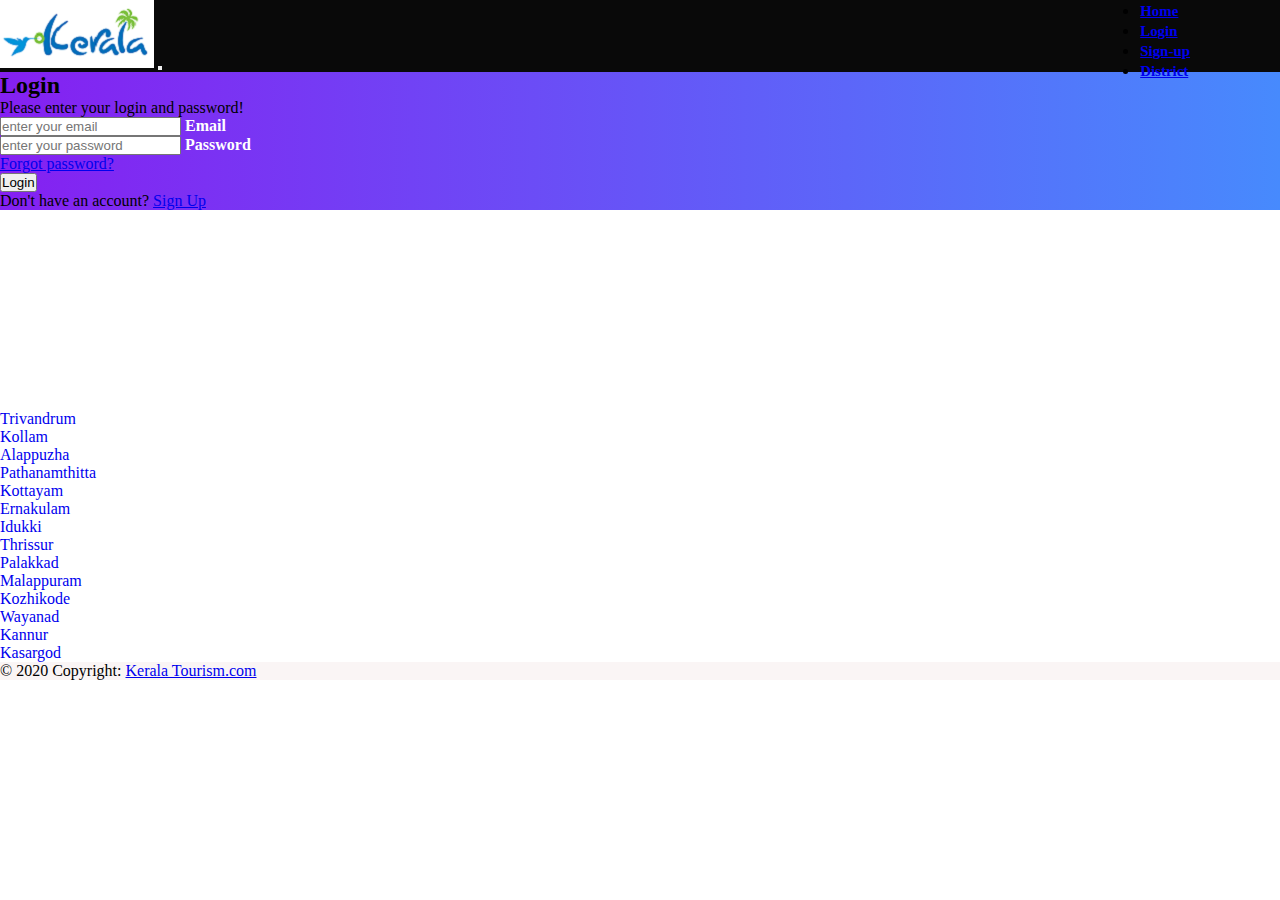
<file: login.html>
<!DOCTYPE html>
<html lang="en">
<head>
    <meta charset="UTF-8">
    <meta http-equiv="X-UA-Compatible" content="IE=edge">
    <meta name="viewport" content="width=device-width, initial-scale=1.0">
    <title>Login</title>
    <link rel="stylesheet" href="css/style.css">
    <link href="https://cdn.jsdelivr.net/npm/bootstrap@5.1.0/dist/css/bootstrap.min.css" rel="stylesheet" integrity="sha384-KyZXEAg3QhqLMpG8r+8fhAXLRk2vvoC2f3B09zVXn8CA5QIVfZOJ3BCsw2P0p/We" crossorigin="anonymous">
<script src="https://cdn.jsdelivr.net/npm/bootstrap@5.1.0/dist/js/bootstrap.bundle.min.js" integrity="sha384-U1DAWAznBHeqEIlVSCgzq+c9gqGAJn5c/t99JyeKa9xxaYpSvHU5awsuZVVFIhvj" crossorigin="anonymous"></script>
</head>
<body>
    
    <!-- HEADER -->
    

    <nav class="navbar navbar-expand-lg navbar-dark" style="background-color:#000000f6;">
      <div class="container-fluid">
        <a class="navbar-brand" href="./index.html"><img src="image/logo3.png"  alt="logo"></a>
        <button class="navbar-toggler" type="button" data-bs-toggle="collapse" data-bs-target="#navbarNav" aria-controls="navbarNav" aria-expanded="false" aria-label="Toggle navigation">
          <span class="navbar-toggler-icon"></span>
        </button>
        <div class="moveRight">
        <div class="collapse navbar-collapse " id="navbarNav">
          <ul class="navbar-nav">
            <li class="nav-item ">
              <a class="nav-link " aria-current="page" href="./index.html"><h5>Home</h5></a>
            </li>
            <li class="nav-item">
              <a class="nav-link active" href="./login.html"><h5>Login</h5></a>
            </li>
            <li class="nav-item">
              <a class="nav-link" href="./signup.html"><h5>Sign-up</h5></a>
            </li>
            <li class="nav-item">
              <a class="nav-link " href="./district.html"><h5>District</h5></a>
            </li>
            <!-- <li class="nav-item">
              <a class="nav-link disabled" href="#" tabindex="-1" aria-disabled="true">Disabled</a>
            </li> -->
          </ul>
        </div>

      </di>  

      </div>
    </nav>
      <!-- HEADER -->

      <!-- login -->
      <section class="vh-100 gradient-custom ">
        <div class="container py-5 h-100">
          <div class="row d-flex justify-content-center align-items-center h-100">
            <div class="col-12 col-md-8 col-lg-6 col-xl-5">
              <div class="card bg-dark text-white" style="border-radius: 1rem;">
                <div class="card-body p-5 text-center">
                 
                 
                  <form action="index.html" onsubmit="return loginValidation()">
                  <!-- <form action="index.html" onsubmit="return loginvalidation()"> -->
      
                  <div class="mb-md-5 mt-md-4 pb-5" >
                   
                    <h2 class="fw-bold mb-2 text-uppercase">Login</h2>
                    <p class="text-white-50 mb-5">Please enter your login and password!</p>
      
                    <div class="form-outline form-white mb-4">
                      <input type="email" id="emailX" class="form-control form-control-lg" placeholder="enter your email" />
                      <!-- <input type="email" id="typeEmailX" class="form-control form-control-lg" /> -->
                      <label class="form-label" for="typeEmailX">Email</label>
                      <span id="emailerror" class="text-danger font-weight-bold"></span>
                      <!-- <span id="error" class="text-success font-weight-bold"></span> -->

                    </div>
      
                    <div class="form-outline form-white mb-4">
                      <input type="password" id="passwordX" class="form-control form-control-lg" placeholder="enter your password" />
                      <!--<input type="password" id="typePasswordX" class="form-control form-control-lg" /> -->
                      <label class="form-label" for="typePasswordX">Password</label>
                      <span id="passError" class="text-danger font-weight-bold"></span>
                    </div>
      
                    <p class="small mb-5 pb-lg-2"><a class="text-white-50" href="#">Forgot password?</a></p>
      
                    <button class="btn btn-outline-light btn-lg px-5" type="submit">Login</button>

                  
                   </div>
      
                  <div>
                  </form>
                    <p class="mb-0">Don't have an account? <a href="signup.html" class="text-white-50 fw-bold">Sign Up</a></p>
                  </div>
      
                </div>
              </div>
            </div>
          </div>
        </div>
      </section>
      <!-- Login Fourm -->


       <!-- footer -->
       <br>
       <br>
       <br>
       <br>
    <footer class="bg-light text-center text-lg-start fspace " >
      <!-- Grid container -->
      <div class="container p-4 ">
        <!--Grid row-->
        <div class="row ">
          
          <!--Grid column-->
           <div class="col-lg-3 col-md-6 mb-4 mb-md-0">
            <!-- <h5 class="text-uppercase mb-0">Links</h5> -->
    
            <ul class="list-unstyled ">
              <li>
                <a href="TVM.html" class="text-dark fcontainer">Trivandrum</a>
              </li>
              <li>
                <a href="KLM.html" class="text-dark fcontainer">Kollam</a>
              </li>
              <li>
                <a href="ALPY.html" class="text-dark fcontainer">Alappuzha</a>
              </li>
              <li>
                <a href="PTM.html" class="text-dark fcontainer">Pathanamthitta</a>
              </li>
            </ul>
          </div>
          <!--Grid column-->

          <!--Grid column-->
          <div class="col-lg-3 col-md-6 mb-4 mb-md-0">
            <!-- <h5 class="text-uppercase">Links</h5> -->
     
            <ul class="list-unstyled mb-0">
              <li>
                <a href="KTM.html" class="text-dark fcontainer">Kottayam</a>
              </li>
              <li>
                <a href="EKM.html" class="text-dark fcontainer">Ernakulam</a>
              </li>
              <li>
                <a href="IDK.html" class="text-dark fcontainer">Idukki</a>
              </li>
              <li>
                <a href="TCR.html" class="text-dark fcontainer">Thrissur</a>
              </li>
            </ul>
          </div>
          <!--Grid column-->
    
          <!--Grid column-->
          <div class="col-lg-3 col-md-6 mb-4 mb-md-0">
            <!-- <h5 class="text-uppercase mb-0">Links</h5> -->
    
            <ul class="list-unstyled">
              <li>
                <a href="PLKD.html" class="text-dark fcontainer">Palakkad</a>
              </li>
              <li>
                <a href="MLPM.html" class="text-dark fcontainer">Malappuram</a>
              </li>
              <li>
                <a href="KOZHI.html" class="text-dark fcontainer">Kozhikode</a>
              </li>
              <li>
                <a href="WYND.html" class="text-dark fcontainer">Wayanad</a>
              </li>
            </ul>
          </div>
          <!--Grid column-->
    
          <!--Grid column-->
          <div class="col-lg-3 col-md-6 mb-4 mb-md-0">
            <!-- <h5 class="text-uppercase">Links</h5> -->
    
            <ul class="list-unstyled mb-0">
              <li>
                <a href="KNR.html" class="text-dark fcontainer">Kannur</a>
              </li>
              <li>
                <a href="KSGD.html" class="text-dark fcontainer">Kasargod</a>
              </li>
              <!-- <li>
                <a href="#!" class="text-dark">Link 3</a>
              </li>
              <li>
                <a href="#!" class="text-dark">Link 4</a>
              </li> -->
            </ul>
          </div>
          <!--Grid column-->
    
         
        </div>
        <!--Grid row-->
      </div>
      <!-- Grid container -->
    
      <!-- Copyright -->
      <div class="text-center p-3" style="background-color: rgba(228, 207, 207, 0.2);">
        © 2020 Copyright:
        <a class="text-dark" href="index.html">Kerala Tourism.com</a>
      </div>
      <!-- Copyright -->
    </footer>
    <!-- footer -->
    <script src="jsscript.js"></script>
    
</body>
</html>
</file>
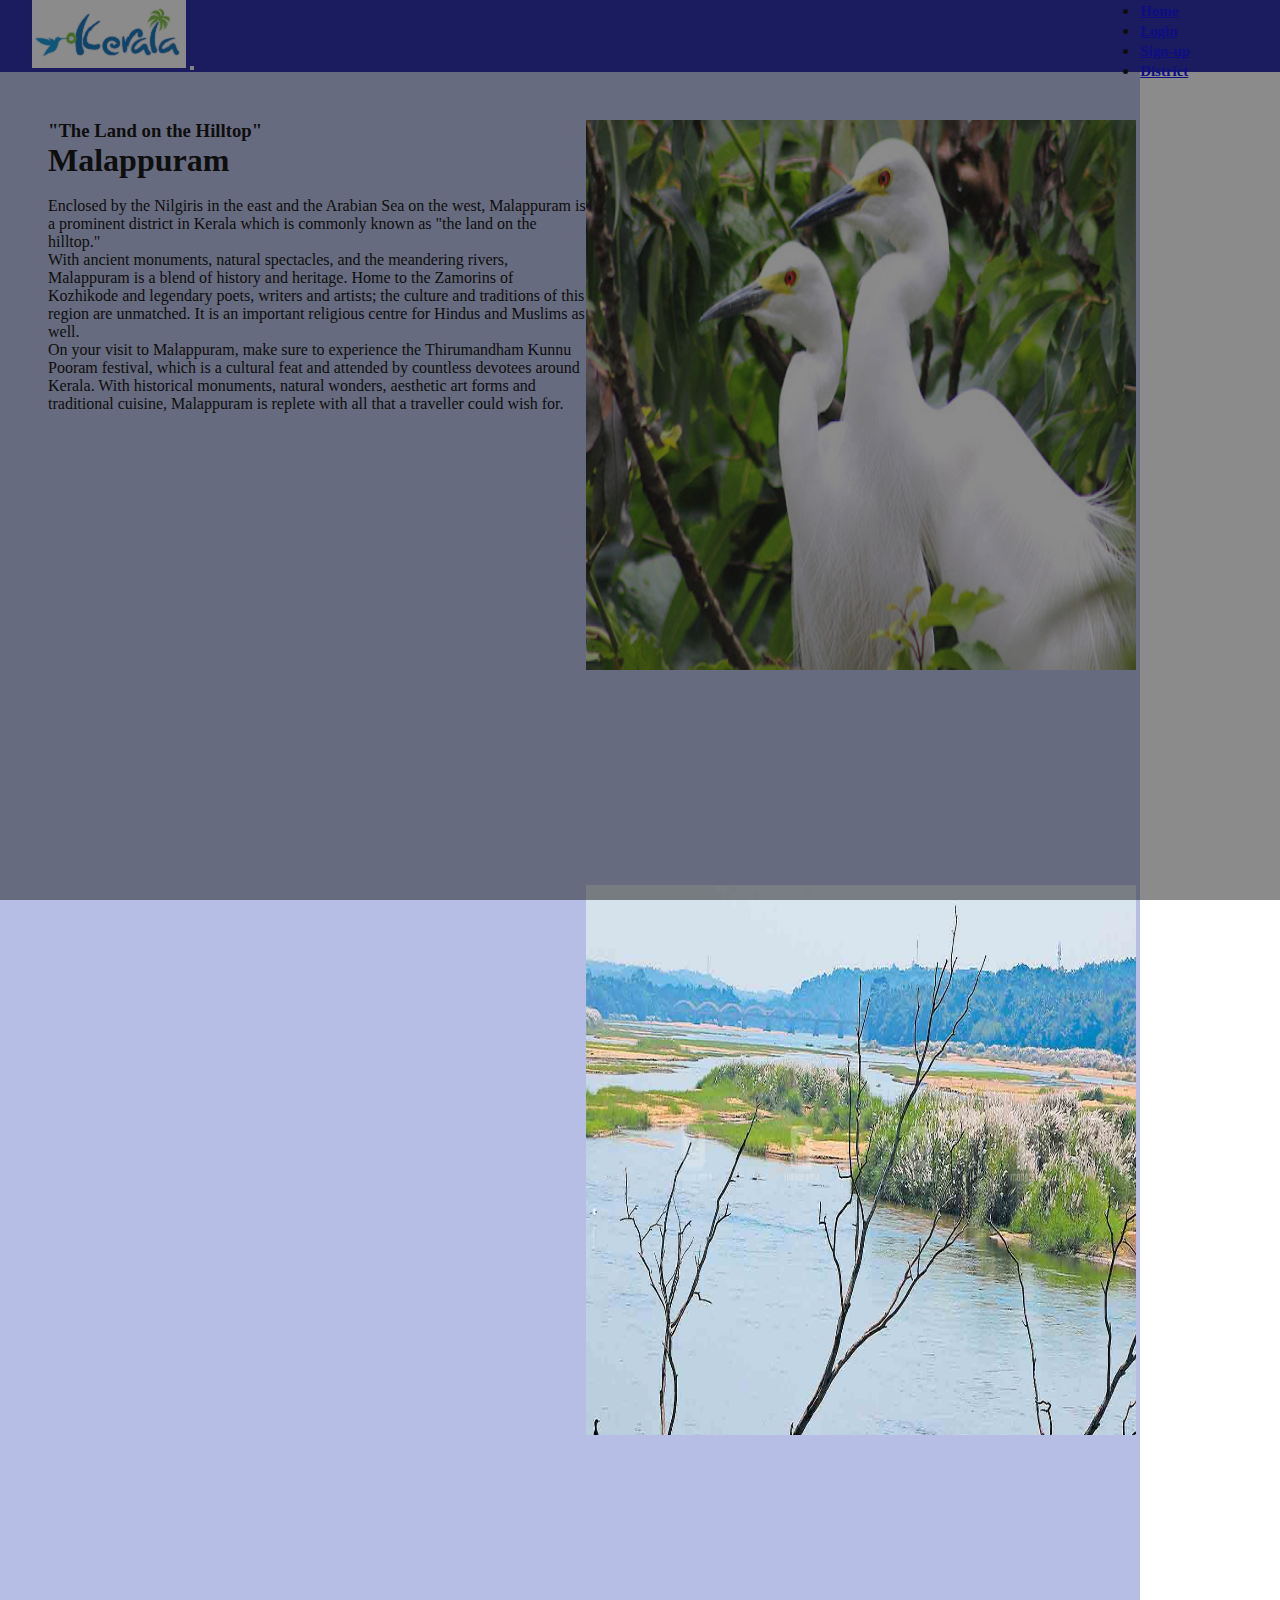
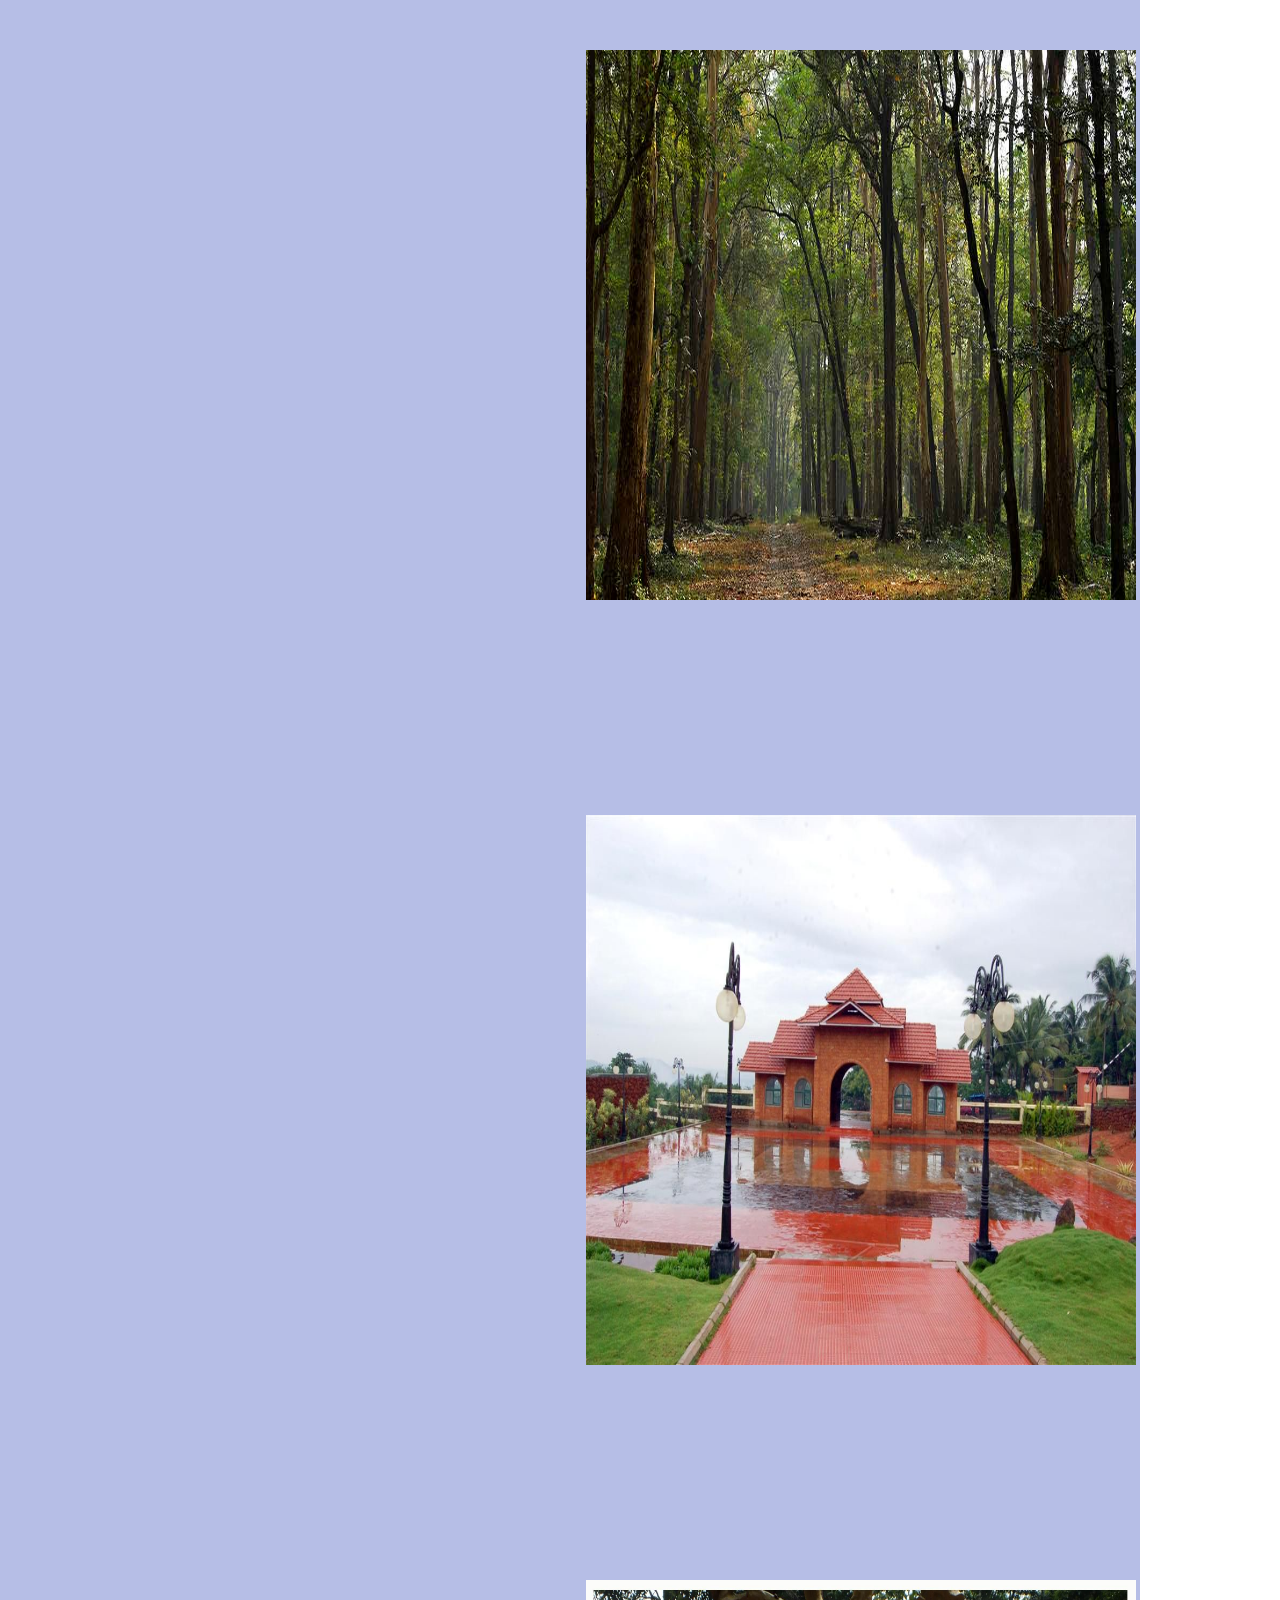
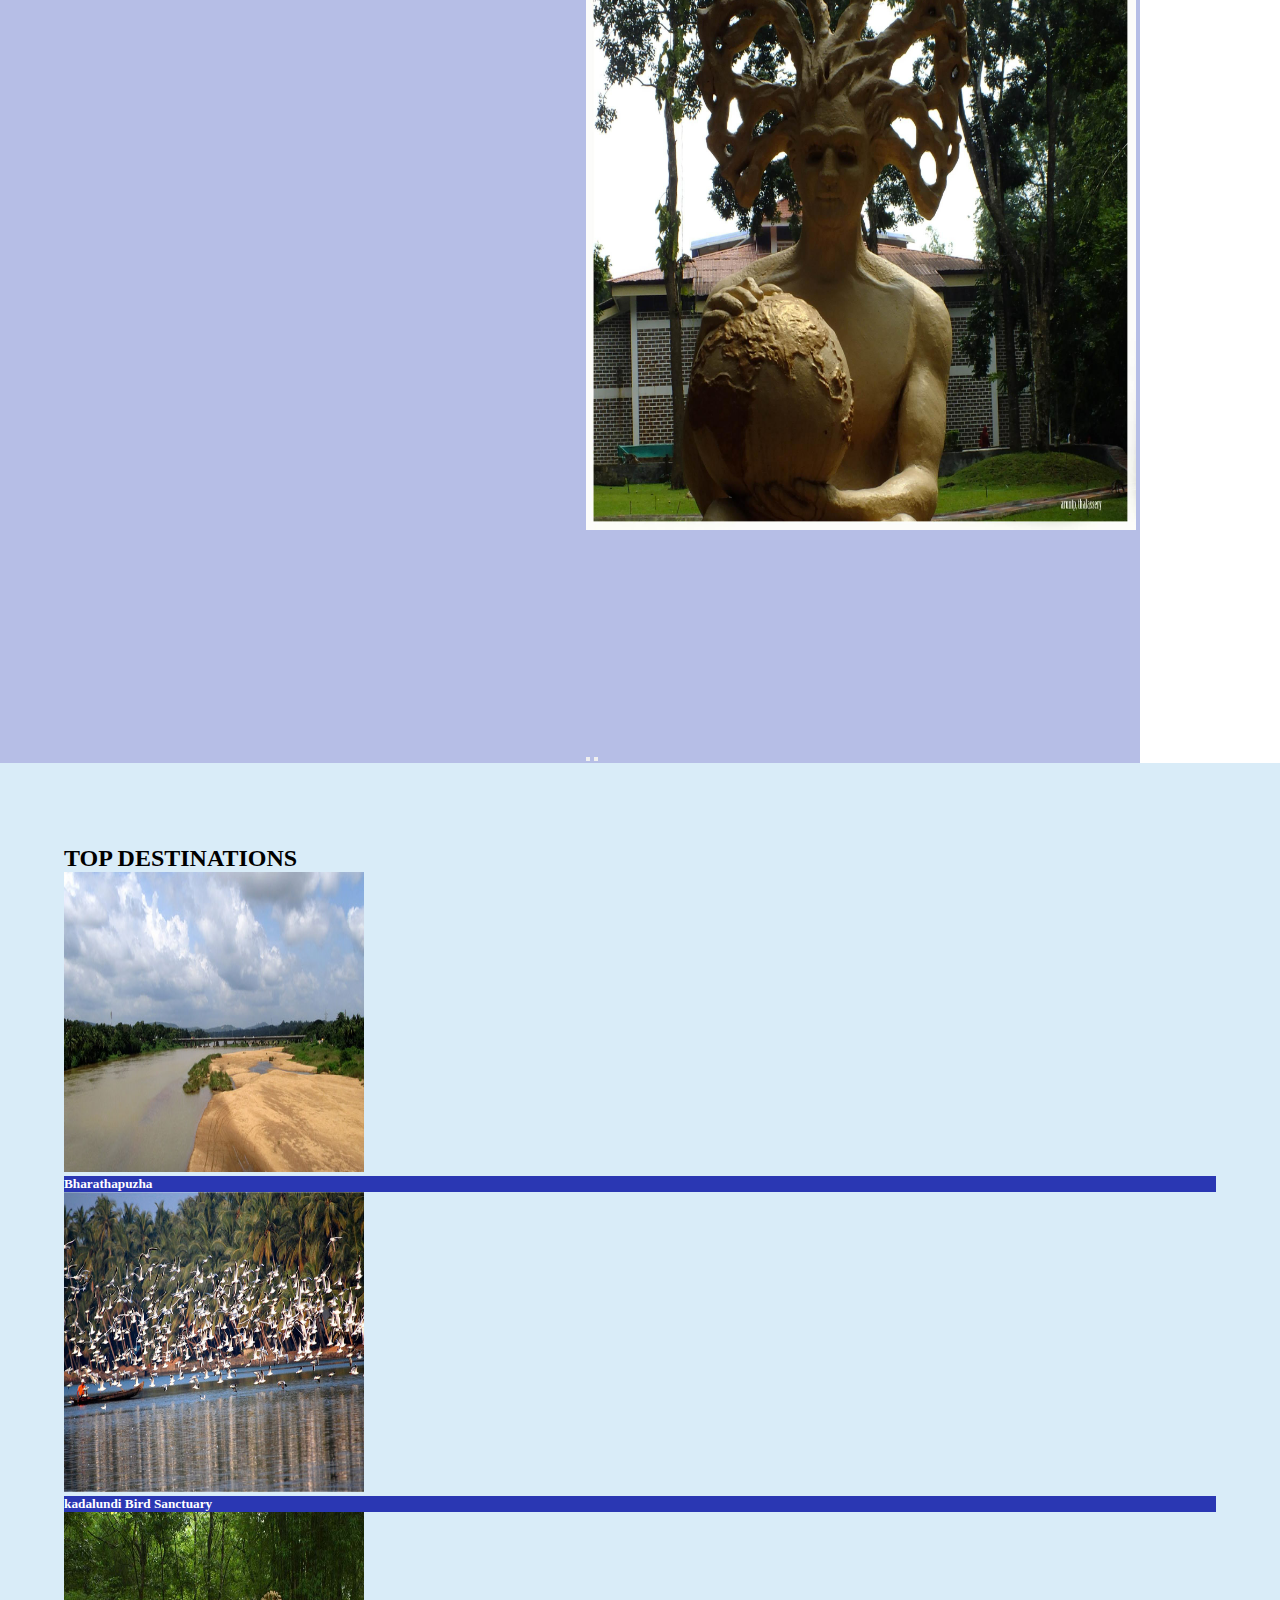
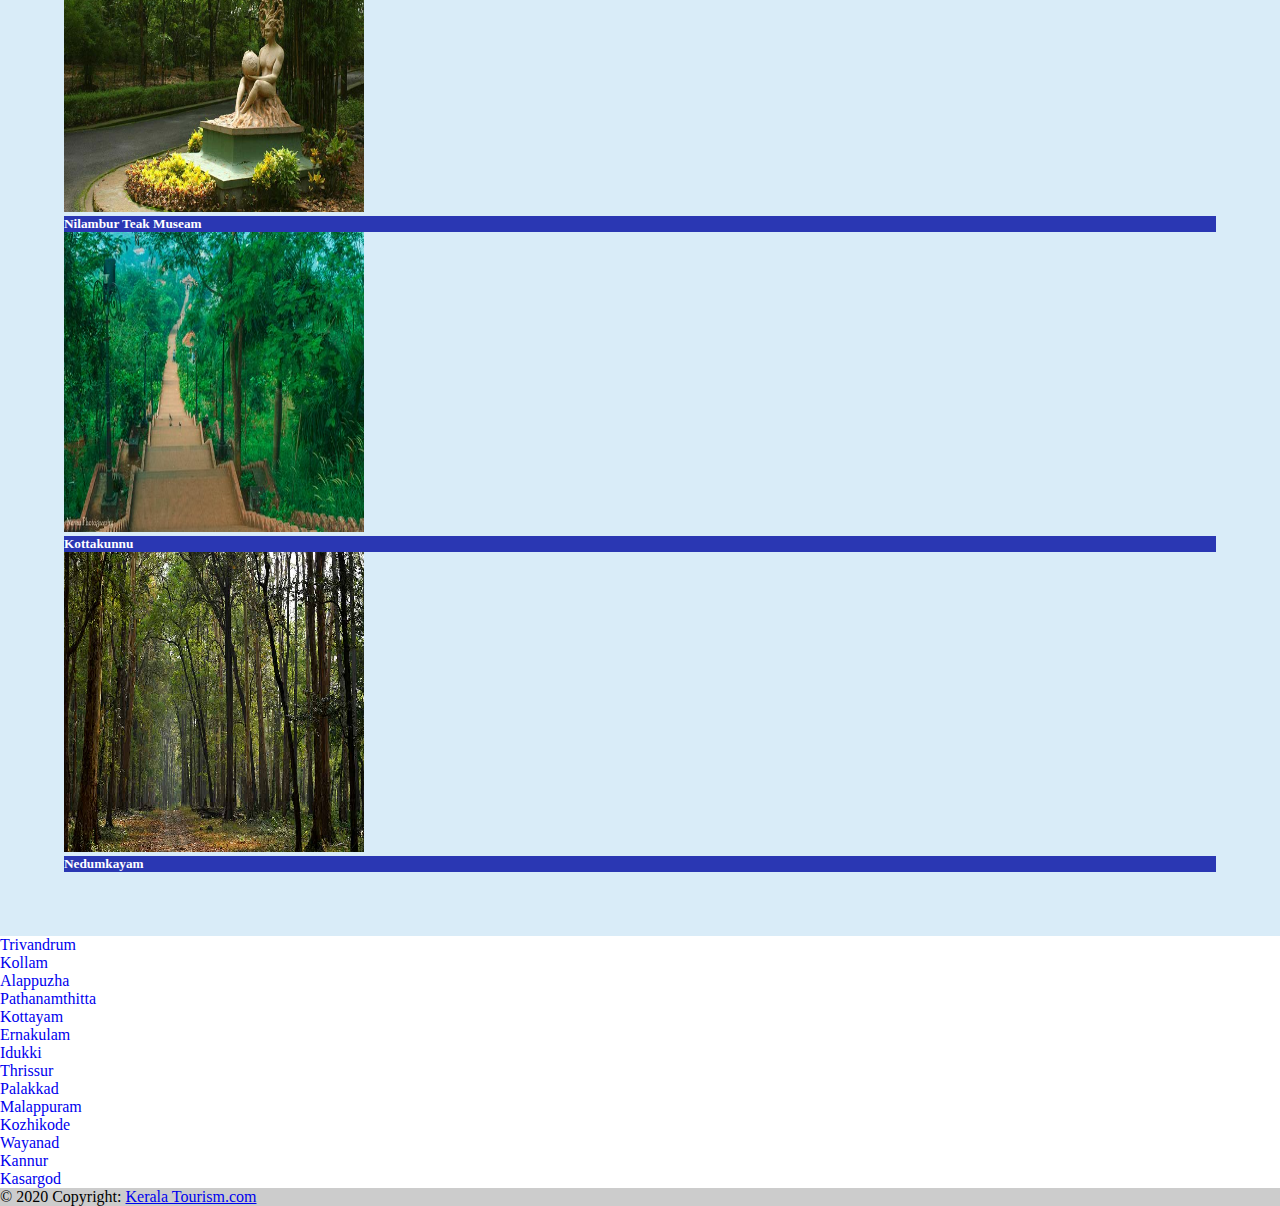
<file: MLPM.html>
<!DOCTYPE html>
<html lang="en">
<head>
    <meta charset="UTF-8">
    <meta http-equiv="X-UA-Compatible" content="IE=edge">
    <meta name="viewport" content="width=device-width, initial-scale=1.0">
    <title>Malapuram</title>
    <link rel="stylesheet" href="css/style.css">
    <link rel="stylesheet" href="css/districtsstyle.css">
    <link href="https://cdn.jsdelivr.net/npm/bootstrap@5.1.0/dist/css/bootstrap.min.css" rel="stylesheet" integrity="sha384-KyZXEAg3QhqLMpG8r+8fhAXLRk2vvoC2f3B09zVXn8CA5QIVfZOJ3BCsw2P0p/We" crossorigin="anonymous">
<script src="https://cdn.jsdelivr.net/npm/bootstrap@5.1.0/dist/js/bootstrap.bundle.min.js" integrity="sha384-U1DAWAznBHeqEIlVSCgzq+c9gqGAJn5c/t99JyeKa9xxaYpSvHU5awsuZVVFIhvj" crossorigin="anonymous"></script>
</head>
<body>
    
   <!-- HEADER -->
 <nav class="navbar navbar-expand-lg navbar-dark" style="background-color: #1313a5f6">
  <div class="container-fluid">
    <a class="navbar-brand"href="./index.html"><img src="image/logo3.png" style="margin-left: 2em;" alt="logo"></a>
    <button class="navbar-toggler" type="button" data-bs-toggle="collapse" data-bs-target="#navbarNav" aria-controls="navbarNav" aria-expanded="false" aria-label="Toggle navigation">
      <span class="navbar-toggler-icon"></span>
    </button>
    <div class="moveRight">
    <div class="collapse navbar-collapse " id="navbarNav">
      <ul class="navbar-nav">
        <li class="nav-item ">
          <a class="nav-link active" aria-current="page" href="./index.html"><h5>Home</h5></a>
        </li>
        <li class="nav-item">
          <a class="nav-link" href="./login.html"><h5>Login</h5></a>
        </li>
        <li class="nav-item">
          <a class="nav-link" href="./signup.html"><h5>Sign-up</h5></a>
        </li>
        <li class="nav-item">
          <a class="nav-link" href="./district.html"><h5>District</h5></a>
        </li>
        <!-- <li class="nav-item">
          <a class="nav-link disabled" href="#" tabindex="-1" aria-disabled="true">Disabled</a>
        </li> -->
      </ul>
    </div>

  </di>  

  </div>
</nav>

<!-- HEADER -->

<!-- Contant -->  
<section  class="myparent ">
  <section class="child ">
    
    <h3>"The Land on the Hilltop"</h3>
    <h1>Malappuram</h1>
    <br>
    <p>Enclosed by the Nilgiris in the east and the Arabian Sea on the west,
       Malappuram is a prominent district in Kerala which is commonly known as "the land on the hilltop."
      </p>
       <p> 
        With ancient monuments, natural spectacles, and the meandering rivers,
         Malappuram is a blend of history and heritage. Home to the Zamorins of Kozhikode and legendary poets,
          writers and artists; the culture and traditions of this region are unmatched. 
          It is an important religious centre for Hindus and Muslims as well.
       </p>
       <p>
        On your visit to Malappuram, make sure to experience the Thirumandham Kunnu Pooram festival,
         which is a cultural feat and attended by countless devotees around Kerala. With historical monuments, 
         natural wonders, aesthetic art forms and traditional cuisine, Malappuram is replete with all that a
          traveller could wish for.
       </p>
   <br>
 </section>

 <section class="pchild ">
  <div id="carouselExampleControls" class="carousel slide" data-bs-ride="carousel">
    <div class="carousel-inner">
      <div class="carousel-item active">
        <img src="image/mlpm4.jpg" class="d-block w-100" style="height:550px; width:550px;" alt="...">
      </div>
      <div class="carousel-item">
        <img src="image/mlpm5.jpg" class="d-block w-100"style="height:550px; width:550px;" alt="...">
      </div>
      <div class="carousel-item">
        <img src="image/nedumkayam.jpg" class="d-block w-100"style="height:550px; width:550px;" alt="...">
      </div>
      <div class="carousel-item">
        <img src="image/MLPM10.jpg" class="d-block w-100"style="height:550px; width:550px;" alt="...">
      </div>
      <div class="carousel-item">
        <img src="image/mlpm9.jpg" class="d-block w-100"style="height:550px; width:550px;" alt="...">
      </div>
  </div> 
  <button class="carousel-control-prev" type="button" data-bs-target="#carouselExampleControls" data-bs-slide="prev">
    <span class="carousel-control-prev-icon" aria-hidden="true"></span>
    <span class="visually-hidden"></span>
  </button>
  <button class="carousel-control-next" type="button" data-bs-target="#carouselExampleControls" data-bs-slide="next">
    <span class="carousel-control-next-icon" aria-hidden="true"></span>
    <span class="visually-hidden"></span>
  </button>
  </div>
</section>
</section>
<!-- Content -->

<!-- palces to vist -->
<section class="tmargin">
  <br>
  <h2>TOP DESTINATIONS</h2>
  <div class="row row-cols-1 row-cols-md-4 g-4">
   
    <!-- 1 -->
    <div class="col">
      <div class="card">
        <img
          src="./image/Bharathapuzhamlpm.jpg" width = "300" height = "300"
          class="card-img-top"
          alt="..."
        />
        <div class="card-body bcolor"  >
          <h5 class="card-title">Bharathapuzha</h5>
        </div>
      </div>
    </div>
    <!-- 2 -->
    <div class="col">
      <div class="card">
        <img
          src="./image/Kadalundi-Bird-SanctuaryMLPM.jpg "  width = "300" height = "300"
          class="card-img-top"
          alt="..."
        />
        <div class="card-body bcolor">
          <h5 class="card-title">kadalundi Bird Sanctuary</h5>
         </div>
      </div>
    </div>
     <!-- 5 -->
     <div class="col">
      <div class="card">
        <img
          src="./image/Teak_Museam_Nilambur-4.jpg" width = "300" height = "300"
          class="card-img-top"
          alt="..."
        />
        <div class="card-body bcolor">
          <h5 class="card-title">Nilambur Teak Museam</h5>
        </div>
      </div>
    </div>


    <!-- 3 -->
    <div class="col">
      <div class="card">
        <img
          src="./image/kottakunnu-in-the-morningmplm.jpg" width = "300" height = "300"
          class="card-img-top"
          alt="..."
        />
        <div class="card-body bcolor">
          <h5 class="card-title">Kottakunnu</h5>
        </div>
      </div>
    </div>

    <!-- 4 -->
    <div class="col">
      <div class="card">
        <img
          src="./image/nedumkayam.jpg" width = "300" height = "300"
          class="card-img-top"
          alt="..."
        />
        <div class="card-body bcolor">
          <h5 class="card-title">Nedumkayam</h5>
         
        </div>
      </div>
    </div>

   
   
   
  </div>
  </div>
</section>

 <!-- footer -->
 <footer class="bg-light text-center text-lg-start " >
  <!-- Grid container -->
  <div class="container p-4  ">
    <!--Grid row-->
    <div class="row">
       <!--Grid column-->
       <div class="col-lg-3 col-md-6 mb-4 mb-md-0">
        <!-- <h5 class="text-uppercase mb-0">Links</h5> -->

        <ul class="list-unstyled ">
          <li>
            <a href="TVM.html" class="text-dark fcontainer">Trivandrum</a>
          </li>
          <li>
            <a href="KLM.html" class="text-dark fcontainer">Kollam</a>
          </li>
          <li>
            <a href="ALPY.html" class="text-dark fcontainer">Alappuzha</a>
          </li>
          <li>
            <a href="PTM.html" class="text-dark fcontainer">Pathanamthitta</a>
          </li>
        </ul>
      </div>
      <!--Grid column-->

      <!--Grid column-->
      <div class="col-lg-3 col-md-6 mb-4 mb-md-0">
        <!-- <h5 class="text-uppercase">Links</h5> -->
 
        <ul class="list-unstyled mb-0">
          <li>
            <a href="KTM.html" class="text-dark fcontainer">Kottayam</a>
          </li>
          <li>
            <a href="EKM.html" class="text-dark fcontainer">Ernakulam</a>
          </li>
          <li>
            <a href="IDK.html" class="text-dark fcontainer">Idukki</a>
          </li>
          <li>
            <a href="TCR.html" class="text-dark fcontainer">Thrissur</a>
          </li>
        </ul>
      </div>
      <!--Grid column-->

      <!--Grid column-->
      <div class="col-lg-3 col-md-6 mb-4 mb-md-0">
        <!-- <h5 class="text-uppercase mb-0">Links</h5> -->

        <ul class="list-unstyled">
          <li>
            <a href="PLKD.html" class="text-dark fcontainer">Palakkad</a>
          </li>
          <li>
            <a href="MLPM.html" class="text-dark fcontainer">Malappuram</a>
          </li>
          <li>
            <a href="KOZHI.html" class="text-dark fcontainer">Kozhikode</a>
          </li>
          <li>
            <a href="WYND.html" class="text-dark fcontainer">Wayanad</a>
          </li>
        </ul>
      </div>
      <!--Grid column-->

      <!--Grid column-->
      <div class="col-lg-3 col-md-6 mb-4 mb-md-0">
        <!-- <h5 class="text-uppercase">Links</h5> -->

        <ul class="list-unstyled mb-0">
          <li>
            <a href="KNR.html" class="text-dark fcontainer">Kannur</a>
          </li>
          <li>
            <a href="KSGD.html" class="text-dark fcontainer">Kasargod</a>
          </li>
          <!-- <li>
            <a href="#!" class="text-dark">Link 3</a>
          </li>
          <li>
            <a href="#!" class="text-dark">Link 4</a>
          </li> -->
        </ul>
      </div>
      <!--Grid column-->

     
    </div>
    <!--Grid row-->
  </div>
  <!-- Grid container -->

  <!-- Copyright -->
  <div class="text-center p-3" style="background-color: rgba(0, 0, 0, 0.2);">
    © 2020 Copyright:
    <a class="text-dark" href="index.html">Kerala Tourism.com</a>
  </div>
  <!-- Copyright -->
</footer>
<!-- footer -->
</body>
</html>
</file>
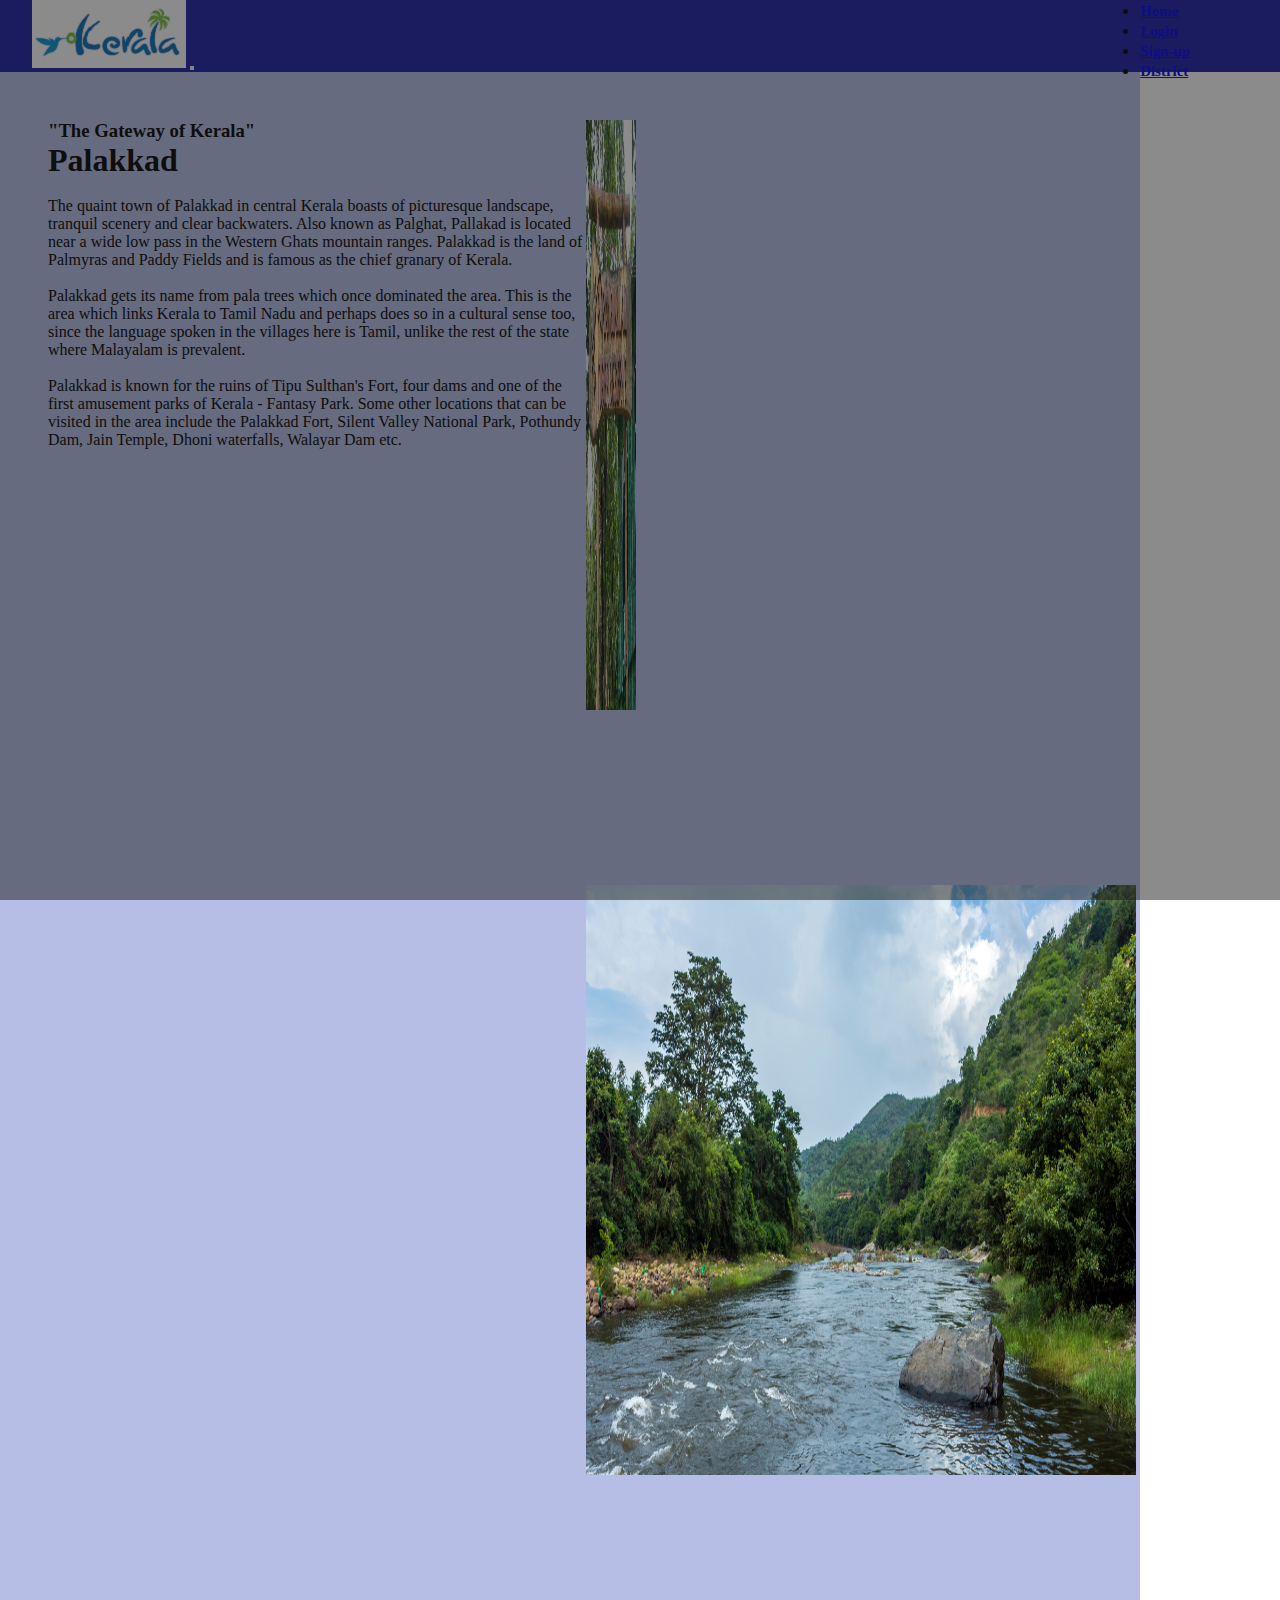
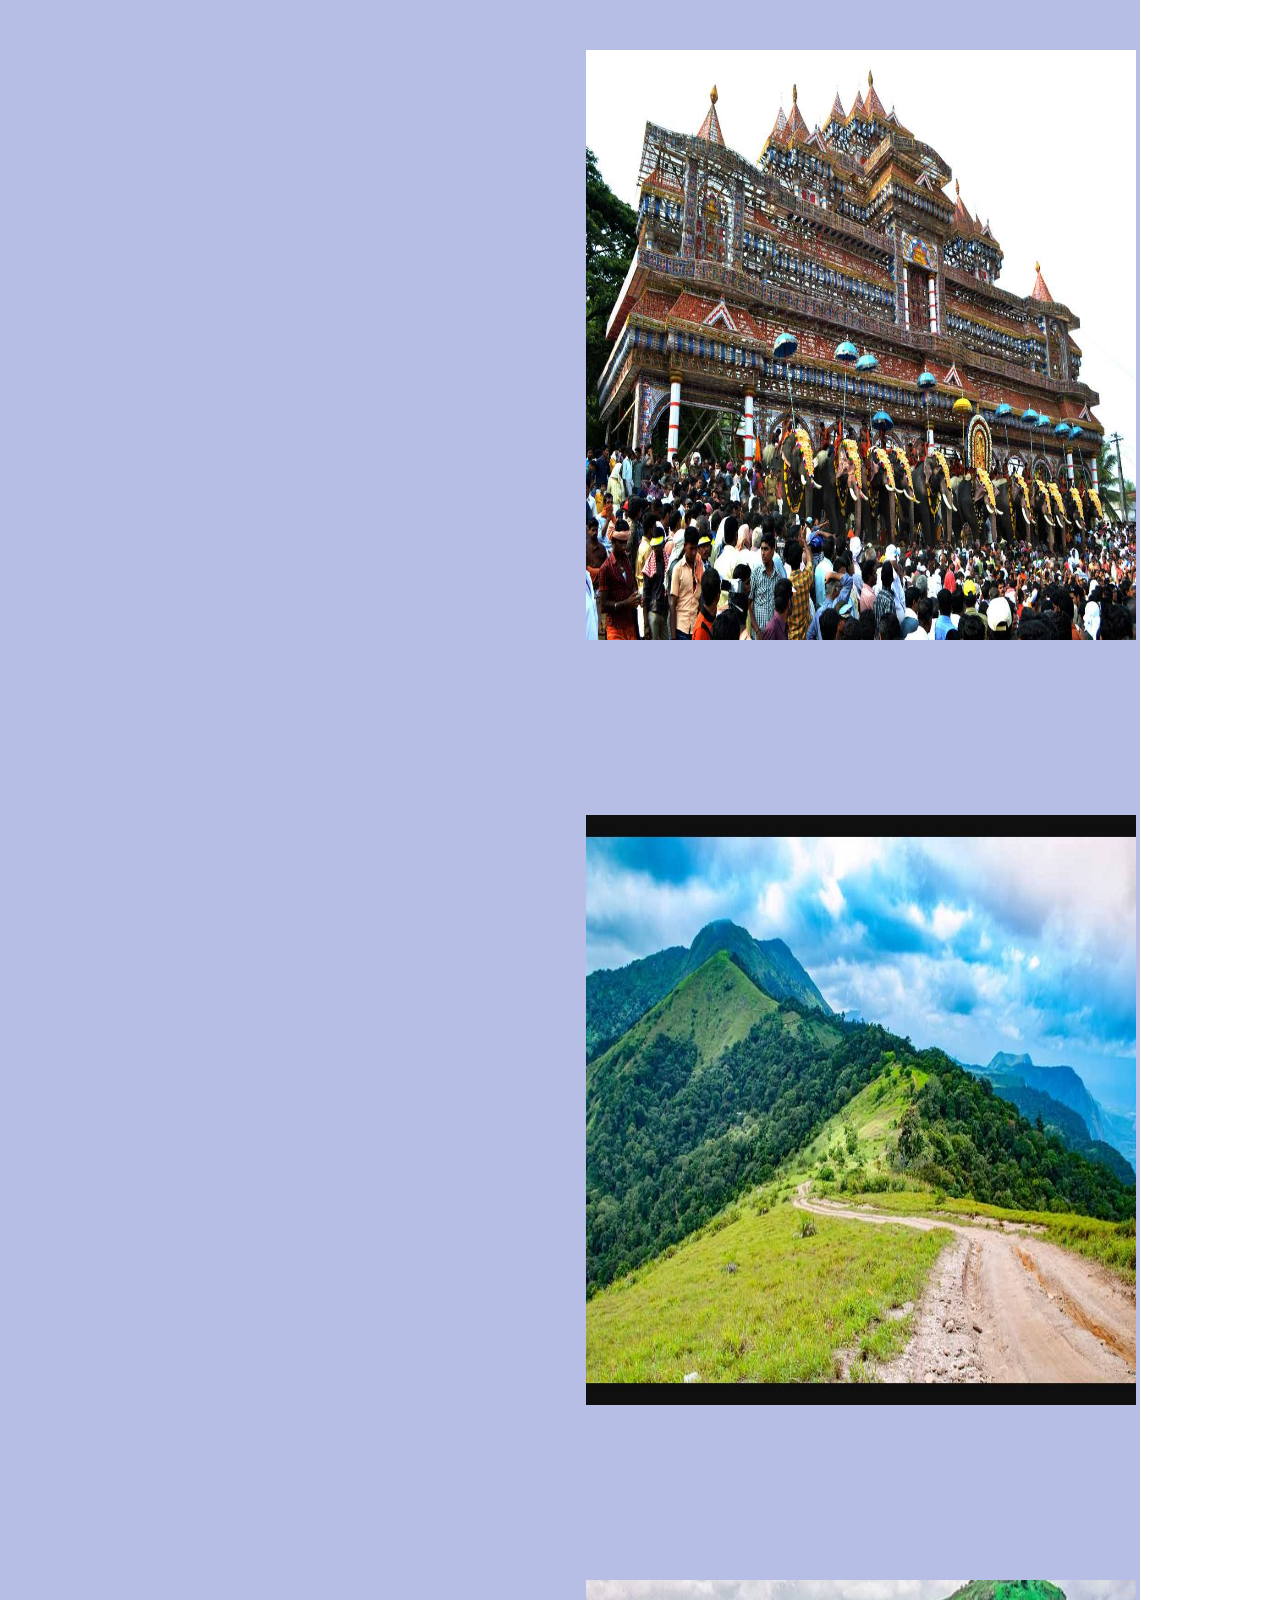
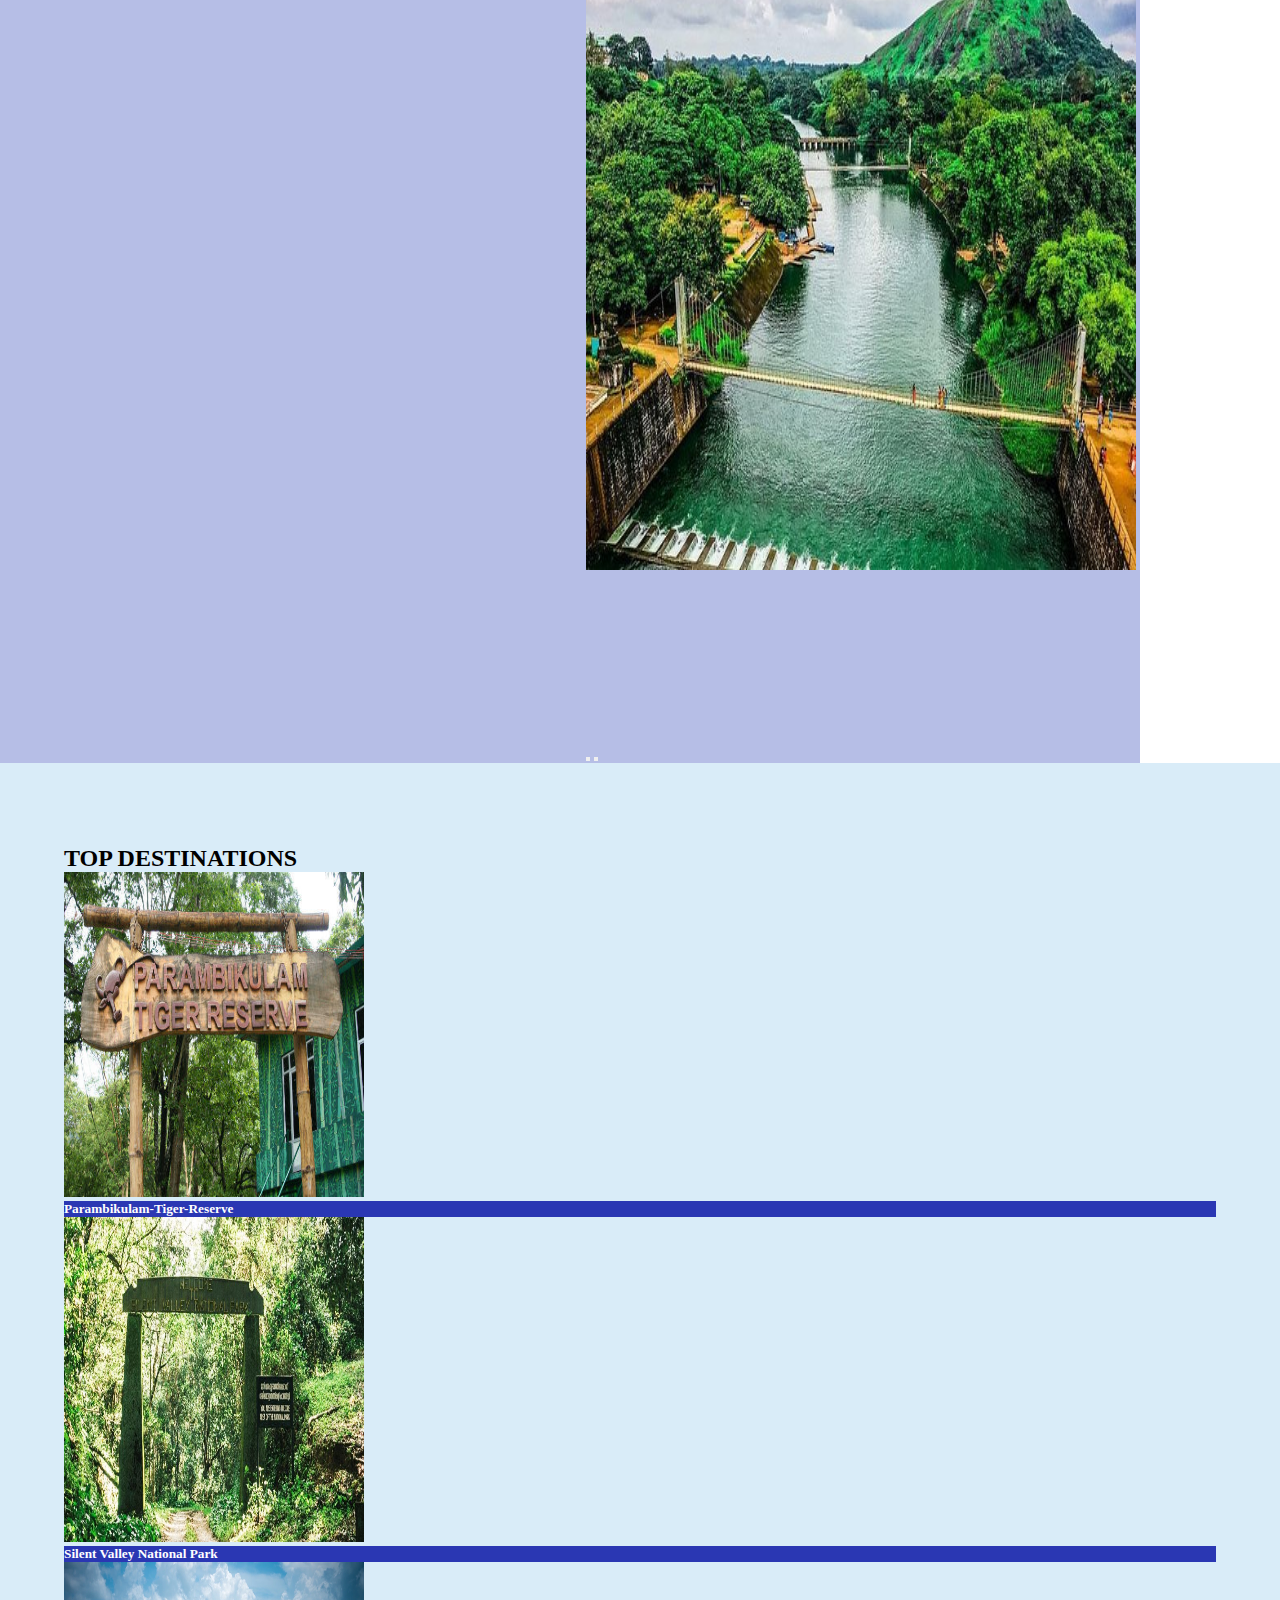
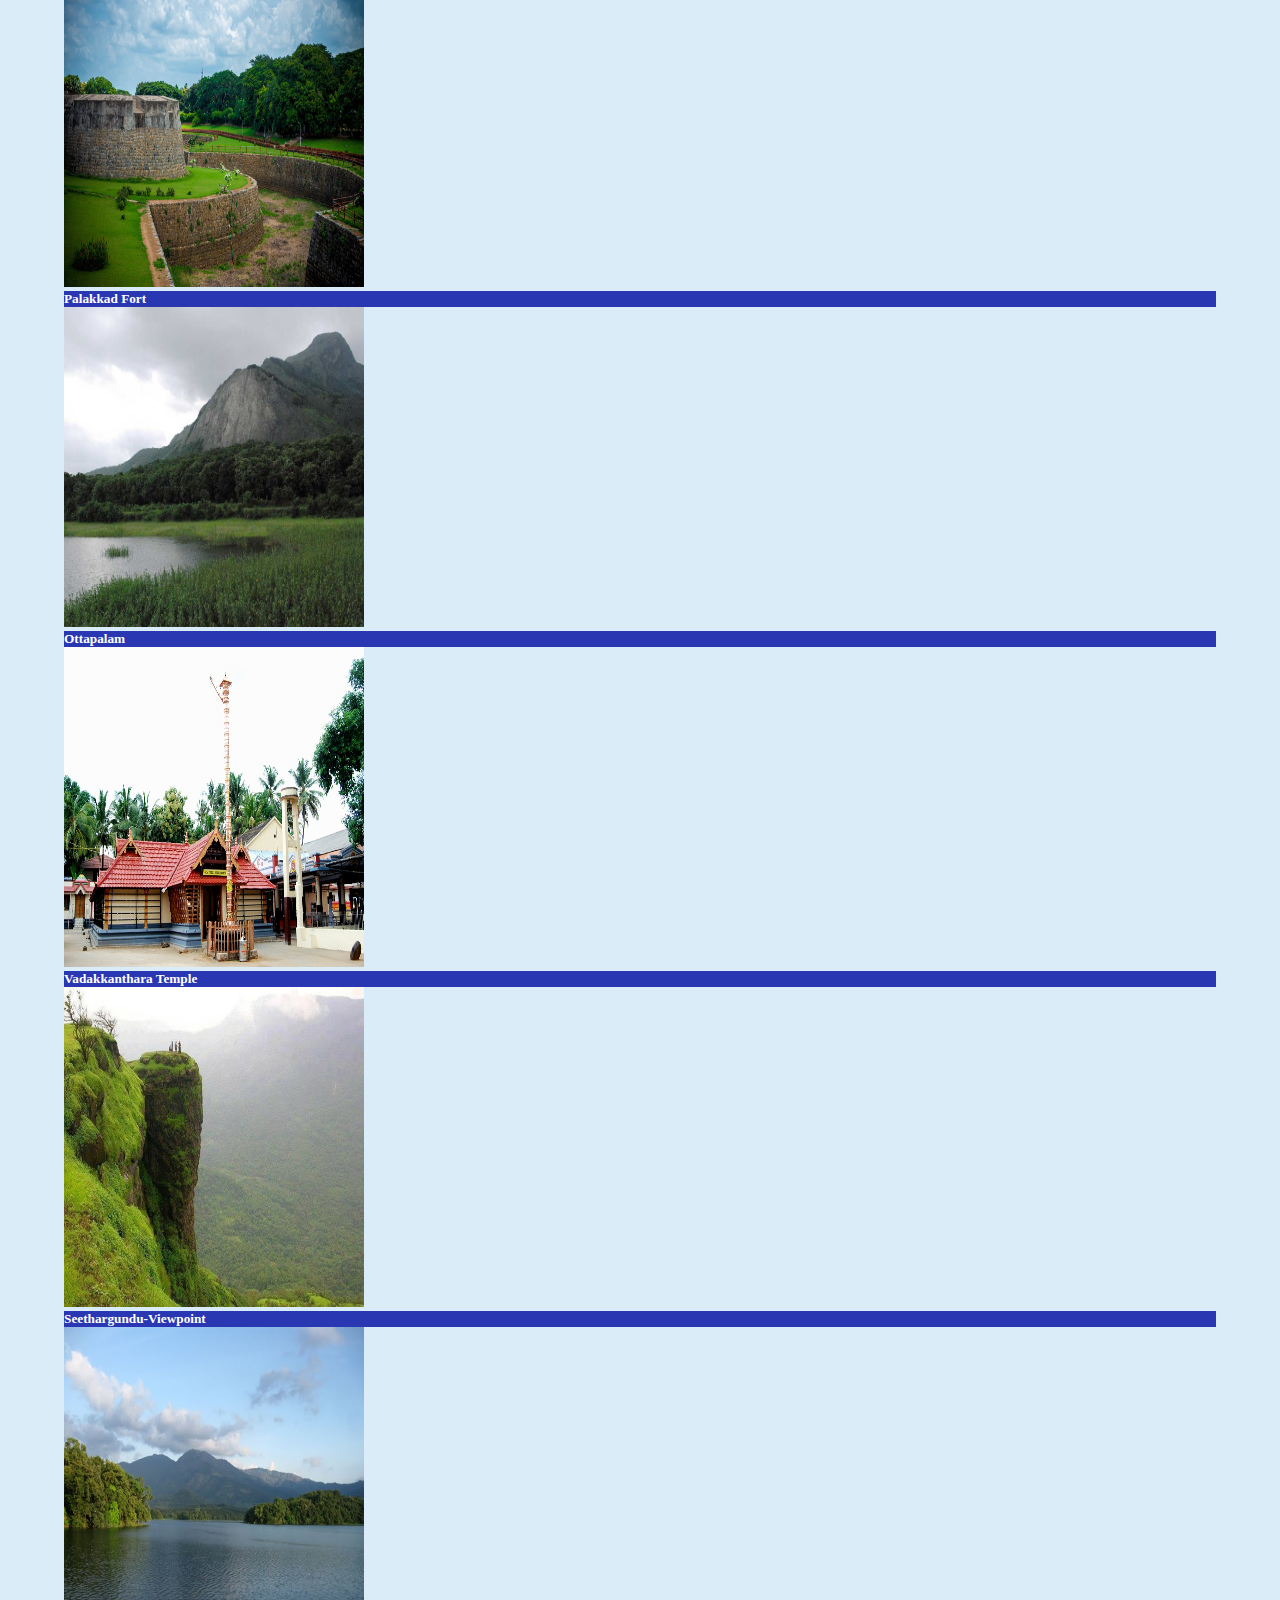
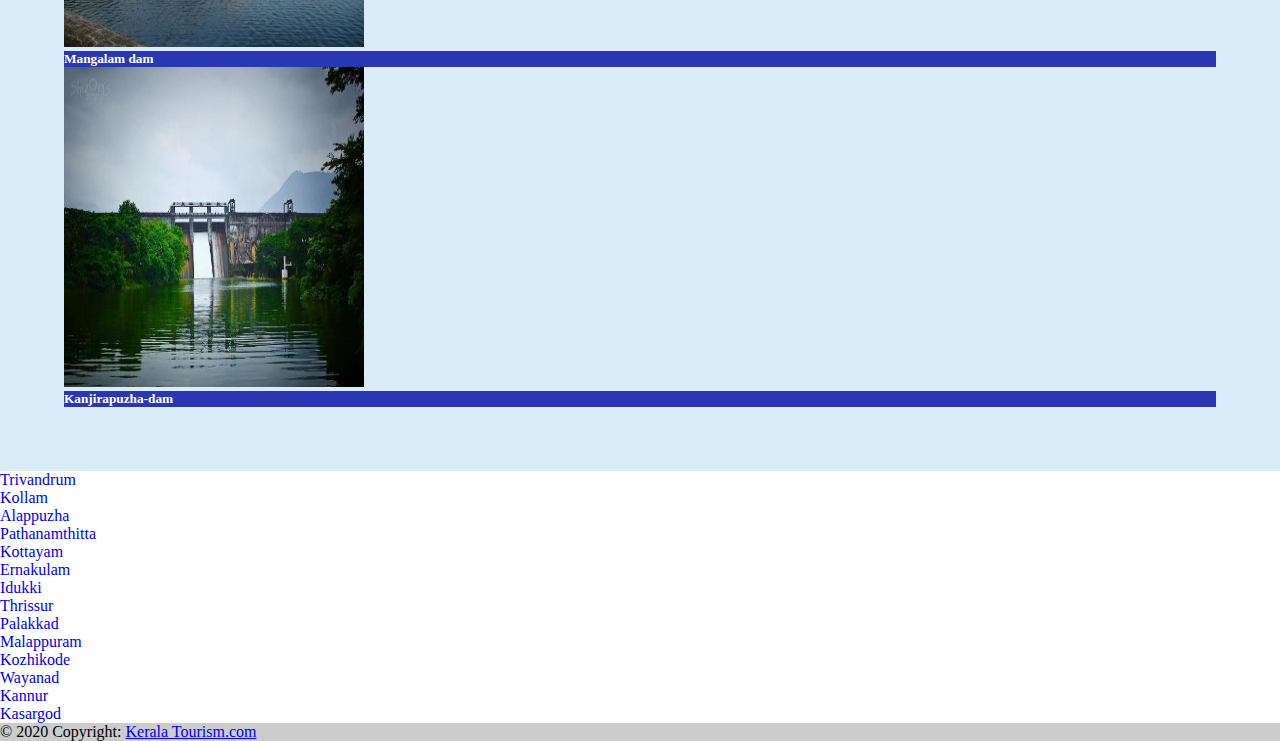
<file: PLKD.html>
<!DOCTYPE html>
<html lang="en">
<head>
    <meta charset="UTF-8">
    <meta http-equiv="X-UA-Compatible" content="IE=edge">
    <meta name="viewport" content="width=device-width, initial-scale=1.0">
    <title>Palakkad</title>
    <link rel="stylesheet" href="css/style.css">
    <link rel="stylesheet" href="css/districtsstyle.css">
    <link href="https://cdn.jsdelivr.net/npm/bootstrap@5.1.0/dist/css/bootstrap.min.css" rel="stylesheet" integrity="sha384-KyZXEAg3QhqLMpG8r+8fhAXLRk2vvoC2f3B09zVXn8CA5QIVfZOJ3BCsw2P0p/We" crossorigin="anonymous">
<script src="https://cdn.jsdelivr.net/npm/bootstrap@5.1.0/dist/js/bootstrap.bundle.min.js" integrity="sha384-U1DAWAznBHeqEIlVSCgzq+c9gqGAJn5c/t99JyeKa9xxaYpSvHU5awsuZVVFIhvj" crossorigin="anonymous"></script>
</head>
<body>
    
    <!-- HEADER -->
 <nav class="navbar navbar-expand-lg navbar-dark" style="background-color: #1313a5f6">
  <div class="container-fluid">
    <a class="navbar-brand"href="./index.html"><img src="image/logo3.png" style="margin-left: 2em;" alt="logo"></a>
    <button class="navbar-toggler" type="button" data-bs-toggle="collapse" data-bs-target="#navbarNav" aria-controls="navbarNav" aria-expanded="false" aria-label="Toggle navigation">
      <span class="navbar-toggler-icon"></span>
    </button>
    <div class="moveRight">
    <div class="collapse navbar-collapse " id="navbarNav">
      <ul class="navbar-nav">
        <li class="nav-item ">
          <a class="nav-link active" aria-current="page" href="./index.html"><h5>Home</h5></a>
        </li>
        <li class="nav-item">
          <a class="nav-link" href="./login.html"><h5>Login</h5></a>
        </li>
        <li class="nav-item">
          <a class="nav-link" href="./signup.html"><h5>Sign-up</h5></a>
        </li>
        <li class="nav-item">
          <a class="nav-link" href="./district.html"><h5>District</h5></a>
        </li>
        <!-- <li class="nav-item">
          <a class="nav-link disabled" href="#" tabindex="-1" aria-disabled="true">Disabled</a>
        </li> -->
      </ul>
    </div>

  </di>  

  </div>
</nav>

<!-- HEADER -->

<!-- Contant -->  
<section  class="myparent ">
  <section class="child ">
    
    <h3>"The Gateway of Kerala"</h3>
    <h1>Palakkad</h1>
    <br>
    <p>The quaint town of Palakkad in central Kerala boasts of picturesque landscape, 
      tranquil scenery and clear backwaters. Also known as Palghat, Pallakad is located near 
      a wide low pass in the Western Ghats mountain ranges. Palakkad is the land of Palmyras and 
      Paddy Fields and is famous as the chief granary of Kerala. 
      </p>
      <br>
       <p> 
        Palakkad gets its name from pala trees which once dominated the area.
         This is the area which links Kerala to Tamil Nadu and perhaps does so in a cultural sense too, 
         since the language spoken in the villages here is Tamil, unlike the rest of the state where Malayalam is prevalent. 
         </p>
         <br>
         <p>
          Palakkad is known for the ruins of Tipu Sulthan's Fort, 
          four dams and one of the first amusement parks of Kerala -
          Fantasy Park. Some other locations that can be visited in the area include the Palakkad Fort, 
          Silent Valley National Park, Pothundy Dam, Jain Temple, Dhoni waterfalls, Walayar Dam etc.
         </p>
         </section>

 <section class="pchild ">
  <div id="carouselExampleControls" class="carousel slide" data-bs-ride="carousel">
    <div class="carousel-inner">
      <div class="carousel-item active">
        <img src="image/Parambikulam-Tiger-REserve(plkd).jpg" class="d-block w-100" style="height:590px; width:50px;" alt="...">
      </div>
      <div class="carousel-item">
        <img src="image/plkd1.jpg" class="d-block w-100"style="height:590px; width:550px;" alt="...">
      </div>
      <div class="carousel-item">
        <img src="image/Nenmara_Vela_Kudamattam_plkd.jpg" class="d-block w-100"style="height:590px; width:550px;" alt="...">
      </div>
      <div class="carousel-item">
        <img src="image/plkd4.jpg" class="d-block w-100"style="height:590px; width:550px;" alt="...">
      </div>
      <div class="carousel-item">
        <img src="image/plkd3.jpg" class="d-block w-100"style="height:590px; width:550px;" alt="...">
      </div>
  </div> 
  <button class="carousel-control-prev" type="button" data-bs-target="#carouselExampleControls" data-bs-slide="prev">
    <span class="carousel-control-prev-icon" aria-hidden="true"></span>
    <span class="visually-hidden"></span>
  </button>
  <button class="carousel-control-next" type="button" data-bs-target="#carouselExampleControls" data-bs-slide="next">
    <span class="carousel-control-next-icon" aria-hidden="true"></span>
    <span class="visually-hidden"></span>
  </button>
  </div>
</section>
</section>
<!-- Content -->

<!-- palces to vist -->
<section class="tmargin">
  <br>
  <h2>TOP DESTINATIONS</h2>
  <div class="row row-cols-1 row-cols-md-4 g-4">
   
    <!-- 1 -->
    <div class="col">
      <div class="card">
        <img
          src="./image/Parambikulam-Tiger-REserve(plkd).jpg" width = "300" height = "325"
          class="card-img-top"
          alt="..."
        />
        <div class="card-body bcolor"  >
          <h5 class="card-title">Parambikulam-Tiger-Reserve</h5>
        </div>
      </div>
    </div>
    <!-- 2 -->
    <div class="col">
      <div class="card">
        <img
          src="./image/silent-valley-anaikatti.jpg.imgw.1280.1280plkd.jpeg "  width = "300" height = "325"
          class="card-img-top"
          alt="..."
        />
        <div class="card-body bcolor">
          <h5 class="card-title">Silent Valley National Park</h5>
         </div>
      </div>
    </div>
     <!-- 5 -->
     <div class="col">
      <div class="card">
        <img
          src="./image/palakkad fortplkd" width = "300" height = "325"
          class="card-img-top"
          alt="..."
        />
        <div class="card-body bcolor">
          <h5 class="card-title">Palakkad Fort</h5>
        </div>
      </div>
    </div>


    <!-- 3 -->
    <div class="col">
      <div class="card">
        <img
          src="./image/ottapalamplkd.jpg" width = "300" height = "320"
          class="card-img-top"
          alt="..."
        />
        <div class="card-body bcolor">
          <h5 class="card-title">Ottapalam</h5>
        </div>
      </div>
    </div>

    <!-- 4 -->
    <div class="col">
      <div class="card">
        <img
          src="./image/Vadakkanthara Bhagawathy Temple1_Palakad_Keralaplkd.jpg" width = "300" height = "320"
          class="card-img-top"
          alt="..."
        />
        <div class="card-body bcolor">
          <h5 class="card-title">Vadakkanthara Temple</h5>
         
        </div>
      </div>
    </div>

   
    <!-- 6 -->
    <div class="col">
      <div class="card">
        <img
          src="./image/seethargundu-viewpointplkd.jpg" width = "300" height = "320"
          class="card-img-top"
          alt="..."
        />
        <div class="card-body bcolor">
          <h5 class="card-title">Seethargundu-Viewpoint</h5>
          
        </div>
      </div>
    </div>

    <!-- 7 -->
    <div class="col">
      <div class="card">
        <img
          src="./image/148645902MangalamDam_Mainplkd.jpg" width = "300" height = "320"
          class="card-img-top"
          alt="..."
        />
        <div class="card-body bcolor">
          <h5 class="card-title">Mangalam dam</h5>
        </div>
      </div>
    </div>

    <!-- 8 -->
    <div class="col">
      <div class="card">
        <img
          src="image/kanjirapuzha-damplkd.jpg" width = "300" height = "320"
          class="card-img-top"
          alt="..."
        />
        <div class="card-body bcolor">
          <h5 class="card-title">Kanjirapuzha-dam</h5>
        </div>
      </div>
    </div>
  </div>
  </div>
</section>
 <!-- footer -->
 <footer class="bg-light text-center text-lg-start " >
  <!-- Grid container -->
  <div class="container p-4  ">
    <!--Grid row-->
    <div class="row">
       <!--Grid column-->
       <div class="col-lg-3 col-md-6 mb-4 mb-md-0">
        <!-- <h5 class="text-uppercase mb-0">Links</h5> -->

        <ul class="list-unstyled ">
          <li>
            <a href="TVM.html" class="text-dark fcontainer">Trivandrum</a>
          </li>
          <li>
            <a href="KLM.html" class="text-dark fcontainer">Kollam</a>
          </li>
          <li>
            <a href="ALPY.html" class="text-dark fcontainer">Alappuzha</a>
          </li>
          <li>
            <a href="PTM.html" class="text-dark fcontainer">Pathanamthitta</a>
          </li>
        </ul>
      </div>
      <!--Grid column-->

      <!--Grid column-->
      <div class="col-lg-3 col-md-6 mb-4 mb-md-0">
        <!-- <h5 class="text-uppercase">Links</h5> -->
 
        <ul class="list-unstyled mb-0">
          <li>
            <a href="KTM.html" class="text-dark fcontainer">Kottayam</a>
          </li>
          <li>
            <a href="EKM.html" class="text-dark fcontainer">Ernakulam</a>
          </li>
          <li>
            <a href="IDK.html" class="text-dark fcontainer">Idukki</a>
          </li>
          <li>
            <a href="TCR.html" class="text-dark fcontainer">Thrissur</a>
          </li>
        </ul>
      </div>
      <!--Grid column-->

      <!--Grid column-->
      <div class="col-lg-3 col-md-6 mb-4 mb-md-0">
        <!-- <h5 class="text-uppercase mb-0">Links</h5> -->

        <ul class="list-unstyled">
          <li>
            <a href="PLKD.html" class="text-dark fcontainer">Palakkad</a>
          </li>
          <li>
            <a href="MLPM.html" class="text-dark fcontainer">Malappuram</a>
          </li>
          <li>
            <a href="KOZHI.html" class="text-dark fcontainer">Kozhikode</a>
          </li>
          <li>
            <a href="WYND.html" class="text-dark fcontainer">Wayanad</a>
          </li>
        </ul>
      </div>
      <!--Grid column-->

      <!--Grid column-->
      <div class="col-lg-3 col-md-6 mb-4 mb-md-0">
        <!-- <h5 class="text-uppercase">Links</h5> -->

        <ul class="list-unstyled mb-0">
          <li>
            <a href="KNR.html" class="text-dark fcontainer">Kannur</a>
          </li>
          <li>
            <a href="KSGD.html" class="text-dark fcontainer">Kasargod</a>
          </li>
          <!-- <li>
            <a href="#!" class="text-dark">Link 3</a>
          </li>
          <li>
            <a href="#!" class="text-dark">Link 4</a>
          </li> -->
        </ul>
      </div>
      <!--Grid column-->

     
    </div>
    <!--Grid row-->
  </div>
  <!-- Grid container -->

  <!-- Copyright -->
  <div class="text-center p-3" style="background-color: rgba(0, 0, 0, 0.2);">
    © 2020 Copyright:
    <a class="text-dark" href="index.html">Kerala Tourism.com</a>
  </div>
  <!-- Copyright -->
</footer>
<!-- footer -->
</body>
</html>
</file>
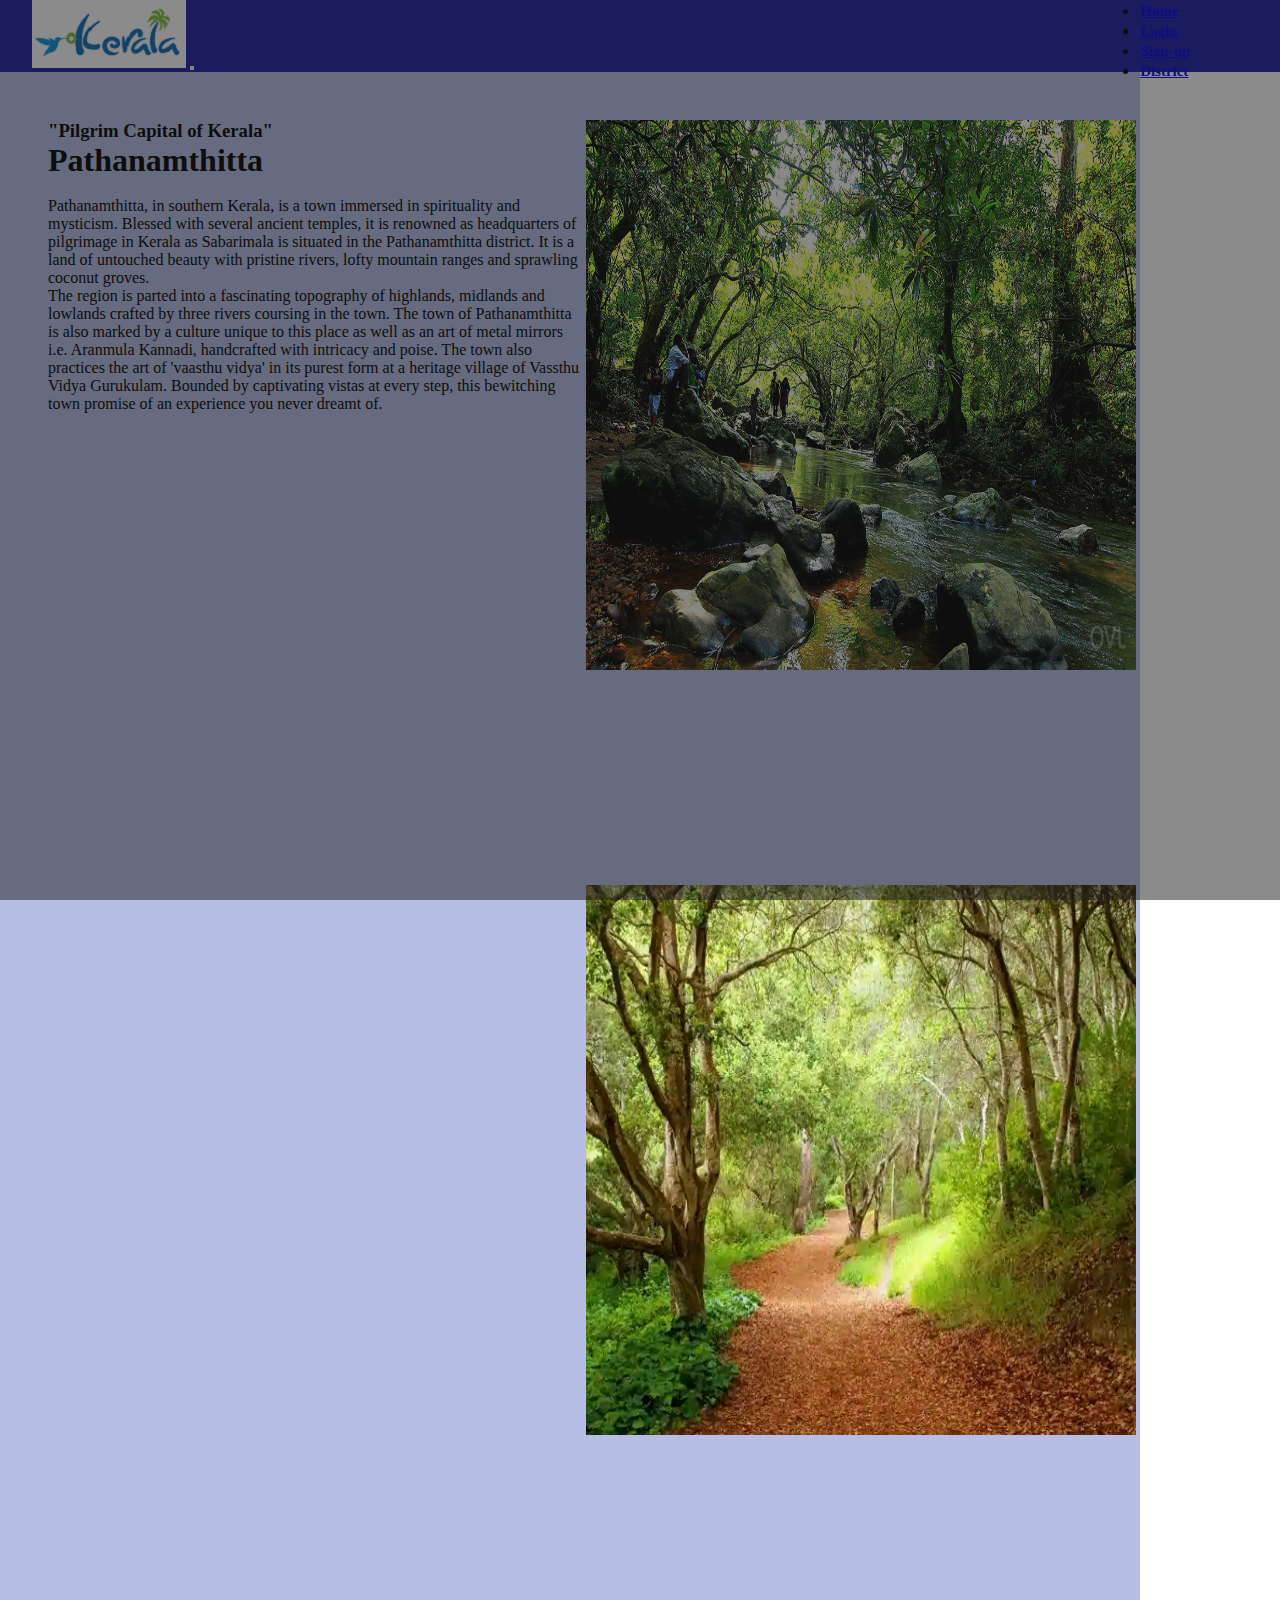
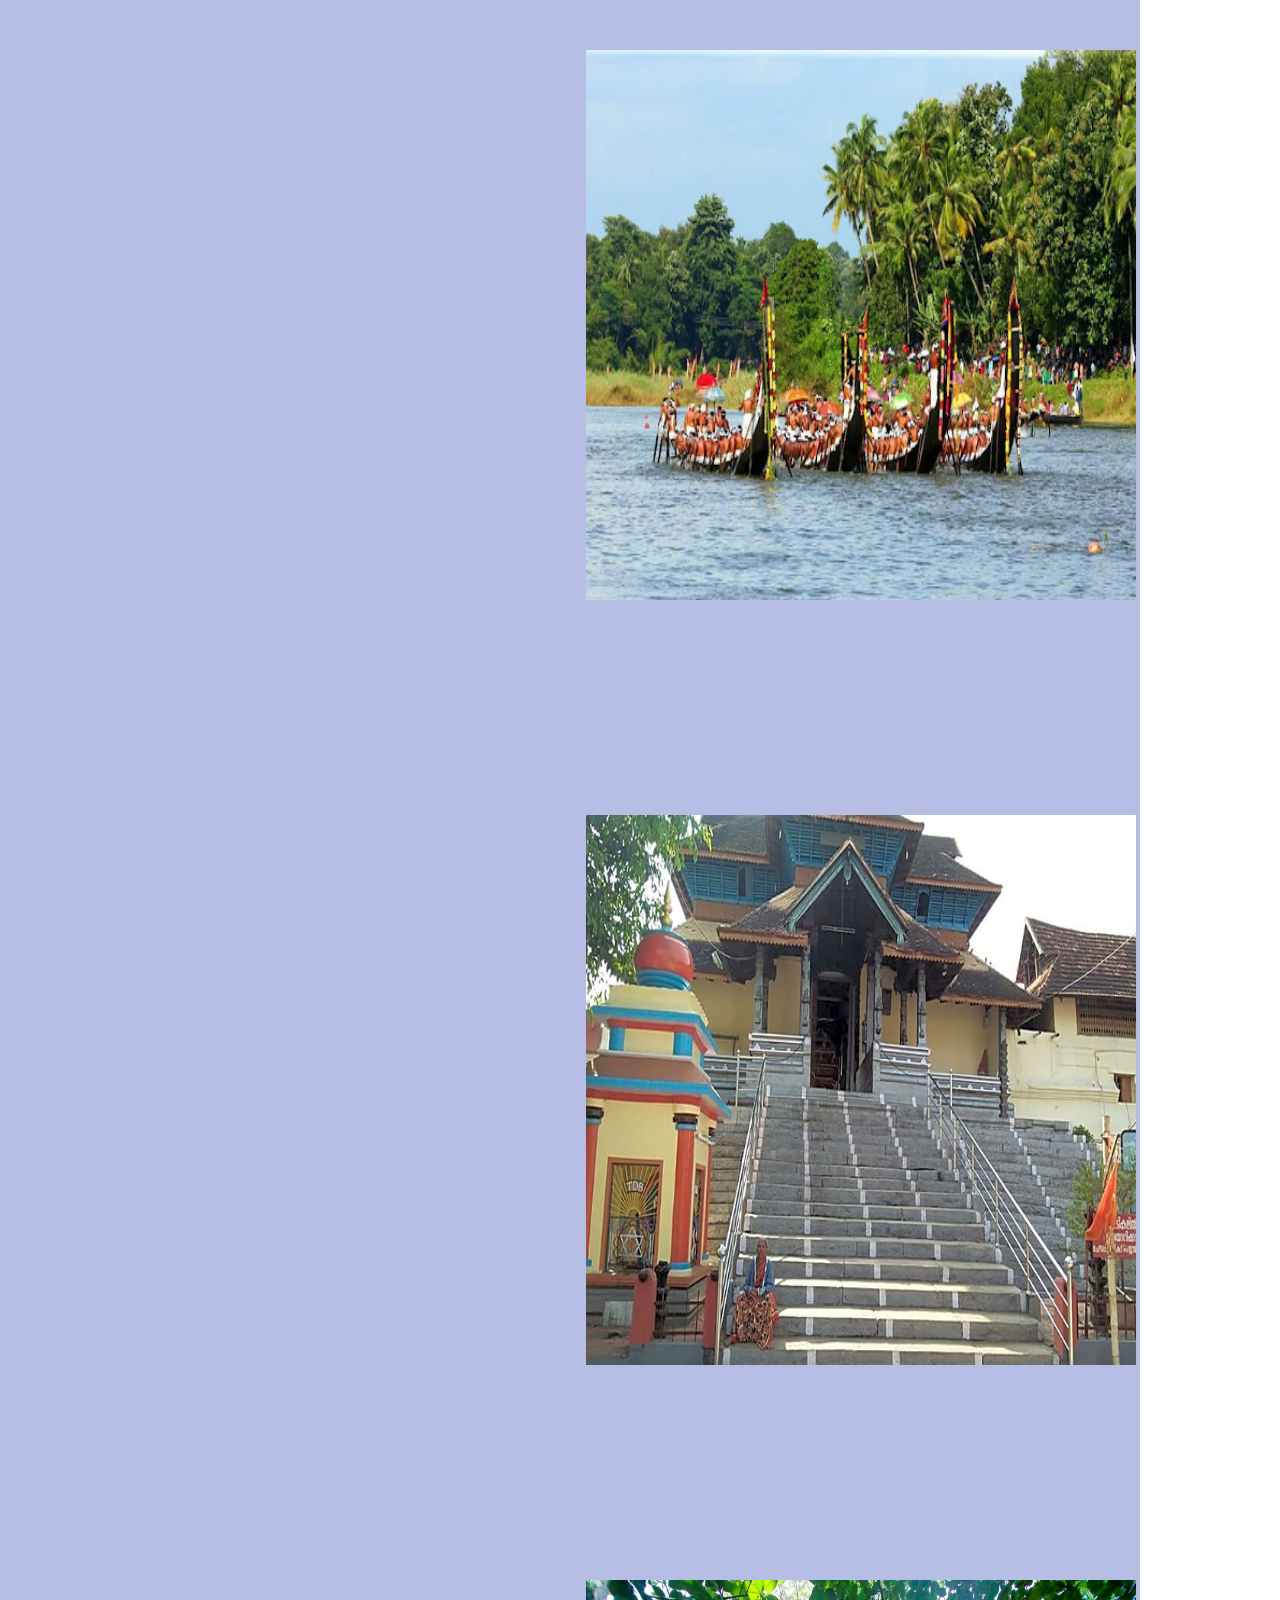
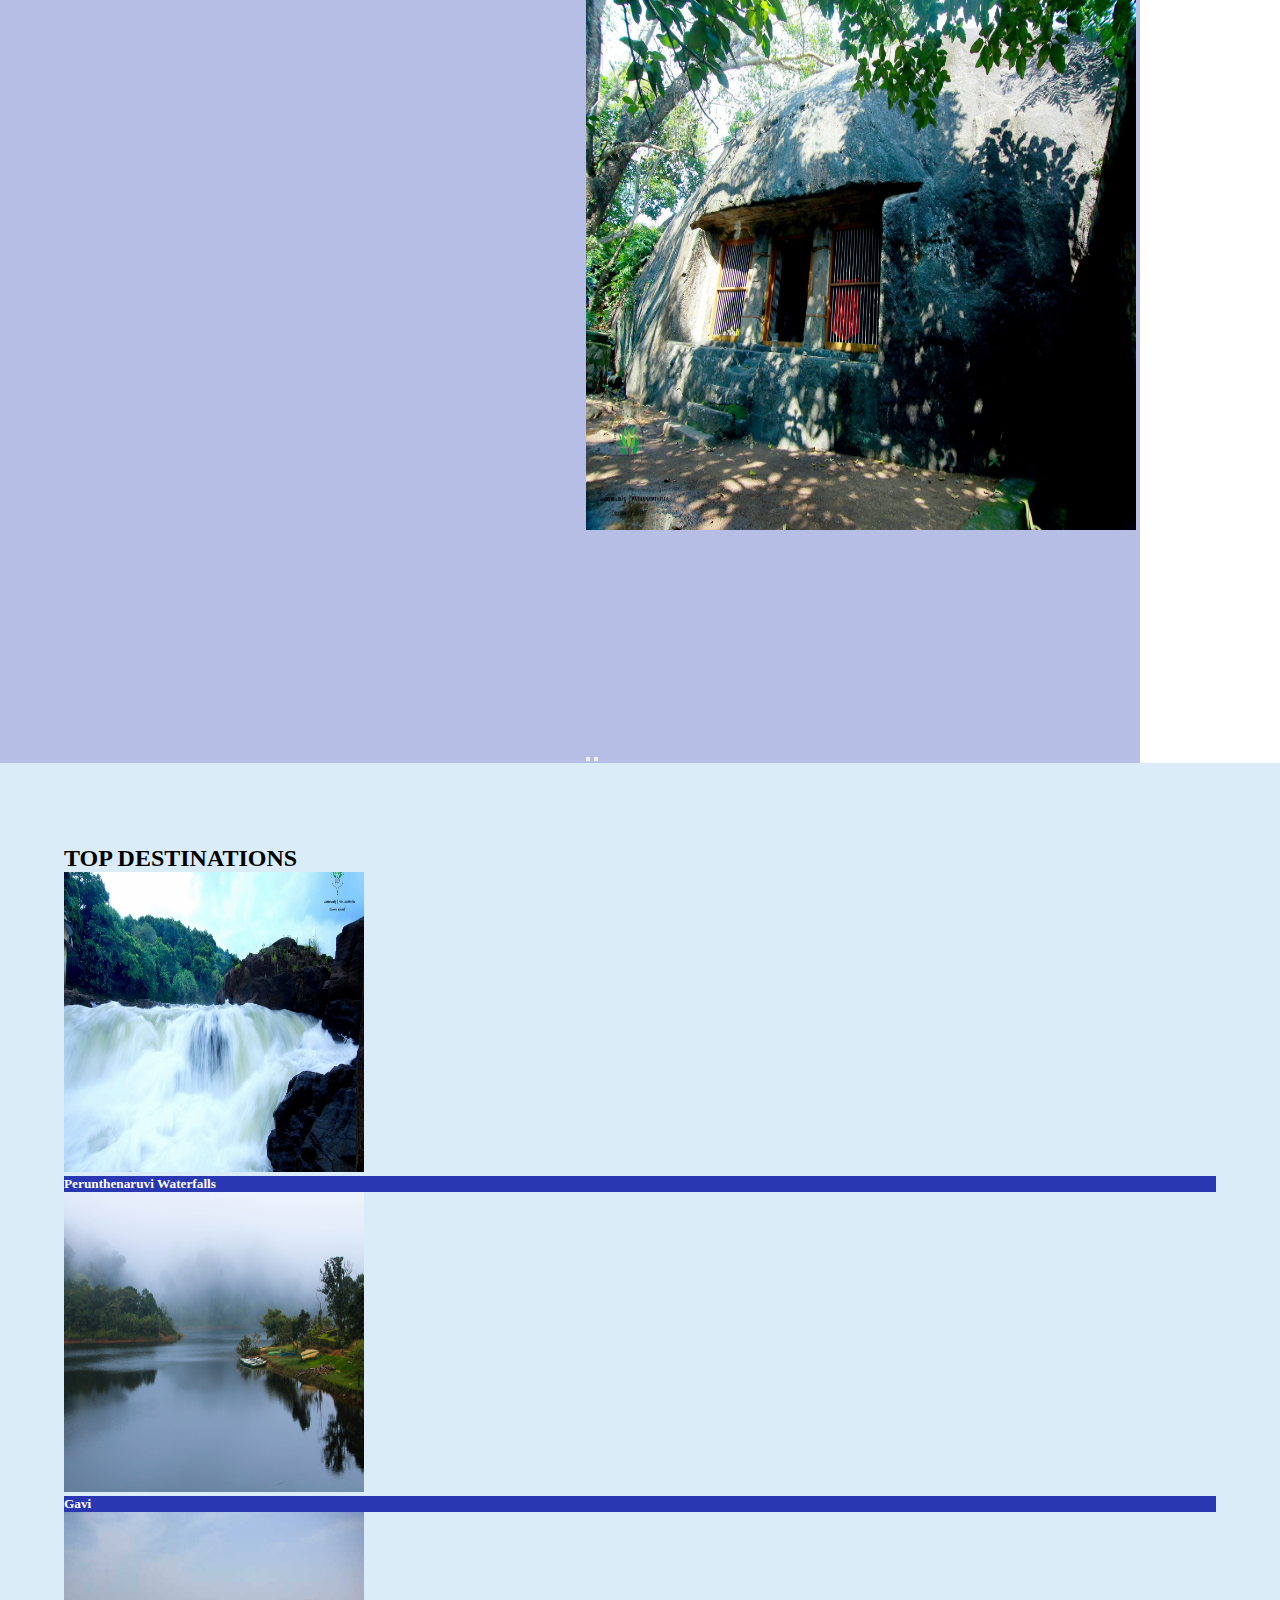
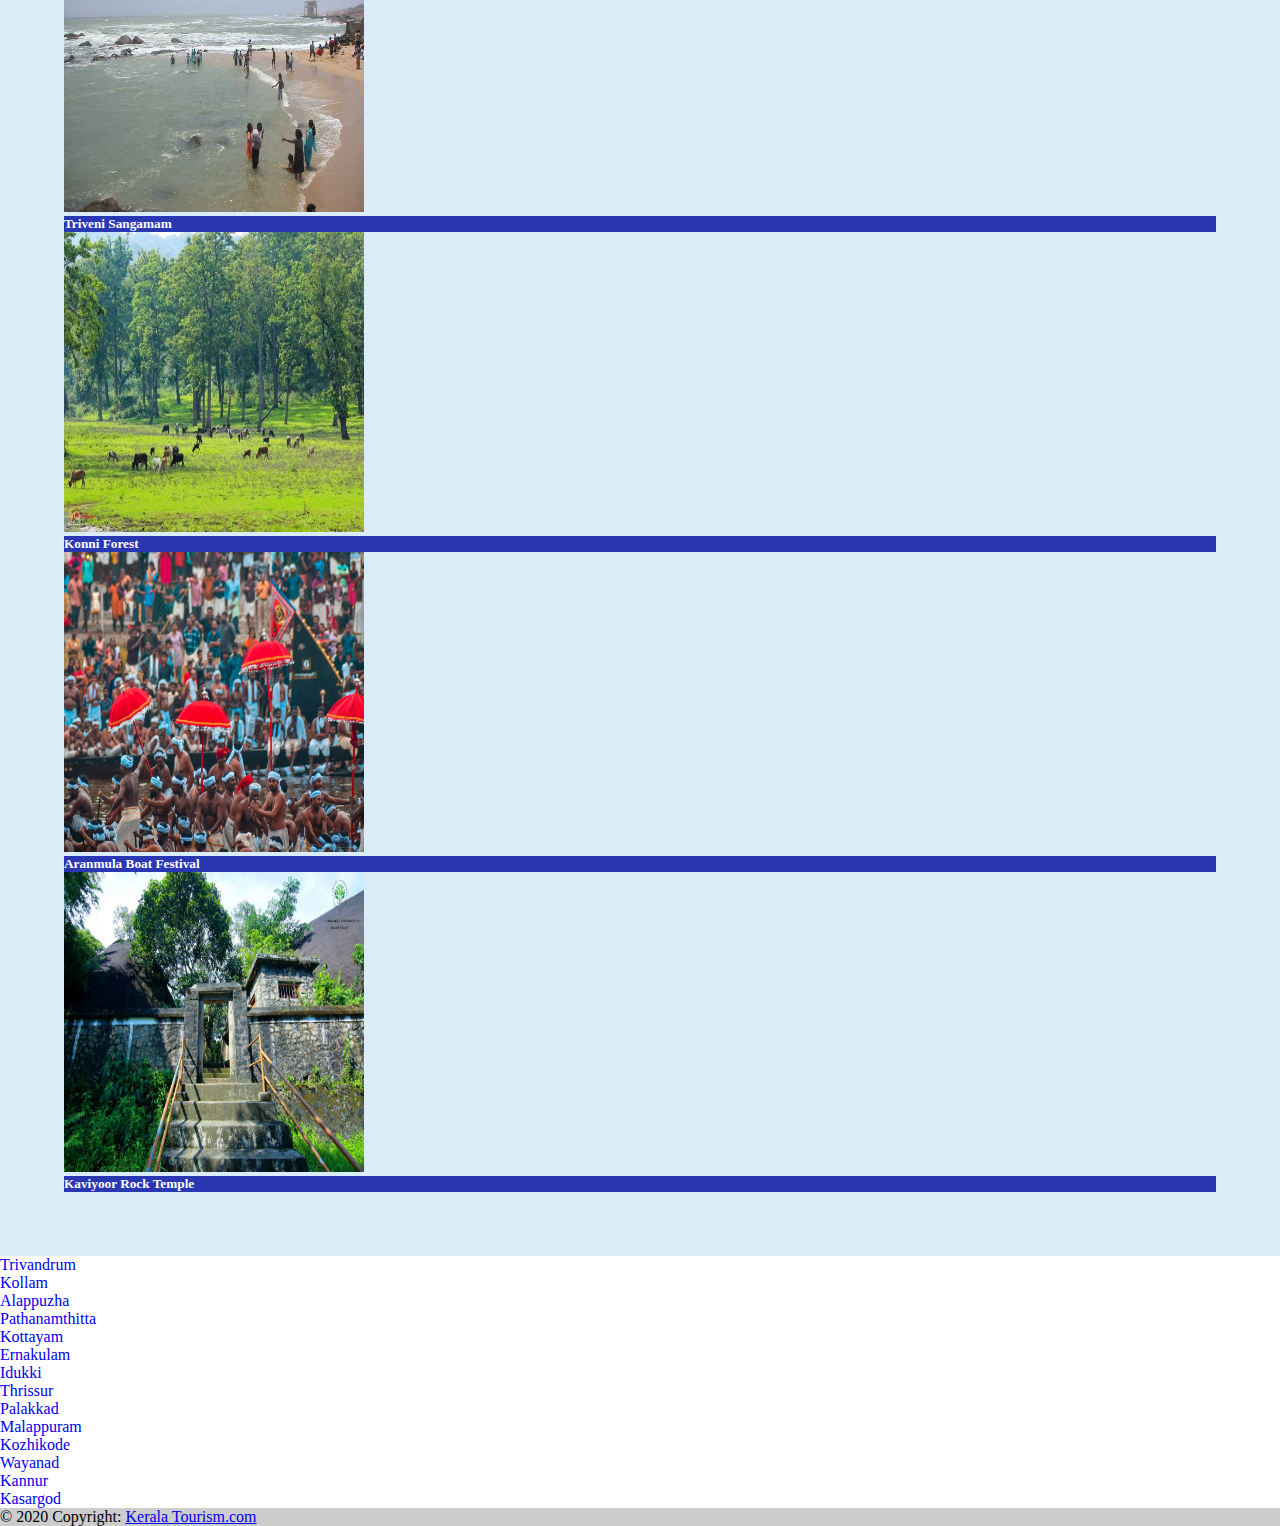
<file: PTM.html>
<!DOCTYPE html>
<html lang="en">
<head>
    <meta charset="UTF-8">
    <meta http-equiv="X-UA-Compatible" content="IE=edge">
    <meta name="viewport" content="width=device-width, initial-scale=1.0">
    <title>Pathanamthitta</title>
    <link rel="stylesheet" href="css/style.css">
    <link rel="stylesheet" href="css/districtsstyle.css">
    <link href="https://cdn.jsdelivr.net/npm/bootstrap@5.1.0/dist/css/bootstrap.min.css" rel="stylesheet" integrity="sha384-KyZXEAg3QhqLMpG8r+8fhAXLRk2vvoC2f3B09zVXn8CA5QIVfZOJ3BCsw2P0p/We" crossorigin="anonymous">
<script src="https://cdn.jsdelivr.net/npm/bootstrap@5.1.0/dist/js/bootstrap.bundle.min.js" integrity="sha384-U1DAWAznBHeqEIlVSCgzq+c9gqGAJn5c/t99JyeKa9xxaYpSvHU5awsuZVVFIhvj" crossorigin="anonymous"></script>
</head>
<body>
 <!-- HEADER -->
 <nav class="navbar navbar-expand-lg navbar-dark" style="background-color: #1313a5f6">
  <div class="container-fluid">
    <a class="navbar-brand"href="./index.html"><img src="image/logo3.png" style="margin-left: 2em;" alt="logo"></a>
    <button class="navbar-toggler" type="button" data-bs-toggle="collapse" data-bs-target="#navbarNav" aria-controls="navbarNav" aria-expanded="false" aria-label="Toggle navigation">
      <span class="navbar-toggler-icon"></span>
    </button>
    <div class="moveRight">
    <div class="collapse navbar-collapse " id="navbarNav">
      <ul class="navbar-nav">
        <li class="nav-item ">
          <a class="nav-link active" aria-current="page" href="./index.html"><h5>Home</h5></a>
        </li>
        <li class="nav-item">
          <a class="nav-link" href="./login.html"><h5>Login</h5></a>
        </li>
        <li class="nav-item">
          <a class="nav-link" href="./signup.html"><h5>Sign-up</h5></a>
        </li>
        <li class="nav-item">
          <a class="nav-link" href="./district.html"><h5>District</h5></a>
        </li>
        <!-- <li class="nav-item">
          <a class="nav-link disabled" href="#" tabindex="-1" aria-disabled="true">Disabled</a>
        </li> -->
      </ul>
    </div>

  </di>  

  </div>
</nav>

<!-- HEADER -->

<!-- Contant -->  
<section  class="myparent ">
  <section class="child ">
    
    <h3>"Pilgrim Capital of Kerala"</h3>
    <h1>Pathanamthitta</h1>
    <br>
    <p>Pathanamthitta, in southern Kerala, is a town immersed in spirituality and mysticism.
       Blessed with several ancient temples, it is renowned as headquarters of pilgrimage in Kerala as Sabarimala 
       is situated in the Pathanamthitta district. It is a land of untouched beauty with pristine rivers,
        lofty mountain ranges and sprawling coconut groves. 
      </p>
       <p> 
        The region is parted into a fascinating topography of highlands, midlands and lowlands crafted 
        by three rivers coursing in the town. The town of Pathanamthitta is also marked by a culture unique
         to this place as well as an art of metal mirrors i.e. Aranmula Kannadi, handcrafted with intricacy and poise.
          The town also practices the art of 'vaasthu vidya' in its purest form at a heritage village of 
          Vassthu Vidya Gurukulam. Bounded by captivating vistas at every step, this bewitching town promise 
          of an experience you never dreamt of.
       </p>
   
 </section>

 <section class="pchild ">
  <div id="carouselExampleControls" class="carousel slide" data-bs-ride="carousel">
    <div class="carousel-inner">
      <div class="carousel-item active">
        <img src="image/ptm3.png" class="d-block w-100" style="height:550px; width:550px;" alt="...">
      </div>
      <div class="carousel-item">
        <img src="image/ptm4" class="d-block w-100"style="height:550px; width:550px;" alt="...">
      </div>
      <div class="carousel-item">
        <img src="image/ptm5.jpg" class="d-block w-100"style="height:550px; width:550px;" alt="...">
      </div>
      <div class="carousel-item">
        <img src="image/ptm7.jpg" class="d-block w-100"style="height:550px; width:550px;" alt="...">
      </div>
      <div class="carousel-item">
        <img src="image/PTM2.jpg" class="d-block w-100"style="height:550px; width:550px;" alt="...">
      </div>
  </div> 
  <button class="carousel-control-prev" type="button" data-bs-target="#carouselExampleControls" data-bs-slide="prev">
    <span class="carousel-control-prev-icon" aria-hidden="true"></span>
    <span class="visually-hidden"></span>
  </button>
  <button class="carousel-control-next" type="button" data-bs-target="#carouselExampleControls" data-bs-slide="next">
    <span class="carousel-control-next-icon" aria-hidden="true"></span>
    <span class="visually-hidden"></span>
  </button>
  </div>
</section>
</section>
<!-- Content -->

<!-- palces to vist -->
<section class="tmargin">
  <br>
  <h2>TOP DESTINATIONS</h2>
  <div class="row row-cols-1 row-cols-md-4 g-4">
   
    <!-- 1 -->
    <div class="col">
      <div class="card">
        <img
          src="./image/peruntharuvi waterfalls ptm.jpg" width = "300" height = "300"
          class="card-img-top"
          alt="..."
        />
        <div class="card-body bcolor"  >
          <h5 class="card-title">Perunthenaruvi Waterfalls</h5>
        </div>
      </div>
    </div>
    <!-- 2 -->
    <div class="col">
      <div class="card">
        <img
          src="./image/gaviPTM.jpg "  width = "300" height = "300"
          class="card-img-top"
          alt="..."
        />
        <div class="card-body bcolor">
          <h5 class="card-title">Gavi</h5>
         </div>
      </div>
    </div>
     <!-- 5 -->
     <div class="col">
      <div class="card">
        <img
          src="./image/triveniptm.jpg" width = "300" height = "300"
          class="card-img-top"
          alt="..."
        />
        <div class="card-body bcolor">
          <h5 class="card-title">Triveni Sangamam</h5>
        </div>
      </div>
    </div>


    <!-- 3 -->
    <div class="col">
      <div class="card">
        <img
          src="./image/konni-forest-reserveptm.jpg" width = "300" height = "300"
          class="card-img-top"
          alt="..."
        />
        <div class="card-body bcolor">
          <h5 class="card-title">Konni Forest</h5>
        </div>
      </div>
    </div>

    <!-- 4 -->
    <div class="col">
      <div class="card">
        <img
          src="./image/aranmula-769x546ptm" width = "300" height = "300"
          class="card-img-top"
          alt="..."
        />
        <div class="card-body bcolor">
          <h5 class="card-title">Aranmula Boat Festival</h5>
         
        </div>
      </div>
    </div>

   
    <!-- 6 -->
    <div class="col">
      <div class="card">
        <img
          src="./image/PTM1.jpg" width = "300" height = "300"
          class="card-img-top"
          alt="..."
        />
        <div class="card-body bcolor">
          <h5 class="card-title">Kaviyoor Rock Temple</h5>
          
        </div>
      </div>
    </div>

    
  </div>
  </div>
</section>
    <!-- footer -->
    <footer class="bg-light text-center text-lg-start " >
      <!-- Grid container -->
      <div class="container p-4  ">
        <!--Grid row-->
        <div class="row">
           <!--Grid column-->
           <div class="col-lg-3 col-md-6 mb-4 mb-md-0">
            <!-- <h5 class="text-uppercase mb-0">Links</h5> -->
    
            <ul class="list-unstyled ">
              <li>
                <a href="TVM.html" class="text-dark fcontainer">Trivandrum</a>
              </li>
              <li>
                <a href="KLM.html" class="text-dark fcontainer">Kollam</a>
              </li>
              <li>
                <a href="ALPY.html" class="text-dark fcontainer">Alappuzha</a>
              </li>
              <li>
                <a href="PTM.html" class="text-dark fcontainer">Pathanamthitta</a>
              </li>
            </ul>
          </div>
          <!--Grid column-->

          <!--Grid column-->
          <div class="col-lg-3 col-md-6 mb-4 mb-md-0">
            <!-- <h5 class="text-uppercase">Links</h5> -->
     
            <ul class="list-unstyled mb-0">
              <li>
                <a href="KTM.html" class="text-dark fcontainer">Kottayam</a>
              </li>
              <li>
                <a href="EKM.html" class="text-dark fcontainer">Ernakulam</a>
              </li>
              <li>
                <a href="IDK.html" class="text-dark fcontainer">Idukki</a>
              </li>
              <li>
                <a href="TCR.html" class="text-dark fcontainer">Thrissur</a>
              </li>
            </ul>
          </div>
          <!--Grid column-->
    
          <!--Grid column-->
          <div class="col-lg-3 col-md-6 mb-4 mb-md-0">
            <!-- <h5 class="text-uppercase mb-0">Links</h5> -->
    
            <ul class="list-unstyled">
              <li>
                <a href="PLKD.html" class="text-dark fcontainer">Palakkad</a>
              </li>
              <li>
                <a href="MLPM.html" class="text-dark fcontainer">Malappuram</a>
              </li>
              <li>
                <a href="KOZHI.html" class="text-dark fcontainer">Kozhikode</a>
              </li>
              <li>
                <a href="WYND.html" class="text-dark fcontainer">Wayanad</a>
              </li>
            </ul>
          </div>
          <!--Grid column-->
    
          <!--Grid column-->
          <div class="col-lg-3 col-md-6 mb-4 mb-md-0">
            <!-- <h5 class="text-uppercase">Links</h5> -->
    
            <ul class="list-unstyled mb-0">
              <li>
                <a href="KNR.html" class="text-dark fcontainer">Kannur</a>
              </li>
              <li>
                <a href="KSGD.html" class="text-dark fcontainer">Kasargod</a>
              </li>
              <!-- <li>
                <a href="#!" class="text-dark">Link 3</a>
              </li>
              <li>
                <a href="#!" class="text-dark">Link 4</a>
              </li> -->
            </ul>
          </div>
          <!--Grid column-->
    
         
        </div>
        <!--Grid row-->
      </div>
      <!-- Grid container -->
    
      <!-- Copyright -->
      <div class="text-center p-3" style="background-color: rgba(0, 0, 0, 0.2);">
        © 2020 Copyright:
        <a class="text-dark" href="index.html">Kerala Tourism.com</a>
      </div>
      <!-- Copyright -->
    </footer>
    <!-- footer -->
    
</body>
</html>
</file>
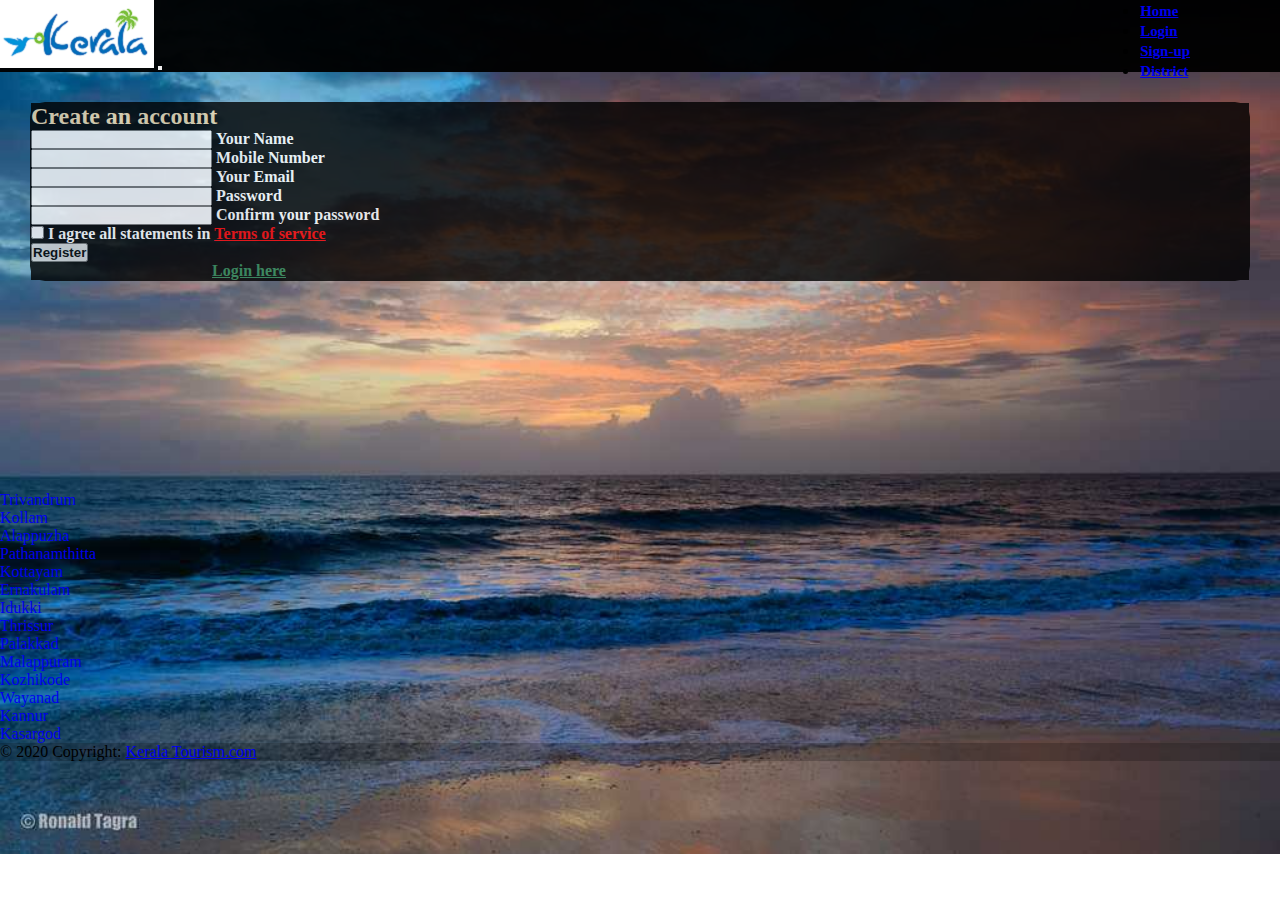
<file: signup.html>
<!DOCTYPE html>
<html lang="en">
<head>
    <meta charset="UTF-8">
    <meta http-equiv="X-UA-Compatible" content="IE=edge">
    <meta name="viewport" content="width=device-width, initial-scale=1.0">
    <title>Sign-up</title>
    <link rel="stylesheet" href="css/style.css">
    <link href="https://cdn.jsdelivr.net/npm/bootstrap@5.1.0/dist/css/bootstrap.min.css" rel="stylesheet" integrity="sha384-KyZXEAg3QhqLMpG8r+8fhAXLRk2vvoC2f3B09zVXn8CA5QIVfZOJ3BCsw2P0p/We" crossorigin="anonymous">
<script src="https://cdn.jsdelivr.net/npm/bootstrap@5.1.0/dist/js/bootstrap.bundle.min.js" integrity="sha384-U1DAWAznBHeqEIlVSCgzq+c9gqGAJn5c/t99JyeKa9xxaYpSvHU5awsuZVVFIhvj" crossorigin="anonymous"></script>
</head>
<body background="image/ambalapuzha.jpg" style="background-repeat: no-repeat; background-size: cover;">
    
    <!-- HEADER -->
    
    <nav class="navbar navbar-expand-lg navbar-dark" style="background-color:#000000f6;">
      <div class="container-fluid">
        <a class="navbar-brand" href="./index.html"><img src="image/logo3.png"  alt="logo"></a>
        <button class="navbar-toggler" type="button" data-bs-toggle="collapse" data-bs-target="#navbarNav" aria-controls="navbarNav" aria-expanded="false" aria-label="Toggle navigation">
          <span class="navbar-toggler-icon"></span>
        </button>
        <div class="moveRight">
        <div class="collapse navbar-collapse " id="navbarNav">
          <ul class="navbar-nav">
            <li class="nav-item ">
              <a class="nav-link " aria-current="page" href="./index.html"><h5>Home</h5></a>
            </li>
            <li class="nav-item">
              <a class="nav-link" href="./login.html"><h5>Login</h5></a>
            </li>
            <li class="nav-item">
              <a class="nav-link active" href="./signup.html"><h5>Sign-up</h5></a>
            </li>
            <li class="nav-item">
              <a class="nav-link " href="./district.html"><h5>District</h5></a>
            </li>
            <!-- <li class="nav-item">
              <a class="nav-link disabled" href="#" tabindex="-1" aria-disabled="true">Disabled</a>
            </li> -->
          </ul>
        </div>

      </di>  

      </div>
    </nav>
   
      <!-- HEADER -->
    
 
      <!-- SIGN UP FORM -->
      
       <section class="vh-100" >
        <!-- <section class="vh-100" style="background-image: url(/image/ambalapuzha.jpg); background-repeat: no-repeat;background-size: cover;"> -->
        <div class="mask d-flex align-items-center h-100 gradient-custom-3">
          <div class="container h-100 ">
            <div class="row d-flex justify-content-center align-items-center h-100">
              <div class="col-12 col-md-9 col-lg-7 col-xl-6">
                <div class="card transbox" style="border-radius:15px;">
                  <div class="card-body p-5" style="background-color: black;">
                    <h2 class="text-uppercase text-center mb-5" style="font-weight: bolder; color:wheat;">Create an account</h2>
      
                    <!-- <form action onsubmit=validation()> -->
                      <form action="index.html"  onsubmit="return validation()">
                    

                      <!-- ursername -->

                      <div class="form-outline mb-4">
                        <input type="text"  class="form-control form-control-lg" id="usrname" autocomplete="off"/>
                        <!-- <input type="text" id="form3Example1cg  usrname" class="form-control form-control-lg" autocomplete="off"/> -->
                        <label class="form-label" for="form3Example1cg">Your Name</label>
                        <span id="username" class="text-danger font-weight-bold"></span>
                      </div>

                      <!-- Mobile Number -->

                      <div class="form-outline mb-4">
                        <input type="text" id="mobile" class="form-control form-control-lg" name="mobile" autocomplete="off"/>
                        <!-- <input type="text" id="form3Example1cg mobile" class="form-control form-control-lg" name="mobile" autocomplete="off"/> -->
                        <label class="form-label" for="form3Example1cg  mobile" >Mobile Number</label>
                        <span id="mobileno" class="text-danger font-weight-bold"></span>
                      </div>


                       <!-- Email -->

                      <div class="form-outline mb-4 feild">
                        <input type="email" id="emails" class="form-control form-control-lg"name="email" autocomplete="off"  />
                        <!-- <input type="email" id="form3Example3cg emails" class="form-control form-control-lg"name="email" /> -->
                        <label class="form-label" for="form3Example3cg" >Your Email</label>
                        <span id="emailId" class="text-danger font-weight-bold"></span>
                        <span id="error" class="text-success font-weight-bold"></span>
                      </div>

                      <!-- Password -->
      
                      <div class="form-outline mb-4  feild">
                        <input onkeyup="trigger()" type="password" id="psw" class="form-control form-control-lg" name="password"/>
                        
                        <!-- <input type="password" id="form3Example4cg " class="form-control form-control-lg" name="password" /> -->
                        <label class="form-label" for="form3Example4cg" >Password</label>
                        <span id="pass" class="text-danger font-weight-bold"></span>
                        <!-- <span class="showBtn">SHOW</span> -->
                        
                      
                      <div class="indicator">
                        <span class="weak"></span>
                        <span class="medium"></span>
                        <span class="strong"></span>
                     </div>
                     <div class="text"></div>
                    </div>
         
         
                      <!-- Confirm Password -->
      
                      <div class="form-outline mb-4">
                        <input type="password" id="conpsw" class="form-control form-control-lg" name= "conpass"/>
                        <!-- <input type="password" id="form3Example4cdg conpsw" class="form-control form-control-lg" name= "conpass"/> -->
                        <label class="form-label" for="form3Example4cdg" >Confirm your password</label>
                        <span id="conpass" class="text-danger font-weight-bold"></span>
                      </div>
      
                      <div class="form-check d-flex justify-content-center mb-5">
                        <input
                          class="form-check-input me-2"
                          type="checkbox"
                          value=""
                          id="form2Example3cg"
                        />
                        <label class="form-check-label" for="form2Example3g" style="font-weight: bolder; color: white;">
                          I agree all statements in <a href="#!" class="text-body"><u style="font-weight: bolder; color:red;">Terms of service</u></a>
                        </label>
                      </div>
      
                      <div class="d-flex justify-content-center" style="opacity: 0.9;">
                        <button type="submit" id="submit" class="btn btn-success btn-block btn-lg gradient-custom-4 text-body" style="font-weight: bolder; ">Register</button>
                      </div>
      
                      <p class="text-center text-muted mt-5 mb-0" style="font-weight: bolder;">Have already an account? <a href="login.html" class="fw-bold text-body"><u style="font-weight: bolder; color:seagreen;">Login here</u></a></p>
                    
                    </form>
      
                  </div>
                </div>
              </div>
            </div>
          </div>
        </div>
      </section> 

      <!-- Sign up form -->
 <!-- footer -->
 <section>
   <br>
   <br>
   <br>
   <br>
   <br>
   <br>
   <br>
   <br>
   <br>
   <br>


 <footer class="bg-light text-center text-lg-start " >
  <!-- Grid container -->
  <div class="container p-4  ">
    <!--Grid row-->
    <div class="row">
       <!--Grid column-->
       <div class="col-lg-3 col-md-6 mb-4 mb-md-0">
        <!-- <h5 class="text-uppercase mb-0">Links</h5> -->

        <ul class="list-unstyled ">
          <li>
            <a href="TVM.html" class="text-dark fcontainer">Trivandrum</a>
          </li>
          <li>
            <a href="KLM.html" class="text-dark fcontainer">Kollam</a>
          </li>
          <li>
            <a href="ALPY.html" class="text-dark fcontainer">Alappuzha</a>
          </li>
          <li>
            <a href="PTM.html" class="text-dark fcontainer">Pathanamthitta</a>
          </li>
        </ul>
      </div>
      <!--Grid column-->

      <!--Grid column-->
      <div class="col-lg-3 col-md-6 mb-4 mb-md-0">
        <!-- <h5 class="text-uppercase">Links</h5> -->
 
        <ul class="list-unstyled mb-0">
          <li>
            <a href="KTM.html" class="text-dark fcontainer">Kottayam</a>
          </li>
          <li>
            <a href="EKM.html" class="text-dark fcontainer">Ernakulam</a>
          </li>
          <li>
            <a href="IDK.html" class="text-dark fcontainer">Idukki</a>
          </li>
          <li>
            <a href="TCR.html" class="text-dark fcontainer">Thrissur</a>
          </li>
        </ul>
      </div>
      <!--Grid column-->

      <!--Grid column-->
      <div class="col-lg-3 col-md-6 mb-4 mb-md-0">
        <!-- <h5 class="text-uppercase mb-0">Links</h5> -->

        <ul class="list-unstyled">
          <li>
            <a href="PLKD.html" class="text-dark fcontainer">Palakkad</a>
          </li>
          <li>
            <a href="MLPM.html" class="text-dark fcontainer">Malappuram</a>
          </li>
          <li>
            <a href="KOZHI.html" class="text-dark fcontainer">Kozhikode</a>
          </li>
          <li>
            <a href="WYND.html" class="text-dark fcontainer">Wayanad</a>
          </li>
        </ul>
      </div>
      <!--Grid column-->

      <!--Grid column-->
      <div class="col-lg-3 col-md-6 mb-4 mb-md-0">
        <!-- <h5 class="text-uppercase">Links</h5> -->

        <ul class="list-unstyled mb-0">
          <li>
            <a href="KNR.html" class="text-dark fcontainer">Kannur</a>
          </li>
          <li>
            <a href="KSGD.html" class="text-dark fcontainer">Kasargod</a>
          </li>
          <!-- <li>
            <a href="#!" class="text-dark">Link 3</a>
          </li>
          <li>
            <a href="#!" class="text-dark">Link 4</a>
          </li> -->
        </ul>
      </div>
      <!--Grid column-->

     
    </div>
    <!--Grid row-->
  </div>
  <!-- Grid container -->

  <!-- Copyright -->
  <div class="text-center p-3" style="background-color: rgba(0, 0, 0, 0.2);">
    © 2020 Copyright:
    <a class="text-dark" href="index.html">Kerala Tourism.com</a>
  </div>
  <!-- Copyright -->
</footer>
</section>
<!-- footer -->
      

<script src="./jsscript.js"></script>

</body>
</html>
</file>
<file: css/style.css>
*{
    padding: 0;
    margin: 0;
}
.moveRight{
    float: right;
    margin-right: 5em;
    font-size: large;
    
}

.Iparent{
    background-color:rgb(182, 190, 230) ;
    padding-right: 3em;
    padding-top: 4em;
    padding-left: 3em;
    padding-bottom: 3em;
}
 /* footer */
 .fcontainer{
     text-decoration: none;
 }
 .fspace{
     margin-top: 8em;
 }
 .bgfooter{
     background-color: rgb(9, 53, 68);
 }

 /* footer */


/* login */

.gradient-custom {
    /* fallback for old browsers */
    background: #0a6e3c;
  
    /* Chrome 10-25, Safari 5.1-6 */
    background: -webkit-linear-gradient(to right, rgb(97, 17, 182), rgb(140, 180, 250));
  
    /* W3C, IE 10+/ Edge, Firefox 16+, Chrome 26+, Opera 12+, Safari 7+ */
    background: linear-gradient(to right, rgb(133, 32, 241), rgb(71, 138, 253))
  }

 /* login */


/* district page */
.myMargin{
    padding-left: 3em;
    padding-right: 3em;
    padding-bottom: 3em;
    padding-top: 5em;
    font-family: 'Courier New', Courier, monospace;
    font-style: italic;
    margin :8ems;
    background-color: rgb(144, 153, 196);

}
/* district page */

/* Sliding */

.carousel-item{
    height: 85vh;
    min-height: 300px;
    background: no-repeat scroll center scroll;
    -webkit-backgrround-size:object-fit;
    background-size: cover;
}

.carousel-item::before{
    content: "";
    display: block;
    position: absolute;
    top: 0;
    left: 0;
    bottom: 0;
    right: 0;
    background-color: rgba(32, 30, 30, 0.336);
    opacity: 0.4;
}

.carousel-caption{
    bottom: 180px;
    padding-left: 100px;
    padding-right: 100px;
    
}

.carousel-caption h6{
    font-size: 90px;
    font-weight: 700px;
}

.carousel-caption p{
    font-size: 18px;
    top: 2rem;
}


/* Signup page */


.bg-image {
    /* The image used */
    background-image: url('/image/ambalapuzha.jpg');
   

  
    /* Full height */
    
    height: 100vh;
    min-height: 300px;
  
    /* Center and scale the image nicely */
    background-position: center;
    background-repeat: no-repeat;
    background-size: cover;
  }
  
  .transbox{

    margin: 30px;
    border: 1px solid black; 
   opacity: 0.8;
   /* background-color: rgba(0, 0, 0, 0.5) */
}

.form-outline label{
 font-weight: bold;
 color: #ffffff;

}
/* form .field .showBtn{
    position: absolute;
    right: 10px;
    top: 50%;
    transform: translateY(-50%);
    font-size: 15px;
    font-weight: 600;
    cursor: pointer;
    display: none;
    user-select: none;
  } */
  form .indicator{
    height: 10px;
    margin: 2px 0;
    display: flex;
    align-items: center;
    justify-content: space-between;
    display: none;
  }
  form .indicator span{
    position: relative;
    height: 100%;
    width: 100%;
    background: lightgrey;
    border-radius: 2px;
  }
  form .indicator span:nth-child(2){
    margin: 0 3px;
  }
  form .indicator span.active:before{
    position: absolute;
    content: '';
    top: 0;
    left: 0;
    height: 100%;
    width: 100%;
    border-radius: 2px;
  }
  .indicator span.weak:before{
    background-color: #ff4757;
  }
  .indicator span.medium:before{
    background-color: orange;
  }
  .indicator span.strong:before{
    background-color: #23ad5c;
  }
  form .text{
    font-size: 15px;
    font-weight: 500;
    font-family: Georgia, 'Times New Roman', Times, serif;
    display: none;
    margin-bottom: -10px;
  }
  form .text.weak{
    color: #ff4757;
  }
  form .text.medium{
    color: orange;
  }
  form .text.strong{
    color: #23ad5c;
  }


/* Signup page */

a:hover{
    /* color:rgb(132, 44, 233); */
    font-weight: bold;
    }
</file>
<file: css/districtsstyle.css>
.myparent{
display: flex;
background-color:rgb(182, 190, 230);;
padding-left: 3em;
padding-top: 3em;
padding-right: 1em;
}
.child{
    height: 25%;
    width: 50%;
}
.pchild{
    height: 25%;
    width: 50%;
}

.tmargin{
    padding:  4em;
    background-color:rgba(215, 235, 248, 0.959);
    text-decoration: none;
    
}
.bcolor{
    background-color: rgba(3, 14, 163, 0.815);
    color: white;
}
</file>
